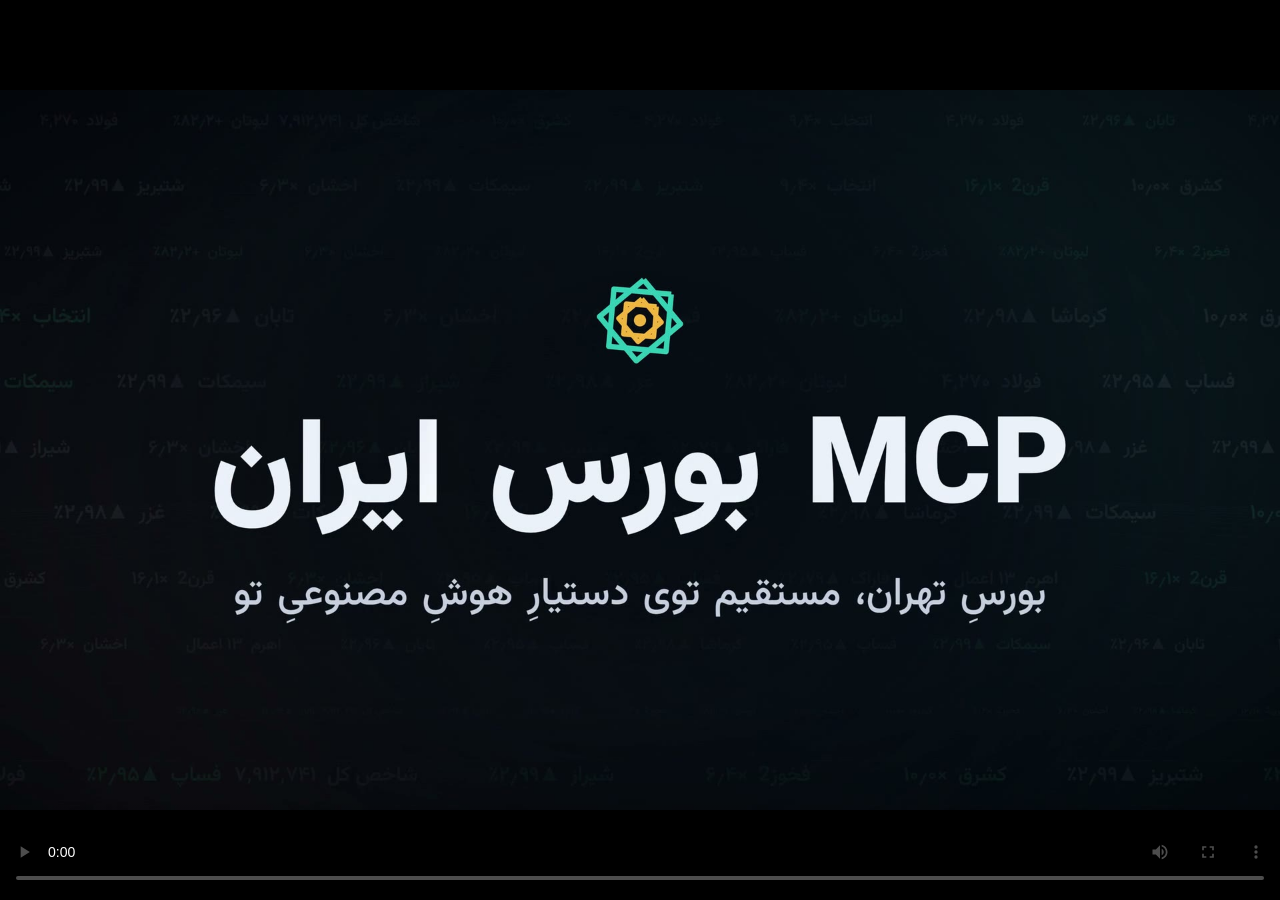
<file: docs/embed.html>
<!doctype html>
<html lang="en">
<head>
<meta charset="utf-8">
<meta name="viewport" content="width=device-width, initial-scale=1">
<meta name="robots" content="noindex">
<title>iran-bourse-mcp launch film</title>
<style>
html, body { margin: 0; height: 100%; background: #000; }
video { display: block; width: 100%; height: 100%; object-fit: contain; background: #000; }
a.back { position: fixed; inset-inline-start: 10px; top: 10px; z-index: 2; padding: 5px 10px; border-radius: 8px; background: rgba(10, 16, 32, 0.72); color: #e8eef9; font: 600 12px system-ui, sans-serif; text-decoration: none; opacity: 0; transition: opacity .2s; }
body:hover a.back, a.back:focus { opacity: 1; }
</style>
</head>
<body>
<a class="back" href="https://msmahdinejad.github.io/iran-bourse-mcp/#film" target="_blank" rel="noopener">iran-bourse-mcp</a>
<video controls playsinline preload="metadata" poster="assets/film/poster-16x9.jpg" aria-label="iran-bourse-mcp launch film, 2 minutes">
  <source src="assets/film/iran-bourse-mcp-film-16x9-social.mp4" type="video/mp4">
  <track kind="subtitles" srclang="en" label="English" src="assets/film/captions.en.vtt">
  <track kind="captions" srclang="fa" label="فارسی" src="assets/film/captions.fa.vtt">
</video>
</body>
</html>
</file>
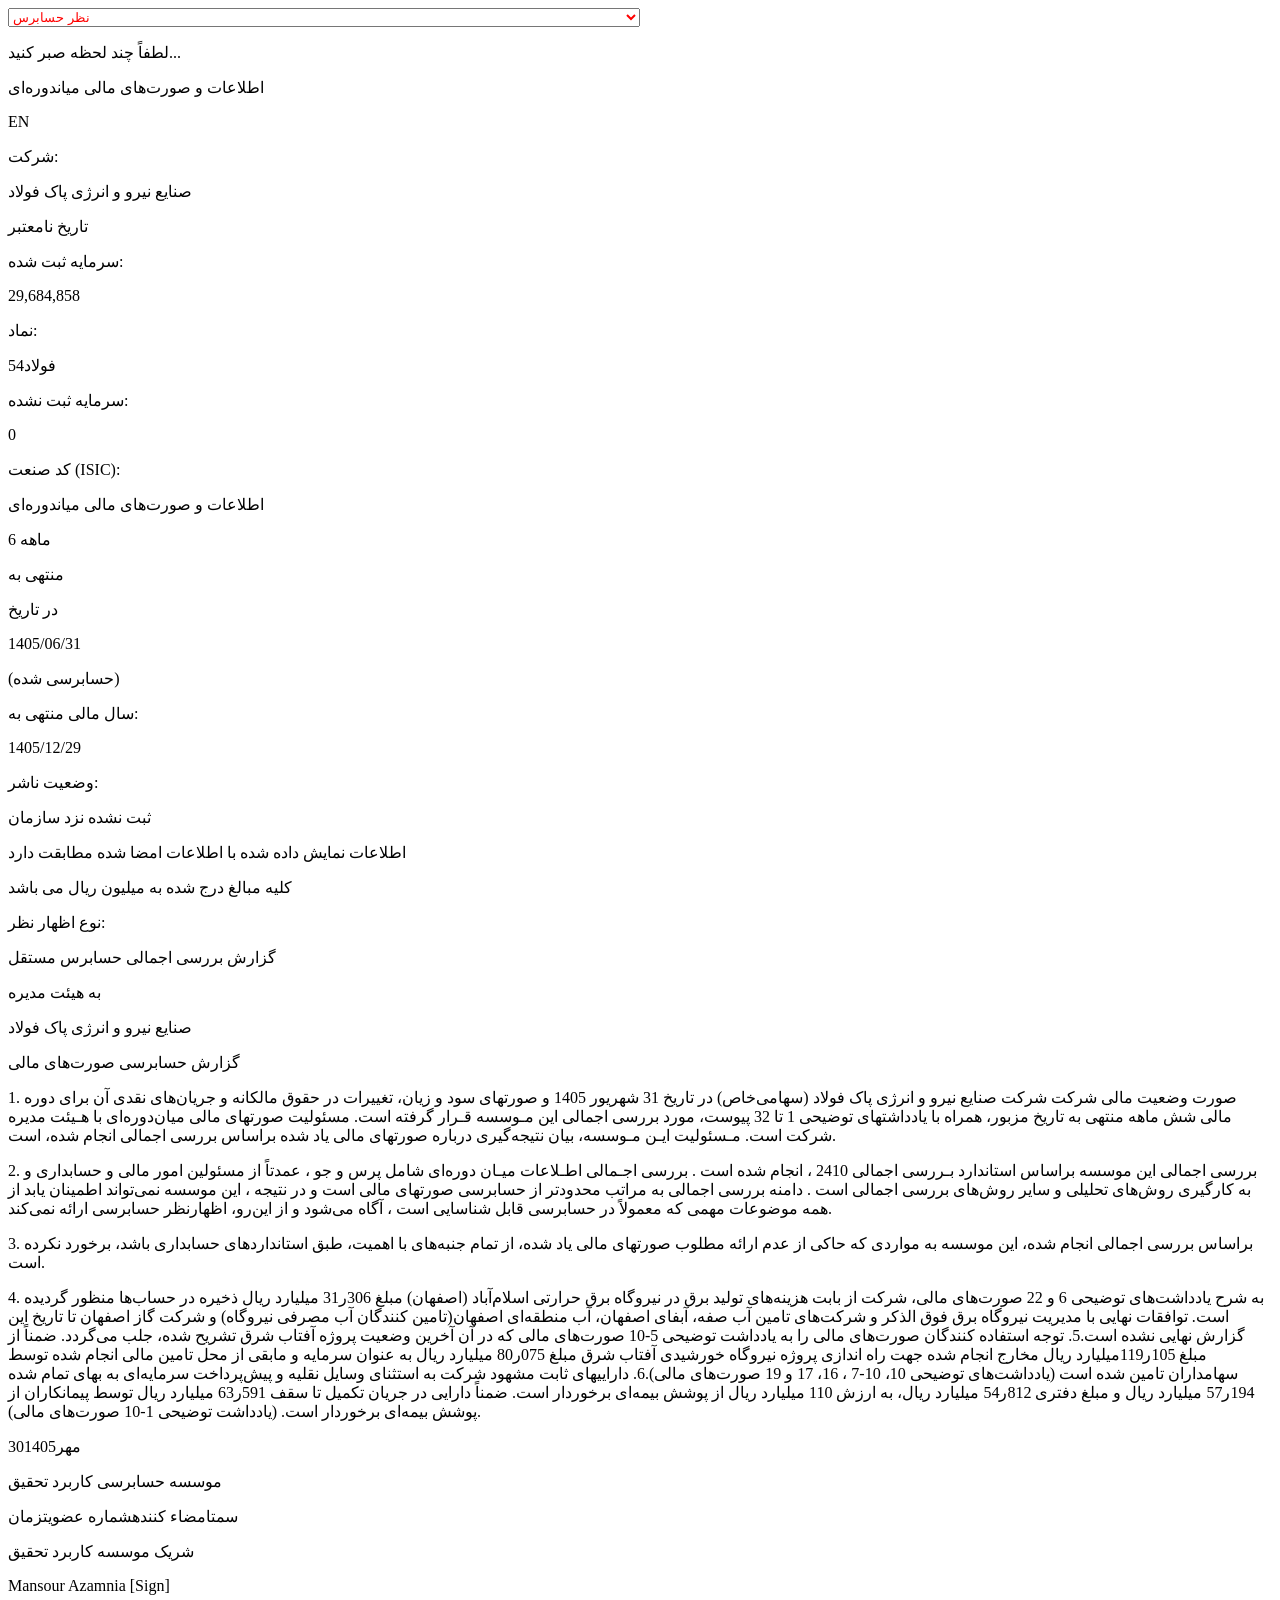
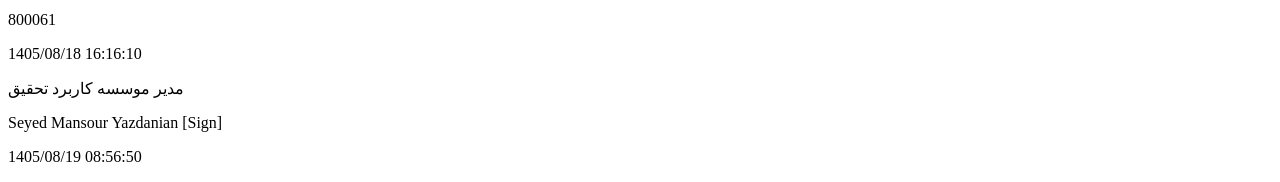
<file: tests/fixtures/codal/auditor_sheet.html>
<html><body><select name="ctl00$ddlTable" onchange="javascript:setTimeout(&#39;__doPostBack(\&#39;ctl00$ddlTable\&#39;,\&#39;\&#39;)&#39;, 0)" id="ctl00_ddlTable" class="label" style="color:Red;width:50%;">

	<option selected="selected" value="19">نظر حسابرس</option>

	<option value="1">صورت سود و زیان</option>

	<option value="1058">صورت سود و زیان جامع</option>

	<option value="0">صورت وضعیت مالی</option>

	<option value="1060">صورت تغییرات در حقوق مالکانه</option>

	<option value="9">صورت جریان های نقدی</option>

	<option value="30">اعضاي هيئت مديره</option>



</select><p>لطفاً چند لحظه صبر کنید...</p><p>اطلاعات و صورت‌های مالی میاندوره‌ای</p><p>EN</p><p>شرکت:</p><p>صنایع نیرو و انرژی پاک فولاد</p><p>تاریخ نامعتبر</p><p>سرمایه ثبت شده:</p><p>29,684,858</p><p>نماد:</p><p>فولاد54</p><p>سرمایه ثبت نشده:</p><p>0</p><p>کد صنعت (ISIC):</p><p>اطلاعات و صورت‌های مالی میاندوره‌ای</p><p>6 ماهه</p><p>منتهی به</p><p>در تاریخ</p><p>1405/06/31</p><p>(حسابرسی شده)</p><p>سال مالی منتهی به:</p><p>1405/12/29</p><p>وضعیت ناشر:</p><p>ثبت نشده نزد سازمان</p><p>اطلاعات نمایش داده شده با اطلاعات امضا شده مطابقت دارد</p><p>کلیه مبالغ درج شده به میلیون ریال می باشد</p><p>نوع اظهار نظر:</p><p>گزارش بررسی اجمالی حسابرس مستقل</p><p>به هیئت مدیره</p><p>صنایع نیرو و انرژی پاک فولاد</p><p>گزارش حسابرسی صورت‌های مالی</p><p>1. صورت وضعیت مالی شرکت شرکت صنایع نیرو و انرژی پاک فولاد (سهامی‌خاص) در تاریخ 31 شهریور 1405 و صورتهای سود و زیان، تغییرات در حقوق مالکانه و جریان‌های نقدی آن برای دوره مالی شش ماهه منتهی به تاریخ مزبور، همراه با یادداشتهای توضیحی 1 تا 32 پیوست، مورد بررسی اجمالی این مـوسسه قـرار گرفته است. مسئولیت صورتهای مالی میان‌دوره‌ای با هـیئت مدیره شرکت است. مـسئولیت ایـن مـوسسه، بیان نتیجه‌گیری درباره صورتهای مالی یاد شده براساس بررسی اجمالی انجام شده، است.</p><p>2. بررسی اجمالی این موسسه براساس استاندارد بـررسی اجمالی 2410 ، انجام شده است . بررسی اجـمالی اطـلاعات میـان دوره‌ای شامل پرس و جو ، عمدتاً از مسئولین امور مالی و حسابداری و به کارگیری روش‌های تحلیلی و سایر روش‌های بررسی اجمالی است . دامنه بررسی اجمالی به مراتب محدودتر از حسابرسی صورتهای مالی است و در نتیجه ، این موسسه نمی‌تواند اطمینان یابد از همه موضوعات مهمی که معمولاً در حسابرسی قابل شناسایی است ، آگاه می‌شود و از این‌رو، اظهارنظر حسابرسی ارائه نمی‌کند.</p><p>3. براساس بررسی اجمالی انجام شده، این موسسه به مواردی که حاکی از عدم ارائه مطلوب صورتهای مالی یاد شده، از تمام جنبه‌های با اهمیت، طبق استانداردهای حسابداری باشد، برخورد نکرده است.</p><p>4. به شرح یادداشت‌های توضیحی 6 و 22 صورت‌های مالی، شرکت از بابت هزینه‌های تولید برق در نیروگاه برق حرارتی اسلام‌آباد (اصفهان) مبلغ 306ر31 میلیارد ریال ذخیره در حساب‌ها منظور گردیده است. توافقات نهایی با مدیریت نیروگاه برق فوق الذکر و شرکت‌های تامین آب صفه، آبفای اصفهان، آب منطقه‌ای اصفهان(تامین کنندگان آب مصرفی نیروگاه) و شرکت گاز اصفهان تا تاریخ این گزارش نهایی نشده است.5. توجه استفاده کنندگان صورت‌های مالی را به یادداشت توضیحی 5-10 صورت‌های مالی که در آن آخرین وضعیت پروژه آفتاب شرق تشریح شده، جلب می‌گردد. ضمناً از مبلغ 105ر119میلیارد ریال مخارج انجام شده جهت راه اندازی پروژه نیروگاه خورشیدی آفتاب شرق مبلغ 075ر80 میلیارد ریال به عنوان سرمایه و مابقی از محل تامین مالی انجام شده توسط سهامداران تامین شده است (یادداشت‌های توضیحی 10، 10-7 ، 16، 17 و 19 صورت‌های مالی).6. داراییهای ثابت مشهود شرکت به استثنای وسایل نقلیه و پیش‌پرداخت سرمایه‌ای به بهای تمام شده 194ر57 میلیارد ریال و مبلغ دفتری 812ر54 میلیارد ریال، به ارزش 110 میلیارد ریال از پوشش بیمه‌ای برخوردار است. ضمناً دارایی در جریان تکمیل تا سقف 591ر63 میلیارد ریال توسط پیمانکاران از پوشش بیمه‌ای برخوردار است. (یادداشت توضیحی 1-10 صورت‌های مالی).</p><p>30مهر1405</p><p>موسسه حسابرسی کاربرد تحقیق</p><p>سمتامضاء کنندهشماره عضویتزمان</p><p>شریک موسسه کاربرد تحقیق</p><p>Mansour Azamnia [Sign]</p><p>800061</p><p>1405/08/18 16:16:10</p><p>مدیر موسسه کاربرد تحقیق</p><p>Seyed Mansour Yazdanian [Sign]</p><p>1405/08/19 08:56:50</p></body></html>
</file>
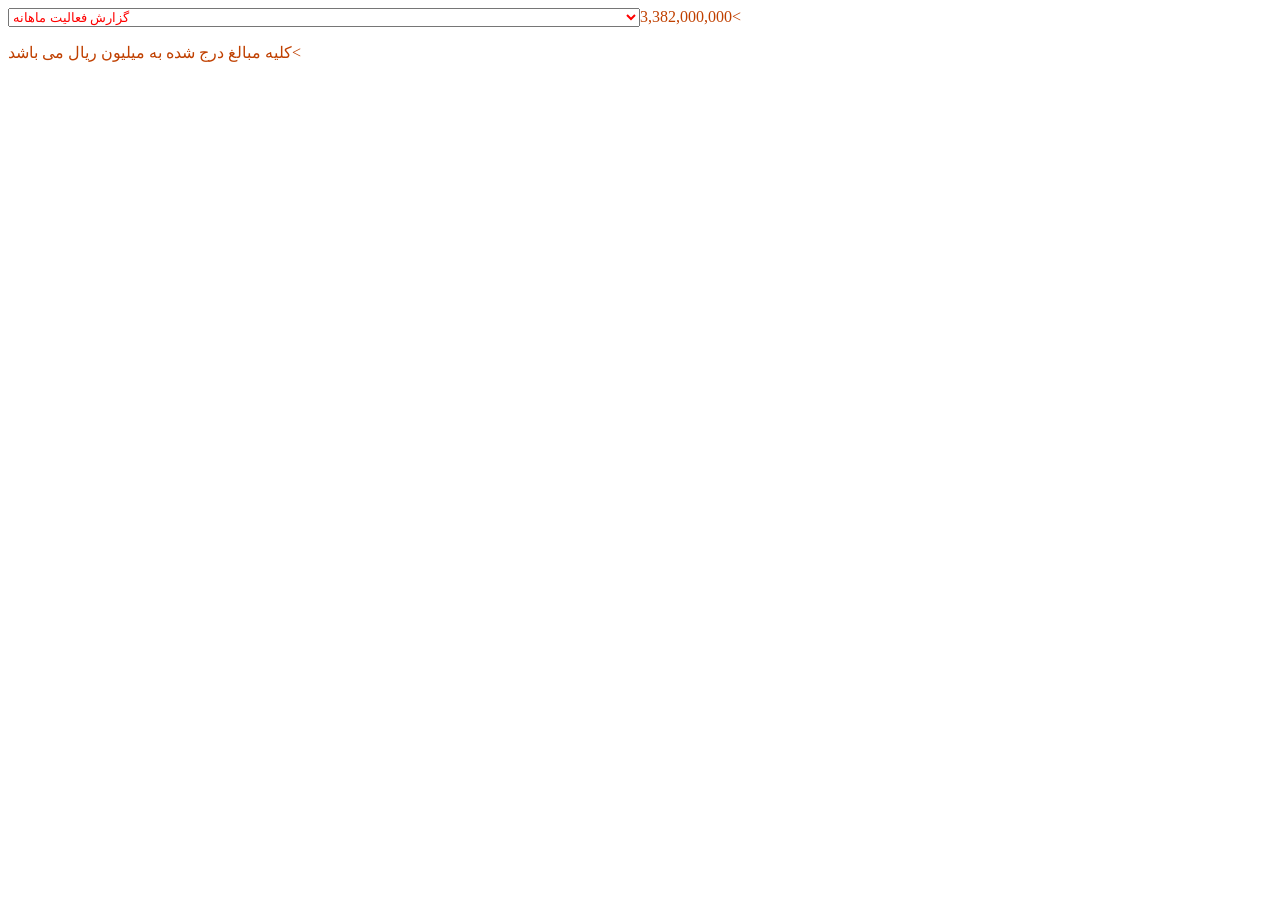
<file: tests/fixtures/codal/bank_monthly.html>
<html><body><select name="ctl00$ddlTable" onchange="javascript:setTimeout(&#39;__doPostBack(\&#39;ctl00$ddlTable\&#39;,\&#39;\&#39;)&#39;, 0)" id="ctl00_ddlTable" class="label" style="color:Red;width:50%;">
	<option selected="selected" value="1000003">گزارش فعالیت ماهانه

</select><span id="ctl00_lblListedCapital" class="label" style="color:#C04000;">3,382,000,000<<p id="ctl00_pPriceNote">کلیه مبالغ درج شده به میلیون ریال می باشد<<script>var datasource = {"title_Fa":"گزارش فعالیت ماهانه بانک- V4","title_En":"Monthly Activity Bank- V4","subject":null,"dsc":null,"type":58,"period":1,"periodEndToDate":"1405/07/30","yearEndToDate":"1405/12/29","periodExtraDay":0,"isConsolidated":false,"tracingNo":1622861,"kind":0,"isAudited":false,"auditState":-1,"registerDateTime":"1405/08/06 09:41:17","sentDateTime":"1405/08/06 18:45:43","publishDateTime":"1405/08/06 18:45:43","state":0,"isForAuditing":false,"sheets":[{"code":1000003,"title_Fa":"گزارش فعالیت ماهانه","title_En":"Monthly Activity","sequence":1,"isDynamic":true,"tables":[{"metaTableId":2548,"title_En":"Achieved Revenue","title_Fa":"درآمدهای عملیاتی محقق شده","sequence":1,"sheetCode":1000003,"code":2548,"description":"کلیه مبالغ به میلیون ریال است","aliasName":"AchievedRevenue","versionNo":"3","cells":[{"cellGroupName":"Header","rowSequence":1,"columnSequence":1,"colSpan":1,"isVisible":true,"value":"شرح"},{"cellGroupName":"Body","rowSequence":2,"columnSequence":1,"colSpan":1,"isVisible":true,"value":"درآمد تسهیلات اعطایی"},{"cellGroupName":"Body","rowSequence":3,"columnSequence":1,"colSpan":1,"isVisible":true,"value":"درآمد سپرده گذاری"},{"cellGroupName":"Body","rowSequence":4,"columnSequence":1,"colSpan":1,"isVisible":true,"value":"درآمد اوراق بدهی"},{"cellGroupName":"Body","rowSequence":5,"columnSequence":1,"colSpan":1,"isVisible":true,"value":"درآمد سرمایه گذاری ها"},{"cellGroupName":"Body","rowSequence":6,"columnSequence":1,"colSpan":1,"isVisible":true,"value":"درامد کارمزد"},{"cellGroupName":"Footer","rowSequence":7,"columnSequence":1,"colSpan":6,"isVisible":true,"value":"سرفصل های مندرج در جدول فوق الذکر دربرگیرنده تمامی اقلام درآمدهای عملیاتی صورت سود وزیان نمی باشد."},{"cellGroupName":"Header","rowSequence":1,"columnSequence":2,"colSpan":1,"isVisible":true,"value":"درآمد محقق شده از ابتدای سال مالی تا پایان  1405/06/31"},{"cellGroupName":"Body","rowSequence":2,"columnSequence":2,"colSpan":1,"isVisible":true,"value":"1816866984"},{"cellGroupName":"Body","rowSequence":3,"columnSequence":2,"colSpan":1,"isVisible":true,"value":"185495292"},{"cellGroupName":"Body","rowSequence":4,"columnSequence":2,"colSpan":1,"isVisible":true,"value":"137910183"},{"cellGroupName":"Body","rowSequence":5,"columnSequence":2,"colSpan":1,"isVisible":true,"value":"558091"},{"cellGroupName":"Body","rowSequence":6,"columnSequence":2,"colSpan":1,"isVisible":true,"value":"352564391"},{"cellGroupName":"Header","rowSequence":1,"columnSequence":3,"colSpan":1,"isVisible":true,"value":"اصلاحات"},{"cellGroupName":"Body","rowSequence":2,"columnSequence":3,"colSpan":1,"isVisible":true,"value":"0"},{"cellGroupName":"Body","rowSequence":3,"columnSequence":3,"colSpan":1,"isVisible":true,"value":"0"},{"cellGroupName":"Body","rowSequence":4,"columnSequence":3,"colSpan":1,"isVisible":true,"value":"0"},{"cellGroupName":"Body","rowSequence":5,"columnSequence":3,"colSpan":1,"isVisible":true,"value":"0"},{"cellGroupName":"Body","rowSequence":6,"columnSequence":3,"colSpan":1,"isVisible":true,"value":"0"},{"cellGroupName":"Header","rowSequence":1,"columnSequence":4,"colSpan":1,"isVisible":true,"value":"درآمد محقق شده از ابتدای سال مالی تا پایان  1405/06/31 -اصلاح شده"},{"cellGroupName":"Body","rowSequence":2,"columnSequence":4,"colSpan":1,"isVisible":true,"value":"1816866984"},{"cellGroupName":"Body","rowSequence":3,"columnSequence":4,"colSpan":1,"isVisible":true,"value":"185495292"},{"cellGroupName":"Body","rowSequence":4,"columnSequence":4,"colSpan":1,"isVisible":true,"value":"137910183"},{"cellGroupName":"Body","rowSequence":5,"columnSequence":4,"colSpan":1,"isVisible":true,"value":"558091"},{"cellGroupName":"Body","rowSequence":6,"columnSequence":4,"colSpan":1,"isVisible":true,"value":"352564391"},{"cellGroupName":"Header","rowSequence":1,"columnSequence":5,"colSpan":1,"isVisible":true,"value":"درآمد محقق شده طی دوره یک ماهه منتهی به 1405/07/30"},{"cellGroupName":"Body","rowSequence":2,"columnSequence":5,"colSpan":1,"isVisible":true,"value":"311887001"},{"cellGroupName":"Body","rowSequence":3,"columnSequence":5,"colSpan":1,"isVisible":true,"value":"17451513"},{"cellGroupName":"Body","rowSequence":4,"columnSequence":5,"colSpan":1,"isVisible":true,"value":"24244406"},{"cellGroupName":"Body","rowSequence":5,"columnSequence":5,"colSpan":1,"isVisible":true,"value":"10001216"},{"cellGroupName":"Body","rowSequence":6,"columnSequence":5,"colSpan":1,"isVisible":true,"value":"62474312"},{"cellGroupName":"Header","rowSequence":1,"columnSequence":6,"colSpan":1,"isVisible":true,"value":"جمع درآمد محقق شده از ابتدای سال مالی تا پایان  1405/07/30"},{"cellGroupName":"Body","rowSequence":2,"columnSequence":6,"colSpan":1,"isVisible":true,"value":"2128753985"},{"cellGroupName":"Body","rowSequence":3,"columnSequence":6,"colSpan":1,"isVisible":true,"value":"202946805"},{"cellGroupName":"Body","rowSequence":4,"columnSequence":6,"colSpan":1,"isVisible":true,"value":"162154589"},{"cellGroupName":"Body","rowSequence":5,"columnSequence":6,"colSpan":1,"isVisible":true,"value":"10559307"},{"cellGroupName":"Body","rowSequence":6,"columnSequence":6,"colSpan":1,"isVisible":true,"value":"415038703"}]},{"metaTableId":2549,"title_En":"Facility Info","title_Fa":"وضعیت تسهیلات اعطایی","sequence":2,"sheetCode":1000003,"code":2463,"description":"کلیه مبالغ به میلیون ریال است","aliasName":"FacilityInfo","versionNo":"3","cells":[{"cellGroupName":"Header","rowSequence":8,"columnSequence":1,"colSpan":1,"isVisible":true,"value":"شرح"},{"cellGroupName":"Body","rowSequence":9,"columnSequence":1,"colSpan":1,"isVisible":true,"value":"فروش اقساطي"},{"cellGroupName":"Body","rowSequence":10,"columnSequence":1,"colSpan":1,"isVisible":true,"value":"جعاله"},{"cellGroupName":"Body","rowSequence":11,"columnSequence":1,"colSpan":1,"isVisible":true,"value":"مرابحه"},{"cellGroupName":"Body","rowSequence":12,"columnSequence":1,"colSpan":1,"isVisible":true,"value":"اجاره به شرط تمليک"},{"cellGroupName":"Body","rowSequence":13,"columnSequence":1,"colSpan":1,"isVisible":true,"value":"سلف"},{"cellGroupName":"Body","rowSequence":14,"columnSequence":1,"colSpan":1,"isVisible":true,"value":"مضاربه"},{"cellGroupName":"Body","rowSequence":15,"columnSequence":1,"colSpan":1,"isVisible":true,"value":"مشارکت مدني"},{"cellGroupName":"Body","rowSequence":16,"columnSequence":1,"colSpan":1,"isVisible":true,"value":"خريد دين"},{"cellGroupName":"Body","rowSequence":17,"columnSequence":1,"colSpan":1,"isVisible":true,"value":"بدهکاران بابت اعتبارات اسنادي پرداخت شده"},{"cellGroupName":"Body","rowSequence":18,"columnSequence":1,"colSpan":1,"isVisible":true,"value":"بدهکاران بابت ضمانت نامه هاي پرداخت شده"},{"cellGroupName":"Body","rowSequence":19,"columnSequence":1,"colSpan":1,"isVisible":true,"value":"تسهيلات ارزي"},{"cellGroupName":"Body","rowSequence":20,"columnSequence":1,"colSpan":1,"isVisible":true,"value":"تسهيلات قرض الحسنه"},{"cellGroupName":"Body","rowSequence":21,"columnSequence":1,"colSpan":1,"isVisible":true,"value":"ساير تسهيلات"},{"cellGroupName":"Body","rowSequence":22,"columnSequence":1,"colSpan":1,"isVisible":true,"value":"جمع"},{"cellGroupName":"Header","rowSequence":8,"columnSequence":2,"colSpan":1,"isVisible":true,"value":"مانده اول ماه تسهيلات"},{"cellGroupName":"Body","rowSequence":9,"columnSequence":2,"colSpan":1,"isVisible":true,"value":"540339754"},{"cellGroupName":"Body","rowSequence":10,"columnSequence":2,"colSpan":1,"isVisible":true,"value":"78236692"},{"cellGroupName":"Body","rowSequence":11,"columnSequence":2,"colSpan":1,"isVisible":true,"value":"8937820991"},{"cellGroupName":"Body","rowSequence":12,"columnSequence":2,"colSpan":1,"isVisible":true,"value":"2341909"},{"cellGroupName":"Body","rowSequence":13,"columnSequence":2,"colSpan":1,"isVisible":true,"value":"1463745824"},{"cellGroupName":"Body","rowSequence":14,"columnSequence":2,"colSpan":1,"isVisible":true,"value":"3727843"},{"cellGroupName":"Body","rowSequence":15,"columnSequence":2,"colSpan":1,"isVisible":true,"value":"1106588792"},{"cellGroupName":"Body","rowSequence":16,"columnSequence":2,"colSpan":1,"isVisible":true,"value":"944385317"},{"cellGroupName":"Body","rowSequence":17,"columnSequence":2,"colSpan":1,"isVisible":true,"value":"1182960041"},{"cellGroupName":"Body","rowSequence":18,"columnSequence":2,"colSpan":1,"isVisible":true,"value":"162911932"},{"cellGroupName":"Body","rowSequence":19,"columnSequence":2,"colSpan":1,"isVisible":true,"value":"31659441576"},{"cellGroupName":"Body","rowSequence":20,"columnSequence":2,"colSpan":1,"isVisible":true,"value":"2670044016"},{"cellGroupName":"Body","rowSequence":21,"columnSequence":2,"colSpan":1,"isVisible":true,"value":"762238389"},{"cellGroupName":"Body","rowSequence":22,"columnSequence":2,"colSpan":1,"isVisible":true,"value":"49514783076"},{"cellGroupName":"Header","rowSequence":8,"columnSequence":3,"colSpan":1,"isVisible":true,"value":"اصلاحات"},{"cellGroupName":"Body","rowSequence":9,"columnSequence":3,"colSpan":1,"isVisible":true,"value":"0"},{"cellGroupName":"Body","rowSequence":10,"columnSequence":3,"colSpan":1,"isVisible":true,"value":"0"},{"cellGroupName":"Body","rowSequence":11,"columnSequence":3,"colSpan":1,"isVisible":true,"value":"0"},{"cellGroupName":"Body","rowSequence":12,"columnSequence":3,"colSpan":1,"isVisible":true,"value":"0"},{"cellGroupName":"Body","rowSequence":13,"columnSequence":3,"colSpan":1,"isVisible":true,"value":"0"},{"cellGroupName":"Body","rowSequence":14,"columnSequence":3,"colSpan":1,"isVisible":true,"value":"0"},{"cellGroupName":"Body","rowSequence":15,"columnSequence":3,"colSpan":1,"isVisible":true,"value":"0"},{"cellGroupName":"Body","rowSequence":16,"columnSequence":3,"colSpan":1,"isVisible":true,"value":"0"},{"cellGroupName":"Body","rowSequence":17,"columnSequence":3,"colSpan":1,"isVisible":true,"value":"0"},{"cellGroupName":"Body","rowSequence":18,"columnSequence":3,"colSpan":1,"isVisible":true,"value":"0"},{"cellGroupName":"Body","rowSequence":19,"columnSequence":3,"colSpan":1,"isVisible":true,"value":"0"},{"cellGroupName":"Body","rowSequence":20,"columnSequence":3,"colSpan":1,"isVisible":true,"value":"0"},{"cellGroupName":"Body","rowSequence":21,"columnSequence":3,"colSpan":1,"isVisible":true,"value":"0"},{"cellGroupName":"Body","rowSequence":22,"columnSequence":3,"colSpan":1,"isVisible":true,"value":"0"},{"cellGroupName":"Header","rowSequence":8,"columnSequence":4,"colSpan":1,"isVisible":true,"value":"مانده اول ماه تسهيلات - اصلاح شده"},{"cellGroupName":"Body","rowSequence":9,"columnSequence":4,"colSpan":1,"isVisible":true,"value":"540339754"},{"cellGroupName":"Body","rowSequence":10,"columnSequence":4,"colSpan":1,"isVisible":true,"value":"78236692"},{"cellGroupName":"Body","rowSequence":11,"columnSequence":4,"colSpan":1,"isVisible":true,"value":"8937820991"},{"cellGroupName":"Body","rowSequence":12,"columnSequence":4,"colSpan":1,"isVisible":true,"value":"2341909"},{"cellGroupName":"Body","rowSequence":13,"columnSequence":4,"colSpan":1,"isVisible":true,"value":"1463745824"},{"cellGroupName":"Body","rowSequence":14,"columnSequence":4,"colSpan":1,"isVisible":true,"value":"3727843"},{"cellGroupName":"Body","rowSequence":15,"columnSequence":4,"colSpan":1,"isVisible":true,"value":"1106588792"},{"cellGroupName":"Body","rowSequence":16,"columnSequence":4,"colSpan":1,"isVisible":true,"value":"944385317"},{"cellGroupName":"Body","rowSequence":17,"columnSequence":4,"colSpan":1,"isVisible":true,"value":"1182960041"},{"cellGroupName":"Body","rowSequence":18,"columnSequence":4,"colSpan":1,"isVisible":true,"value":"162911932"},{"cellGroupName":"Body","rowSequence":19,"columnSequence":4,"colSpan":1,"isVisible":true,"value":"31659441576"},{"cellGroupName":"Body","rowSequence":20,"columnSequence":4,"colSpan":1,"isVisible":true,"value":"2670044016"},{"cellGroupName":"Body","rowSequence":21,"columnSequence":4,"colSpan":1,"isVisible":true,"value":"762238389"},{"cellGroupName":"Body","rowSequence":22,"columnSequence":4,"colSpan":1,"isVisible":true,"value":"49514783076"},{"cellGroupName":"Header","rowSequence":8,"columnSequence":5,"colSpan":1,"isVisible":true,"value":"تسهيلات اعطايي طي دوره"},{"cellGroupName":"Body","rowSequence":9,"columnSequence":5,"colSpan":1,"isVisible":true,"value":"136297365"},{"cellGroupName":"Body","rowSequence":10,"columnSequence":5,"colSpan":1,"isVisible":true,"value":"20286697"},{"cellGroupName":"Body","rowSequence":11,"columnSequence":5,"colSpan":1,"isVisible":true,"value":"1469154783"},{"cellGroupName":"Body","rowSequence":12,"columnSequence":5,"colSpan":1,"isVisible":true,"value":"112829"},{"cellGroupName":"Body","rowSequence":13,"columnSequence":5,"colSpan":1,"isVisible":true,"value":"545004466"},{"cellGroupName":"Body","rowSequence":14,"columnSequence":5,"colSpan":1,"isVisible":true,"value":"157291"},{"cellGroupName":"Body","rowSequence":15,"columnSequence":5,"colSpan":1,"isVisible":true,"value":"34171712"},{"cellGroupName":"Body","rowSequence":16,"columnSequence":5,"colSpan":1,"isVisible":true,"value":"311084781"},{"cellGroupName":"Body","rowSequence":17,"columnSequence":5,"colSpan":1,"isVisible":true,"value":"370439609"},{"cellGroupName":"Body","rowSequence":18,"columnSequence":5,"colSpan":1,"isVisible":true,"value":"121619671"},{"cellGroupName":"Body","rowSequence":19,"columnSequence":5,"colSpan":1,"isVisible":true,"value":"3392683387"},{"cellGroupName":"Body","rowSequence":20,"columnSequence":5,"colSpan":1,"isVisible":true,"value":"160919989"},{"cellGroupName":"Body","rowSequence":21,"columnSequence":5,"colSpan":1,"isVisible":true,"value":"24716094"},{"cellGroupName":"Body","rowSequence":22,"columnSequence":5,"colSpan":1,"isVisible":true,"value":"6586648674"},{"cellGroupName":"Header","rowSequence":8,"columnSequence":6,"colSpan":1,"isVisible":true,"value":"تسهيلات وصولي طي دوره"},{"cellGroupName":"Body","rowSequence":9,"columnSequence":6,"colSpan":1,"isVisible":true,"value":"-101965463"},{"cellGroupName":"Body","rowSequence":10,"columnSequence":6,"colSpan":1,"isVisible":true,"value":"-11077284"},{"cellGroupName":"Body","rowSequence":11,"columnSequence":6,"colSpan":1,"isVisible":true,"value":"-998768278"},{"cellGroupName":"Body","rowSequence":12,"columnSequence":6,"colSpan":1,"isVisible":true,"value":"-155400"},{"cellGroupName":"Body","rowSequence":13,"columnSequence":6,"colSpan":1,"isVisible":true,"value":"-524424395"},{"cellGroupName":"Body","rowSequence":14,"columnSequence":6,"colSpan":1,"isVisible":true,"value":"-214505"},{"cellGroupName":"Body","rowSequence":15,"columnSequence":6,"colSpan":1,"isVisible":true,"value":"-64737179"},{"cellGroupName":"Body","rowSequence":16,"columnSequence":6,"colSpan":1,"isVisible":true,"value":"-269806392"},{"cellGroupName":"Body","rowSequence":17,"columnSequence":6,"colSpan":1,"isVisible":true,"value":"-327174320"},{"cellGroupName":"Body","rowSequence":18,"columnSequence":6,"colSpan":1,"isVisible":true,"value":"-110373705"},{"cellGroupName":"Body","rowSequence":19,"columnSequence":6,"colSpan":1,"isVisible":true,"value":"-286017193"},{"cellGroupName":"Body","rowSequence":20,"columnSequence":6,"colSpan":1,"isVisible":true,"value":"-79194838"},{"cellGroupName":"Body","rowSequence":21,"columnSequence":6,"colSpan":1,"isVisible":true,"value":"-28229423"},{"cellGroupName":"Body","rowSequence":22,"columnSequence":6,"colSpan":1,"isVisible":true,"value":"-2802138375"},{"cellGroupName":"Header","rowSequence":8,"columnSequence":7,"colSpan":1,"isVisible":true,"value":"مانده تسهيلات اعطايي پايان دوره"},{"cellGroupName":"Body","rowSequence":9,"columnSequence":7,"colSpan":1,"isVisible":true,"value":"574671656"},{"cellGroupName":"Body","rowSequence":10,"columnSequence":7,"colSpan":1,"isVisible":true,"value":"87446105"},{"cellGroupName":"Body","rowSequence":11,"columnSequence":7,"colSpan":1,"isVisible":true,"value":"9408207496"},{"cellGroupName":"Body","rowSequence":12,"columnSequence":7,"colSpan":1,"isVisible":true,"value":"2299338"},{"cellGroupName":"Body","rowSequence":13,"columnSequence":7,"colSpan":1,"isVisible":true,"value":"1484325895"},{"cellGroupName":"Body","rowSequence":14,"columnSequence":7,"colSpan":1,"isVisible":true,"value":"3670629"},{"cellGroupName":"Body","rowSequence":15,"columnSequence":7,"colSpan":1,"isVisible":true,"value":"1076023325"},{"cellGroupName":"Body","rowSequence":16,"columnSequence":7,"colSpan":1,"isVisible":true,"value":"985663706"},{"cellGroupName":"Body","rowSequence":17,"columnSequence":7,"colSpan":1,"isVisible":true,"value":"1226225330"},{"cellGroupName":"Body","rowSequence":18,"columnSequence":7,"colSpan":1,"isVisible":true,"value":"174157898"},{"cellGroupName":"Body","rowSequence":19,"columnSequence":7,"colSpan":1,"isVisible":true,"value":"34766107770"},{"cellGroupName":"Body","rowSequence":20,"columnSequence":7,"colSpan":1,"isVisible":true,"value":"2751769167"},{"cellGroupName":"Body","rowSequence":21,"columnSequence":7,"colSpan":1,"isVisible":true,"value":"758725060"},{"cellGroupName":"Body","rowSequence":22,"columnSequence":7,"colSpan":1,"isVisible":true,"value":"53299293375"},{"cellGroupName":"Header","rowSequence":8,"columnSequence":8,"colSpan":1,"isVisible":true,"value":"درآمد تسهیلات - از ابتدای سال مالی تا پایان 1405/06/31"},{"cellGroupName":"Body","rowSequence":9,"columnSequence":8,"colSpan":1,"isVisible":true,"value":"57531500"},{"cellGroupName":"Body","rowSequence":10,"columnSequence":8,"colSpan":1,"isVisible":true,"value":"8016802"},{"cellGroupName":"Body","rowSequence":11,"columnSequence":8,"colSpan":1,"isVisible":true,"value":"787020589"},{"cellGroupName":"Body","rowSequence":12,"columnSequence":8,"colSpan":1,"isVisible":true,"value":"218240"},{"cellGroupName":"Body","rowSequence":13,"columnSequence":8,"colSpan":1,"isVisible":true,"value":"149097905"},{"cellGroupName":"Body","rowSequence":14,"columnSequence":8,"colSpan":1,"isVisible":true,"value":"628886"},{"cellGroupName":"Body","rowSequence":15,"columnSequence":8,"colSpan":1,"isVisible":true,"value":"104099517"},{"cellGroupName":"Body","rowSequence":16,"columnSequence":8,"colSpan":1,"isVisible":true,"value":"89790815"},{"cellGroupName":"Body","rowSequence":17,"columnSequence":8,"colSpan":1,"isVisible":true,"value":"56472215"},{"cellGroupName":"Body","rowSequence":18,"columnSequence":8,"colSpan":1,"isVisible":true,"value":"12233060"},{"cellGroupName":"Body","rowSequence":19,"columnSequence":8,"colSpan":1,"isVisible":true,"value":"545208337"},{"cellGroupName":"Body","rowSequence":20,"columnSequence":8,"colSpan":1,"isVisible":true,"value":"1839485"},{"cellGroupName":"Body","rowSequence":21,"columnSequence":8,"colSpan":1,"isVisible":true,"value":"4709633"},{"cellGroupName":"Body","rowSequence":22,"columnSequence":8,"colSpan":1,"isVisible":true,"value":"1816866984"},{"cellGroupName":"Header","rowSequence":8,"columnSequence":9,"colSpan":1,"isVisible":true,"value":"اصلاحات"},{"cellGroupName":"Body","rowSequence":9,"columnSequence":9,"colSpan":1,"isVisible":true,"value":"0"},{"cellGroupName":"Body","rowSequence":10,"columnSequence":9,"colSpan":1,"isVisible":true,"value":"0"},{"cellGroupName":"Body","rowSequence":11,"columnSequence":9,"colSpan":1,"isVisible":true,"value":"0"},{"cellGroupName":"Body","rowSequence":12,"columnSequence":9,"colSpan":1,"isVisible":true,"value":"0"},{"cellGroupName":"Body","rowSequence":13,"columnSequence":9,"colSpan":1,"isVisible":true,"value":"0"},{"cellGroupName":"Body","rowSequence":14,"columnSequence":9,"colSpan":1,"isVisible":true,"value":"0"},{"cellGroupName":"Body","rowSequence":15,"columnSequence":9,"colSpan":1,"isVisible":true,"value":"0"},{"cellGroupName":"Body","rowSequence":16,"columnSequence":9,"colSpan":1,"isVisible":true,"value":"0"},{"cellGroupName":"Body","rowSequence":17,"columnSequence":9,"colSpan":1,"isVisible":true,"value":"0"},{"cellGroupName":"Body","rowSequence":18,"columnSequence":9,"colSpan":1,"isVisible":true,"value":"0"},{"cellGroupName":"Body","rowSequence":19,"columnSequence":9,"colSpan":1,"isVisible":true,"value":"0"},{"cellGroupName":"Body","rowSequence":20,"columnSequence":9,"colSpan":1,"isVisible":true,"value":"0"},{"cellGroupName":"Body","rowSequence":21,"columnSequence":9,"colSpan":1,"isVisible":true,"value":"0"},{"cellGroupName":"Body","rowSequence":22,"columnSequence":9,"colSpan":1,"isVisible":true,"value":"0"},{"cellGroupName":"Header","rowSequence":8,"columnSequence":10,"colSpan":1,"isVisible":true,"value":"درآمد تسهيلات - از ابتداي سال مالي تا پايان 1405/06/31- اصلاح شده"},{"cellGroupName":"Body","rowSequence":9,"columnSequence":10,"colSpan":1,"isVisible":true,"value":"57531500"},{"cellGroupName":"Body","rowSequence":10,"columnSequence":10,"colSpan":1,"isVisible":true,"value":"8016802"},{"cellGroupName":"Body","rowSequence":11,"columnSequence":10,"colSpan":1,"isVisible":true,"value":"787020589"},{"cellGroupName":"Body","rowSequence":12,"columnSequence":10,"colSpan":1,"isVisible":true,"value":"218240"},{"cellGroupName":"Body","rowSequence":13,"columnSequence":10,"colSpan":1,"isVisible":true,"value":"149097905"},{"cellGroupName":"Body","rowSequence":14,"columnSequence":10,"colSpan":1,"isVisible":true,"value":"628886"},{"cellGroupName":"Body","rowSequence":15,"columnSequence":10,"colSpan":1,"isVisible":true,"value":"104099517"},{"cellGroupName":"Body","rowSequence":16,"columnSequence":10,"colSpan":1,"isVisible":true,"value":"89790815"},{"cellGroupName":"Body","rowSequence":17,"columnSequence":10,"colSpan":1,"isVisible":true,"value":"56472215"},{"cellGroupName":"Body","rowSequence":18,"columnSequence":10,"colSpan":1,"isVisible":true,"value":"12233060"},{"cellGroupName":"Body","rowSequence":19,"columnSequence":10,"colSpan":1,"isVisible":true,"value":"545208337"},{"cellGroupName":"Body","rowSequence":20,"columnSequence":10,"colSpan":1,"isVisible":true,"value":"1839485"},{"cellGroupName":"Body","rowSequence":21,"columnSequence":10,"colSpan":1,"isVisible":true,"value":"4709633"},{"cellGroupName":"Body","rowSequence":22,"columnSequence":10,"colSpan":1,"isVisible":true,"value":"1816866984"},{"cellGroupName":"Header","rowSequence":8,"columnSequence":11,"colSpan":1,"isVisible":true,"value":"درآمد تسهيلات اعطايي طي دوره يک ماهه منتهي به 1405/07/30"},{"cellGroupName":"Body","rowSequence":9,"columnSequence":11,"colSpan":1,"isVisible":true,"value":"10538802"},{"cellGroupName":"Body","rowSequence":10,"columnSequence":11,"colSpan":1,"isVisible":true,"value":"1291215"},{"cellGroupName":"Body","rowSequence":11,"columnSequence":11,"colSpan":1,"isVisible":true,"value":"129313449"},{"cellGroupName":"Body","rowSequence":12,"columnSequence":11,"colSpan":1,"isVisible":true,"value":"39155"},{"cellGroupName":"Body","rowSequence":13,"columnSequence":11,"colSpan":1,"isVisible":true,"value":"26361996"},{"cellGroupName":"Body","rowSequence":14,"columnSequence":11,"colSpan":1,"isVisible":true,"value":"28011"},{"cellGroupName":"Body","rowSequence":15,"columnSequence":11,"colSpan":1,"isVisible":true,"value":"21678687"},{"cellGroupName":"Body","rowSequence":16,"columnSequence":11,"colSpan":1,"isVisible":true,"value":"17787698"},{"cellGroupName":"Body","rowSequence":17,"columnSequence":11,"colSpan":1,"isVisible":true,"value":"6487691"},{"cellGroupName":"Body","rowSequence":18,"columnSequence":11,"colSpan":1,"isVisible":true,"value":"1485472"},{"cellGroupName":"Body","rowSequence":19,"columnSequence":11,"colSpan":1,"isVisible":true,"value":"96204386"},{"cellGroupName":"Body","rowSequence":20,"columnSequence":11,"colSpan":1,"isVisible":true,"value":"299994"},{"cellGroupName":"Body","rowSequence":21,"columnSequence":11,"colSpan":1,"isVisible":true,"value":"370445"},{"cellGroupName":"Body","rowSequence":22,"columnSequence":11,"colSpan":1,"isVisible":true,"value":"311887001"},{"cellGroupName":"Header","rowSequence":8,"columnSequence":12,"colSpan":1,"isVisible":true,"value":"جمع درآمد تسهيلات اعطايي از ابتداي سال مالي تا پايان ماه جاري"},{"cellGroupName":"Body","rowSequence":9,"columnSequence":12,"colSpan":1,"isVisible":true,"value":"68070302"},{"cellGroupName":"Body","rowSequence":10,"columnSequence":12,"colSpan":1,"isVisible":true,"value":"9308017"},{"cellGroupName":"Body","rowSequence":11,"columnSequence":12,"colSpan":1,"isVisible":true,"value":"916334038"},{"cellGroupName":"Body","rowSequence":12,"columnSequence":12,"colSpan":1,"isVisible":true,"value":"257395"},{"cellGroupName":"Body","rowSequence":13,"columnSequence":12,"colSpan":1,"isVisible":true,"value":"175459901"},{"cellGroupName":"Body","rowSequence":14,"columnSequence":12,"colSpan":1,"isVisible":true,"value":"656897"},{"cellGroupName":"Body","rowSequence":15,"columnSequence":12,"colSpan":1,"isVisible":true,"value":"125778204"},{"cellGroupName":"Body","rowSequence":16,"columnSequence":12,"colSpan":1,"isVisible":true,"value":"107578513"},{"cellGroupName":"Body","rowSequence":17,"columnSequence":12,"colSpan":1,"isVisible":true,"value":"62959906"},{"cellGroupName":"Body","rowSequence":18,"columnSequence":12,"colSpan":1,"isVisible":true,"value":"13718532"},{"cellGroupName":"Body","rowSequence":19,"columnSequence":12,"colSpan":1,"isVisible":true,"value":"641412723"},{"cellGroupName":"Body","rowSequence":20,"columnSequence":12,"colSpan":1,"isVisible":true,"value":"2139479"},{"cellGroupName":"Body","rowSequence":21,"columnSequence":12,"colSpan":1,"isVisible":true,"value":"5080078"},{"cellGroupName":"Body","rowSequence":22,"columnSequence":12,"colSpan":1,"isVisible":true,"value":"2128753985"}]},{"metaTableId":2550,"title_En":"Deposite","title_Fa":"سپرده گذاری ها","sequence":3,"sheetCode":1000003,"code":2550,"description":"کلیه مبالغ به میلیون ریال است","aliasName":"Deposite","versionNo":"3","cells":[{"cellGroupName":"Header","rowSequence":23,"columnSequence":1,"colSpan":1,"isVisible":true,"value":"شرح"},{"cellGroupName":"Body","rowSequence":24,"columnSequence":1,"colSpan":1,"isVisible":true,"value":"سپرده هاي ديداري ريالي نزد بانک ها"},{"cellGroupName":"Body","rowSequence":25,"columnSequence":1,"colSpan":1,"isVisible":true,"value":"سپرده هاي ديداري ارزي نزد بانک ها"},{"cellGroupName":"Body","rowSequence":26,"columnSequence":1,"colSpan":1,"isVisible":true,"value":"سپرده هاي مدت دار ريالي نزد بانک ها"},{"cellGroupName":"Body","rowSequence":27,"columnSequence":1,"colSpan":1,"isVisible":true,"value":"سپرده هاي مدت دار ارزي نزد بانک ها"},{"cellGroupName":"Body","rowSequence":28,"columnSequence":1,"colSpan":1,"isVisible":true,"value":"جمع"},{"cellGroupName":"Header","rowSequence":23,"columnSequence":2,"colSpan":1,"isVisible":true,"value":"مانده سپرده در 1405/06/31"},{"cellGroupName":"Body","rowSequence":24,"columnSequence":2,"colSpan":1,"isVisible":true,"value":"517206"},{"cellGroupName":"Body","rowSequence":25,"columnSequence":2,"colSpan":1,"isVisible":true,"value":"3321730725"},{"cellGroupName":"Body","rowSequence":26,"columnSequence":2,"colSpan":1,"isVisible":true,"value":"1300916338"},{"cellGroupName":"Body","rowSequence":27,"columnSequence":2,"colSpan":1,"isVisible":true,"value":"204383491"},{"cellGroupName":"Body","rowSequence":28,"columnSequence":2,"colSpan":1,"isVisible":true,"value":"4827547760"},{"cellGroupName":"Header","rowSequence":23,"columnSequence":3,"colSpan":1,"isVisible":true,"value":"اصلاحات"},{"cellGroupName":"Body","rowSequence":24,"columnSequence":3,"colSpan":1,"isVisible":true,"value":"0"},{"cellGroupName":"Body","rowSequence":25,"columnSequence":3,"colSpan":1,"isVisible":true,"value":"0"},{"cellGroupName":"Body","rowSequence":26,"columnSequence":3,"colSpan":1,"isVisible":true,"value":"0"},{"cellGroupName":"Body","rowSequence":27,"columnSequence":3,"colSpan":1,"isVisible":true,"value":"0"},{"cellGroupName":"Body","rowSequence":28,"columnSequence":3,"colSpan":1,"isVisible":true,"value":"0"},{"cellGroupName":"Header","rowSequence":23,"columnSequence":4,"colSpan":1,"isVisible":true,"value":"مانده سپرده در 1405/06/31 -اصلاح شده"},{"cellGroupName":"Body","rowSequence":24,"columnSequence":4,"colSpan":1,"isVisible":true,"value":"517206"},{"cellGroupName":"Body","rowSequence":25,"columnSequence":4,"colSpan":1,"isVisible":true,"value":"3321730725"},{"cellGroupName":"Body","rowSequence":26,"columnSequence":4,"colSpan":1,"isVisible":true,"value":"1300916338"},{"cellGroupName":"Body","rowSequence":27,"columnSequence":4,"colSpan":1,"isVisible":true,"value":"204383491"},{"cellGroupName":"Body","rowSequence":28,"columnSequence":4,"colSpan":1,"isVisible":true,"value":"4827547760"},{"cellGroupName":"Header","rowSequence":23,"columnSequence":5,"colSpan":1,"isVisible":true,"value":"خالص افزايش(کاهش) سپرده گذاري ها طي دوره 1 ماهه منتهي 1405/07/30"},{"cellGroupName":"Body","rowSequence":24,"columnSequence":5,"colSpan":1,"isVisible":true,"value":"102567"},{"cellGroupName":"Body","rowSequence":25,"columnSequence":5,"colSpan":1,"isVisible":true,"value":"445527976"},{"cellGroupName":"Body","rowSequence":26,"columnSequence":5,"colSpan":1,"isVisible":true,"value":"-441099934"},{"cellGroupName":"Body","rowSequence":27,"columnSequence":5,"colSpan":1,"isVisible":true,"value":"17695690"},{"cellGroupName":"Body","rowSequence":28,"columnSequence":5,"colSpan":1,"isVisible":true,"value":"22226299"},{"cellGroupName":"Header","rowSequence":23,"columnSequence":6,"colSpan":1,"isVisible":true,"value":"مانده سپرده در تاريخ 1405/07/30"},{"cellGroupName":"Body","rowSequence":24,"columnSequence":6,"colSpan":1,"isVisible":true,"value":"619773"},{"cellGroupName":"Body","rowSequence":25,"columnSequence":6,"colSpan":1,"isVisible":true,"value":"3767258701"},{"cellGroupName":"Body","rowSequence":26,"columnSequence":6,"colSpan":1,"isVisible":true,"value":"859816404"},{"cellGroupName":"Body","rowSequence":27,"columnSequence":6,"colSpan":1,"isVisible":true,"value":"222079181"},{"cellGroupName":"Body","rowSequence":28,"columnSequence":6,"colSpan":1,"isVisible":true,"value":"4849774059"}]},{"metaTableId":2551,"title_En":"Invest Debt Security","title_Fa":"سرمایه گذاری در اوراق بدهی","sequence":4,"sheetCode":1000003,"code":2551,"description":"کلیه مبالغ به میلیون ریال است","aliasName":"InvestDebtSecurity","versionNo":"3","cells":[{"cellGroupName":"Header","rowSequence":29,"columnSequence":1,"colSpan":1,"isVisible":true,"value":"شرح"},{"cellGroupName":"Body","rowSequence":30,"columnSequence":1,"colSpan":1,"isVisible":true,"value":"اوراق بهادار دولتي"},{"cellGroupName":"Body","rowSequence":31,"columnSequence":1,"colSpan":1,"isVisible":true,"value":"ساير اوراق"},{"cellGroupName":"Body","rowSequence":32,"columnSequence":1,"colSpan":1,"isVisible":true,"value":"جمع"},{"cellGroupName":"Header","rowSequence":29,"columnSequence":2,"colSpan":1,"isVisible":true,"value":"مانده سرمايه گذاري دراوراق بدهي در 1405/06/31"},{"cellGroupName":"Body","rowSequence":30,"columnSequence":2,"colSpan":1,"isVisible":true,"value":"750640061"},{"cellGroupName":"Body","rowSequence":31,"columnSequence":2,"colSpan":1,"isVisible":true,"value":"337128741"},{"cellGroupName":"Body","rowSequence":32,"columnSequence":2,"colSpan":1,"isVisible":true,"value":"1087768802"},{"cellGroupName":"Header","rowSequence":29,"columnSequence":3,"colSpan":1,"isVisible":true,"value":"اصلاحات"},{"cellGroupName":"Body","rowSequence":30,"columnSequence":3,"colSpan":1,"isVisible":true,"value":"0"},{"cellGroupName":"Body","rowSequence":31,"columnSequence":3,"colSpan":1,"isVisible":true,"value":"0"},{"cellGroupName":"Body","rowSequence":32,"columnSequence":3,"colSpan":1,"isVisible":true,"value":"0"},{"cellGroupName":"Header","rowSequence":29,"columnSequence":4,"colSpan":1,"isVisible":true,"value":"مانده سرمايه گذاري در اوراق بدهي در 1405/06/31 -اصلاح شده"},{"cellGroupName":"Body","rowSequence":30,"columnSequence":4,"colSpan":1,"isVisible":true,"value":"750640061"},{"cellGroupName":"Body","rowSequence":31,"columnSequence":4,"colSpan":1,"isVisible":true,"value":"337128741"},{"cellGroupName":"Body","rowSequence":32,"columnSequence":4,"colSpan":1,"isVisible":true,"value":"1087768802"},{"cellGroupName":"Header","rowSequence":29,"columnSequence":5,"colSpan":1,"isVisible":true,"value":"خالص افزايش(کاهش) در سرمايه گذاري در اوراق بدهي طي دوره 1 ماهه منتهي1405/07/30"},{"cellGroupName":"Body","rowSequence":30,"columnSequence":5,"colSpan":1,"isVisible":true,"value":"208968499"},{"cellGroupName":"Body","rowSequence":31,"columnSequence":5,"colSpan":1,"isVisible":true,"value":"-7472009"},{"cellGroupName":"Body","rowSequence":32,"columnSequence":5,"colSpan":1,"isVisible":true,"value":"201496490"},{"cellGroupName":"Header","rowSequence":29,"columnSequence":6,"colSpan":1,"isVisible":true,"value":"مانده سرمايه گذاري در اوراق بدهي در تاريخ 1405/07/30"},{"cellGroupName":"Body","rowSequence":30,"columnSequence":6,"colSpan":1,"isVisible":true,"value":"959608560"},{"cellGroupName":"Body","rowSequence":31,"columnSequence":6,"colSpan":1,"isVisible":true,"value":"329656732"},{"cellGroupName":"Body","rowSequence":32,"columnSequence":6,"colSpan":1,"isVisible":true,"value":"1289265292"}]},{"metaTableId":2552,"title_En":"Invest Stocks","title_Fa":"سرمایه گذاری در سهام","sequence":5,"sheetCode":1000003,"code":2552,"description":"کلیه مبالغ به میلیون ریال است","aliasName":"InvestStocks","versionNo":"3","cells":[{"cellGroupName":"Header","rowSequence":33,"columnSequence":1,"colSpan":1,"isVisible":true,"value":"شرح"},{"cellGroupName":"Body","rowSequence":34,"columnSequence":1,"colSpan":1,"isVisible":true,"value":"کوتاه مدت"},{"cellGroupName":"Body","rowSequence":35,"columnSequence":1,"colSpan":1,"isVisible":true,"value":"بلندمدت"},{"cellGroupName":"Body","rowSequence":36,"columnSequence":1,"colSpan":1,"isVisible":true,"value":"ذخيره کاهش ارزش"},{"cellGroupName":"Body","rowSequence":37,"columnSequence":1,"colSpan":1,"isVisible":true,"value":"جمع"},{"cellGroupName":"Header","rowSequence":33,"columnSequence":2,"colSpan":1,"isVisible":true,"value":"مانده سرمايه گذاري ها در 1405/06/31"},{"cellGroupName":"Body","rowSequence":34,"columnSequence":2,"colSpan":1,"isVisible":true,"value":"0"},{"cellGroupName":"Body","rowSequence":35,"columnSequence":2,"colSpan":1,"isVisible":true,"value":"168675287"},{"cellGroupName":"Body","rowSequence":36,"columnSequence":2,"colSpan":1,"isVisible":true,"value":"-124"},{"cellGroupName":"Body","rowSequence":37,"columnSequence":2,"colSpan":1,"isVisible":true,"value":"168675163"},{"cellGroupName":"Header","rowSequence":33,"columnSequence":3,"colSpan":1,"isVisible":true,"value":"اصلاحات"},{"cellGroupName":"Body","rowSequence":34,"columnSequence":3,"colSpan":1,"isVisible":true,"value":"0"},{"cellGroupName":"Body","rowSequence":35,"columnSequence":3,"colSpan":1,"isVisible":true,"value":"0"},{"cellGroupName":"Body","rowSequence":36,"columnSequence":3,"colSpan":1,"isVisible":true,"value":"0"},{"cellGroupName":"Body","rowSequence":37,"columnSequence":3,"colSpan":1,"isVisible":true,"value":"0"},{"cellGroupName":"Header","rowSequence":33,"columnSequence":4,"colSpan":1,"isVisible":true,"value":"مانده سرمايه گذاري ها در 1405/06/31 -اصلاح شده"},{"cellGroupName":"Body","rowSequence":34,"columnSequence":4,"colSpan":1,"isVisible":true,"value":"0"},{"cellGroupName":"Body","rowSequence":35,"columnSequence":4,"colSpan":1,"isVisible":true,"value":"168675287"},{"cellGroupName":"Body","rowSequence":36,"columnSequence":4,"colSpan":1,"isVisible":true,"value":"-124"},{"cellGroupName":"Body","rowSequence":37,"columnSequence":4,"colSpan":1,"isVisible":true,"value":"168675163"},{"cellGroupName":"Header","rowSequence":33,"columnSequence":5,"colSpan":1,"isVisible":true,"value":"افزايش(کاهش) سرمايه گذاري هاطي دوره 1 ماهه منتهي1405/07/30"},{"cellGroupName":"Body","rowSequence":34,"columnSequence":5,"colSpan":1,"isVisible":true,"value":"0"},{"cellGroupName":"Body","rowSequence":35,"columnSequence":5,"colSpan":1,"isVisible":true,"value":"0"},{"cellGroupName":"Body","rowSequence":36,"columnSequence":5,"colSpan":1,"isVisible":true,"value":"0"},{"cellGroupName":"Body","rowSequence":37,"columnSequence":5,"colSpan":1,"isVisible":true,"value":"0"},{"cellGroupName":"Header","rowSequence":33,"columnSequence":6,"colSpan":1,"isVisible":true,"value":"مانده سرمايه ها گذاري در تاريخ 1405/07/30"},{"cellGroupName":"Body","rowSequence":34,"columnSequence":6,"colSpan":1,"isVisible":true,"value":"0"},{"cellGroupName":"Body","rowSequence":35,"columnSequence":6,"colSpan":1,"isVisible":true,"value":"168675287"},{"cellGroupName":"Body","rowSequence":36,"columnSequence":6,"colSpan":1,"isVisible":true,"value":"-124"},{"cellGroupName":"Body","rowSequence":37,"columnSequence":6,"colSpan":1,"isVisible":true,"value":"168675163"}]},{"metaTableId":2553,"title_En":"Operation Costs","title_Fa":"هزینه های مرتبط با عملیات","sequence":6,"sheetCode":1000003,"code":2553,"description":"کلیه مبالغ به میلیون ریال است","aliasName":"OperationCosts","versionNo":"3","cells":[{"cellGroupName":"Header","rowSequence":38,"columnSequence":1,"colSpan":1,"isVisible":true,"value":"شرح"},{"cellGroupName":"Body","rowSequence":39,"columnSequence":1,"colSpan":1,"isVisible":true,"value":"هزینه سود سپرده ها"},{"cellGroupName":"Body","rowSequence":40,"columnSequence":1,"colSpan":1,"isVisible":true,"value":"هزینه های مالی"},{"cellGroupName":"Body","rowSequence":41,"columnSequence":1,"colSpan":1,"isVisible":true,"value":"هزینه کارمزد"},{"cellGroupName":"Footer","rowSequence":42,"columnSequence":1,"colSpan":6,"isVisible":true,"value":"سرفصل های مندرج در جدول فوق الذکر دربرگیرنده تمامی اقلام هزینه های عملیاتی در صورت سود وزیان نمی باشد."},{"cellGroupName":"Header","rowSequence":38,"columnSequence":2,"colSpan":1,"isVisible":true,"value":"هزینه محقق شده از ابتدای سال مالی تا پایان  1405/06/31"},{"cellGroupName":"Body","rowSequence":39,"columnSequence":2,"colSpan":1,"isVisible":true,"value":"1289783766"},{"cellGroupName":"Body","rowSequence":40,"columnSequence":2,"colSpan":1,"isVisible":true,"value":"177797191"},{"cellGroupName":"Body","rowSequence":41,"columnSequence":2,"colSpan":1,"isVisible":true,"value":"34809984"},{"cellGroupName":"Header","rowSequence":38,"columnSequence":3,"colSpan":1,"isVisible":true,"value":"اصلاحات"},{"cellGroupName":"Body","rowSequence":39,"columnSequence":3,"colSpan":1,"isVisible":true,"value":"0"},{"cellGroupName":"Body","rowSequence":40,"columnSequence":3,"colSpan":1,"isVisible":true,"value":"0"},{"cellGroupName":"Body","rowSequence":41,"columnSequence":3,"colSpan":1,"isVisible":true,"value":"0"},{"cellGroupName":"Header","rowSequence":38,"columnSequence":4,"colSpan":1,"isVisible":true,"value":"هزینه محقق شده از ابتدای سال مالی تا پایان  1405/06/31 -اصلاح شده"},{"cellGroupName":"Body","rowSequence":39,"columnSequence":4,"colSpan":1,"isVisible":true,"value":"1289783766"},{"cellGroupName":"Body","rowSequence":40,"columnSequence":4,"colSpan":1,"isVisible":true,"value":"177797191"},{"cellGroupName":"Body","rowSequence":41,"columnSequence":4,"colSpan":1,"isVisible":true,"value":"34809984"},{"cellGroupName":"Header","rowSequence":38,"columnSequence":5,"colSpan":1,"isVisible":true,"value":"هزینه محقق شده طی دوره یک ماهه منتهی به 1405/07/30"},{"cellGroupName":"Body","rowSequence":39,"columnSequence":5,"colSpan":1,"isVisible":true,"value":"201896614"},{"cellGroupName":"Body","rowSequence":40,"columnSequence":5,"colSpan":1,"isVisible":true,"value":"33936964"},{"cellGroupName":"Body","rowSequence":41,"columnSequence":5,"colSpan":1,"isVisible":true,"value":"7714831"},{"cellGroupName":"Header","rowSequence":38,"columnSequence":6,"colSpan":1,"isVisible":true,"value":"جمع هزینه محقق شده از ابتدای سال مالی تا پایان  1405/07/30"},{"cellGroupName":"Body","rowSequence":39,"columnSequence":6,"colSpan":1,"isVisible":true,"value":"1491680380"},{"cellGroupName":"Body","rowSequence":40,"columnSequence":6,"colSpan":1,"isVisible":true,"value":"211734155"},{"cellGroupName":"Body","rowSequence":41,"columnSequence":6,"colSpan":1,"isVisible":true,"value":"42524815"}]},{"metaTableId":2554,"title_En":"Deposit Info","title_Fa":"وضعیت سپرده ها","sequence":7,"sheetCode":1000003,"code":2464,"description":"کلیه مبالغ به میلیون ریال است","aliasName":"DepositInfo","versionNo":"3","cells":[{"cellGroupName":"Header","rowSequence":43,"columnSequence":1,"colSpan":1,"isVisible":true,"value":"شرح"},{"cellGroupName":"Body","rowSequence":44,"columnSequence":1,"colSpan":1,"isVisible":true,"value":"سپرده هاي قرض الحسنه جاري ريالي"},{"cellGroupName":"Body","rowSequence":45,"columnSequence":1,"colSpan":1,"isVisible":true,"value":"سپرده هاي قرض الحسنه جاري ارزي"},{"cellGroupName":"Body","rowSequence":46,"columnSequence":1,"colSpan":1,"isVisible":true,"value":"سپرده هاي قرض الحسنه پس انداز ريالي"},{"cellGroupName":"Body","rowSequence":47,"columnSequence":1,"colSpan":1,"isVisible":true,"value":"سپرده هاي قرض الحسنه پس انداز ارزي"},{"cellGroupName":"Body","rowSequence":48,"columnSequence":1,"colSpan":1,"isVisible":true,"value":"سپرده هاي کوتاه مدت"},{"cellGroupName":"Body","rowSequence":49,"columnSequence":1,"colSpan":1,"isVisible":true,"value":"سپرده هاي کوتاه مدت ويژه"},{"cellGroupName":"Body","rowSequence":50,"columnSequence":1,"colSpan":1,"isVisible":true,"value":"سپرده هاي بلند مدت يک ساله"},{"cellGroupName":"Body","rowSequence":51,"columnSequence":1,"colSpan":1,"isVisible":true,"value":"سپرده هاي بلند مدت دو ساله"},{"cellGroupName":"Body","rowSequence":52,"columnSequence":1,"colSpan":1,"isVisible":true,"value":"سپرده هاي بلند مدت سه ساله"},{"cellGroupName":"Body","rowSequence":53,"columnSequence":1,"colSpan":1,"isVisible":true,"value":"سپرده هاي بلند مدت چهار ساله"},{"cellGroupName":"Body","rowSequence":54,"columnSequence":1,"colSpan":1,"isVisible":true,"value":"سپرده هاي بلند مدت پنج ساله"},{"cellGroupName":"Body","rowSequence":55,"columnSequence":1,"colSpan":1,"isVisible":true,"value":"گواهي سپرده ويژه سرمايه گذاري عام"},{"cellGroupName":"Body","rowSequence":56,"columnSequence":1,"colSpan":1,"isVisible":true,"value":"سپرده هاي کوتاه مدت ارزي"},{"cellGroupName":"Body","rowSequence":57,"columnSequence":1,"colSpan":1,"isVisible":true,"value":"سپرده هاي بلندمدت ارزي"},{"cellGroupName":"Body","rowSequence":58,"columnSequence":1,"colSpan":1,"isVisible":true,"value":"ساير"},{"cellGroupName":"Body","rowSequence":59,"columnSequence":1,"colSpan":1,"isVisible":true,"value":"جمع"},{"cellGroupName":"Header","rowSequence":43,"columnSequence":2,"colSpan":1,"isVisible":true,"value":"مانده اول ماه سپرده هاي سرمايه گذاري"},{"cellGroupName":"Body","rowSequence":44,"columnSequence":2,"colSpan":1,"isVisible":true,"value":"6994845153"},{"cellGroupName":"Body","rowSequence":45,"columnSequence":2,"colSpan":1,"isVisible":true,"value":"511132036"},{"cellGroupName":"Body","rowSequence":46,"columnSequence":2,"colSpan":1,"isVisible":true,"value":"2909368865"},{"cellGroupName":"Body","rowSequence":47,"columnSequence":2,"colSpan":1,"isVisible":true,"value":"606798851"},{"cellGroupName":"Body","rowSequence":48,"columnSequence":2,"colSpan":1,"isVisible":true,"value":"4704066751"},{"cellGroupName":"Body","rowSequence":49,"columnSequence":2,"colSpan":1,"isVisible":true,"value":"1705454572"},{"cellGroupName":"Body","rowSequence":50,"columnSequence":2,"colSpan":1,"isVisible":true,"value":"3179287353"},{"cellGroupName":"Body","rowSequence":51,"columnSequence":2,"colSpan":1,"isVisible":true,"value":"141817361"},{"cellGroupName":"Body","rowSequence":52,"columnSequence":2,"colSpan":1,"isVisible":true,"value":"2892002428"},{"cellGroupName":"Body","rowSequence":53,"columnSequence":2,"colSpan":1,"isVisible":true,"value":"0"},{"cellGroupName":"Body","rowSequence":54,"columnSequence":2,"colSpan":1,"isVisible":true,"value":"0"},{"cellGroupName":"Body","rowSequence":55,"columnSequence":2,"colSpan":1,"isVisible":true,"value":"294302134"},{"cellGroupName":"Body","rowSequence":56,"columnSequence":2,"colSpan":1,"isVisible":true,"value":"445742255"},{"cellGroupName":"Body","rowSequence":57,"columnSequence":2,"colSpan":1,"isVisible":true,"value":"1624696547"},{"cellGroupName":"Body","rowSequence":58,"columnSequence":2,"colSpan":1,"isVisible":true,"value":"1465007104"},{"cellGroupName":"Body","rowSequence":59,"columnSequence":2,"colSpan":1,"isVisible":true,"value":"27474521410"},{"cellGroupName":"Header","rowSequence":43,"columnSequence":3,"colSpan":1,"isVisible":true,"value":"اصلاحات"},{"cellGroupName":"Body","rowSequence":44,"columnSequence":3,"colSpan":1,"isVisible":true,"value":"0"},{"cellGroupName":"Body","rowSequence":45,"columnSequence":3,"colSpan":1,"isVisible":true,"value":"0"},{"cellGroupName":"Body","rowSequence":46,"columnSequence":3,"colSpan":1,"isVisible":true,"value":"0"},{"cellGroupName":"Body","rowSequence":47,"columnSequence":3,"colSpan":1,"isVisible":true,"value":"0"},{"cellGroupName":"Body","rowSequence":48,"columnSequence":3,"colSpan":1,"isVisible":true,"value":"0"},{"cellGroupName":"Body","rowSequence":49,"columnSequence":3,"colSpan":1,"isVisible":true,"value":"0"},{"cellGroupName":"Body","rowSequence":50,"columnSequence":3,"colSpan":1,"isVisible":true,"value":"0"},{"cellGroupName":"Body","rowSequence":51,"columnSequence":3,"colSpan":1,"isVisible":true,"value":"0"},{"cellGroupName":"Body","rowSequence":52,"columnSequence":3,"colSpan":1,"isVisible":true,"value":"0"},{"cellGroupName":"Body","rowSequence":53,"columnSequence":3,"colSpan":1,"isVisible":true,"value":"0"},{"cellGroupName":"Body","rowSequence":54,"columnSequence":3,"colSpan":1,"isVisible":true,"value":"0"},{"cellGroupName":"Body","rowSequence":55,"columnSequence":3,"colSpan":1,"isVisible":true,"value":"0"},{"cellGroupName":"Body","rowSequence":56,"columnSequence":3,"colSpan":1,"isVisible":true,"value":"0"},{"cellGroupName":"Body","rowSequence":57,"columnSequence":3,"colSpan":1,"isVisible":true,"value":"0"},{"cellGroupName":"Body","rowSequence":58,"columnSequence":3,"colSpan":1,"isVisible":true,"value":"0"},{"cellGroupName":"Body","rowSequence":59,"columnSequence":3,"colSpan":1,"isVisible":true,"value":"0"},{"cellGroupName":"Header","rowSequence":43,"columnSequence":4,"colSpan":1,"isVisible":true,"value":"سپرده هاي دريافتي طي دوره- اصلاح شده"},{"cellGroupName":"Body","rowSequence":44,"columnSequence":4,"colSpan":1,"isVisible":true,"value":"6994845153"},{"cellGroupName":"Body","rowSequence":45,"columnSequence":4,"colSpan":1,"isVisible":true,"value":"511132036"},{"cellGroupName":"Body","rowSequence":46,"columnSequence":4,"colSpan":1,"isVisible":true,"value":"2909368865"},{"cellGroupName":"Body","rowSequence":47,"columnSequence":4,"colSpan":1,"isVisible":true,"value":"606798851"},{"cellGroupName":"Body","rowSequence":48,"columnSequence":4,"colSpan":1,"isVisible":true,"value":"4704066751"},{"cellGroupName":"Body","rowSequence":49,"columnSequence":4,"colSpan":1,"isVisible":true,"value":"1705454572"},{"cellGroupName":"Body","rowSequence":50,"columnSequence":4,"colSpan":1,"isVisible":true,"value":"3179287353"},{"cellGroupName":"Body","rowSequence":51,"columnSequence":4,"colSpan":1,"isVisible":true,"value":"141817361"},{"cellGroupName":"Body","rowSequence":52,"columnSequence":4,"colSpan":1,"isVisible":true,"value":"2892002428"},{"cellGroupName":"Body","rowSequence":53,"columnSequence":4,"colSpan":1,"isVisible":true,"value":"0"},{"cellGroupName":"Body","rowSequence":54,"columnSequence":4,"colSpan":1,"isVisible":true,"value":"0"},{"cellGroupName":"Body","rowSequence":55,"columnSequence":4,"colSpan":1,"isVisible":true,"value":"294302134"},{"cellGroupName":"Body","rowSequence":56,"columnSequence":4,"colSpan":1,"isVisible":true,"value":"445742255"},{"cellGroupName":"Body","rowSequence":57,"columnSequence":4,"colSpan":1,"isVisible":true,"value":"1624696547"},{"cellGroupName":"Body","rowSequence":58,"columnSequence":4,"colSpan":1,"isVisible":true,"value":"1465007104"},{"cellGroupName":"Body","rowSequence":59,"columnSequence":4,"colSpan":1,"isVisible":true,"value":"27474521410"},{"cellGroupName":"Header","rowSequence":43,"columnSequence":5,"colSpan":1,"isVisible":true,"value":"سپرده هاي دريافتي طي دوره"},{"cellGroupName":"Body","rowSequence":44,"columnSequence":5,"colSpan":1,"isVisible":true,"value":"57692753037"},{"cellGroupName":"Body","rowSequence":45,"columnSequence":5,"colSpan":1,"isVisible":true,"value":"350492080"},{"cellGroupName":"Body","rowSequence":46,"columnSequence":5,"colSpan":1,"isVisible":true,"value":"14765031120"},{"cellGroupName":"Body","rowSequence":47,"columnSequence":5,"colSpan":1,"isVisible":true,"value":"22620646597"},{"cellGroupName":"Body","rowSequence":48,"columnSequence":5,"colSpan":1,"isVisible":true,"value":"26772755399"},{"cellGroupName":"Body","rowSequence":49,"columnSequence":5,"colSpan":1,"isVisible":true,"value":"353845826"},{"cellGroupName":"Body","rowSequence":50,"columnSequence":5,"colSpan":1,"isVisible":true,"value":"760042557"},{"cellGroupName":"Body","rowSequence":51,"columnSequence":5,"colSpan":1,"isVisible":true,"value":"7540089"},{"cellGroupName":"Body","rowSequence":52,"columnSequence":5,"colSpan":1,"isVisible":true,"value":"481539684"},{"cellGroupName":"Body","rowSequence":53,"columnSequence":5,"colSpan":1,"isVisible":true,"value":"0"},{"cellGroupName":"Body","rowSequence":54,"columnSequence":5,"colSpan":1,"isVisible":true,"value":"0"},{"cellGroupName":"Body","rowSequence":55,"columnSequence":5,"colSpan":1,"isVisible":true,"value":"619515527"},{"cellGroupName":"Body","rowSequence":56,"columnSequence":5,"colSpan":1,"isVisible":true,"value":"228970145"},{"cellGroupName":"Body","rowSequence":57,"columnSequence":5,"colSpan":1,"isVisible":true,"value":"278553557"},{"cellGroupName":"Body","rowSequence":58,"columnSequence":5,"colSpan":1,"isVisible":true,"value":"140705030614"},{"cellGroupName":"Body","rowSequence":59,"columnSequence":5,"colSpan":1,"isVisible":true,"value":"265636716232"},{"cellGroupName":"Header","rowSequence":43,"columnSequence":6,"colSpan":1,"isVisible":true,"value":"سپرده هاي تسويه شده طي دوره"},{"cellGroupName":"Body","rowSequence":44,"columnSequence":6,"colSpan":1,"isVisible":true,"value":"-57570939064"},{"cellGroupName":"Body","rowSequence":45,"columnSequence":6,"colSpan":1,"isVisible":true,"value":"-226441245"},{"cellGroupName":"Body","rowSequence":46,"columnSequence":6,"colSpan":1,"isVisible":true,"value":"-14686100419"},{"cellGroupName":"Body","rowSequence":47,"columnSequence":6,"colSpan":1,"isVisible":true,"value":"-22628141119"},{"cellGroupName":"Body","rowSequence":48,"columnSequence":6,"colSpan":1,"isVisible":true,"value":"-26555954417"},{"cellGroupName":"Body","rowSequence":49,"columnSequence":6,"colSpan":1,"isVisible":true,"value":"-340452498"},{"cellGroupName":"Body","rowSequence":50,"columnSequence":6,"colSpan":1,"isVisible":true,"value":"-931859352"},{"cellGroupName":"Body","rowSequence":51,"columnSequence":6,"colSpan":1,"isVisible":true,"value":"-14827981"},{"cellGroupName":"Body","rowSequence":52,"columnSequence":6,"colSpan":1,"isVisible":true,"value":"-304676877"},{"cellGroupName":"Body","rowSequence":53,"columnSequence":6,"colSpan":1,"isVisible":true,"value":"0"},{"cellGroupName":"Body","rowSequence":54,"columnSequence":6,"colSpan":1,"isVisible":true,"value":"0"},{"cellGroupName":"Body","rowSequence":55,"columnSequence":6,"colSpan":1,"isVisible":true,"value":"-574553016"},{"cellGroupName":"Body","rowSequence":56,"columnSequence":6,"colSpan":1,"isVisible":true,"value":"-144288634"},{"cellGroupName":"Body","rowSequence":57,"columnSequence":6,"colSpan":1,"isVisible":true,"value":"-154211235"},{"cellGroupName":"Body","rowSequence":58,"columnSequence":6,"colSpan":1,"isVisible":true,"value":"-140330296476"},{"cellGroupName":"Body","rowSequence":59,"columnSequence":6,"colSpan":1,"isVisible":true,"value":"-264462742333"},{"cellGroupName":"Header","rowSequence":43,"columnSequence":7,"colSpan":1,"isVisible":true,"value":"مانده سپرده هاي سرمايه گذاري پايان دوره"},{"cellGroupName":"Body","rowSequence":44,"columnSequence":7,"colSpan":1,"isVisible":true,"value":"7116659126"},{"cellGroupName":"Body","rowSequence":45,"columnSequence":7,"colSpan":1,"isVisible":true,"value":"635182871"},{"cellGroupName":"Body","rowSequence":46,"columnSequence":7,"colSpan":1,"isVisible":true,"value":"2988299566"},{"cellGroupName":"Body","rowSequence":47,"columnSequence":7,"colSpan":1,"isVisible":true,"value":"599304329"},{"cellGroupName":"Body","rowSequence":48,"columnSequence":7,"colSpan":1,"isVisible":true,"value":"4920867733"},{"cellGroupName":"Body","rowSequence":49,"columnSequence":7,"colSpan":1,"isVisible":true,"value":"1718847900"},{"cellGroupName":"Body","rowSequence":50,"columnSequence":7,"colSpan":1,"isVisible":true,"value":"3007470558"},{"cellGroupName":"Body","rowSequence":51,"columnSequence":7,"colSpan":1,"isVisible":true,"value":"134529469"},{"cellGroupName":"Body","rowSequence":52,"columnSequence":7,"colSpan":1,"isVisible":true,"value":"3068865235"},{"cellGroupName":"Body","rowSequence":53,"columnSequence":7,"colSpan":1,"isVisible":true,"value":"0"},{"cellGroupName":"Body","rowSequence":54,"columnSequence":7,"colSpan":1,"isVisible":true,"value":"0"},{"cellGroupName":"Body","rowSequence":55,"columnSequence":7,"colSpan":1,"isVisible":true,"value":"339264645"},{"cellGroupName":"Body","rowSequence":56,"columnSequence":7,"colSpan":1,"isVisible":true,"value":"530423766"},{"cellGroupName":"Body","rowSequence":57,"columnSequence":7,"colSpan":1,"isVisible":true,"value":"1749038869"},{"cellGroupName":"Body","rowSequence":58,"columnSequence":7,"colSpan":1,"isVisible":true,"value":"1839741242"},{"cellGroupName":"Body","rowSequence":59,"columnSequence":7,"colSpan":1,"isVisible":true,"value":"28648495309"},{"cellGroupName":"Header","rowSequence":43,"columnSequence":8,"colSpan":1,"isVisible":true,"value":"سود سپرده هاي سرمايه گذاري -از ابتداي سال تا پايان  1405/06/31"},{"cellGroupName":"Body","rowSequence":44,"columnSequence":8,"colSpan":1,"isVisible":true,"value":"0"},{"cellGroupName":"Body","rowSequence":45,"columnSequence":8,"colSpan":1,"isVisible":true,"value":"0"},{"cellGroupName":"Body","rowSequence":46,"columnSequence":8,"colSpan":1,"isVisible":true,"value":"0"},{"cellGroupName":"Body","rowSequence":47,"columnSequence":8,"colSpan":1,"isVisible":true,"value":"0"},{"cellGroupName":"Body","rowSequence":48,"columnSequence":8,"colSpan":1,"isVisible":true,"value":"243036412"},{"cellGroupName":"Body","rowSequence":49,"columnSequence":8,"colSpan":1,"isVisible":true,"value":"150916150"},{"cellGroupName":"Body","rowSequence":50,"columnSequence":8,"colSpan":1,"isVisible":true,"value":"393365581"},{"cellGroupName":"Body","rowSequence":51,"columnSequence":8,"colSpan":1,"isVisible":true,"value":"18061849"},{"cellGroupName":"Body","rowSequence":52,"columnSequence":8,"colSpan":1,"isVisible":true,"value":"443323843"},{"cellGroupName":"Body","rowSequence":53,"columnSequence":8,"colSpan":1,"isVisible":true,"value":"0"},{"cellGroupName":"Body","rowSequence":54,"columnSequence":8,"colSpan":1,"isVisible":true,"value":"0"},{"cellGroupName":"Body","rowSequence":55,"columnSequence":8,"colSpan":1,"isVisible":true,"value":"19630166"},{"cellGroupName":"Body","rowSequence":56,"columnSequence":8,"colSpan":1,"isVisible":true,"value":"268305"},{"cellGroupName":"Body","rowSequence":57,"columnSequence":8,"colSpan":1,"isVisible":true,"value":"21181460"},{"cellGroupName":"Body","rowSequence":58,"columnSequence":8,"colSpan":1,"isVisible":true,"value":"0"},{"cellGroupName":"Body","rowSequence":59,"columnSequence":8,"colSpan":1,"isVisible":true,"value":"1289783766"},{"cellGroupName":"Header","rowSequence":43,"columnSequence":9,"colSpan":1,"isVisible":true,"value":"اصلاحات"},{"cellGroupName":"Body","rowSequence":44,"columnSequence":9,"colSpan":1,"isVisible":true,"value":"0"},{"cellGroupName":"Body","rowSequence":45,"columnSequence":9,"colSpan":1,"isVisible":true,"value":"0"},{"cellGroupName":"Body","rowSequence":46,"columnSequence":9,"colSpan":1,"isVisible":true,"value":"0"},{"cellGroupName":"Body","rowSequence":47,"columnSequence":9,"colSpan":1,"isVisible":true,"value":"0"},{"cellGroupName":"Body","rowSequence":48,"columnSequence":9,"colSpan":1,"isVisible":true,"value":"0"},{"cellGroupName":"Body","rowSequence":49,"columnSequence":9,"colSpan":1,"isVisible":true,"value":"0"},{"cellGroupName":"Body","rowSequence":50,"columnSequence":9,"colSpan":1,"isVisible":true,"value":"0"},{"cellGroupName":"Body","rowSequence":51,"columnSequence":9,"colSpan":1,"isVisible":true,"value":"0"},{"cellGroupName":"Body","rowSequence":52,"columnSequence":9,"colSpan":1,"isVisible":true,"value":"0"},{"cellGroupName":"Body","rowSequence":53,"columnSequence":9,"colSpan":1,"isVisible":true,"value":"0"},{"cellGroupName":"Body","rowSequence":54,"columnSequence":9,"colSpan":1,"isVisible":true,"value":"0"},{"cellGroupName":"Body","rowSequence":55,"columnSequence":9,"colSpan":1,"isVisible":true,"value":"0"},{"cellGroupName":"Body","rowSequence":56,"columnSequence":9,"colSpan":1,"isVisible":true,"value":"0"},{"cellGroupName":"Body","rowSequence":57,"columnSequence":9,"colSpan":1,"isVisible":true,"value":"0"},{"cellGroupName":"Body","rowSequence":58,"columnSequence":9,"colSpan":1,"isVisible":true,"value":"0"},{"cellGroupName":"Body","rowSequence":59,"columnSequence":9,"colSpan":1,"isVisible":true,"value":"0"},{"cellGroupName":"Header","rowSequence":43,"columnSequence":10,"colSpan":1,"isVisible":true,"value":"سود سپرده هاي سرمايه گذاري - از ابتداي سال تا پايان 1405/06/31- اصلاح شده"},{"cellGroupName":"Body","rowSequence":44,"columnSequence":10,"colSpan":1,"isVisible":true,"value":"0"},{"cellGroupName":"Body","rowSequence":45,"columnSequence":10,"colSpan":1,"isVisible":true,"value":"0"},{"cellGroupName":"Body","rowSequence":46,"columnSequence":10,"colSpan":1,"isVisible":true,"value":"0"},{"cellGroupName":"Body","rowSequence":47,"columnSequence":10,"colSpan":1,"isVisible":true,"value":"0"},{"cellGroupName":"Body","rowSequence":48,"columnSequence":10,"colSpan":1,"isVisible":true,"value":"243036412"},{"cellGroupName":"Body","rowSequence":49,"columnSequence":10,"colSpan":1,"isVisible":true,"value":"150916150"},{"cellGroupName":"Body","rowSequence":50,"columnSequence":10,"colSpan":1,"isVisible":true,"value":"393365581"},{"cellGroupName":"Body","rowSequence":51,"columnSequence":10,"colSpan":1,"isVisible":true,"value":"18061849"},{"cellGroupName":"Body","rowSequence":52,"columnSequence":10,"colSpan":1,"isVisible":true,"value":"443323843"},{"cellGroupName":"Body","rowSequence":53,"columnSequence":10,"colSpan":1,"isVisible":true,"value":"0"},{"cellGroupName":"Body","rowSequence":54,"columnSequence":10,"colSpan":1,"isVisible":true,"value":"0"},{"cellGroupName":"Body","rowSequence":55,"columnSequence":10,"colSpan":1,"isVisible":true,"value":"19630166"},{"cellGroupName":"Body","rowSequence":56,"columnSequence":10,"colSpan":1,"isVisible":true,"value":"268305"},{"cellGroupName":"Body","rowSequence":57,"columnSequence":10,"colSpan":1,"isVisible":true,"value":"21181460"},{"cellGroupName":"Body","rowSequence":58,"columnSequence":10,"colSpan":1,"isVisible":true,"value":"0"},{"cellGroupName":"Body","rowSequence":59,"columnSequence":10,"colSpan":1,"isVisible":true,"value":"1289783766"},{"cellGroupName":"Header","rowSequence":43,"columnSequence":11,"colSpan":1,"isVisible":true,"value":"سود سپرده هاي سرمايه گذاري طي دوره يک ماهه منتهي به 1405/07/30"},{"cellGroupName":"Body","rowSequence":44,"columnSequence":11,"colSpan":1,"isVisible":true,"value":"0"},{"cellGroupName":"Body","rowSequence":45,"columnSequence":11,"colSpan":1,"isVisible":true,"value":"0"},{"cellGroupName":"Body","rowSequence":46,"columnSequence":11,"colSpan":1,"isVisible":true,"value":"0"},{"cellGroupName":"Body","rowSequence":47,"columnSequence":11,"colSpan":1,"isVisible":true,"value":"0"},{"cellGroupName":"Body","rowSequence":48,"columnSequence":11,"colSpan":1,"isVisible":true,"value":"46415916"},{"cellGroupName":"Body","rowSequence":49,"columnSequence":11,"colSpan":1,"isVisible":true,"value":"25848440"},{"cellGroupName":"Body","rowSequence":50,"columnSequence":11,"colSpan":1,"isVisible":true,"value":"57372880"},{"cellGroupName":"Body","rowSequence":51,"columnSequence":11,"colSpan":1,"isVisible":true,"value":"2574463"},{"cellGroupName":"Body","rowSequence":52,"columnSequence":11,"colSpan":1,"isVisible":true,"value":"57926879"},{"cellGroupName":"Body","rowSequence":53,"columnSequence":11,"colSpan":1,"isVisible":true,"value":"0"},{"cellGroupName":"Body","rowSequence":54,"columnSequence":11,"colSpan":1,"isVisible":true,"value":"0"},{"cellGroupName":"Body","rowSequence":55,"columnSequence":11,"colSpan":1,"isVisible":true,"value":"7686909"},{"cellGroupName":"Body","rowSequence":56,"columnSequence":11,"colSpan":1,"isVisible":true,"value":"39918"},{"cellGroupName":"Body","rowSequence":57,"columnSequence":11,"colSpan":1,"isVisible":true,"value":"4031209"},{"cellGroupName":"Body","rowSequence":58,"columnSequence":11,"colSpan":1,"isVisible":true,"value":"0"},{"cellGroupName":"Body","rowSequence":59,"columnSequence":11,"colSpan":1,"isVisible":true,"value":"201896614"},{"cellGroupName":"Header","rowSequence":43,"columnSequence":12,"colSpan":1,"isVisible":true,"value":"جمع سود سپرده هاي سرمايه گذاري از ابتداي سال مالي تا پايان ماه جاري"},{"cellGroupName":"Body","rowSequence":44,"columnSequence":12,"colSpan":1,"isVisible":true,"value":"0"},{"cellGroupName":"Body","rowSequence":45,"columnSequence":12,"colSpan":1,"isVisible":true,"value":"0"},{"cellGroupName":"Body","rowSequence":46,"columnSequence":12,"colSpan":1,"isVisible":true,"value":"0"},{"cellGroupName":"Body","rowSequence":47,"columnSequence":12,"colSpan":1,"isVisible":true,"value":"0"},{"cellGroupName":"Body","rowSequence":48,"columnSequence":12,"colSpan":1,"isVisible":true,"value":"289452328"},{"cellGroupName":"Body","rowSequence":49,"columnSequence":12,"colSpan":1,"isVisible":true,"value":"176764590"},{"cellGroupName":"Body","rowSequence":50,"columnSequence":12,"colSpan":1,"isVisible":true,"value":"450738461"},{"cellGroupName":"Body","rowSequence":51,"columnSequence":12,"colSpan":1,"isVisible":true,"value":"20636312"},{"cellGroupName":"Body","rowSequence":52,"columnSequence":12,"colSpan":1,"isVisible":true,"value":"501250722"},{"cellGroupName":"Body","rowSequence":53,"columnSequence":12,"colSpan":1,"isVisible":true,"value":"0"},{"cellGroupName":"Body","rowSequence":54,"columnSequence":12,"colSpan":1,"isVisible":true,"value":"0"},{"cellGroupName":"Body","rowSequence":55,"columnSequence":12,"colSpan":1,"isVisible":true,"value":"27317075"},{"cellGroupName":"Body","rowSequence":56,"columnSequence":12,"colSpan":1,"isVisible":true,"value":"308223"},{"cellGroupName":"Body","rowSequence":57,"columnSequence":12,"colSpan":1,"isVisible":true,"value":"25212669"},{"cellGroupName":"Body","rowSequence":58,"columnSequence":12,"colSpan":1,"isVisible":true,"value":"0"},{"cellGroupName":"Body","rowSequence":59,"columnSequence":12,"colSpan":1,"isVisible":true,"value":"1491680380"}]},{"metaTableId":2555,"title_En":"Financial Costs","title_Fa":"هزینه های مالی","sequence":8,"sheetCode":1000003,"code":2555,"description":"کلیه مبالغ به میلیون ریال است","aliasName":"FinancialCosts","versionNo":"3","cells":[{"cellGroupName":"Header","rowSequence":60,"columnSequence":1,"colSpan":1,"isVisible":true,"value":"شرح"},{"cellGroupName":"Body","rowSequence":61,"columnSequence":1,"colSpan":1,"isVisible":true,"value":"هزینه مالی تسهیلات دریافتی از سایر بانک ها و موسسات اعتباری"},{"cellGroupName":"Body","rowSequence":62,"columnSequence":1,"colSpan":1,"isVisible":true,"value":"هزینه مالی تسهیلات دریافتی از بانک مرکزی"},{"cellGroupName":"Body","rowSequence":63,"columnSequence":1,"colSpan":1,"isVisible":true,"value":"سایر هزینه های مالی"},{"cellGroupName":"Body","rowSequence":64,"columnSequence":1,"colSpan":1,"isVisible":true,"value":"جمع"},{"cellGroupName":"Header","rowSequence":60,"columnSequence":2,"colSpan":1,"isVisible":true,"value":"هزینه محقق شده از ابتدای سال مالی تا پایان  1405/06/31"},{"cellGroupName":"Body","rowSequence":61,"columnSequence":2,"colSpan":1,"isVisible":true,"value":"1428989"},{"cellGroupName":"Body","rowSequence":62,"columnSequence":2,"colSpan":1,"isVisible":true,"value":"176368202"},{"cellGroupName":"Body","rowSequence":63,"columnSequence":2,"colSpan":1,"isVisible":true,"value":"0"},{"cellGroupName":"Body","rowSequence":64,"columnSequence":2,"colSpan":1,"isVisible":true,"value":"177797191"},{"cellGroupName":"Header","rowSequence":60,"columnSequence":3,"colSpan":1,"isVisible":true,"value":"اصلاحات"},{"cellGroupName":"Body","rowSequence":61,"columnSequence":3,"colSpan":1,"isVisible":true,"value":"0"},{"cellGroupName":"Body","rowSequence":62,"columnSequence":3,"colSpan":1,"isVisible":true,"value":"0"},{"cellGroupName":"Body","rowSequence":63,"columnSequence":3,"colSpan":1,"isVisible":true,"value":"0"},{"cellGroupName":"Body","rowSequence":64,"columnSequence":3,"colSpan":1,"isVisible":true,"value":"0"},{"cellGroupName":"Header","rowSequence":60,"columnSequence":4,"colSpan":1,"isVisible":true,"value":"هزینه محقق شده از ابتدای سال مالی تا پایان  1405/06/31 -اصلاح شده"},{"cellGroupName":"Body","rowSequence":61,"columnSequence":4,"colSpan":1,"isVisible":true,"value":"1428989"},{"cellGroupName":"Body","rowSequence":62,"columnSequence":4,"colSpan":1,"isVisible":true,"value":"176368202"},{"cellGroupName":"Body","rowSequence":63,"columnSequence":4,"colSpan":1,"isVisible":true,"value":"0"},{"cellGroupName":"Body","rowSequence":64,"columnSequence":4,"colSpan":1,"isVisible":true,"value":"177797191"},{"cellGroupName":"Header","rowSequence":60,"columnSequence":5,"colSpan":1,"isVisible":true,"value":"هزینه محقق شده طی دوره یک ماهه منتهی به 1405/07/30"},{"cellGroupName":"Body","rowSequence":61,"columnSequence":5,"colSpan":1,"isVisible":true,"value":"222871"},{"cellGroupName":"Body","rowSequence":62,"columnSequence":5,"colSpan":1,"isVisible":true,"value":"33714093"},{"cellGroupName":"Body","rowSequence":63,"columnSequence":5,"colSpan":1,"isVisible":true,"value":"0"},{"cellGroupName":"Body","rowSequence":64,"columnSequence":5,"colSpan":1,"isVisible":true,"value":"33936964"},{"cellGroupName":"Header","rowSequence":60,"columnSequence":6,"colSpan":1,"isVisible":true,"value":"جمع هزینه محقق شده از ابتدای سال مالی تا پایان  1405/07/30"},{"cellGroupName":"Body","rowSequence":61,"columnSequence":6,"colSpan":1,"isVisible":true,"value":"1651860"},{"cellGroupName":"Body","rowSequence":62,"columnSequence":6,"colSpan":1,"isVisible":true,"value":"210082295"},{"cellGroupName":"Body","rowSequence":63,"columnSequence":6,"colSpan":1,"isVisible":true,"value":"0"},{"cellGroupName":"Body","rowSequence":64,"columnSequence":6,"colSpan":1,"isVisible":true,"value":"211734155"}]},{"metaTableId":4391,"title_En":null,"title_Fa":null,"sequence":11,"sheetCode":1000003,"code":2556,"description":null,"aliasName":"Description","versionNo":"4","cells":[{"cellGroupName":"Header","rowSequence":89,"columnSequence":1,"colSpan":1,"isVisible":true,"value":"کادر توضیحات در مورد اصلاحات:"},{"cellGroupName":"Body","rowSequence":90,"columnSequence":1,"colSpan":1,"isVisible":true,"value":""},{"cellGroupName":"Body","rowSequence":91,"columnSequence":1,"colSpan":1,"isVisible":true,"value":"کادر توضیحی مربوط به اطلاعات دوره 1 ماهه منتهی به 1405/07/30"},{"cellGroupName":"Body","rowSequence":92,"columnSequence":1,"colSpan":1,"isVisible":true,"value":""},{"cellGroupName":"Body","rowSequence":93,"columnSequence":1,"colSpan":1,"isVisible":true,"value":"کادر توضیحی مربوط اطلاعات تجمعی از ابتدای سال تا پایان مورخ 1405/07/30"},{"cellGroupName":"Body","rowSequence":94,"columnSequence":1,"colSpan":1,"isVisible":true,"value":"با توجه به اینکه رقم حساب های محدود شده نزد بانک های خارجی قابل توجه نبوده و در مقایسه با مجموع وضعیت ارزی بانک، از سطح اهمیت برخوردار نمی باشد، از افشای آن در قالب فرم جداگانه در گزارش های فعالیت ماهانه صرفنظر گردیده است."}]},{"metaTableId":4392,"title_En":"Income And Expenses","title_Fa":"سایر درآمد ها و هزینه های غیر عملیاتی","sequence":9,"sheetCode":1000003,"code":4392,"description":"کلیه مبالغ به میلیون ریال است","aliasName":"IncomeAndExpenses","versionNo":"1","cells":[{"cellGroupName":"Header","rowSequence":65,"columnSequence":1,"colSpan":1,"isVisible":true,"value":"شرح"},{"cellGroupName":"Body","rowSequence":66,"columnSequence":1,"colSpan":1,"isVisible":true,"value":"سود  (زيان) ناشي از فروش داراييهای ثابت مشهود و نامشهود"},{"cellGroupName":"Body","rowSequence":67,"columnSequence":1,"colSpan":1,"isVisible":true,"value":"سود( زيان)  ناشي از فروش وثايق تمليکي"},{"cellGroupName":"Body","rowSequence":68,"columnSequence":1,"colSpan":1,"isVisible":true,"value":"سود( زيان)  ناشي از فروش سرمایه گذاری ها"},{"cellGroupName":"Body","rowSequence":69,"columnSequence":1,"colSpan":1,"isVisible":true,"value":"سایر"},{"cellGroupName":"Body","rowSequence":70,"columnSequence":1,"colSpan":1,"isVisible":true,"value":"جمع"},{"cellGroupName":"Header","rowSequence":65,"columnSequence":2,"colSpan":1,"isVisible":true,"value":"سود(زیان) محقق شده از ابتدای سال مالی تا پایان  1405/06/31"},{"cellGroupName":"Body","rowSequence":66,"columnSequence":2,"colSpan":1,"isVisible":true,"value":"1514405"},{"cellGroupName":"Body","rowSequence":67,"columnSequence":2,"colSpan":1,"isVisible":true,"value":"7096069"},{"cellGroupName":"Body","rowSequence":68,"columnSequence":2,"colSpan":1,"isVisible":true,"value":"0"},{"cellGroupName":"Body","rowSequence":69,"columnSequence":2,"colSpan":1,"isVisible":true,"value":"1230"},{"cellGroupName":"Body","rowSequence":70,"columnSequence":2,"colSpan":1,"isVisible":true,"value":"8611704"},{"cellGroupName":"Header","rowSequence":65,"columnSequence":3,"colSpan":1,"isVisible":true,"value":"اصلاحات"},{"cellGroupName":"Body","rowSequence":66,"columnSequence":3,"colSpan":1,"isVisible":true,"value":"0"},{"cellGroupName":"Body","rowSequence":67,"columnSequence":3,"colSpan":1,"isVisible":true,"value":"0"},{"cellGroupName":"Body","rowSequence":68,"columnSequence":3,"colSpan":1,"isVisible":true,"value":"0"},{"cellGroupName":"Body","rowSequence":69,"columnSequence":3,"colSpan":1,"isVisible":true,"value":"0"},{"cellGroupName":"Body","rowSequence":70,"columnSequence":3,"colSpan":1,"isVisible":true,"value":"0"},{"cellGroupName":"Header","rowSequence":65,"columnSequence":4,"colSpan":1,"isVisible":true,"value":"سود(زیان) محقق شده از ابتدای سال مالی تا پایان  1405/06/31 -اصلاح شده"},{"cellGroupName":"Body","rowSequence":66,"columnSequence":4,"colSpan":1,"isVisible":true,"value":"1514405"},{"cellGroupName":"Body","rowSequence":67,"columnSequence":4,"colSpan":1,"isVisible":true,"value":"7096069"},{"cellGroupName":"Body","rowSequence":68,"columnSequence":4,"colSpan":1,"isVisible":true,"value":"0"},{"cellGroupName":"Body","rowSequence":69,"columnSequence":4,"colSpan":1,"isVisible":true,"value":"1230"},{"cellGroupName":"Body","rowSequence":70,"columnSequence":4,"colSpan":1,"isVisible":true,"value":"8611704"},{"cellGroupName":"Header","rowSequence":65,"columnSequence":5,"colSpan":1,"isVisible":true,"value":"سود(زیان) محقق شده طی دوره یک ماهه منتهی به 1405/07/30"},{"cellGroupName":"Body","rowSequence":66,"columnSequence":5,"colSpan":1,"isVisible":true,"value":"-18276"},{"cellGroupName":"Body","rowSequence":67,"columnSequence":5,"colSpan":1,"isVisible":true,"value":"559752"},{"cellGroupName":"Body","rowSequence":68,"columnSequence":5,"colSpan":1,"isVisible":true,"value":"0"},{"cellGroupName":"Body","rowSequence":69,"columnSequence":5,"colSpan":1,"isVisible":true,"value":"0"},{"cellGroupName":"Body","rowSequence":70,"columnSequence":5,"colSpan":1,"isVisible":true,"value":"541476"},{"cellGroupName":"Header","rowSequence":65,"columnSequence":6,"colSpan":1,"isVisible":true,"value":"جمع سود(زیان) محقق شده از ابتدای سال مالی تا پایان  1405/07/30"},{"cellGroupName":"Body","rowSequence":66,"columnSequence":6,"colSpan":1,"isVisible":true,"value":"1496129"},{"cellGroupName":"Body","rowSequence":67,"columnSequence":6,"colSpan":1,"isVisible":true,"value":"7655821"},{"cellGroupName":"Body","rowSequence":68,"columnSequence":6,"colSpan":1,"isVisible":true,"value":"0"},{"cellGroupName":"Body","rowSequence":69,"columnSequence":6,"colSpan":1,"isVisible":true,"value":"1230"},{"cellGroupName":"Body","rowSequence":70,"columnSequence":6,"colSpan":1,"isVisible":true,"value":"9153180"}]},{"metaTableId":4393,"title_En":"Exchange Position","title_Fa":"خالص وضعیت باز ارزی","sequence":10,"sheetCode":1000003,"code":4393,"description":"کلیه مبالغ به میلیون ریال است","aliasName":"ExchangePosition","versionNo":"1","cells":[{"cellGroupName":"Header","rowSequence":71,"columnSequence":1,"colSpan":1,"isVisible":true,"value":"نوع ارز"},{"cellGroupName":"Body","rowSequence":76,"columnSequence":1,"colSpan":1,"isVisible":true,"value":"درهم"},{"cellGroupName":"Body","rowSequence":82,"columnSequence":1,"colSpan":1,"isVisible":true,"value":"ريال قطر"},{"cellGroupName":"Body","rowSequence":83,"columnSequence":1,"colSpan":1,"isVisible":true,"value":"پوند"},{"cellGroupName":"Body","rowSequence":73,"columnSequence":1,"colSpan":1,"isVisible":true,"value":"يورو"},{"cellGroupName":"Body","rowSequence":74,"columnSequence":1,"colSpan":1,"isVisible":true,"value":"دلار"},{"cellGroupName":"Body","rowSequence":75,"columnSequence":1,"colSpan":1,"isVisible":true,"value":"يوان"},{"cellGroupName":"Body","rowSequence":81,"columnSequence":1,"colSpan":1,"isVisible":true,"value":"روبل"},{"cellGroupName":"Body","rowSequence":80,"columnSequence":1,"colSpan":1,"isVisible":true,"value":"ريال عربستان"},{"cellGroupName":"Body","rowSequence":87,"columnSequence":1,"colSpan":1,"isVisible":true,"value":""},{"cellGroupName":"Body","rowSequence":86,"columnSequence":1,"colSpan":1,"isVisible":true,"value":""},{"cellGroupName":"Body","rowSequence":88,"columnSequence":1,"colSpan":1,"isVisible":true,"value":""},{"cellGroupName":"Body","rowSequence":84,"columnSequence":1,"colSpan":1,"isVisible":true,"value":"روپيه هند"},{"cellGroupName":"Body","rowSequence":85,"columnSequence":1,"colSpan":1,"isVisible":true,"value":"فرانک"},{"cellGroupName":"Body","rowSequence":77,"columnSequence":1,"colSpan":1,"isVisible":true,"value":"وون"},{"cellGroupName":"Body","rowSequence":78,"columnSequence":1,"colSpan":1,"isVisible":true,"value":"ين"},{"cellGroupName":"Body","rowSequence":79,"columnSequence":1,"colSpan":1,"isVisible":true,"value":"لير ترکيه"},{"cellGroupName":"Header","rowSequence":71,"columnSequence":2,"colSpan":5,"isVisible":true,"value":"مبلغ ارزی"},{"cellGroupName":"Header","rowSequence":72,"columnSequence":2,"colSpan":1,"isVisible":true,"value":"ابتدای سال مالی تا پایان 1405/06/31"},{"cellGroupName":"Body","rowSequence":73,"columnSequence":2,"colSpan":1,"isVisible":true,"value":"3162516421"},{"cellGroupName":"Body","rowSequence":75,"columnSequence":2,"colSpan":1,"isVisible":true,"value":"1093531091"},{"cellGroupName":"Body","rowSequence":74,"columnSequence":2,"colSpan":1,"isVisible":true,"value":"1925461858"},{"cellGroupName":"Body","rowSequence":76,"columnSequence":2,"colSpan":1,"isVisible":true,"value":"22184299"},{"cellGroupName":"Body","rowSequence":83,"columnSequence":2,"colSpan":1,"isVisible":true,"value":"371239"},{"cellGroupName":"Body","rowSequence":82,"columnSequence":2,"colSpan":1,"isVisible":true,"value":"4757749"},{"cellGroupName":"Body","rowSequence":81,"columnSequence":2,"colSpan":1,"isVisible":true,"value":"127255108"},{"cellGroupName":"Body","rowSequence":80,"columnSequence":2,"colSpan":1,"isVisible":true,"value":"14138856"},{"cellGroupName":"Body","rowSequence":86,"columnSequence":2,"colSpan":1,"isVisible":true,"value":"100"},{"cellGroupName":"Body","rowSequence":87,"columnSequence":2,"colSpan":1,"isVisible":true,"value":"0"},{"cellGroupName":"Body","rowSequence":88,"columnSequence":2,"colSpan":1,"isVisible":true,"value":"0"},{"cellGroupName":"Body","rowSequence":85,"columnSequence":2,"colSpan":1,"isVisible":true,"value":"185523"},{"cellGroupName":"Body","rowSequence":84,"columnSequence":2,"colSpan":1,"isVisible":true,"value":"43546654"},{"cellGroupName":"Body","rowSequence":77,"columnSequence":2,"colSpan":1,"isVisible":true,"value":"147341649561"},{"cellGroupName":"Body","rowSequence":79,"columnSequence":2,"colSpan":1,"isVisible":true,"value":"195818009"},{"cellGroupName":"Body","rowSequence":78,"columnSequence":2,"colSpan":1,"isVisible":true,"value":"2538547232"},{"cellGroupName":"Header","rowSequence":72,"columnSequence":3,"colSpan":1,"isVisible":true,"value":"اصلاحات"},{"cellGroupName":"Body","rowSequence":73,"columnSequence":3,"colSpan":1,"isVisible":true,"value":"0"},{"cellGroupName":"Body","rowSequence":74,"columnSequence":3,"colSpan":1,"isVisible":true,"value":"0"},{"cellGroupName":"Body","rowSequence":75,"columnSequence":3,"colSpan":1,"isVisible":true,"value":"0"},{"cellGroupName":"Body","rowSequence":82,"columnSequence":3,"colSpan":1,"isVisible":true,"value":"0"},{"cellGroupName":"Body","rowSequence":83,"columnSequence":3,"colSpan":1,"isVisible":true,"value":"0"},{"cellGroupName":"Body","rowSequence":76,"columnSequence":3,"colSpan":1,"isVisible":true,"value":"0"},{"cellGroupName":"Body","rowSequence":81,"columnSequence":3,"colSpan":1,"isVisible":true,"value":"0"},{"cellGroupName":"Body","rowSequence":80,"columnSequence":3,"colSpan":1,"isVisible":true,"value":"0"},{"cellGroupName":"Body","rowSequence":87,"columnSequence":3,"colSpan":1,"isVisible":true,"value":"0"},{"cellGroupName":"Body","rowSequence":86,"columnSequence":3,"colSpan":1,"isVisible":true,"value":"0"},{"cellGroupName":"Body","rowSequence":88,"columnSequence":3,"colSpan":1,"isVisible":true,"value":"0"},{"cellGroupName":"Body","rowSequence":84,"columnSequence":3,"colSpan":1,"isVisible":true,"value":"0"},{"cellGroupName":"Body","rowSequence":85,"columnSequence":3,"colSpan":1,"isVisible":true,"value":"0"},{"cellGroupName":"Body","rowSequence":77,"columnSequence":3,"colSpan":1,"isVisible":true,"value":"0"},{"cellGroupName":"Body","rowSequence":78,"columnSequence":3,"colSpan":1,"isVisible":true,"value":"0"},{"cellGroupName":"Body","rowSequence":79,"columnSequence":3,"colSpan":1,"isVisible":true,"value":"0"},{"cellGroupName":"Header","rowSequence":72,"columnSequence":4,"colSpan":1,"isVisible":true,"value":"ابتدای سال مالی تا پایان 1405/06/31-اصلاح شده"},{"cellGroupName":"Body","rowSequence":73,"columnSequence":4,"colSpan":1,"isVisible":true,"value":"3162516421"},{"cellGroupName":"Body","rowSequence":75,"columnSequence":4,"colSpan":1,"isVisible":true,"value":"1093531091"},{"cellGroupName":"Body","rowSequence":74,"columnSequence":4,"colSpan":1,"isVisible":true,"value":"1925461858"},{"cellGroupName":"Body","rowSequence":81,"columnSequence":4,"colSpan":1,"isVisible":true,"value":"127255108"},{"cellGroupName":"Body","rowSequence":76,"columnSequence":4,"colSpan":1,"isVisible":true,"value":"22184299"},{"cellGroupName":"Body","rowSequence":83,"columnSequence":4,"colSpan":1,"isVisible":true,"value":"371239"},{"cellGroupName":"Body","rowSequence":82,"columnSequence":4,"colSpan":1,"isVisible":true,"value":"4757749"},{"cellGroupName":"Body","rowSequence":80,"columnSequence":4,"colSpan":1,"isVisible":true,"value":"14138856"},{"cellGroupName":"Body","rowSequence":86,"columnSequence":4,"colSpan":1,"isVisible":true,"value":"100"},{"cellGroupName":"Body","rowSequence":87,"columnSequence":4,"colSpan":1,"isVisible":true,"value":"0"},{"cellGroupName":"Body","rowSequence":88,"columnSequence":4,"colSpan":1,"isVisible":true,"value":"0"},{"cellGroupName":"Body","rowSequence":85,"columnSequence":4,"colSpan":1,"isVisible":true,"value":"185523"},{"cellGroupName":"Body","rowSequence":84,"columnSequence":4,"colSpan":1,"isVisible":true,"value":"43546654"},{"cellGroupName":"Body","rowSequence":77,"columnSequence":4,"colSpan":1,"isVisible":true,"value":"147341649561"},{"cellGroupName":"Body","rowSequence":79,"columnSequence":4,"colSpan":1,"isVisible":true,"value":"195818009"},{"cellGroupName":"Body","rowSequence":78,"columnSequence":4,"colSpan":1,"isVisible":true,"value":"2538547232"},{"cellGroupName":"Header","rowSequence":72,"columnSequence":5,"colSpan":1,"isVisible":true,"value":"تغییرات طی دوره"},{"cellGroupName":"Body","rowSequence":73,"columnSequence":5,"colSpan":1,"isVisible":true,"value":"8967301"},{"cellGroupName":"Body","rowSequence":74,"columnSequence":5,"colSpan":1,"isVisible":true,"value":"20260962"},{"cellGroupName":"Body","rowSequence":75,"columnSequence":5,"colSpan":1,"isVisible":true,"value":"7091359"},{"cellGroupName":"Body","rowSequence":82,"columnSequence":5,"colSpan":1,"isVisible":true,"value":"1161246843"},{"cellGroupName":"Body","rowSequence":83,"columnSequence":5,"colSpan":1,"isVisible":true,"value":"43175415"},{"cellGroupName":"Body","rowSequence":76,"columnSequence":5,"colSpan":1,"isVisible":true,"value":"174620011"},{"cellGroupName":"Body","rowSequence":81,"columnSequence":5,"colSpan":1,"isVisible":true,"value":"-122497359"},{"cellGroupName":"Body","rowSequence":85,"columnSequence":5,"colSpan":1,"isVisible":true,"value":"1449849"},{"cellGroupName":"Body","rowSequence":80,"columnSequence":5,"colSpan":1,"isVisible":true,"value":"113096252"},{"cellGroupName":"Body","rowSequence":87,"columnSequence":5,"colSpan":1,"isVisible":true,"value":"0"},{"cellGroupName":"Body","rowSequence":86,"columnSequence":5,"colSpan":1,"isVisible":true,"value":"0"},{"cellGroupName":"Body","rowSequence":88,"columnSequence":5,"colSpan":1,"isVisible":true,"value":"0"},{"cellGroupName":"Body","rowSequence":84,"columnSequence":5,"colSpan":1,"isVisible":true,"value":"-43361131"},{"cellGroupName":"Body","rowSequence":77,"columnSequence":5,"colSpan":1,"isVisible":true,"value":"206000"},{"cellGroupName":"Body","rowSequence":78,"columnSequence":5,"colSpan":1,"isVisible":true,"value":"0"},{"cellGroupName":"Body","rowSequence":79,"columnSequence":5,"colSpan":1,"isVisible":true,"value":"-181679153"},{"cellGroupName":"Header","rowSequence":72,"columnSequence":6,"colSpan":1,"isVisible":true,"value":"ابتدای سال مالی تا پایان 1405/07/30"},{"cellGroupName":"Body","rowSequence":73,"columnSequence":6,"colSpan":1,"isVisible":true,"value":"3171483722"},{"cellGroupName":"Body","rowSequence":75,"columnSequence":6,"colSpan":1,"isVisible":true,"value":"1100622450"},{"cellGroupName":"Body","rowSequence":74,"columnSequence":6,"colSpan":1,"isVisible":true,"value":"1945722820"},{"cellGroupName":"Body","rowSequence":81,"columnSequence":6,"colSpan":1,"isVisible":true,"value":"4757749"},{"cellGroupName":"Body","rowSequence":76,"columnSequence":6,"colSpan":1,"isVisible":true,"value":"196804310"},{"cellGroupName":"Body","rowSequence":83,"columnSequence":6,"colSpan":1,"isVisible":true,"value":"43546654"},{"cellGroupName":"Body","rowSequence":82,"columnSequence":6,"colSpan":1,"isVisible":true,"value":"1166004592"},{"cellGroupName":"Body","rowSequence":88,"columnSequence":6,"colSpan":1,"isVisible":true,"value":"0"},{"cellGroupName":"Body","rowSequence":86,"columnSequence":6,"colSpan":1,"isVisible":true,"value":"100"},{"cellGroupName":"Body","rowSequence":87,"columnSequence":6,"colSpan":1,"isVisible":true,"value":"0"},{"cellGroupName":"Body","rowSequence":80,"columnSequence":6,"colSpan":1,"isVisible":true,"value":"127235108"},{"cellGroupName":"Body","rowSequence":85,"columnSequence":6,"colSpan":1,"isVisible":true,"value":"1635372"},{"cellGroupName":"Body","rowSequence":84,"columnSequence":6,"colSpan":1,"isVisible":true,"value":"185523"},{"cellGroupName":"Body","rowSequence":77,"columnSequence":6,"colSpan":1,"isVisible":true,"value":"147341855561"},{"cellGroupName":"Body","rowSequence":79,"columnSequence":6,"colSpan":1,"isVisible":true,"value":"14138856"},{"cellGroupName":"Body","rowSequence":78,"columnSequence":6,"colSpan":1,"isVisible":true,"value":"2538547232"},{"cellGroupName":"Header","rowSequence":71,"columnSequence":7,"colSpan":2,"isVisible":true,"value":"مبنای تسعیر"},{"cellGroupName":"Header","rowSequence":72,"columnSequence":7,"colSpan":1,"isVisible":true,"value":"تاریخ نرخ حواله"},{"cellGroupName":"Body","rowSequence":87,"columnSequence":7,"colSpan":1,"isVisible":true,"value":"1405/07/30"},{"cellGroupName":"Body","rowSequence":73,"columnSequence":7,"colSpan":1,"isVisible":true,"value":"1405/07/30"},{"cellGroupName":"Body","rowSequence":74,"columnSequence":7,"colSpan":1,"isVisible":true,"value":"1405/07/30"},{"cellGroupName":"Body","rowSequence":75,"columnSequence":7,"colSpan":1,"isVisible":true,"value":"1405/07/30"},{"cellGroupName":"Body","rowSequence":81,"columnSequence":7,"colSpan":1,"isVisible":true,"value":"1405/07/30"},{"cellGroupName":"Body","rowSequence":76,"columnSequence":7,"colSpan":1,"isVisible":true,"value":"1405/07/30"},{"cellGroupName":"Body","rowSequence":82,"columnSequence":7,"colSpan":1,"isVisible":true,"value":"1405/07/30"},{"cellGroupName":"Body","rowSequence":83,"columnSequence":7,"colSpan":1,"isVisible":true,"value":"1405/07/30"},{"cellGroupName":"Body","rowSequence":85,"columnSequence":7,"colSpan":1,"isVisible":true,"value":"1405/07/30"},{"cellGroupName":"Body","rowSequence":80,"columnSequence":7,"colSpan":1,"isVisible":true,"value":"1405/07/30"},{"cellGroupName":"Body","rowSequence":86,"columnSequence":7,"colSpan":1,"isVisible":true,"value":"1405/07/30"},{"cellGroupName":"Body","rowSequence":88,"columnSequence":7,"colSpan":1,"isVisible":true,"value":""},{"cellGroupName":"Body","rowSequence":84,"columnSequence":7,"colSpan":1,"isVisible":true,"value":"1405/07/30"},{"cellGroupName":"Body","rowSequence":78,"columnSequence":7,"colSpan":1,"isVisible":true,"value":"1405/07/30"},{"cellGroupName":"Body","rowSequence":79,"columnSequence":7,"colSpan":1,"isVisible":true,"value":"1405/07/30"},{"cellGroupName":"Body","rowSequence":77,"columnSequence":7,"colSpan":1,"isVisible":true,"value":"1405/07/30"},{"cellGroupName":"Header","rowSequence":72,"columnSequence":8,"colSpan":1,"isVisible":true,"value":"نرخ-ریال"},{"cellGroupName":"Body","rowSequence":84,"columnSequence":8,"colSpan":1,"isVisible":true,"value":"2214104"},{"cellGroupName":"Body","rowSequence":88,"columnSequence":8,"colSpan":1,"isVisible":true,"value":"0"},{"cellGroupName":"Body","rowSequence":86,"columnSequence":8,"colSpan":1,"isVisible":true,"value":"0"},{"cellGroupName":"Body","rowSequence":80,"columnSequence":8,"colSpan":1,"isVisible":true,"value":"22291"},{"cellGroupName":"Body","rowSequence":85,"columnSequence":8,"colSpan":1,"isVisible":true,"value":"184623"},{"cellGroupName":"Body","rowSequence":83,"columnSequence":8,"colSpan":1,"isVisible":true,"value":"19360"},{"cellGroupName":"Body","rowSequence":82,"columnSequence":8,"colSpan":1,"isVisible":true,"value":"1208"},{"cellGroupName":"Body","rowSequence":76,"columnSequence":8,"colSpan":1,"isVisible":true,"value":"36836"},{"cellGroupName":"Body","rowSequence":81,"columnSequence":8,"colSpan":1,"isVisible":true,"value":"501987"},{"cellGroupName":"Body","rowSequence":75,"columnSequence":8,"colSpan":1,"isVisible":true,"value":"273655"},{"cellGroupName":"Body","rowSequence":74,"columnSequence":8,"colSpan":1,"isVisible":true,"value":"1827232"},{"cellGroupName":"Body","rowSequence":73,"columnSequence":8,"colSpan":1,"isVisible":true,"value":"2050154"},{"cellGroupName":"Body","rowSequence":87,"columnSequence":8,"colSpan":1,"isVisible":true,"value":"0"},{"cellGroupName":"Body","rowSequence":77,"columnSequence":8,"colSpan":1,"isVisible":true,"value":"1377"},{"cellGroupName":"Body","rowSequence":79,"columnSequence":8,"colSpan":1,"isVisible":true,"value":"487263"},{"cellGroupName":"Body","rowSequence":78,"columnSequence":8,"colSpan":1,"isVisible":true,"value":"11555"}]}],"aliasName":"MonthlyActivity","versionNo":"3","sheetComponents":{"82373":[{"id":31,"typeName":"Date","formControlTypeName":"Label","dataTypeName":"String","serviceUrl":null,"parameters":null,"resourceAddresses":null,"data":"1405/06/31"}],"82497":[{"id":31,"typeName":"Date","formControlTypeName":"Label","dataTypeName":"String","serviceUrl":null,"parameters":null,"resourceAddresses":null,"data":"1405/06/31"}],"82559":[{"id":2,"typeName":"Date","formControlTypeName":"Label","dataTypeName":"String","serviceUrl":null,"parameters":null,"resourceAddresses":null,"data":"1405/07/30"}],"82621":[{"id":2,"typeName":"Date","formControlTypeName":"Label","dataTypeName":"String","serviceUrl":null,"parameters":null,"resourceAddresses":null,"data":"1405/07/30"}],"82715":[{"id":31,"typeName":"Date","formControlTypeName":"Label","dataTypeName":"String","serviceUrl":null,"parameters":null,"resourceAddresses":null,"data":"1405/06/31"}],"82779":[{"id":31,"typeName":"Date","formControlTypeName":"Label","dataTypeName":"String","serviceUrl":null,"parameters":null,"resourceAddresses":null,"data":"1405/06/31"}],"82811":[{"id":2,"typeName":"Date","formControlTypeName":"Label","dataTypeName":"String","serviceUrl":null,"parameters":null,"resourceAddresses":null,"data":"1405/07/30"}],"82394":[{"id":31,"typeName":"Date","formControlTypeName":"Label","dataTypeName":"String","serviceUrl":null,"parameters":null,"resourceAddresses":null,"data":"1405/06/31"}],"82518":[{"id":31,"typeName":"Date","formControlTypeName":"Label","dataTypeName":"String","serviceUrl":null,"parameters":null,"resourceAddresses":null,"data":"1405/06/31"}],"82580":[{"id":2,"typeName":"Date","formControlTypeName":"Label","dataTypeName":"String","serviceUrl":null,"parameters":null,"resourceAddresses":null,"data":"1405/07/30"}],"82642":[{"id":2,"typeName":"Date","formControlTypeName":"Label","dataTypeName":"String","serviceUrl":null,"parameters":null,"resourceAddresses":null,"data":"1405/07/30"}],"82400":[{"id":31,"typeName":"Date","formControlTypeName":"Label","dataTypeName":"String","serviceUrl":null,"parameters":null,"resourceAddresses":null,"data":"1405/06/31"}],"82524":[{"id":31,"typeName":"Date","formControlTypeName":"Label","dataTypeName":"String","serviceUrl":null,"parameters":null,"resourceAddresses":null,"data":"1405/06/31"}],"82586":[{"id":2,"typeName":"Date","formControlTypeName":"Label","dataTypeName":"String","serviceUrl":null,"parameters":null,"resourceAddresses":null,"data":"1405/07/30"}],"82648":[{"id":2,"typeName":"Date","formControlTypeName":"Label","dataTypeName":"String","serviceUrl":null,"parameters":null,"resourceAddresses":null,"data":"1405/07/30"}],"82404":[{"id":31,"typeName":"Date","formControlTypeName":"Label","dataTypeName":"String","serviceUrl":null,"parameters":null,"resourceAddresses":null,"data":"1405/06/31"}],"82528":[{"id":31,"typeName":"Date","formControlTypeName":"Label","dataTypeName":"String","serviceUrl":null,"parameters":null,"resourceAddresses":null,"data":"1405/06/31"}],"82590":[{"id":2,"typeName":"Date","formControlTypeName":"Label","dataTypeName":"String","serviceUrl":null,"parameters":null,"resourceAddresses":null,"data":"1405/07/30"}],"82652":[{"id":2,"typeName":"Date","formControlTypeName":"Label","dataTypeName":"String","serviceUrl":null,"parameters":null,"resourceAddresses":null,"data":"1405/07/30"}],"82409":[{"id":31,"typeName":"Date","formControlTypeName":"Label","dataTypeName":"String","serviceUrl":null,"parameters":null,"resourceAddresses":null,"data":"1405/06/31"}],"82533":[{"id":31,"typeName":"Date","formControlTypeName":"Label","dataTypeName":"String","serviceUrl":null,"parameters":null,"resourceAddresses":null,"data":"1405/06/31"}],"82595":[{"id":2,"typeName":"Date","formControlTypeName":"Label","dataTypeName":"String","serviceUrl":null,"parameters":null,"resourceAddresses":null,"data":"1405/07/30"}],"82657":[{"id":2,"typeName":"Date","formControlTypeName":"Label","dataTypeName":"String","serviceUrl":null,"parameters":null,"resourceAddresses":null,"data":"1405/07/30"}],"82730":[{"id":31,"typeName":"Date","formControlTypeName":"Label","dataTypeName":"String","serviceUrl":null,"parameters":null,"resourceAddresses":null,"data":"1405/06/31"}],"82794":[{"id":31,"typeName":"Date","formControlTypeName":"Label","dataTypeName":"String","serviceUrl":null,"parameters":null,"resourceAddresses":null,"data":"1405/06/31"}],"82826":[{"id":2,"typeName":"Date","formControlTypeName":"Label","dataTypeName":"String","serviceUrl":null,"parameters":null,"resourceAddresses":null,"data":"1405/07/30"}],"82430":[{"id":31,"typeName":"Date","formControlTypeName":"Label","dataTypeName":"String","serviceUrl":null,"parameters":null,"resourceAddresses":null,"data":"1405/06/31"}],"82554":[{"id":31,"typeName":"Date","formControlTypeName":"Label","dataTypeName":"String","serviceUrl":null,"parameters":null,"resourceAddresses":null,"data":"1405/06/31"}],"82616":[{"id":2,"typeName":"Date","formControlTypeName":"Label","dataTypeName":"String","serviceUrl":null,"parameters":null,"resourceAddresses":null,"data":"1405/07/30"}],"82678":[{"id":2,"typeName":"Date","formControlTypeName":"Label","dataTypeName":"String","serviceUrl":null,"parameters":null,"resourceAddresses":null,"data":"1405/07/30"}],"126166":[{"id":2,"typeName":"Date","formControlTypeName":"Label","dataTypeName":"String","serviceUrl":null,"parameters":null,"resourceAddresses":null,"data":"1405/07/30"}],"126168":[{"id":2,"typeName":"Date","formControlTypeName":"Label","dataTypeName":"String","serviceUrl":null,"parameters":null,"resourceAddresses":null,"data":"1405/07/30"}],"126170":[{"id":31,"typeName":"Date","formControlTypeName":"Label","dataTypeName":"String","serviceUrl":null,"parameters":null,"resourceAddresses":null,"data":"1405/06/31"}],"126187":[{"id":31,"typeName":"Date","formControlTypeName":"Label","dataTypeName":"String","serviceUrl":null,"parameters":null,"resourceAddresses":null,"data":"1405/06/31"}],"126195":[{"id":2,"typeName":"Date","formControlTypeName":"Label","dataTypeName":"String","serviceUrl":null,"parameters":null,"resourceAddresses":null,"data":"1405/07/30"}],"126203":[{"id":2,"typeName":"Date","formControlTypeName":"Label","dataTypeName":"String","serviceUrl":null,"parameters":null,"resourceAddresses":null,"data":"1405/07/30"}],"126163":[{"id":22,"typeName":"Other","formControlTypeName":"Label","dataTypeName":"StringPair","serviceUrl":null,"parameters":null,"resourceAddresses":null,"data":[{"text":"","value":"-1","params":null},{"text":"دلار","value":"1","params":null},{"text":"يورو","value":"2","params":null},{"text":"يوان","value":"3","params":null},{"text":"وون","value":"4","params":null},{"text":"درهم","value":"5","params":null},{"text":"لير ترکيه","value":"6","params":null},{"text":"ين","value":"7","params":null},{"text":"فرانک","value":"8","params":null},{"text":"روپيه هند","value":"9","params":null},{"text":"روبل","value":"10","params":null},{"text":"پوند","value":"11","params":null},{"text":"ريال عمان","value":"12","params":null},{"text":"دينار عراق","value":"13","params":null},{"text":"بات تايلند","value":"14","params":null},{"text":"کرون","value":"15","params":null},{"text":"ريال عربستان","value":"16","params":null},{"text":"دلار استراليا","value":"17","params":null},{"text":"دينار بحرين","value":"18","params":null},{"text":"دلار کانادا","value":"19","params":null},{"text":"ريال قطر","value":"20","params":null},{"text":"لاري","value":"21","params":null},{"text":"ساماني","value":"22","params":null},{"text":"منات آذربايجان","value":"23","params":null},{"text":"پوند سودان","value":"24","params":null},{"text":"دينار کويت","value":"25","params":null},{"text":"دلار سنگاپور","value":"26","params":null},{"text":"لير سوريه","value":"27","params":null},{"text":"دينار اردن","value":"28","params":null},{"text":"رینگت مالزی","value":"29","params":null},{"text":"دلار تایوان","value":"30","params":null},{"text":"روپیه اندونزی","value":"31","params":null},{"text":"راند آفریقای جنوبی","value":"32","params":null}]}],"126177":[{"id":31,"typeName":"Date","formControlTypeName":"Label","dataTypeName":"String","serviceUrl":null,"parameters":null,"resourceAddresses":null,"data":"1405/06/31"}],"126193":[{"id":31,"typeName":"Date","formControlTypeName":"Label","dataTypeName":"String","serviceUrl":null,"parameters":null,"resourceAddresses":null,"data":"1405/06/31"}],"126209":[{"id":2,"typeName":"Date","formControlTypeName":"Label","dataTypeName":"String","serviceUrl":null,"parameters":null,"resourceAddresses":null,"data":"1405/07/30"}]}}]};</script></body></html>
</file>
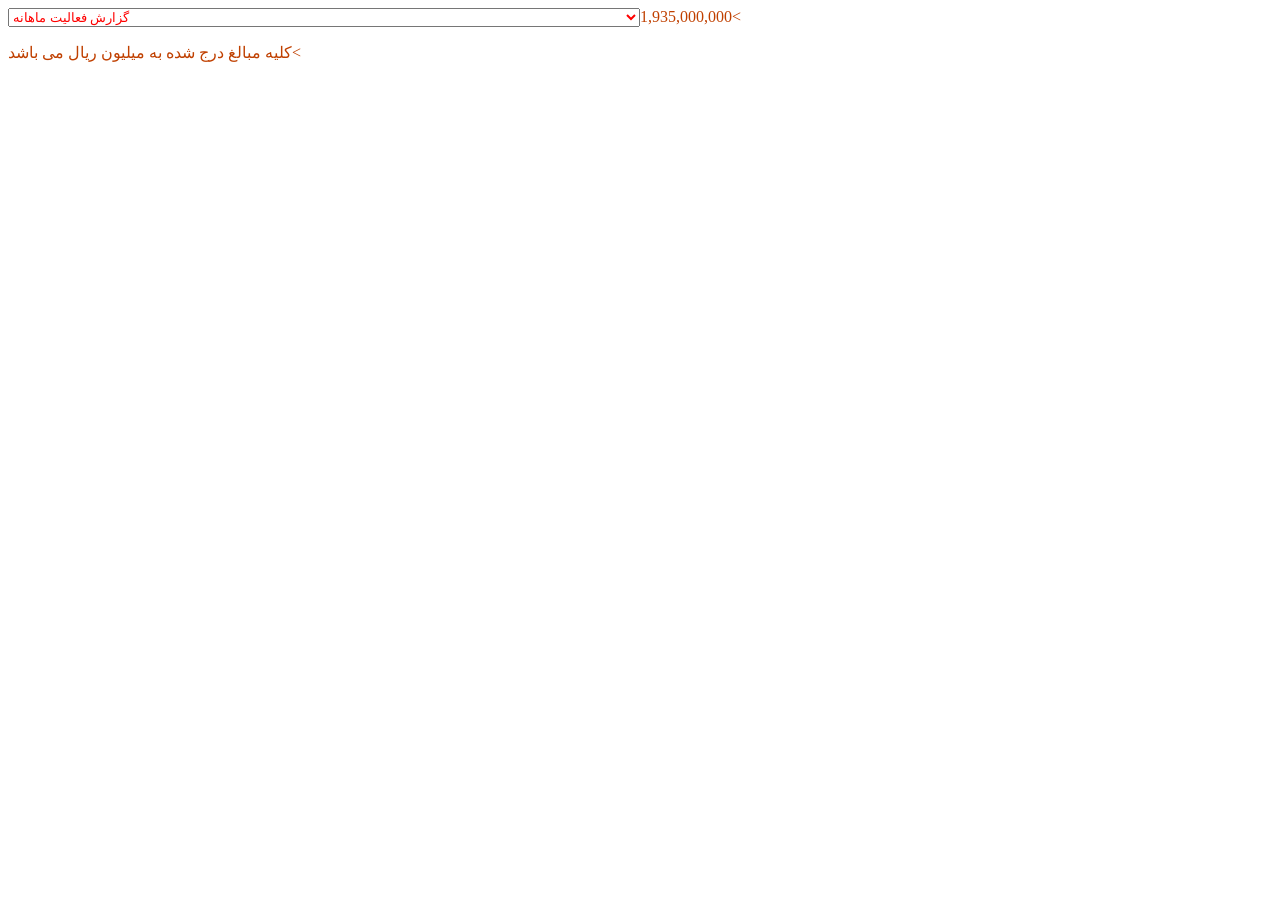
<file: tests/fixtures/codal/monthly.html>
<html><body><select name="ctl00$ddlTable" onchange="javascript:setTimeout(&#39;__doPostBack(\&#39;ctl00$ddlTable\&#39;,\&#39;\&#39;)&#39;, 0)" id="ctl00_ddlTable" class="label" style="color:Red;width:50%;">

	<option selected="selected" value="1000000">گزارش فعالیت ماهانه



</select><span id="ctl00_lblListedCapital" class="label" style="color:#C04000;">1,935,000,000<<p id="ctl00_pPriceNote">کلیه مبالغ درج شده به میلیون ریال می باشد<<script>var datasource = {"title_Fa":"گزارش فعالیت ماهانه تولیدی - V4","title_En":"Monthly Activity Product - V4","subject":null,"dsc":null,"type":58,"period":1,"periodEndToDate":"1405/07/30","yearEndToDate":"1405/12/29","periodExtraDay":0,"isConsolidated":false,"tracingNo":1621524,"kind":0,"isAudited":false,"auditState":-1,"registerDateTime":"1405/08/05 15:20:50","sentDateTime":"1405/08/06 16:01:48","publishDateTime":"1405/08/06 16:01:48","state":0,"isForAuditing":false,"sheets":[{"code":1000000,"title_Fa":"گزارش فعالیت ماهانه","title_En":"Monthly Activity","sequence":1,"isDynamic":true,"tables":[{"metaTableId":3464,"title_En":"Buy Raw Material","title_Fa":"خرید مواد اولیه","sequence":1,"sheetCode":1000000,"code":3464,"description":null,"aliasName":"BuyRawMaterial","versionNo":"1","cells":[{"cellGroupName":"Header","rowSequence":31,"columnSequence":1,"colSpan":1,"isVisible":true,"value":"شرح"},{"cellGroupName":"Body","rowSequence":33,"columnSequence":1,"colSpan":1,"isVisible":true,"value":"مواد اولیه داخلی"},{"cellGroupName":"Body","rowSequence":42,"columnSequence":1,"colSpan":1,"isVisible":true,"value":""},{"cellGroupName":"Body","rowSequence":36,"columnSequence":1,"colSpan":1,"isVisible":true,"value":"آهن اسفنجي"},{"cellGroupName":"Body","rowSequence":41,"columnSequence":1,"colSpan":1,"isVisible":true,"value":"ساير"},{"cellGroupName":"Body","rowSequence":34,"columnSequence":1,"colSpan":1,"isVisible":true,"value":"سنگ آهن"},{"cellGroupName":"Body","rowSequence":38,"columnSequence":1,"colSpan":1,"isVisible":true,"value":"فروآلياژ"},{"cellGroupName":"Body","rowSequence":35,"columnSequence":1,"colSpan":1,"isVisible":true,"value":"گندله"},{"cellGroupName":"Body","rowSequence":39,"columnSequence":1,"colSpan":1,"isVisible":true,"value":"تختال"},{"cellGroupName":"Body","rowSequence":40,"columnSequence":1,"colSpan":1,"isVisible":true,"value":"گاز مصرفي"},{"cellGroupName":"Body","rowSequence":37,"columnSequence":1,"colSpan":1,"isVisible":true,"value":"آهن قراضه و چدن"},{"cellGroupName":"Body","rowSequence":43,"columnSequence":1,"colSpan":1,"isVisible":true,"value":"جمع مواد اولیه داخلی"},{"cellGroupName":"Body","rowSequence":44,"columnSequence":1,"colSpan":1,"isVisible":true,"value":"مواد اولیه وارداتی"},{"cellGroupName":"Body","rowSequence":47,"columnSequence":1,"colSpan":1,"isVisible":true,"value":""},{"cellGroupName":"Body","rowSequence":45,"columnSequence":1,"colSpan":1,"isVisible":true,"value":"فروآلياژ"},{"cellGroupName":"Body","rowSequence":46,"columnSequence":1,"colSpan":1,"isVisible":true,"value":"ساير"},{"cellGroupName":"Body","rowSequence":48,"columnSequence":1,"colSpan":1,"isVisible":true,"value":"جمع مواد اولیه وارداتی"},{"cellGroupName":"Body","rowSequence":49,"columnSequence":1,"colSpan":1,"isVisible":true,"value":"جمع کل"},{"cellGroupName":"Header","rowSequence":31,"columnSequence":2,"colSpan":1,"isVisible":true,"value":"واحد"},{"cellGroupName":"Body","rowSequence":33,"columnSequence":2,"colSpan":1,"isVisible":true,"value":""},{"cellGroupName":"Body","rowSequence":42,"columnSequence":2,"colSpan":1,"isVisible":true,"value":""},{"cellGroupName":"Body","rowSequence":38,"columnSequence":2,"colSpan":1,"isVisible":true,"value":"تن ."},{"cellGroupName":"Body","rowSequence":34,"columnSequence":2,"colSpan":1,"isVisible":true,"value":"هزار تن"},{"cellGroupName":"Body","rowSequence":39,"columnSequence":2,"colSpan":1,"isVisible":true,"value":"هزار تن"},{"cellGroupName":"Body","rowSequence":35,"columnSequence":2,"colSpan":1,"isVisible":true,"value":"هزار تن"},{"cellGroupName":"Body","rowSequence":37,"columnSequence":2,"colSpan":1,"isVisible":true,"value":"هزارتن"},{"cellGroupName":"Body","rowSequence":40,"columnSequence":2,"colSpan":1,"isVisible":true,"value":"کيلو نرمال متر مکعب"},{"cellGroupName":"Body","rowSequence":41,"columnSequence":2,"colSpan":1,"isVisible":true,"value":"هزارتن"},{"cellGroupName":"Body","rowSequence":36,"columnSequence":2,"colSpan":1,"isVisible":true,"value":"هزارتن"},{"cellGroupName":"Body","rowSequence":43,"columnSequence":2,"colSpan":1,"isVisible":true,"value":""},{"cellGroupName":"Body","rowSequence":44,"columnSequence":2,"colSpan":1,"isVisible":true,"value":""},{"cellGroupName":"Body","rowSequence":47,"columnSequence":2,"colSpan":1,"isVisible":true,"value":""},{"cellGroupName":"Body","rowSequence":45,"columnSequence":2,"colSpan":1,"isVisible":true,"value":"تن ."},{"cellGroupName":"Body","rowSequence":46,"columnSequence":2,"colSpan":1,"isVisible":true,"value":"هزارتن"},{"cellGroupName":"Body","rowSequence":48,"columnSequence":2,"colSpan":1,"isVisible":true,"value":""},{"cellGroupName":"Body","rowSequence":49,"columnSequence":2,"colSpan":1,"isVisible":true,"value":""},{"cellGroupName":"Header","rowSequence":31,"columnSequence":3,"colSpan":3,"isVisible":true,"value":"از ابتدای سال مالی تا تاریخ 1405/06/31"},{"cellGroupName":"Header","rowSequence":32,"columnSequence":3,"colSpan":1,"isVisible":true,"value":"مقدار"},{"cellGroupName":"Body","rowSequence":33,"columnSequence":3,"colSpan":1,"isVisible":true,"value":""},{"cellGroupName":"Body","rowSequence":42,"columnSequence":3,"colSpan":1,"isVisible":true,"value":"0"},{"cellGroupName":"Body","rowSequence":38,"columnSequence":3,"colSpan":1,"isVisible":true,"value":"0"},{"cellGroupName":"Body","rowSequence":34,"columnSequence":3,"colSpan":1,"isVisible":true,"value":"2465"},{"cellGroupName":"Body","rowSequence":40,"columnSequence":3,"colSpan":1,"isVisible":true,"value":"196722"},{"cellGroupName":"Body","rowSequence":35,"columnSequence":3,"colSpan":1,"isVisible":true,"value":"244"},{"cellGroupName":"Body","rowSequence":39,"columnSequence":3,"colSpan":1,"isVisible":true,"value":"693"},{"cellGroupName":"Body","rowSequence":37,"columnSequence":3,"colSpan":1,"isVisible":true,"value":"0"},{"cellGroupName":"Body","rowSequence":36,"columnSequence":3,"colSpan":1,"isVisible":true,"value":"776"},{"cellGroupName":"Body","rowSequence":41,"columnSequence":3,"colSpan":1,"isVisible":true,"value":"148"},{"cellGroupName":"Body","rowSequence":43,"columnSequence":3,"colSpan":1,"isVisible":true,"value":"0"},{"cellGroupName":"Body","rowSequence":44,"columnSequence":3,"colSpan":1,"isVisible":true,"value":""},{"cellGroupName":"Body","rowSequence":47,"columnSequence":3,"colSpan":1,"isVisible":true,"value":"0"},{"cellGroupName":"Body","rowSequence":45,"columnSequence":3,"colSpan":1,"isVisible":true,"value":"4227"},{"cellGroupName":"Body","rowSequence":46,"columnSequence":3,"colSpan":1,"isVisible":true,"value":"11"},{"cellGroupName":"Body","rowSequence":48,"columnSequence":3,"colSpan":1,"isVisible":true,"value":"0"},{"cellGroupName":"Body","rowSequence":49,"columnSequence":3,"colSpan":1,"isVisible":true,"value":"0"},{"cellGroupName":"Header","rowSequence":32,"columnSequence":4,"colSpan":1,"isVisible":true,"value":"نرخ (ریال)"},{"cellGroupName":"Body","rowSequence":33,"columnSequence":4,"colSpan":1,"isVisible":true,"value":""},{"cellGroupName":"Body","rowSequence":42,"columnSequence":4,"colSpan":1,"isVisible":true,"value":"0"},{"cellGroupName":"Body","rowSequence":38,"columnSequence":4,"colSpan":1,"isVisible":true,"value":"0"},{"cellGroupName":"Body","rowSequence":40,"columnSequence":4,"colSpan":1,"isVisible":true,"value":"171094606"},{"cellGroupName":"Body","rowSequence":34,"columnSequence":4,"colSpan":1,"isVisible":true,"value":"110197072211"},{"cellGroupName":"Body","rowSequence":39,"columnSequence":4,"colSpan":1,"isVisible":true,"value":"684489888889"},{"cellGroupName":"Body","rowSequence":35,"columnSequence":4,"colSpan":1,"isVisible":true,"value":"103033844262"},{"cellGroupName":"Body","rowSequence":37,"columnSequence":4,"colSpan":1,"isVisible":true,"value":"0"},{"cellGroupName":"Body","rowSequence":41,"columnSequence":4,"colSpan":1,"isVisible":true,"value":"82479952703"},{"cellGroupName":"Body","rowSequence":36,"columnSequence":4,"colSpan":1,"isVisible":true,"value":"378583509021"},{"cellGroupName":"Body","rowSequence":43,"columnSequence":4,"colSpan":1,"isVisible":true,"value":"0"},{"cellGroupName":"Body","rowSequence":44,"columnSequence":4,"colSpan":1,"isVisible":true,"value":""},{"cellGroupName":"Body","rowSequence":47,"columnSequence":4,"colSpan":1,"isVisible":true,"value":"0"},{"cellGroupName":"Body","rowSequence":45,"columnSequence":4,"colSpan":1,"isVisible":true,"value":"1354404542"},{"cellGroupName":"Body","rowSequence":46,"columnSequence":4,"colSpan":1,"isVisible":true,"value":"555456000000"},{"cellGroupName":"Body","rowSequence":48,"columnSequence":4,"colSpan":1,"isVisible":true,"value":"0"},{"cellGroupName":"Body","rowSequence":49,"columnSequence":4,"colSpan":1,"isVisible":true,"value":"0"},{"cellGroupName":"Header","rowSequence":32,"columnSequence":5,"colSpan":1,"isVisible":true,"value":"مبلغ (میلیون ریال)"},{"cellGroupName":"Body","rowSequence":33,"columnSequence":5,"colSpan":1,"isVisible":true,"value":""},{"cellGroupName":"Body","rowSequence":42,"columnSequence":5,"colSpan":1,"isVisible":true,"value":"0"},{"cellGroupName":"Body","rowSequence":38,"columnSequence":5,"colSpan":1,"isVisible":true,"value":"0"},{"cellGroupName":"Body","rowSequence":34,"columnSequence":5,"colSpan":1,"isVisible":true,"value":"271635783"},{"cellGroupName":"Body","rowSequence":40,"columnSequence":5,"colSpan":1,"isVisible":true,"value":"33658073"},{"cellGroupName":"Body","rowSequence":35,"columnSequence":5,"colSpan":1,"isVisible":true,"value":"25140258"},{"cellGroupName":"Body","rowSequence":39,"columnSequence":5,"colSpan":1,"isVisible":true,"value":"474351493"},{"cellGroupName":"Body","rowSequence":37,"columnSequence":5,"colSpan":1,"isVisible":true,"value":"0"},{"cellGroupName":"Body","rowSequence":36,"columnSequence":5,"colSpan":1,"isVisible":true,"value":"293780803"},{"cellGroupName":"Body","rowSequence":41,"columnSequence":5,"colSpan":1,"isVisible":true,"value":"12207033"},{"cellGroupName":"Body","rowSequence":43,"columnSequence":5,"colSpan":1,"isVisible":true,"value":"1110773443"},{"cellGroupName":"Body","rowSequence":44,"columnSequence":5,"colSpan":1,"isVisible":true,"value":""},{"cellGroupName":"Body","rowSequence":47,"columnSequence":5,"colSpan":1,"isVisible":true,"value":"0"},{"cellGroupName":"Body","rowSequence":45,"columnSequence":5,"colSpan":1,"isVisible":true,"value":"5725068"},{"cellGroupName":"Body","rowSequence":46,"columnSequence":5,"colSpan":1,"isVisible":true,"value":"6110016"},{"cellGroupName":"Body","rowSequence":48,"columnSequence":5,"colSpan":1,"isVisible":true,"value":"11835084"},{"cellGroupName":"Body","rowSequence":49,"columnSequence":5,"colSpan":1,"isVisible":true,"value":"1122608527"},{"cellGroupName":"Header","rowSequence":31,"columnSequence":6,"colSpan":3,"isVisible":true,"value":"اصلاحات"},{"cellGroupName":"Header","rowSequence":32,"columnSequence":6,"colSpan":1,"isVisible":true,"value":"مقدار"},{"cellGroupName":"Body","rowSequence":33,"columnSequence":6,"colSpan":1,"isVisible":true,"value":""},{"cellGroupName":"Body","rowSequence":42,"columnSequence":6,"colSpan":1,"isVisible":true,"value":"0"},{"cellGroupName":"Body","rowSequence":38,"columnSequence":6,"colSpan":1,"isVisible":true,"value":"0"},{"cellGroupName":"Body","rowSequence":40,"columnSequence":6,"colSpan":1,"isVisible":true,"value":"12205"},{"cellGroupName":"Body","rowSequence":34,"columnSequence":6,"colSpan":1,"isVisible":true,"value":"27"},{"cellGroupName":"Body","rowSequence":39,"columnSequence":6,"colSpan":1,"isVisible":true,"value":"18"},{"cellGroupName":"Body","rowSequence":35,"columnSequence":6,"colSpan":1,"isVisible":true,"value":"6"},{"cellGroupName":"Body","rowSequence":37,"columnSequence":6,"colSpan":1,"isVisible":true,"value":"0"},{"cellGroupName":"Body","rowSequence":41,"columnSequence":6,"colSpan":1,"isVisible":true,"value":"2"},{"cellGroupName":"Body","rowSequence":36,"columnSequence":6,"colSpan":1,"isVisible":true,"value":"101"},{"cellGroupName":"Body","rowSequence":43,"columnSequence":6,"colSpan":1,"isVisible":true,"value":"0"},{"cellGroupName":"Body","rowSequence":44,"columnSequence":6,"colSpan":1,"isVisible":true,"value":""},{"cellGroupName":"Body","rowSequence":47,"columnSequence":6,"colSpan":1,"isVisible":true,"value":"0"},{"cellGroupName":"Body","rowSequence":45,"columnSequence":6,"colSpan":1,"isVisible":true,"value":"-1"},{"cellGroupName":"Body","rowSequence":46,"columnSequence":6,"colSpan":1,"isVisible":true,"value":"1"},{"cellGroupName":"Body","rowSequence":48,"columnSequence":6,"colSpan":1,"isVisible":true,"value":"0"},{"cellGroupName":"Body","rowSequence":49,"columnSequence":6,"colSpan":1,"isVisible":true,"value":"0"},{"cellGroupName":"Header","rowSequence":32,"columnSequence":7,"colSpan":1,"isVisible":true,"value":"نرخ (ريال)"},{"cellGroupName":"Body","rowSequence":33,"columnSequence":7,"colSpan":1,"isVisible":true,"value":""},{"cellGroupName":"Body","rowSequence":42,"columnSequence":7,"colSpan":1,"isVisible":true,"value":"0"},{"cellGroupName":"Body","rowSequence":38,"columnSequence":7,"colSpan":1,"isVisible":true,"value":"0"},{"cellGroupName":"Body","rowSequence":34,"columnSequence":7,"colSpan":1,"isVisible":true,"value":"-712197666666"},{"cellGroupName":"Body","rowSequence":40,"columnSequence":7,"colSpan":1,"isVisible":true,"value":"607246620"},{"cellGroupName":"Body","rowSequence":35,"columnSequence":7,"colSpan":1,"isVisible":true,"value":"1978500000"},{"cellGroupName":"Body","rowSequence":39,"columnSequence":7,"colSpan":1,"isVisible":true,"value":"1991414500000"},{"cellGroupName":"Body","rowSequence":37,"columnSequence":7,"colSpan":1,"isVisible":true,"value":"0"},{"cellGroupName":"Body","rowSequence":36,"columnSequence":7,"colSpan":1,"isVisible":true,"value":"410159386138"},{"cellGroupName":"Body","rowSequence":41,"columnSequence":7,"colSpan":1,"isVisible":true,"value":"-237212500000"},{"cellGroupName":"Body","rowSequence":43,"columnSequence":7,"colSpan":1,"isVisible":true,"value":"0"},{"cellGroupName":"Body","rowSequence":44,"columnSequence":7,"colSpan":1,"isVisible":true,"value":""},{"cellGroupName":"Body","rowSequence":47,"columnSequence":7,"colSpan":1,"isVisible":true,"value":"0"},{"cellGroupName":"Body","rowSequence":45,"columnSequence":7,"colSpan":1,"isVisible":true,"value":"280231000000"},{"cellGroupName":"Body","rowSequence":46,"columnSequence":7,"colSpan":1,"isVisible":true,"value":"714619000000"},{"cellGroupName":"Body","rowSequence":48,"columnSequence":7,"colSpan":1,"isVisible":true,"value":"0"},{"cellGroupName":"Body","rowSequence":49,"columnSequence":7,"colSpan":1,"isVisible":true,"value":"0"},{"cellGroupName":"Header","rowSequence":32,"columnSequence":8,"colSpan":1,"isVisible":true,"value":"مبلغ ( میلیون ریال)"},{"cellGroupName":"Body","rowSequence":33,"columnSequence":8,"colSpan":1,"isVisible":true,"value":""},{"cellGroupName":"Body","rowSequence":42,"columnSequence":8,"colSpan":1,"isVisible":true,"value":"0"},{"cellGroupName":"Body","rowSequence":38,"columnSequence":8,"colSpan":1,"isVisible":true,"value":"0"},{"cellGroupName":"Body","rowSequence":40,"columnSequence":8,"colSpan":1,"isVisible":true,"value":"7411445"},{"cellGroupName":"Body","rowSequence":39,"columnSequence":8,"colSpan":1,"isVisible":true,"value":"35845461"},{"cellGroupName":"Body","rowSequence":35,"columnSequence":8,"colSpan":1,"isVisible":true,"value":"11871"},{"cellGroupName":"Body","rowSequence":34,"columnSequence":8,"colSpan":1,"isVisible":true,"value":"-19229337"},{"cellGroupName":"Body","rowSequence":37,"columnSequence":8,"colSpan":1,"isVisible":true,"value":"0"},{"cellGroupName":"Body","rowSequence":41,"columnSequence":8,"colSpan":1,"isVisible":true,"value":"-474425"},{"cellGroupName":"Body","rowSequence":36,"columnSequence":8,"colSpan":1,"isVisible":true,"value":"41426098"},{"cellGroupName":"Body","rowSequence":43,"columnSequence":8,"colSpan":1,"isVisible":true,"value":"64991113"},{"cellGroupName":"Body","rowSequence":44,"columnSequence":8,"colSpan":1,"isVisible":true,"value":""},{"cellGroupName":"Body","rowSequence":47,"columnSequence":8,"colSpan":1,"isVisible":true,"value":"0"},{"cellGroupName":"Body","rowSequence":45,"columnSequence":8,"colSpan":1,"isVisible":true,"value":"-280231"},{"cellGroupName":"Body","rowSequence":46,"columnSequence":8,"colSpan":1,"isVisible":true,"value":"714619"},{"cellGroupName":"Body","rowSequence":48,"columnSequence":8,"colSpan":1,"isVisible":true,"value":"434388"},{"cellGroupName":"Body","rowSequence":49,"columnSequence":8,"colSpan":1,"isVisible":true,"value":"65425501"},{"cellGroupName":"Header","rowSequence":31,"columnSequence":9,"colSpan":3,"isVisible":true,"value":"ازابتدای سال مالی تا تاریخ 1405/06/31 (اصلاح شده)"},{"cellGroupName":"Header","rowSequence":32,"columnSequence":9,"colSpan":1,"isVisible":true,"value":"مقدار"},{"cellGroupName":"Body","rowSequence":33,"columnSequence":9,"colSpan":1,"isVisible":true,"value":""},{"cellGroupName":"Body","rowSequence":42,"columnSequence":9,"colSpan":1,"isVisible":true,"value":"0"},{"cellGroupName":"Body","rowSequence":38,"columnSequence":9,"colSpan":1,"isVisible":true,"value":"0"},{"cellGroupName":"Body","rowSequence":40,"columnSequence":9,"colSpan":1,"isVisible":true,"value":"208927"},{"cellGroupName":"Body","rowSequence":34,"columnSequence":9,"colSpan":1,"isVisible":true,"value":"2492"},{"cellGroupName":"Body","rowSequence":35,"columnSequence":9,"colSpan":1,"isVisible":true,"value":"250"},{"cellGroupName":"Body","rowSequence":39,"columnSequence":9,"colSpan":1,"isVisible":true,"value":"711"},{"cellGroupName":"Body","rowSequence":41,"columnSequence":9,"colSpan":1,"isVisible":true,"value":"150"},{"cellGroupName":"Body","rowSequence":37,"columnSequence":9,"colSpan":1,"isVisible":true,"value":"0"},{"cellGroupName":"Body","rowSequence":36,"columnSequence":9,"colSpan":1,"isVisible":true,"value":"877"},{"cellGroupName":"Body","rowSequence":43,"columnSequence":9,"colSpan":1,"isVisible":true,"value":"0"},{"cellGroupName":"Body","rowSequence":44,"columnSequence":9,"colSpan":1,"isVisible":true,"value":""},{"cellGroupName":"Body","rowSequence":47,"columnSequence":9,"colSpan":1,"isVisible":true,"value":"0"},{"cellGroupName":"Body","rowSequence":45,"columnSequence":9,"colSpan":1,"isVisible":true,"value":"4226"},{"cellGroupName":"Body","rowSequence":46,"columnSequence":9,"colSpan":1,"isVisible":true,"value":"12"},{"cellGroupName":"Body","rowSequence":48,"columnSequence":9,"colSpan":1,"isVisible":true,"value":"0"},{"cellGroupName":"Body","rowSequence":49,"columnSequence":9,"colSpan":1,"isVisible":true,"value":"0"},{"cellGroupName":"Header","rowSequence":32,"columnSequence":10,"colSpan":1,"isVisible":true,"value":"نرخ (ريال)"},{"cellGroupName":"Body","rowSequence":33,"columnSequence":10,"colSpan":1,"isVisible":true,"value":""},{"cellGroupName":"Body","rowSequence":42,"columnSequence":10,"colSpan":1,"isVisible":true,"value":"0"},{"cellGroupName":"Body","rowSequence":38,"columnSequence":10,"colSpan":1,"isVisible":true,"value":"0"},{"cellGroupName":"Body","rowSequence":40,"columnSequence":10,"colSpan":1,"isVisible":true,"value":"196573530"},{"cellGroupName":"Body","rowSequence":39,"columnSequence":10,"colSpan":1,"isVisible":true,"value":"717576587904"},{"cellGroupName":"Body","rowSequence":34,"columnSequence":10,"colSpan":1,"isVisible":true,"value":"101286695827"},{"cellGroupName":"Body","rowSequence":37,"columnSequence":10,"colSpan":1,"isVisible":true,"value":"0"},{"cellGroupName":"Body","rowSequence":41,"columnSequence":10,"colSpan":1,"isVisible":true,"value":"78217386667"},{"cellGroupName":"Body","rowSequence":36,"columnSequence":10,"colSpan":1,"isVisible":true,"value":"382219955530"},{"cellGroupName":"Body","rowSequence":35,"columnSequence":10,"colSpan":1,"isVisible":true,"value":"100608516000"},{"cellGroupName":"Body","rowSequence":43,"columnSequence":10,"colSpan":1,"isVisible":true,"value":"0"},{"cellGroupName":"Body","rowSequence":44,"columnSequence":10,"colSpan":1,"isVisible":true,"value":""},{"cellGroupName":"Body","rowSequence":47,"columnSequence":10,"colSpan":1,"isVisible":true,"value":"0"},{"cellGroupName":"Body","rowSequence":45,"columnSequence":10,"colSpan":1,"isVisible":true,"value":"1288413867"},{"cellGroupName":"Body","rowSequence":46,"columnSequence":10,"colSpan":1,"isVisible":true,"value":"568719583333"},{"cellGroupName":"Body","rowSequence":48,"columnSequence":10,"colSpan":1,"isVisible":true,"value":"0"},{"cellGroupName":"Body","rowSequence":49,"columnSequence":10,"colSpan":1,"isVisible":true,"value":"0"},{"cellGroupName":"Header","rowSequence":32,"columnSequence":11,"colSpan":1,"isVisible":true,"value":"مبلغ (میلیون ریال)"},{"cellGroupName":"Body","rowSequence":33,"columnSequence":11,"colSpan":1,"isVisible":true,"value":""},{"cellGroupName":"Body","rowSequence":42,"columnSequence":11,"colSpan":1,"isVisible":true,"value":"0"},{"cellGroupName":"Body","rowSequence":38,"columnSequence":11,"colSpan":1,"isVisible":true,"value":"0"},{"cellGroupName":"Body","rowSequence":40,"columnSequence":11,"colSpan":1,"isVisible":true,"value":"41069518"},{"cellGroupName":"Body","rowSequence":34,"columnSequence":11,"colSpan":1,"isVisible":true,"value":"252406446"},{"cellGroupName":"Body","rowSequence":39,"columnSequence":11,"colSpan":1,"isVisible":true,"value":"510196954"},{"cellGroupName":"Body","rowSequence":41,"columnSequence":11,"colSpan":1,"isVisible":true,"value":"11732608"},{"cellGroupName":"Body","rowSequence":37,"columnSequence":11,"colSpan":1,"isVisible":true,"value":"0"},{"cellGroupName":"Body","rowSequence":35,"columnSequence":11,"colSpan":1,"isVisible":true,"value":"25152129"},{"cellGroupName":"Body","rowSequence":36,"columnSequence":11,"colSpan":1,"isVisible":true,"value":"335206901"},{"cellGroupName":"Body","rowSequence":43,"columnSequence":11,"colSpan":1,"isVisible":true,"value":"1175764556"},{"cellGroupName":"Body","rowSequence":44,"columnSequence":11,"colSpan":1,"isVisible":true,"value":""},{"cellGroupName":"Body","rowSequence":47,"columnSequence":11,"colSpan":1,"isVisible":true,"value":"0"},{"cellGroupName":"Body","rowSequence":45,"columnSequence":11,"colSpan":1,"isVisible":true,"value":"5444837"},{"cellGroupName":"Body","rowSequence":46,"columnSequence":11,"colSpan":1,"isVisible":true,"value":"6824635"},{"cellGroupName":"Body","rowSequence":48,"columnSequence":11,"colSpan":1,"isVisible":true,"value":"12269472"},{"cellGroupName":"Body","rowSequence":49,"columnSequence":11,"colSpan":1,"isVisible":true,"value":"1188034028"},{"cellGroupName":"Header","rowSequence":31,"columnSequence":12,"colSpan":3,"isVisible":true,"value":"خرید دوره یک ماهه منتهی به 1405/07/30"},{"cellGroupName":"Header","rowSequence":32,"columnSequence":12,"colSpan":1,"isVisible":true,"value":"مقدار"},{"cellGroupName":"Body","rowSequence":33,"columnSequence":12,"colSpan":1,"isVisible":true,"value":""},{"cellGroupName":"Body","rowSequence":42,"columnSequence":12,"colSpan":1,"isVisible":true,"value":"0"},{"cellGroupName":"Body","rowSequence":36,"columnSequence":12,"colSpan":1,"isVisible":true,"value":"227"},{"cellGroupName":"Body","rowSequence":35,"columnSequence":12,"colSpan":1,"isVisible":true,"value":"0"},{"cellGroupName":"Body","rowSequence":40,"columnSequence":12,"colSpan":1,"isVisible":true,"value":"113162"},{"cellGroupName":"Body","rowSequence":38,"columnSequence":12,"colSpan":1,"isVisible":true,"value":"0"},{"cellGroupName":"Body","rowSequence":39,"columnSequence":12,"colSpan":1,"isVisible":true,"value":"103"},{"cellGroupName":"Body","rowSequence":34,"columnSequence":12,"colSpan":1,"isVisible":true,"value":"719"},{"cellGroupName":"Body","rowSequence":37,"columnSequence":12,"colSpan":1,"isVisible":true,"value":"0"},{"cellGroupName":"Body","rowSequence":41,"columnSequence":12,"colSpan":1,"isVisible":true,"value":"82"},{"cellGroupName":"Body","rowSequence":43,"columnSequence":12,"colSpan":1,"isVisible":true,"value":"0"},{"cellGroupName":"Body","rowSequence":44,"columnSequence":12,"colSpan":1,"isVisible":true,"value":""},{"cellGroupName":"Body","rowSequence":47,"columnSequence":12,"colSpan":1,"isVisible":true,"value":"0"},{"cellGroupName":"Body","rowSequence":46,"columnSequence":12,"colSpan":1,"isVisible":true,"value":"1"},{"cellGroupName":"Body","rowSequence":45,"columnSequence":12,"colSpan":1,"isVisible":true,"value":"592"},{"cellGroupName":"Body","rowSequence":48,"columnSequence":12,"colSpan":1,"isVisible":true,"value":"0"},{"cellGroupName":"Body","rowSequence":49,"columnSequence":12,"colSpan":1,"isVisible":true,"value":"0"},{"cellGroupName":"Header","rowSequence":32,"columnSequence":13,"colSpan":1,"isVisible":true,"value":"نرخ (ريال)"},{"cellGroupName":"Body","rowSequence":33,"columnSequence":13,"colSpan":1,"isVisible":true,"value":""},{"cellGroupName":"Body","rowSequence":42,"columnSequence":13,"colSpan":1,"isVisible":true,"value":"0"},{"cellGroupName":"Body","rowSequence":35,"columnSequence":13,"colSpan":1,"isVisible":true,"value":"0"},{"cellGroupName":"Body","rowSequence":36,"columnSequence":13,"colSpan":1,"isVisible":true,"value":"534782841410"},{"cellGroupName":"Body","rowSequence":38,"columnSequence":13,"colSpan":1,"isVisible":true,"value":"0"},{"cellGroupName":"Body","rowSequence":40,"columnSequence":13,"colSpan":1,"isVisible":true,"value":"249999311"},{"cellGroupName":"Body","rowSequence":34,"columnSequence":13,"colSpan":1,"isVisible":true,"value":"154998954103"},{"cellGroupName":"Body","rowSequence":39,"columnSequence":13,"colSpan":1,"isVisible":true,"value":"897603223301"},{"cellGroupName":"Body","rowSequence":41,"columnSequence":13,"colSpan":1,"isVisible":true,"value":"86473987805"},{"cellGroupName":"Body","rowSequence":37,"columnSequence":13,"colSpan":1,"isVisible":true,"value":"0"},{"cellGroupName":"Body","rowSequence":43,"columnSequence":13,"colSpan":1,"isVisible":true,"value":"0"},{"cellGroupName":"Body","rowSequence":44,"columnSequence":13,"colSpan":1,"isVisible":true,"value":""},{"cellGroupName":"Body","rowSequence":47,"columnSequence":13,"colSpan":1,"isVisible":true,"value":"0"},{"cellGroupName":"Body","rowSequence":45,"columnSequence":13,"colSpan":1,"isVisible":true,"value":"1499630068"},{"cellGroupName":"Body","rowSequence":46,"columnSequence":13,"colSpan":1,"isVisible":true,"value":"72536000000"},{"cellGroupName":"Body","rowSequence":48,"columnSequence":13,"colSpan":1,"isVisible":true,"value":"0"},{"cellGroupName":"Body","rowSequence":49,"columnSequence":13,"colSpan":1,"isVisible":true,"value":"0"},{"cellGroupName":"Header","rowSequence":32,"columnSequence":14,"colSpan":1,"isVisible":true,"value":"مبلغ (میلیون ریال)"},{"cellGroupName":"Body","rowSequence":33,"columnSequence":14,"colSpan":1,"isVisible":true,"value":""},{"cellGroupName":"Body","rowSequence":42,"columnSequence":14,"colSpan":1,"isVisible":true,"value":"0"},{"cellGroupName":"Body","rowSequence":35,"columnSequence":14,"colSpan":1,"isVisible":true,"value":"0"},{"cellGroupName":"Body","rowSequence":40,"columnSequence":14,"colSpan":1,"isVisible":true,"value":"28290422"},{"cellGroupName":"Body","rowSequence":38,"columnSequence":14,"colSpan":1,"isVisible":true,"value":"0"},{"cellGroupName":"Body","rowSequence":39,"columnSequence":14,"colSpan":1,"isVisible":true,"value":"92453132"},{"cellGroupName":"Body","rowSequence":34,"columnSequence":14,"colSpan":1,"isVisible":true,"value":"111444248"},{"cellGroupName":"Body","rowSequence":37,"columnSequence":14,"colSpan":1,"isVisible":true,"value":"0"},{"cellGroupName":"Body","rowSequence":41,"columnSequence":14,"colSpan":1,"isVisible":true,"value":"7090867"},{"cellGroupName":"Body","rowSequence":36,"columnSequence":14,"colSpan":1,"isVisible":true,"value":"121395705"},{"cellGroupName":"Body","rowSequence":43,"columnSequence":14,"colSpan":1,"isVisible":true,"value":"360674374"},{"cellGroupName":"Body","rowSequence":44,"columnSequence":14,"colSpan":1,"isVisible":true,"value":""},{"cellGroupName":"Body","rowSequence":47,"columnSequence":14,"colSpan":1,"isVisible":true,"value":"0"},{"cellGroupName":"Body","rowSequence":46,"columnSequence":14,"colSpan":1,"isVisible":true,"value":"72536"},{"cellGroupName":"Body","rowSequence":45,"columnSequence":14,"colSpan":1,"isVisible":true,"value":"887781"},{"cellGroupName":"Body","rowSequence":48,"columnSequence":14,"colSpan":1,"isVisible":true,"value":"960317"},{"cellGroupName":"Body","rowSequence":49,"columnSequence":14,"colSpan":1,"isVisible":true,"value":"361634691"},{"cellGroupName":"Header","rowSequence":31,"columnSequence":15,"colSpan":3,"isVisible":true,"value":"مواد اولیه خریداری شده از ابتدای دوره تا پایان دوره منتهی به 1405/07/30"},{"cellGroupName":"Header","rowSequence":32,"columnSequence":15,"colSpan":1,"isVisible":true,"value":"مقدار"},{"cellGroupName":"Body","rowSequence":33,"columnSequence":15,"colSpan":1,"isVisible":true,"value":""},{"cellGroupName":"Body","rowSequence":42,"columnSequence":15,"colSpan":1,"isVisible":true,"value":"0"},{"cellGroupName":"Body","rowSequence":35,"columnSequence":15,"colSpan":1,"isVisible":true,"value":"250"},{"cellGroupName":"Body","rowSequence":38,"columnSequence":15,"colSpan":1,"isVisible":true,"value":"0"},{"cellGroupName":"Body","rowSequence":40,"columnSequence":15,"colSpan":1,"isVisible":true,"value":"322089"},{"cellGroupName":"Body","rowSequence":34,"columnSequence":15,"colSpan":1,"isVisible":true,"value":"3211"},{"cellGroupName":"Body","rowSequence":39,"columnSequence":15,"colSpan":1,"isVisible":true,"value":"814"},{"cellGroupName":"Body","rowSequence":36,"columnSequence":15,"colSpan":1,"isVisible":true,"value":"1104"},{"cellGroupName":"Body","rowSequence":41,"columnSequence":15,"colSpan":1,"isVisible":true,"value":"232"},{"cellGroupName":"Body","rowSequence":37,"columnSequence":15,"colSpan":1,"isVisible":true,"value":"0"},{"cellGroupName":"Body","rowSequence":43,"columnSequence":15,"colSpan":1,"isVisible":true,"value":"0"},{"cellGroupName":"Body","rowSequence":44,"columnSequence":15,"colSpan":1,"isVisible":true,"value":""},{"cellGroupName":"Body","rowSequence":47,"columnSequence":15,"colSpan":1,"isVisible":true,"value":"0"},{"cellGroupName":"Body","rowSequence":45,"columnSequence":15,"colSpan":1,"isVisible":true,"value":"4818"},{"cellGroupName":"Body","rowSequence":46,"columnSequence":15,"colSpan":1,"isVisible":true,"value":"13"},{"cellGroupName":"Body","rowSequence":48,"columnSequence":15,"colSpan":1,"isVisible":true,"value":"0"},{"cellGroupName":"Body","rowSequence":49,"columnSequence":15,"colSpan":1,"isVisible":true,"value":"0"},{"cellGroupName":"Header","rowSequence":32,"columnSequence":16,"colSpan":1,"isVisible":true,"value":"نرخ (ريال)"},{"cellGroupName":"Body","rowSequence":33,"columnSequence":16,"colSpan":1,"isVisible":true,"value":""},{"cellGroupName":"Body","rowSequence":42,"columnSequence":16,"colSpan":1,"isVisible":true,"value":"0"},{"cellGroupName":"Body","rowSequence":40,"columnSequence":16,"colSpan":1,"isVisible":true,"value":"215344020"},{"cellGroupName":"Body","rowSequence":38,"columnSequence":16,"colSpan":1,"isVisible":true,"value":"0"},{"cellGroupName":"Body","rowSequence":37,"columnSequence":16,"colSpan":1,"isVisible":true,"value":"0"},{"cellGroupName":"Body","rowSequence":39,"columnSequence":16,"colSpan":1,"isVisible":true,"value":"740356371007"},{"cellGroupName":"Body","rowSequence":34,"columnSequence":16,"colSpan":1,"isVisible":true,"value":"113313825600"},{"cellGroupName":"Body","rowSequence":41,"columnSequence":16,"colSpan":1,"isVisible":true,"value":"81135668103"},{"cellGroupName":"Body","rowSequence":36,"columnSequence":16,"colSpan":1,"isVisible":true,"value":"413589317029"},{"cellGroupName":"Body","rowSequence":35,"columnSequence":16,"colSpan":1,"isVisible":true,"value":"100608516000"},{"cellGroupName":"Body","rowSequence":43,"columnSequence":16,"colSpan":1,"isVisible":true,"value":"0"},{"cellGroupName":"Body","rowSequence":44,"columnSequence":16,"colSpan":1,"isVisible":true,"value":""},{"cellGroupName":"Body","rowSequence":47,"columnSequence":16,"colSpan":1,"isVisible":true,"value":"0"},{"cellGroupName":"Body","rowSequence":46,"columnSequence":16,"colSpan":1,"isVisible":true,"value":"530551615385"},{"cellGroupName":"Body","rowSequence":45,"columnSequence":16,"colSpan":1,"isVisible":true,"value":"1314366542"},{"cellGroupName":"Body","rowSequence":48,"columnSequence":16,"colSpan":1,"isVisible":true,"value":"0"},{"cellGroupName":"Body","rowSequence":49,"columnSequence":16,"colSpan":1,"isVisible":true,"value":"0"},{"cellGroupName":"Header","rowSequence":32,"columnSequence":17,"colSpan":1,"isVisible":true,"value":"مبلغ (میلیون ریال)"},{"cellGroupName":"Body","rowSequence":33,"columnSequence":17,"colSpan":1,"isVisible":true,"value":""},{"cellGroupName":"Body","rowSequence":42,"columnSequence":17,"colSpan":1,"isVisible":true,"value":"0"},{"cellGroupName":"Body","rowSequence":37,"columnSequence":17,"colSpan":1,"isVisible":true,"value":"0"},{"cellGroupName":"Body","rowSequence":38,"columnSequence":17,"colSpan":1,"isVisible":true,"value":"0"},{"cellGroupName":"Body","rowSequence":40,"columnSequence":17,"colSpan":1,"isVisible":true,"value":"69359940"},{"cellGroupName":"Body","rowSequence":34,"columnSequence":17,"colSpan":1,"isVisible":true,"value":"363850694"},{"cellGroupName":"Body","rowSequence":39,"columnSequence":17,"colSpan":1,"isVisible":true,"value":"602650086"},{"cellGroupName":"Body","rowSequence":36,"columnSequence":17,"colSpan":1,"isVisible":true,"value":"456602606"},{"cellGroupName":"Body","rowSequence":41,"columnSequence":17,"colSpan":1,"isVisible":true,"value":"18823475"},{"cellGroupName":"Body","rowSequence":35,"columnSequence":17,"colSpan":1,"isVisible":true,"value":"25152129"},{"cellGroupName":"Body","rowSequence":43,"columnSequence":17,"colSpan":1,"isVisible":true,"value":"1536438930"},{"cellGroupName":"Body","rowSequence":44,"columnSequence":17,"colSpan":1,"isVisible":true,"value":""},{"cellGroupName":"Body","rowSequence":47,"columnSequence":17,"colSpan":1,"isVisible":true,"value":"0"},{"cellGroupName":"Body","rowSequence":45,"columnSequence":17,"colSpan":1,"isVisible":true,"value":"6332618"},{"cellGroupName":"Body","rowSequence":46,"columnSequence":17,"colSpan":1,"isVisible":true,"value":"6897171"},{"cellGroupName":"Body","rowSequence":48,"columnSequence":17,"colSpan":1,"isVisible":true,"value":"13229789"},{"cellGroupName":"Body","rowSequence":49,"columnSequence":17,"colSpan":1,"isVisible":true,"value":"1549668719"},{"cellGroupName":"Header","rowSequence":31,"columnSequence":18,"colSpan":3,"isVisible":true,"value":"از ابتدای سال مالی تا تاریخ 1404/07/30"},{"cellGroupName":"Header","rowSequence":32,"columnSequence":18,"colSpan":1,"isVisible":true,"value":"مقدار"},{"cellGroupName":"Body","rowSequence":33,"columnSequence":18,"colSpan":1,"isVisible":true,"value":""},{"cellGroupName":"Body","rowSequence":42,"columnSequence":18,"colSpan":1,"isVisible":true,"value":"0"},{"cellGroupName":"Body","rowSequence":35,"columnSequence":18,"colSpan":1,"isVisible":true,"value":"948"},{"cellGroupName":"Body","rowSequence":36,"columnSequence":18,"colSpan":1,"isVisible":true,"value":"1493"},{"cellGroupName":"Body","rowSequence":41,"columnSequence":18,"colSpan":1,"isVisible":true,"value":"579"},{"cellGroupName":"Body","rowSequence":34,"columnSequence":18,"colSpan":1,"isVisible":true,"value":"3472"},{"cellGroupName":"Body","rowSequence":39,"columnSequence":18,"colSpan":1,"isVisible":true,"value":"0"},{"cellGroupName":"Body","rowSequence":40,"columnSequence":18,"colSpan":1,"isVisible":true,"value":"1858283"},{"cellGroupName":"Body","rowSequence":38,"columnSequence":18,"colSpan":1,"isVisible":true,"value":"359"},{"cellGroupName":"Body","rowSequence":37,"columnSequence":18,"colSpan":1,"isVisible":true,"value":"0"},{"cellGroupName":"Body","rowSequence":43,"columnSequence":18,"colSpan":1,"isVisible":true,"value":"0"},{"cellGroupName":"Body","rowSequence":44,"columnSequence":18,"colSpan":1,"isVisible":true,"value":""},{"cellGroupName":"Body","rowSequence":47,"columnSequence":18,"colSpan":1,"isVisible":true,"value":"0"},{"cellGroupName":"Body","rowSequence":46,"columnSequence":18,"colSpan":1,"isVisible":true,"value":"19"},{"cellGroupName":"Body","rowSequence":45,"columnSequence":18,"colSpan":1,"isVisible":true,"value":"26032"},{"cellGroupName":"Body","rowSequence":48,"columnSequence":18,"colSpan":1,"isVisible":true,"value":"0"},{"cellGroupName":"Body","rowSequence":49,"columnSequence":18,"colSpan":1,"isVisible":true,"value":"0"},{"cellGroupName":"Header","rowSequence":32,"columnSequence":19,"colSpan":1,"isVisible":true,"value":"نرخ (ريال)"},{"cellGroupName":"Body","rowSequence":33,"columnSequence":19,"colSpan":1,"isVisible":true,"value":""},{"cellGroupName":"Body","rowSequence":42,"columnSequence":19,"colSpan":1,"isVisible":true,"value":"0"},{"cellGroupName":"Body","rowSequence":35,"columnSequence":19,"colSpan":1,"isVisible":true,"value":"79982767932"},{"cellGroupName":"Body","rowSequence":37,"columnSequence":19,"colSpan":1,"isVisible":true,"value":"0"},{"cellGroupName":"Body","rowSequence":38,"columnSequence":19,"colSpan":1,"isVisible":true,"value":"846707521"},{"cellGroupName":"Body","rowSequence":40,"columnSequence":19,"colSpan":1,"isVisible":true,"value":"97120110"},{"cellGroupName":"Body","rowSequence":39,"columnSequence":19,"colSpan":1,"isVisible":true,"value":"0"},{"cellGroupName":"Body","rowSequence":34,"columnSequence":19,"colSpan":1,"isVisible":true,"value":"58196858295"},{"cellGroupName":"Body","rowSequence":41,"columnSequence":19,"colSpan":1,"isVisible":true,"value":"47580659758"},{"cellGroupName":"Body","rowSequence":36,"columnSequence":19,"colSpan":1,"isVisible":true,"value":"183855092431"},{"cellGroupName":"Body","rowSequence":43,"columnSequence":19,"colSpan":1,"isVisible":true,"value":"0"},{"cellGroupName":"Body","rowSequence":44,"columnSequence":19,"colSpan":1,"isVisible":true,"value":""},{"cellGroupName":"Body","rowSequence":47,"columnSequence":19,"colSpan":1,"isVisible":true,"value":"0"},{"cellGroupName":"Body","rowSequence":45,"columnSequence":19,"colSpan":1,"isVisible":true,"value":"1165445797"},{"cellGroupName":"Body","rowSequence":46,"columnSequence":19,"colSpan":1,"isVisible":true,"value":"557543684211"},{"cellGroupName":"Body","rowSequence":48,"columnSequence":19,"colSpan":1,"isVisible":true,"value":"0"},{"cellGroupName":"Body","rowSequence":49,"columnSequence":19,"colSpan":1,"isVisible":true,"value":"0"},{"cellGroupName":"Header","rowSequence":32,"columnSequence":20,"colSpan":1,"isVisible":true,"value":"مبلغ (میلیون ریال)"},{"cellGroupName":"Body","rowSequence":33,"columnSequence":20,"colSpan":1,"isVisible":true,"value":""},{"cellGroupName":"Body","rowSequence":42,"columnSequence":20,"colSpan":1,"isVisible":true,"value":"0"},{"cellGroupName":"Body","rowSequence":35,"columnSequence":20,"colSpan":1,"isVisible":true,"value":"75823664"},{"cellGroupName":"Body","rowSequence":40,"columnSequence":20,"colSpan":1,"isVisible":true,"value":"180476649"},{"cellGroupName":"Body","rowSequence":38,"columnSequence":20,"colSpan":1,"isVisible":true,"value":"303968"},{"cellGroupName":"Body","rowSequence":37,"columnSequence":20,"colSpan":1,"isVisible":true,"value":"0"},{"cellGroupName":"Body","rowSequence":34,"columnSequence":20,"colSpan":1,"isVisible":true,"value":"202059492"},{"cellGroupName":"Body","rowSequence":39,"columnSequence":20,"colSpan":1,"isVisible":true,"value":"0"},{"cellGroupName":"Body","rowSequence":36,"columnSequence":20,"colSpan":1,"isVisible":true,"value":"274495653"},{"cellGroupName":"Body","rowSequence":41,"columnSequence":20,"colSpan":1,"isVisible":true,"value":"27549202"},{"cellGroupName":"Body","rowSequence":43,"columnSequence":20,"colSpan":1,"isVisible":true,"value":"760708628"},{"cellGroupName":"Body","rowSequence":44,"columnSequence":20,"colSpan":1,"isVisible":true,"value":""},{"cellGroupName":"Body","rowSequence":47,"columnSequence":20,"colSpan":1,"isVisible":true,"value":"0"},{"cellGroupName":"Body","rowSequence":46,"columnSequence":20,"colSpan":1,"isVisible":true,"value":"10593330"},{"cellGroupName":"Body","rowSequence":45,"columnSequence":20,"colSpan":1,"isVisible":true,"value":"30338885"},{"cellGroupName":"Body","rowSequence":48,"columnSequence":20,"colSpan":1,"isVisible":true,"value":"40932215"},{"cellGroupName":"Body","rowSequence":49,"columnSequence":20,"colSpan":1,"isVisible":true,"value":"801640843"}]},{"metaTableId":3465,"title_En":"Production and sales","title_Fa":"تولید و فروش","sequence":0,"sheetCode":1000000,"code":1197,"description":"کلیه مبالغ به میلیون ریال است","aliasName":"ProductionAndSales","versionNo":"4","cells":[{"cellGroupName":"Header","rowSequence":1,"columnSequence":1,"colSpan":2,"isVisible":true,"value":"شرح"},{"cellGroupName":"Header","rowSequence":2,"columnSequence":1,"colSpan":1,"isVisible":true,"value":"نام محصول"},{"cellGroupName":"Body","rowSequence":3,"columnSequence":1,"colSpan":1,"isVisible":true,"value":"فروش داخلی:"},{"cellGroupName":"Body","rowSequence":10,"columnSequence":1,"colSpan":1,"isVisible":true,"value":""},{"cellGroupName":"Body","rowSequence":5,"columnSequence":1,"colSpan":1,"isVisible":true,"value":"محصولات گرم"},{"cellGroupName":"Body","rowSequence":4,"columnSequence":1,"colSpan":1,"isVisible":true,"value":"محصولات سرد"},{"cellGroupName":"Body","rowSequence":6,"columnSequence":1,"colSpan":1,"isVisible":true,"value":"محصولات پوشش دار"},{"cellGroupName":"Body","rowSequence":7,"columnSequence":1,"colSpan":1,"isVisible":true,"value":"تختال"},{"cellGroupName":"Body","rowSequence":8,"columnSequence":1,"colSpan":1,"isVisible":true,"value":"گندله"},{"cellGroupName":"Body","rowSequence":9,"columnSequence":1,"colSpan":1,"isVisible":true,"value":"آهن اسفنجي"},{"cellGroupName":"Body","rowSequence":11,"columnSequence":1,"colSpan":1,"isVisible":true,"value":"جمع فروش داخلی"},{"cellGroupName":"Body","rowSequence":12,"columnSequence":1,"colSpan":1,"isVisible":true,"value":"فروش صادراتی:"},{"cellGroupName":"Body","rowSequence":19,"columnSequence":1,"colSpan":1,"isVisible":true,"value":""},{"cellGroupName":"Body","rowSequence":17,"columnSequence":1,"colSpan":1,"isVisible":true,"value":"گندله"},{"cellGroupName":"Body","rowSequence":13,"columnSequence":1,"colSpan":1,"isVisible":true,"value":"محصولات پوشش دار"},{"cellGroupName":"Body","rowSequence":15,"columnSequence":1,"colSpan":1,"isVisible":true,"value":"محصولات سرد"},{"cellGroupName":"Body","rowSequence":14,"columnSequence":1,"colSpan":1,"isVisible":true,"value":"محصولات گرم"},{"cellGroupName":"Body","rowSequence":18,"columnSequence":1,"colSpan":1,"isVisible":true,"value":"آهن اسفنجي"},{"cellGroupName":"Body","rowSequence":16,"columnSequence":1,"colSpan":1,"isVisible":true,"value":"تختال"},{"cellGroupName":"Body","rowSequence":20,"columnSequence":1,"colSpan":1,"isVisible":true,"value":"جمع فروش صادراتی"},{"cellGroupName":"Body","rowSequence":21,"columnSequence":1,"colSpan":1,"isVisible":true,"value":"درآمد ارائه خدمات:"},{"cellGroupName":"Body","rowSequence":24,"columnSequence":1,"colSpan":1,"isVisible":true,"value":""},{"cellGroupName":"Body","rowSequence":22,"columnSequence":1,"colSpan":1,"isVisible":true,"value":"محصولات گرم"},{"cellGroupName":"Body","rowSequence":23,"columnSequence":1,"colSpan":1,"isVisible":true,"value":"ساير"},{"cellGroupName":"Body","rowSequence":25,"columnSequence":1,"colSpan":1,"isVisible":true,"value":"جمع درآمد ارائه خدمات"},{"cellGroupName":"Body","rowSequence":26,"columnSequence":1,"colSpan":1,"isVisible":true,"value":"برگشت از فروش:"},{"cellGroupName":"Body","rowSequence":27,"columnSequence":1,"colSpan":1,"isVisible":true,"value":""},{"cellGroupName":"Body","rowSequence":28,"columnSequence":1,"colSpan":1,"isVisible":true,"value":"جمع برگشت از فروش"},{"cellGroupName":"Body","rowSequence":29,"columnSequence":1,"colSpan":1,"isVisible":true,"value":"تخفيفات"},{"cellGroupName":"Body","rowSequence":30,"columnSequence":1,"colSpan":1,"isVisible":true,"value":"جمع"},{"cellGroupName":"Header","rowSequence":2,"columnSequence":2,"colSpan":1,"isVisible":true,"value":"واحد"},{"cellGroupName":"Body","rowSequence":3,"columnSequence":2,"colSpan":1,"isVisible":true,"value":""},{"cellGroupName":"Body","rowSequence":10,"columnSequence":2,"colSpan":1,"isVisible":true,"value":""},{"cellGroupName":"Body","rowSequence":9,"columnSequence":2,"colSpan":1,"isVisible":true,"value":"هزار تن"},{"cellGroupName":"Body","rowSequence":8,"columnSequence":2,"colSpan":1,"isVisible":true,"value":"هزار تن "},{"cellGroupName":"Body","rowSequence":7,"columnSequence":2,"colSpan":1,"isVisible":true,"value":"هزارتن"},{"cellGroupName":"Body","rowSequence":6,"columnSequence":2,"colSpan":1,"isVisible":true,"value":"هزار تن "},{"cellGroupName":"Body","rowSequence":4,"columnSequence":2,"colSpan":1,"isVisible":true,"value":"هزار تن "},{"cellGroupName":"Body","rowSequence":5,"columnSequence":2,"colSpan":1,"isVisible":true,"value":"هزار تن"},{"cellGroupName":"Body","rowSequence":11,"columnSequence":2,"colSpan":1,"isVisible":true,"value":""},{"cellGroupName":"Body","rowSequence":12,"columnSequence":2,"colSpan":1,"isVisible":true,"value":""},{"cellGroupName":"Body","rowSequence":19,"columnSequence":2,"colSpan":1,"isVisible":true,"value":""},{"cellGroupName":"Body","rowSequence":14,"columnSequence":2,"colSpan":1,"isVisible":true,"value":"هزار تن"},{"cellGroupName":"Body","rowSequence":15,"columnSequence":2,"colSpan":1,"isVisible":true,"value":"هزار تن "},{"cellGroupName":"Body","rowSequence":18,"columnSequence":2,"colSpan":1,"isVisible":true,"value":"هزار تن"},{"cellGroupName":"Body","rowSequence":16,"columnSequence":2,"colSpan":1,"isVisible":true,"value":"هزارتن"},{"cellGroupName":"Body","rowSequence":13,"columnSequence":2,"colSpan":1,"isVisible":true,"value":"هزار تن "},{"cellGroupName":"Body","rowSequence":17,"columnSequence":2,"colSpan":1,"isVisible":true,"value":"هزار تن "},{"cellGroupName":"Body","rowSequence":20,"columnSequence":2,"colSpan":1,"isVisible":true,"value":""},{"cellGroupName":"Body","rowSequence":21,"columnSequence":2,"colSpan":1,"isVisible":true,"value":""},{"cellGroupName":"Body","rowSequence":24,"columnSequence":2,"colSpan":1,"isVisible":true,"value":""},{"cellGroupName":"Body","rowSequence":23,"columnSequence":2,"colSpan":1,"isVisible":true,"value":"هزار تن "},{"cellGroupName":"Body","rowSequence":22,"columnSequence":2,"colSpan":1,"isVisible":true,"value":"هزار تن"},{"cellGroupName":"Body","rowSequence":25,"columnSequence":2,"colSpan":1,"isVisible":true,"value":""},{"cellGroupName":"Body","rowSequence":26,"columnSequence":2,"colSpan":1,"isVisible":true,"value":""},{"cellGroupName":"Body","rowSequence":27,"columnSequence":2,"colSpan":1,"isVisible":true,"value":""},{"cellGroupName":"Body","rowSequence":28,"columnSequence":2,"colSpan":1,"isVisible":true,"value":""},{"cellGroupName":"Body","rowSequence":29,"columnSequence":2,"colSpan":1,"isVisible":true,"value":""},{"cellGroupName":"Body","rowSequence":30,"columnSequence":2,"colSpan":1,"isVisible":true,"value":""},{"cellGroupName":"Header","rowSequence":1,"columnSequence":3,"colSpan":4,"isVisible":true,"value":"از ابتدای سال مالی تا تاریخ 1405/06/31"},{"cellGroupName":"Header","rowSequence":2,"columnSequence":3,"colSpan":1,"isVisible":true,"value":"تعداد تولید"},{"cellGroupName":"Body","rowSequence":3,"columnSequence":3,"colSpan":1,"isVisible":true,"value":""},{"cellGroupName":"Body","rowSequence":10,"columnSequence":3,"colSpan":1,"isVisible":true,"value":"0"},{"cellGroupName":"Body","rowSequence":8,"columnSequence":3,"colSpan":1,"isVisible":true,"value":"1614"},{"cellGroupName":"Body","rowSequence":9,"columnSequence":3,"colSpan":1,"isVisible":true,"value":"117"},{"cellGroupName":"Body","rowSequence":6,"columnSequence":3,"colSpan":1,"isVisible":true,"value":"114"},{"cellGroupName":"Body","rowSequence":7,"columnSequence":3,"colSpan":1,"isVisible":true,"value":"67.68"},{"cellGroupName":"Body","rowSequence":5,"columnSequence":3,"colSpan":1,"isVisible":true,"value":"913"},{"cellGroupName":"Body","rowSequence":4,"columnSequence":3,"colSpan":1,"isVisible":true,"value":"559"},{"cellGroupName":"Body","rowSequence":11,"columnSequence":3,"colSpan":1,"isVisible":true,"value":"3384.6800000000003"},{"cellGroupName":"Body","rowSequence":12,"columnSequence":3,"colSpan":1,"isVisible":true,"value":""},{"cellGroupName":"Body","rowSequence":19,"columnSequence":3,"colSpan":1,"isVisible":true,"value":"0"},{"cellGroupName":"Body","rowSequence":14,"columnSequence":3,"colSpan":1,"isVisible":true,"value":"0"},{"cellGroupName":"Body","rowSequence":18,"columnSequence":3,"colSpan":1,"isVisible":true,"value":"0"},{"cellGroupName":"Body","rowSequence":16,"columnSequence":3,"colSpan":1,"isVisible":true,"value":"0"},{"cellGroupName":"Body","rowSequence":15,"columnSequence":3,"colSpan":1,"isVisible":true,"value":"0"},{"cellGroupName":"Body","rowSequence":17,"columnSequence":3,"colSpan":1,"isVisible":true,"value":"0"},{"cellGroupName":"Body","rowSequence":13,"columnSequence":3,"colSpan":1,"isVisible":true,"value":"0"},{"cellGroupName":"Body","rowSequence":20,"columnSequence":3,"colSpan":1,"isVisible":true,"value":"0"},{"cellGroupName":"Body","rowSequence":21,"columnSequence":3,"colSpan":1,"isVisible":true,"value":""},{"cellGroupName":"Body","rowSequence":24,"columnSequence":3,"colSpan":1,"isVisible":true,"value":"0"},{"cellGroupName":"Body","rowSequence":22,"columnSequence":3,"colSpan":1,"isVisible":true,"value":"781"},{"cellGroupName":"Body","rowSequence":23,"columnSequence":3,"colSpan":1,"isVisible":true,"value":"23"},{"cellGroupName":"Body","rowSequence":25,"columnSequence":3,"colSpan":1,"isVisible":true,"value":"804"},{"cellGroupName":"Body","rowSequence":26,"columnSequence":3,"colSpan":1,"isVisible":true,"value":""},{"cellGroupName":"Body","rowSequence":27,"columnSequence":3,"colSpan":1,"isVisible":true,"value":""},{"cellGroupName":"Body","rowSequence":28,"columnSequence":3,"colSpan":1,"isVisible":true,"value":""},{"cellGroupName":"Body","rowSequence":29,"columnSequence":3,"colSpan":1,"isVisible":true,"value":""},{"cellGroupName":"Body","rowSequence":30,"columnSequence":3,"colSpan":1,"isVisible":true,"value":""},{"cellGroupName":"Header","rowSequence":2,"columnSequence":4,"colSpan":1,"isVisible":true,"value":"تعداد فروش"},{"cellGroupName":"Body","rowSequence":3,"columnSequence":4,"colSpan":1,"isVisible":true,"value":""},{"cellGroupName":"Body","rowSequence":10,"columnSequence":4,"colSpan":1,"isVisible":true,"value":"0"},{"cellGroupName":"Body","rowSequence":9,"columnSequence":4,"colSpan":1,"isVisible":true,"value":"117"},{"cellGroupName":"Body","rowSequence":8,"columnSequence":4,"colSpan":1,"isVisible":true,"value":"1490"},{"cellGroupName":"Body","rowSequence":7,"columnSequence":4,"colSpan":1,"isVisible":true,"value":"116"},{"cellGroupName":"Body","rowSequence":6,"columnSequence":4,"colSpan":1,"isVisible":true,"value":"108"},{"cellGroupName":"Body","rowSequence":4,"columnSequence":4,"colSpan":1,"isVisible":true,"value":"553"},{"cellGroupName":"Body","rowSequence":5,"columnSequence":4,"colSpan":1,"isVisible":true,"value":"841"},{"cellGroupName":"Body","rowSequence":11,"columnSequence":4,"colSpan":1,"isVisible":true,"value":"3225"},{"cellGroupName":"Body","rowSequence":12,"columnSequence":4,"colSpan":1,"isVisible":true,"value":""},{"cellGroupName":"Body","rowSequence":19,"columnSequence":4,"colSpan":1,"isVisible":true,"value":"0"},{"cellGroupName":"Body","rowSequence":14,"columnSequence":4,"colSpan":1,"isVisible":true,"value":"108"},{"cellGroupName":"Body","rowSequence":18,"columnSequence":4,"colSpan":1,"isVisible":true,"value":"0"},{"cellGroupName":"Body","rowSequence":15,"columnSequence":4,"colSpan":1,"isVisible":true,"value":"17.1"},{"cellGroupName":"Body","rowSequence":16,"columnSequence":4,"colSpan":1,"isVisible":true,"value":"83"},{"cellGroupName":"Body","rowSequence":17,"columnSequence":4,"colSpan":1,"isVisible":true,"value":"0"},{"cellGroupName":"Body","rowSequence":13,"columnSequence":4,"colSpan":1,"isVisible":true,"value":"5"},{"cellGroupName":"Body","rowSequence":20,"columnSequence":4,"colSpan":1,"isVisible":true,"value":"213.1"},{"cellGroupName":"Body","rowSequence":21,"columnSequence":4,"colSpan":1,"isVisible":true,"value":""},{"cellGroupName":"Body","rowSequence":24,"columnSequence":4,"colSpan":1,"isVisible":true,"value":"0"},{"cellGroupName":"Body","rowSequence":23,"columnSequence":4,"colSpan":1,"isVisible":true,"value":"0"},{"cellGroupName":"Body","rowSequence":22,"columnSequence":4,"colSpan":1,"isVisible":true,"value":"736"},{"cellGroupName":"Body","rowSequence":25,"columnSequence":4,"colSpan":1,"isVisible":true,"value":"736"},{"cellGroupName":"Body","rowSequence":26,"columnSequence":4,"colSpan":1,"isVisible":true,"value":""},{"cellGroupName":"Body","rowSequence":27,"columnSequence":4,"colSpan":1,"isVisible":true,"value":"0"},{"cellGroupName":"Body","rowSequence":28,"columnSequence":4,"colSpan":1,"isVisible":true,"value":"0"},{"cellGroupName":"Body","rowSequence":29,"columnSequence":4,"colSpan":1,"isVisible":true,"value":""},{"cellGroupName":"Body","rowSequence":30,"columnSequence":4,"colSpan":1,"isVisible":true,"value":""},{"cellGroupName":"Header","rowSequence":2,"columnSequence":5,"colSpan":1,"isVisible":true,"value":"نرخ فروش (ریال)"},{"cellGroupName":"Body","rowSequence":3,"columnSequence":5,"colSpan":1,"isVisible":true,"value":""},{"cellGroupName":"Body","rowSequence":10,"columnSequence":5,"colSpan":1,"isVisible":true,"value":"0"},{"cellGroupName":"Body","rowSequence":8,"columnSequence":5,"colSpan":1,"isVisible":true,"value":"107057200000"},{"cellGroupName":"Body","rowSequence":9,"columnSequence":5,"colSpan":1,"isVisible":true,"value":"293628478632"},{"cellGroupName":"Body","rowSequence":6,"columnSequence":5,"colSpan":1,"isVisible":true,"value":"1597514324074"},{"cellGroupName":"Body","rowSequence":7,"columnSequence":5,"colSpan":1,"isVisible":true,"value":"625027724138"},{"cellGroupName":"Body","rowSequence":5,"columnSequence":5,"colSpan":1,"isVisible":true,"value":"877029726516"},{"cellGroupName":"Body","rowSequence":4,"columnSequence":5,"colSpan":1,"isVisible":true,"value":"999744918626"},{"cellGroupName":"Body","rowSequence":11,"columnSequence":5,"colSpan":1,"isVisible":true,"value":""},{"cellGroupName":"Body","rowSequence":12,"columnSequence":5,"colSpan":1,"isVisible":true,"value":""},{"cellGroupName":"Body","rowSequence":19,"columnSequence":5,"colSpan":1,"isVisible":true,"value":"0"},{"cellGroupName":"Body","rowSequence":14,"columnSequence":5,"colSpan":1,"isVisible":true,"value":"740473277778"},{"cellGroupName":"Body","rowSequence":18,"columnSequence":5,"colSpan":1,"isVisible":true,"value":"0"},{"cellGroupName":"Body","rowSequence":16,"columnSequence":5,"colSpan":1,"isVisible":true,"value":"641115843373"},{"cellGroupName":"Body","rowSequence":15,"columnSequence":5,"colSpan":1,"isVisible":true,"value":"758998888889"},{"cellGroupName":"Body","rowSequence":17,"columnSequence":5,"colSpan":1,"isVisible":true,"value":"0"},{"cellGroupName":"Body","rowSequence":13,"columnSequence":5,"colSpan":1,"isVisible":true,"value":"853923400000"},{"cellGroupName":"Body","rowSequence":20,"columnSequence":5,"colSpan":1,"isVisible":true,"value":""},{"cellGroupName":"Body","rowSequence":21,"columnSequence":5,"colSpan":1,"isVisible":true,"value":""},{"cellGroupName":"Body","rowSequence":24,"columnSequence":5,"colSpan":1,"isVisible":true,"value":"0"},{"cellGroupName":"Body","rowSequence":23,"columnSequence":5,"colSpan":1,"isVisible":true,"value":"0"},{"cellGroupName":"Body","rowSequence":22,"columnSequence":5,"colSpan":1,"isVisible":true,"value":"855495236413"},{"cellGroupName":"Body","rowSequence":25,"columnSequence":5,"colSpan":1,"isVisible":true,"value":""},{"cellGroupName":"Body","rowSequence":26,"columnSequence":5,"colSpan":1,"isVisible":true,"value":""},{"cellGroupName":"Body","rowSequence":27,"columnSequence":5,"colSpan":1,"isVisible":true,"value":"0"},{"cellGroupName":"Body","rowSequence":28,"columnSequence":5,"colSpan":1,"isVisible":true,"value":""},{"cellGroupName":"Body","rowSequence":29,"columnSequence":5,"colSpan":1,"isVisible":true,"value":""},{"cellGroupName":"Body","rowSequence":30,"columnSequence":5,"colSpan":1,"isVisible":true,"value":""},{"cellGroupName":"Header","rowSequence":2,"columnSequence":6,"colSpan":1,"isVisible":true,"value":"مبلغ فروش (میلیون ریال)"},{"cellGroupName":"Body","rowSequence":3,"columnSequence":6,"colSpan":1,"isVisible":true,"value":""},{"cellGroupName":"Body","rowSequence":10,"columnSequence":6,"colSpan":1,"isVisible":true,"value":"0"},{"cellGroupName":"Body","rowSequence":9,"columnSequence":6,"colSpan":1,"isVisible":true,"value":"34354532"},{"cellGroupName":"Body","rowSequence":8,"columnSequence":6,"colSpan":1,"isVisible":true,"value":"159515228"},{"cellGroupName":"Body","rowSequence":7,"columnSequence":6,"colSpan":1,"isVisible":true,"value":"72503216"},{"cellGroupName":"Body","rowSequence":6,"columnSequence":6,"colSpan":1,"isVisible":true,"value":"172531547"},{"cellGroupName":"Body","rowSequence":4,"columnSequence":6,"colSpan":1,"isVisible":true,"value":"552858940"},{"cellGroupName":"Body","rowSequence":5,"columnSequence":6,"colSpan":1,"isVisible":true,"value":"737582000"},{"cellGroupName":"Body","rowSequence":11,"columnSequence":6,"colSpan":1,"isVisible":true,"value":"1729345463"},{"cellGroupName":"Body","rowSequence":12,"columnSequence":6,"colSpan":1,"isVisible":true,"value":""},{"cellGroupName":"Body","rowSequence":19,"columnSequence":6,"colSpan":1,"isVisible":true,"value":"0"},{"cellGroupName":"Body","rowSequence":14,"columnSequence":6,"colSpan":1,"isVisible":true,"value":"79971114"},{"cellGroupName":"Body","rowSequence":18,"columnSequence":6,"colSpan":1,"isVisible":true,"value":"0"},{"cellGroupName":"Body","rowSequence":15,"columnSequence":6,"colSpan":1,"isVisible":true,"value":"12978881"},{"cellGroupName":"Body","rowSequence":16,"columnSequence":6,"colSpan":1,"isVisible":true,"value":"53212615"},{"cellGroupName":"Body","rowSequence":17,"columnSequence":6,"colSpan":1,"isVisible":true,"value":"0"},{"cellGroupName":"Body","rowSequence":13,"columnSequence":6,"colSpan":1,"isVisible":true,"value":"4269617"},{"cellGroupName":"Body","rowSequence":20,"columnSequence":6,"colSpan":1,"isVisible":true,"value":"150432227"},{"cellGroupName":"Body","rowSequence":21,"columnSequence":6,"colSpan":1,"isVisible":true,"value":""},{"cellGroupName":"Body","rowSequence":24,"columnSequence":6,"colSpan":1,"isVisible":true,"value":"0"},{"cellGroupName":"Body","rowSequence":23,"columnSequence":6,"colSpan":1,"isVisible":true,"value":"0"},{"cellGroupName":"Body","rowSequence":22,"columnSequence":6,"colSpan":1,"isVisible":true,"value":"629644494"},{"cellGroupName":"Body","rowSequence":25,"columnSequence":6,"colSpan":1,"isVisible":true,"value":"629644494"},{"cellGroupName":"Body","rowSequence":26,"columnSequence":6,"colSpan":1,"isVisible":true,"value":""},{"cellGroupName":"Body","rowSequence":27,"columnSequence":6,"colSpan":1,"isVisible":true,"value":"0"},{"cellGroupName":"Body","rowSequence":28,"columnSequence":6,"colSpan":1,"isVisible":true,"value":"0"},{"cellGroupName":"Body","rowSequence":29,"columnSequence":6,"colSpan":1,"isVisible":true,"value":"0"},{"cellGroupName":"Body","rowSequence":30,"columnSequence":6,"colSpan":1,"isVisible":true,"value":"2509422184"},{"cellGroupName":"Header","rowSequence":1,"columnSequence":7,"colSpan":3,"isVisible":true,"value":"اصلاحات"},{"cellGroupName":"Header","rowSequence":2,"columnSequence":7,"colSpan":1,"isVisible":true,"value":"تعداد تولید"},{"cellGroupName":"Body","rowSequence":3,"columnSequence":7,"colSpan":1,"isVisible":true,"value":""},{"cellGroupName":"Body","rowSequence":10,"columnSequence":7,"colSpan":1,"isVisible":true,"value":"0"},{"cellGroupName":"Body","rowSequence":8,"columnSequence":7,"colSpan":1,"isVisible":true,"value":"-1"},{"cellGroupName":"Body","rowSequence":9,"columnSequence":7,"colSpan":1,"isVisible":true,"value":"0"},{"cellGroupName":"Body","rowSequence":6,"columnSequence":7,"colSpan":1,"isVisible":true,"value":"0"},{"cellGroupName":"Body","rowSequence":7,"columnSequence":7,"colSpan":1,"isVisible":true,"value":"0"},{"cellGroupName":"Body","rowSequence":5,"columnSequence":7,"colSpan":1,"isVisible":true,"value":"-1"},{"cellGroupName":"Body","rowSequence":4,"columnSequence":7,"colSpan":1,"isVisible":true,"value":"-1"},{"cellGroupName":"Body","rowSequence":11,"columnSequence":7,"colSpan":1,"isVisible":true,"value":"-3"},{"cellGroupName":"Body","rowSequence":12,"columnSequence":7,"colSpan":1,"isVisible":true,"value":""},{"cellGroupName":"Body","rowSequence":19,"columnSequence":7,"colSpan":1,"isVisible":true,"value":"0"},{"cellGroupName":"Body","rowSequence":14,"columnSequence":7,"colSpan":1,"isVisible":true,"value":"0"},{"cellGroupName":"Body","rowSequence":18,"columnSequence":7,"colSpan":1,"isVisible":true,"value":"0"},{"cellGroupName":"Body","rowSequence":16,"columnSequence":7,"colSpan":1,"isVisible":true,"value":"0"},{"cellGroupName":"Body","rowSequence":15,"columnSequence":7,"colSpan":1,"isVisible":true,"value":"0"},{"cellGroupName":"Body","rowSequence":17,"columnSequence":7,"colSpan":1,"isVisible":true,"value":"0"},{"cellGroupName":"Body","rowSequence":13,"columnSequence":7,"colSpan":1,"isVisible":true,"value":"0"},{"cellGroupName":"Body","rowSequence":20,"columnSequence":7,"colSpan":1,"isVisible":true,"value":"0"},{"cellGroupName":"Body","rowSequence":21,"columnSequence":7,"colSpan":1,"isVisible":true,"value":""},{"cellGroupName":"Body","rowSequence":24,"columnSequence":7,"colSpan":1,"isVisible":true,"value":"0"},{"cellGroupName":"Body","rowSequence":23,"columnSequence":7,"colSpan":1,"isVisible":true,"value":"5"},{"cellGroupName":"Body","rowSequence":22,"columnSequence":7,"colSpan":1,"isVisible":true,"value":"0"},{"cellGroupName":"Body","rowSequence":25,"columnSequence":7,"colSpan":1,"isVisible":true,"value":"5"},{"cellGroupName":"Body","rowSequence":26,"columnSequence":7,"colSpan":1,"isVisible":true,"value":""},{"cellGroupName":"Body","rowSequence":27,"columnSequence":7,"colSpan":1,"isVisible":true,"value":""},{"cellGroupName":"Body","rowSequence":28,"columnSequence":7,"colSpan":1,"isVisible":true,"value":""},{"cellGroupName":"Body","rowSequence":29,"columnSequence":7,"colSpan":1,"isVisible":true,"value":""},{"cellGroupName":"Body","rowSequence":30,"columnSequence":7,"colSpan":1,"isVisible":true,"value":""},{"cellGroupName":"Header","rowSequence":2,"columnSequence":8,"colSpan":1,"isVisible":true,"value":"تعداد فروش"},{"cellGroupName":"Body","rowSequence":3,"columnSequence":8,"colSpan":1,"isVisible":true,"value":""},{"cellGroupName":"Body","rowSequence":10,"columnSequence":8,"colSpan":1,"isVisible":true,"value":"0"},{"cellGroupName":"Body","rowSequence":9,"columnSequence":8,"colSpan":1,"isVisible":true,"value":"0"},{"cellGroupName":"Body","rowSequence":8,"columnSequence":8,"colSpan":1,"isVisible":true,"value":"-1"},{"cellGroupName":"Body","rowSequence":7,"columnSequence":8,"colSpan":1,"isVisible":true,"value":"0"},{"cellGroupName":"Body","rowSequence":6,"columnSequence":8,"colSpan":1,"isVisible":true,"value":"1"},{"cellGroupName":"Body","rowSequence":4,"columnSequence":8,"colSpan":1,"isVisible":true,"value":"0"},{"cellGroupName":"Body","rowSequence":5,"columnSequence":8,"colSpan":1,"isVisible":true,"value":"1"},{"cellGroupName":"Body","rowSequence":11,"columnSequence":8,"colSpan":1,"isVisible":true,"value":"1"},{"cellGroupName":"Body","rowSequence":12,"columnSequence":8,"colSpan":1,"isVisible":true,"value":""},{"cellGroupName":"Body","rowSequence":19,"columnSequence":8,"colSpan":1,"isVisible":true,"value":"0"},{"cellGroupName":"Body","rowSequence":14,"columnSequence":8,"colSpan":1,"isVisible":true,"value":"0"},{"cellGroupName":"Body","rowSequence":18,"columnSequence":8,"colSpan":1,"isVisible":true,"value":"0"},{"cellGroupName":"Body","rowSequence":15,"columnSequence":8,"colSpan":1,"isVisible":true,"value":"0"},{"cellGroupName":"Body","rowSequence":16,"columnSequence":8,"colSpan":1,"isVisible":true,"value":"1"},{"cellGroupName":"Body","rowSequence":17,"columnSequence":8,"colSpan":1,"isVisible":true,"value":"0"},{"cellGroupName":"Body","rowSequence":13,"columnSequence":8,"colSpan":1,"isVisible":true,"value":"0"},{"cellGroupName":"Body","rowSequence":20,"columnSequence":8,"colSpan":1,"isVisible":true,"value":"1"},{"cellGroupName":"Body","rowSequence":21,"columnSequence":8,"colSpan":1,"isVisible":true,"value":""},{"cellGroupName":"Body","rowSequence":24,"columnSequence":8,"colSpan":1,"isVisible":true,"value":"0"},{"cellGroupName":"Body","rowSequence":23,"columnSequence":8,"colSpan":1,"isVisible":true,"value":"0"},{"cellGroupName":"Body","rowSequence":22,"columnSequence":8,"colSpan":1,"isVisible":true,"value":"-1"},{"cellGroupName":"Body","rowSequence":25,"columnSequence":8,"colSpan":1,"isVisible":true,"value":"-1"},{"cellGroupName":"Body","rowSequence":26,"columnSequence":8,"colSpan":1,"isVisible":true,"value":""},{"cellGroupName":"Body","rowSequence":27,"columnSequence":8,"colSpan":1,"isVisible":true,"value":"0"},{"cellGroupName":"Body","rowSequence":28,"columnSequence":8,"colSpan":1,"isVisible":true,"value":"0"},{"cellGroupName":"Body","rowSequence":29,"columnSequence":8,"colSpan":1,"isVisible":true,"value":""},{"cellGroupName":"Body","rowSequence":30,"columnSequence":8,"colSpan":1,"isVisible":true,"value":""},{"cellGroupName":"Header","rowSequence":2,"columnSequence":9,"colSpan":1,"isVisible":true,"value":"مبلغ فروش (میلیون ریال)"},{"cellGroupName":"Body","rowSequence":3,"columnSequence":9,"colSpan":1,"isVisible":true,"value":""},{"cellGroupName":"Body","rowSequence":10,"columnSequence":9,"colSpan":1,"isVisible":true,"value":"0"},{"cellGroupName":"Body","rowSequence":8,"columnSequence":9,"colSpan":1,"isVisible":true,"value":"0"},{"cellGroupName":"Body","rowSequence":9,"columnSequence":9,"colSpan":1,"isVisible":true,"value":"0"},{"cellGroupName":"Body","rowSequence":6,"columnSequence":9,"colSpan":1,"isVisible":true,"value":"0"},{"cellGroupName":"Body","rowSequence":7,"columnSequence":9,"colSpan":1,"isVisible":true,"value":"0"},{"cellGroupName":"Body","rowSequence":5,"columnSequence":9,"colSpan":1,"isVisible":true,"value":"0"},{"cellGroupName":"Body","rowSequence":4,"columnSequence":9,"colSpan":1,"isVisible":true,"value":"0"},{"cellGroupName":"Body","rowSequence":11,"columnSequence":9,"colSpan":1,"isVisible":true,"value":"0"},{"cellGroupName":"Body","rowSequence":12,"columnSequence":9,"colSpan":1,"isVisible":true,"value":""},{"cellGroupName":"Body","rowSequence":19,"columnSequence":9,"colSpan":1,"isVisible":true,"value":"0"},{"cellGroupName":"Body","rowSequence":14,"columnSequence":9,"colSpan":1,"isVisible":true,"value":"0"},{"cellGroupName":"Body","rowSequence":18,"columnSequence":9,"colSpan":1,"isVisible":true,"value":"0"},{"cellGroupName":"Body","rowSequence":16,"columnSequence":9,"colSpan":1,"isVisible":true,"value":"1"},{"cellGroupName":"Body","rowSequence":15,"columnSequence":9,"colSpan":1,"isVisible":true,"value":"0"},{"cellGroupName":"Body","rowSequence":17,"columnSequence":9,"colSpan":1,"isVisible":true,"value":"0"},{"cellGroupName":"Body","rowSequence":13,"columnSequence":9,"colSpan":1,"isVisible":true,"value":"0"},{"cellGroupName":"Body","rowSequence":20,"columnSequence":9,"colSpan":1,"isVisible":true,"value":"1"},{"cellGroupName":"Body","rowSequence":21,"columnSequence":9,"colSpan":1,"isVisible":true,"value":""},{"cellGroupName":"Body","rowSequence":24,"columnSequence":9,"colSpan":1,"isVisible":true,"value":"0"},{"cellGroupName":"Body","rowSequence":23,"columnSequence":9,"colSpan":1,"isVisible":true,"value":"0"},{"cellGroupName":"Body","rowSequence":22,"columnSequence":9,"colSpan":1,"isVisible":true,"value":"0"},{"cellGroupName":"Body","rowSequence":25,"columnSequence":9,"colSpan":1,"isVisible":true,"value":"0"},{"cellGroupName":"Body","rowSequence":26,"columnSequence":9,"colSpan":1,"isVisible":true,"value":""},{"cellGroupName":"Body","rowSequence":27,"columnSequence":9,"colSpan":1,"isVisible":true,"value":"0"},{"cellGroupName":"Body","rowSequence":28,"columnSequence":9,"colSpan":1,"isVisible":true,"value":"0"},{"cellGroupName":"Body","rowSequence":29,"columnSequence":9,"colSpan":1,"isVisible":true,"value":"0"},{"cellGroupName":"Body","rowSequence":30,"columnSequence":9,"colSpan":1,"isVisible":true,"value":"1"},{"cellGroupName":"Header","rowSequence":1,"columnSequence":10,"colSpan":4,"isVisible":true,"value":"از ابتدای سال مالی تا تاریخ 1405/06/31 (اصلاح شده)"},{"cellGroupName":"Header","rowSequence":2,"columnSequence":10,"colSpan":1,"isVisible":true,"value":"تعداد تولید"},{"cellGroupName":"Body","rowSequence":3,"columnSequence":10,"colSpan":1,"isVisible":true,"value":""},{"cellGroupName":"Body","rowSequence":10,"columnSequence":10,"colSpan":1,"isVisible":true,"value":"0"},{"cellGroupName":"Body","rowSequence":9,"columnSequence":10,"colSpan":1,"isVisible":true,"value":"117"},{"cellGroupName":"Body","rowSequence":8,"columnSequence":10,"colSpan":1,"isVisible":true,"value":"1613"},{"cellGroupName":"Body","rowSequence":7,"columnSequence":10,"colSpan":1,"isVisible":true,"value":"67.68"},{"cellGroupName":"Body","rowSequence":6,"columnSequence":10,"colSpan":1,"isVisible":true,"value":"114"},{"cellGroupName":"Body","rowSequence":4,"columnSequence":10,"colSpan":1,"isVisible":true,"value":"558"},{"cellGroupName":"Body","rowSequence":5,"columnSequence":10,"colSpan":1,"isVisible":true,"value":"912"},{"cellGroupName":"Body","rowSequence":11,"columnSequence":10,"colSpan":1,"isVisible":true,"value":"3381.6800000000003"},{"cellGroupName":"Body","rowSequence":12,"columnSequence":10,"colSpan":1,"isVisible":true,"value":""},{"cellGroupName":"Body","rowSequence":19,"columnSequence":10,"colSpan":1,"isVisible":true,"value":"0"},{"cellGroupName":"Body","rowSequence":14,"columnSequence":10,"colSpan":1,"isVisible":true,"value":"0"},{"cellGroupName":"Body","rowSequence":18,"columnSequence":10,"colSpan":1,"isVisible":true,"value":"0"},{"cellGroupName":"Body","rowSequence":15,"columnSequence":10,"colSpan":1,"isVisible":true,"value":"0"},{"cellGroupName":"Body","rowSequence":16,"columnSequence":10,"colSpan":1,"isVisible":true,"value":"0"},{"cellGroupName":"Body","rowSequence":17,"columnSequence":10,"colSpan":1,"isVisible":true,"value":"0"},{"cellGroupName":"Body","rowSequence":13,"columnSequence":10,"colSpan":1,"isVisible":true,"value":"0"},{"cellGroupName":"Body","rowSequence":20,"columnSequence":10,"colSpan":1,"isVisible":true,"value":"0"},{"cellGroupName":"Body","rowSequence":21,"columnSequence":10,"colSpan":1,"isVisible":true,"value":""},{"cellGroupName":"Body","rowSequence":24,"columnSequence":10,"colSpan":1,"isVisible":true,"value":"0"},{"cellGroupName":"Body","rowSequence":23,"columnSequence":10,"colSpan":1,"isVisible":true,"value":"28"},{"cellGroupName":"Body","rowSequence":22,"columnSequence":10,"colSpan":1,"isVisible":true,"value":"781"},{"cellGroupName":"Body","rowSequence":25,"columnSequence":10,"colSpan":1,"isVisible":true,"value":"809"},{"cellGroupName":"Body","rowSequence":26,"columnSequence":10,"colSpan":1,"isVisible":true,"value":""},{"cellGroupName":"Body","rowSequence":27,"columnSequence":10,"colSpan":1,"isVisible":true,"value":""},{"cellGroupName":"Body","rowSequence":28,"columnSequence":10,"colSpan":1,"isVisible":true,"value":""},{"cellGroupName":"Body","rowSequence":29,"columnSequence":10,"colSpan":1,"isVisible":true,"value":""},{"cellGroupName":"Body","rowSequence":30,"columnSequence":10,"colSpan":1,"isVisible":true,"value":""},{"cellGroupName":"Header","rowSequence":2,"columnSequence":11,"colSpan":1,"isVisible":true,"value":"تعداد فروش"},{"cellGroupName":"Body","rowSequence":3,"columnSequence":11,"colSpan":1,"isVisible":true,"value":""},{"cellGroupName":"Body","rowSequence":10,"columnSequence":11,"colSpan":1,"isVisible":true,"value":"0"},{"cellGroupName":"Body","rowSequence":8,"columnSequence":11,"colSpan":1,"isVisible":true,"value":"1489"},{"cellGroupName":"Body","rowSequence":9,"columnSequence":11,"colSpan":1,"isVisible":true,"value":"117"},{"cellGroupName":"Body","rowSequence":6,"columnSequence":11,"colSpan":1,"isVisible":true,"value":"109"},{"cellGroupName":"Body","rowSequence":7,"columnSequence":11,"colSpan":1,"isVisible":true,"value":"116"},{"cellGroupName":"Body","rowSequence":5,"columnSequence":11,"colSpan":1,"isVisible":true,"value":"842"},{"cellGroupName":"Body","rowSequence":4,"columnSequence":11,"colSpan":1,"isVisible":true,"value":"553"},{"cellGroupName":"Body","rowSequence":11,"columnSequence":11,"colSpan":1,"isVisible":true,"value":"3226"},{"cellGroupName":"Body","rowSequence":12,"columnSequence":11,"colSpan":1,"isVisible":true,"value":""},{"cellGroupName":"Body","rowSequence":19,"columnSequence":11,"colSpan":1,"isVisible":true,"value":"0"},{"cellGroupName":"Body","rowSequence":14,"columnSequence":11,"colSpan":1,"isVisible":true,"value":"108"},{"cellGroupName":"Body","rowSequence":18,"columnSequence":11,"colSpan":1,"isVisible":true,"value":"0"},{"cellGroupName":"Body","rowSequence":16,"columnSequence":11,"colSpan":1,"isVisible":true,"value":"84"},{"cellGroupName":"Body","rowSequence":15,"columnSequence":11,"colSpan":1,"isVisible":true,"value":"17.1"},{"cellGroupName":"Body","rowSequence":17,"columnSequence":11,"colSpan":1,"isVisible":true,"value":"0"},{"cellGroupName":"Body","rowSequence":13,"columnSequence":11,"colSpan":1,"isVisible":true,"value":"5"},{"cellGroupName":"Body","rowSequence":20,"columnSequence":11,"colSpan":1,"isVisible":true,"value":"214.1"},{"cellGroupName":"Body","rowSequence":21,"columnSequence":11,"colSpan":1,"isVisible":true,"value":""},{"cellGroupName":"Body","rowSequence":24,"columnSequence":11,"colSpan":1,"isVisible":true,"value":"0"},{"cellGroupName":"Body","rowSequence":23,"columnSequence":11,"colSpan":1,"isVisible":true,"value":"0"},{"cellGroupName":"Body","rowSequence":22,"columnSequence":11,"colSpan":1,"isVisible":true,"value":"735"},{"cellGroupName":"Body","rowSequence":25,"columnSequence":11,"colSpan":1,"isVisible":true,"value":"735"},{"cellGroupName":"Body","rowSequence":26,"columnSequence":11,"colSpan":1,"isVisible":true,"value":""},{"cellGroupName":"Body","rowSequence":27,"columnSequence":11,"colSpan":1,"isVisible":true,"value":"0"},{"cellGroupName":"Body","rowSequence":28,"columnSequence":11,"colSpan":1,"isVisible":true,"value":"0"},{"cellGroupName":"Body","rowSequence":29,"columnSequence":11,"colSpan":1,"isVisible":true,"value":""},{"cellGroupName":"Body","rowSequence":30,"columnSequence":11,"colSpan":1,"isVisible":true,"value":""},{"cellGroupName":"Header","rowSequence":2,"columnSequence":12,"colSpan":1,"isVisible":true,"value":"نرخ فروش (ریال)"},{"cellGroupName":"Body","rowSequence":3,"columnSequence":12,"colSpan":1,"isVisible":true,"value":""},{"cellGroupName":"Body","rowSequence":10,"columnSequence":12,"colSpan":1,"isVisible":true,"value":"0"},{"cellGroupName":"Body","rowSequence":9,"columnSequence":12,"colSpan":1,"isVisible":true,"value":"293628478632"},{"cellGroupName":"Body","rowSequence":8,"columnSequence":12,"colSpan":1,"isVisible":true,"value":"107129098724"},{"cellGroupName":"Body","rowSequence":7,"columnSequence":12,"colSpan":1,"isVisible":true,"value":"625027724138"},{"cellGroupName":"Body","rowSequence":6,"columnSequence":12,"colSpan":1,"isVisible":true,"value":"1582858229358"},{"cellGroupName":"Body","rowSequence":4,"columnSequence":12,"colSpan":1,"isVisible":true,"value":"999744918626"},{"cellGroupName":"Body","rowSequence":5,"columnSequence":12,"colSpan":1,"isVisible":true,"value":"875988123515"},{"cellGroupName":"Body","rowSequence":11,"columnSequence":12,"colSpan":1,"isVisible":true,"value":""},{"cellGroupName":"Body","rowSequence":12,"columnSequence":12,"colSpan":1,"isVisible":true,"value":""},{"cellGroupName":"Body","rowSequence":19,"columnSequence":12,"colSpan":1,"isVisible":true,"value":"0"},{"cellGroupName":"Body","rowSequence":13,"columnSequence":12,"colSpan":1,"isVisible":true,"value":"853923400000"},{"cellGroupName":"Body","rowSequence":14,"columnSequence":12,"colSpan":1,"isVisible":true,"value":"740473277778"},{"cellGroupName":"Body","rowSequence":18,"columnSequence":12,"colSpan":1,"isVisible":true,"value":"0"},{"cellGroupName":"Body","rowSequence":15,"columnSequence":12,"colSpan":1,"isVisible":true,"value":"758998888889"},{"cellGroupName":"Body","rowSequence":16,"columnSequence":12,"colSpan":1,"isVisible":true,"value":"633483523810"},{"cellGroupName":"Body","rowSequence":17,"columnSequence":12,"colSpan":1,"isVisible":true,"value":"0"},{"cellGroupName":"Body","rowSequence":20,"columnSequence":12,"colSpan":1,"isVisible":true,"value":""},{"cellGroupName":"Body","rowSequence":21,"columnSequence":12,"colSpan":1,"isVisible":true,"value":""},{"cellGroupName":"Body","rowSequence":24,"columnSequence":12,"colSpan":1,"isVisible":true,"value":"0"},{"cellGroupName":"Body","rowSequence":22,"columnSequence":12,"colSpan":1,"isVisible":true,"value":"856659175510"},{"cellGroupName":"Body","rowSequence":23,"columnSequence":12,"colSpan":1,"isVisible":true,"value":"0"},{"cellGroupName":"Body","rowSequence":25,"columnSequence":12,"colSpan":1,"isVisible":true,"value":""},{"cellGroupName":"Body","rowSequence":26,"columnSequence":12,"colSpan":1,"isVisible":true,"value":""},{"cellGroupName":"Body","rowSequence":27,"columnSequence":12,"colSpan":1,"isVisible":true,"value":"0"},{"cellGroupName":"Body","rowSequence":28,"columnSequence":12,"colSpan":1,"isVisible":true,"value":""},{"cellGroupName":"Body","rowSequence":29,"columnSequence":12,"colSpan":1,"isVisible":true,"value":""},{"cellGroupName":"Body","rowSequence":30,"columnSequence":12,"colSpan":1,"isVisible":true,"value":""},{"cellGroupName":"Header","rowSequence":2,"columnSequence":13,"colSpan":1,"isVisible":true,"value":"مبلغ فروش (میلیون ریال)"},{"cellGroupName":"Body","rowSequence":3,"columnSequence":13,"colSpan":1,"isVisible":true,"value":""},{"cellGroupName":"Body","rowSequence":10,"columnSequence":13,"colSpan":1,"isVisible":true,"value":"0"},{"cellGroupName":"Body","rowSequence":8,"columnSequence":13,"colSpan":1,"isVisible":true,"value":"159515228"},{"cellGroupName":"Body","rowSequence":9,"columnSequence":13,"colSpan":1,"isVisible":true,"value":"34354532"},{"cellGroupName":"Body","rowSequence":6,"columnSequence":13,"colSpan":1,"isVisible":true,"value":"172531547"},{"cellGroupName":"Body","rowSequence":7,"columnSequence":13,"colSpan":1,"isVisible":true,"value":"72503216"},{"cellGroupName":"Body","rowSequence":5,"columnSequence":13,"colSpan":1,"isVisible":true,"value":"737582000"},{"cellGroupName":"Body","rowSequence":4,"columnSequence":13,"colSpan":1,"isVisible":true,"value":"552858940"},{"cellGroupName":"Body","rowSequence":11,"columnSequence":13,"colSpan":1,"isVisible":true,"value":"1729345463"},{"cellGroupName":"Body","rowSequence":12,"columnSequence":13,"colSpan":1,"isVisible":true,"value":""},{"cellGroupName":"Body","rowSequence":19,"columnSequence":13,"colSpan":1,"isVisible":true,"value":"0"},{"cellGroupName":"Body","rowSequence":13,"columnSequence":13,"colSpan":1,"isVisible":true,"value":"4269617"},{"cellGroupName":"Body","rowSequence":14,"columnSequence":13,"colSpan":1,"isVisible":true,"value":"79971114"},{"cellGroupName":"Body","rowSequence":18,"columnSequence":13,"colSpan":1,"isVisible":true,"value":"0"},{"cellGroupName":"Body","rowSequence":16,"columnSequence":13,"colSpan":1,"isVisible":true,"value":"53212616"},{"cellGroupName":"Body","rowSequence":15,"columnSequence":13,"colSpan":1,"isVisible":true,"value":"12978881"},{"cellGroupName":"Body","rowSequence":17,"columnSequence":13,"colSpan":1,"isVisible":true,"value":"0"},{"cellGroupName":"Body","rowSequence":20,"columnSequence":13,"colSpan":1,"isVisible":true,"value":"150432228"},{"cellGroupName":"Body","rowSequence":21,"columnSequence":13,"colSpan":1,"isVisible":true,"value":""},{"cellGroupName":"Body","rowSequence":24,"columnSequence":13,"colSpan":1,"isVisible":true,"value":"0"},{"cellGroupName":"Body","rowSequence":23,"columnSequence":13,"colSpan":1,"isVisible":true,"value":"0"},{"cellGroupName":"Body","rowSequence":22,"columnSequence":13,"colSpan":1,"isVisible":true,"value":"629644494"},{"cellGroupName":"Body","rowSequence":25,"columnSequence":13,"colSpan":1,"isVisible":true,"value":"629644494"},{"cellGroupName":"Body","rowSequence":26,"columnSequence":13,"colSpan":1,"isVisible":true,"value":""},{"cellGroupName":"Body","rowSequence":27,"columnSequence":13,"colSpan":1,"isVisible":true,"value":"0"},{"cellGroupName":"Body","rowSequence":28,"columnSequence":13,"colSpan":1,"isVisible":true,"value":"0"},{"cellGroupName":"Body","rowSequence":29,"columnSequence":13,"colSpan":1,"isVisible":true,"value":"0"},{"cellGroupName":"Body","rowSequence":30,"columnSequence":13,"colSpan":1,"isVisible":true,"value":"2509422185"},{"cellGroupName":"Header","rowSequence":1,"columnSequence":14,"colSpan":4,"isVisible":true,"value":"دوره یک ماهه منتهی به 1405/07/30"},{"cellGroupName":"Header","rowSequence":2,"columnSequence":14,"colSpan":1,"isVisible":true,"value":"تعداد تولید"},{"cellGroupName":"Body","rowSequence":3,"columnSequence":14,"colSpan":1,"isVisible":true,"value":""},{"cellGroupName":"Body","rowSequence":10,"columnSequence":14,"colSpan":1,"isVisible":true,"value":""},{"cellGroupName":"Body","rowSequence":8,"columnSequence":14,"colSpan":1,"isVisible":true,"value":"35"},{"cellGroupName":"Body","rowSequence":7,"columnSequence":14,"colSpan":1,"isVisible":true,"value":"22"},{"cellGroupName":"Body","rowSequence":6,"columnSequence":14,"colSpan":1,"isVisible":true,"value":"24"},{"cellGroupName":"Body","rowSequence":4,"columnSequence":14,"colSpan":1,"isVisible":true,"value":"118"},{"cellGroupName":"Body","rowSequence":5,"columnSequence":14,"colSpan":1,"isVisible":true,"value":"294"},{"cellGroupName":"Body","rowSequence":9,"columnSequence":14,"colSpan":1,"isVisible":true,"value":"0"},{"cellGroupName":"Body","rowSequence":11,"columnSequence":14,"colSpan":1,"isVisible":true,"value":"493"},{"cellGroupName":"Body","rowSequence":12,"columnSequence":14,"colSpan":1,"isVisible":true,"value":""},{"cellGroupName":"Body","rowSequence":19,"columnSequence":14,"colSpan":1,"isVisible":true,"value":""},{"cellGroupName":"Body","rowSequence":18,"columnSequence":14,"colSpan":1,"isVisible":true,"value":""},{"cellGroupName":"Body","rowSequence":15,"columnSequence":14,"colSpan":1,"isVisible":true,"value":"0"},{"cellGroupName":"Body","rowSequence":16,"columnSequence":14,"colSpan":1,"isVisible":true,"value":"0"},{"cellGroupName":"Body","rowSequence":13,"columnSequence":14,"colSpan":1,"isVisible":true,"value":"0"},{"cellGroupName":"Body","rowSequence":14,"columnSequence":14,"colSpan":1,"isVisible":true,"value":"0"},{"cellGroupName":"Body","rowSequence":17,"columnSequence":14,"colSpan":1,"isVisible":true,"value":""},{"cellGroupName":"Body","rowSequence":20,"columnSequence":14,"colSpan":1,"isVisible":true,"value":"0"},{"cellGroupName":"Body","rowSequence":21,"columnSequence":14,"colSpan":1,"isVisible":true,"value":""},{"cellGroupName":"Body","rowSequence":24,"columnSequence":14,"colSpan":1,"isVisible":true,"value":"0"},{"cellGroupName":"Body","rowSequence":23,"columnSequence":14,"colSpan":1,"isVisible":true,"value":"3"},{"cellGroupName":"Body","rowSequence":22,"columnSequence":14,"colSpan":1,"isVisible":true,"value":"146"},{"cellGroupName":"Body","rowSequence":25,"columnSequence":14,"colSpan":1,"isVisible":true,"value":"149"},{"cellGroupName":"Body","rowSequence":26,"columnSequence":14,"colSpan":1,"isVisible":true,"value":""},{"cellGroupName":"Body","rowSequence":27,"columnSequence":14,"colSpan":1,"isVisible":true,"value":""},{"cellGroupName":"Body","rowSequence":28,"columnSequence":14,"colSpan":1,"isVisible":true,"value":""},{"cellGroupName":"Body","rowSequence":29,"columnSequence":14,"colSpan":1,"isVisible":true,"value":""},{"cellGroupName":"Body","rowSequence":30,"columnSequence":14,"colSpan":1,"isVisible":true,"value":""},{"cellGroupName":"Header","rowSequence":2,"columnSequence":15,"colSpan":1,"isVisible":true,"value":"تعداد فروش"},{"cellGroupName":"Body","rowSequence":3,"columnSequence":15,"colSpan":1,"isVisible":true,"value":""},{"cellGroupName":"Body","rowSequence":10,"columnSequence":15,"colSpan":1,"isVisible":true,"value":""},{"cellGroupName":"Body","rowSequence":8,"columnSequence":15,"colSpan":1,"isVisible":true,"value":"35"},{"cellGroupName":"Body","rowSequence":6,"columnSequence":15,"colSpan":1,"isVisible":true,"value":"23"},{"cellGroupName":"Body","rowSequence":7,"columnSequence":15,"colSpan":1,"isVisible":true,"value":"16"},{"cellGroupName":"Body","rowSequence":5,"columnSequence":15,"colSpan":1,"isVisible":true,"value":"267"},{"cellGroupName":"Body","rowSequence":4,"columnSequence":15,"colSpan":1,"isVisible":true,"value":"123"},{"cellGroupName":"Body","rowSequence":9,"columnSequence":15,"colSpan":1,"isVisible":true,"value":"0"},{"cellGroupName":"Body","rowSequence":11,"columnSequence":15,"colSpan":1,"isVisible":true,"value":"464"},{"cellGroupName":"Body","rowSequence":12,"columnSequence":15,"colSpan":1,"isVisible":true,"value":""},{"cellGroupName":"Body","rowSequence":19,"columnSequence":15,"colSpan":1,"isVisible":true,"value":""},{"cellGroupName":"Body","rowSequence":18,"columnSequence":15,"colSpan":1,"isVisible":true,"value":""},{"cellGroupName":"Body","rowSequence":16,"columnSequence":15,"colSpan":1,"isVisible":true,"value":"0"},{"cellGroupName":"Body","rowSequence":15,"columnSequence":15,"colSpan":1,"isVisible":true,"value":"2"},{"cellGroupName":"Body","rowSequence":13,"columnSequence":15,"colSpan":1,"isVisible":true,"value":"1"},{"cellGroupName":"Body","rowSequence":14,"columnSequence":15,"colSpan":1,"isVisible":true,"value":"39"},{"cellGroupName":"Body","rowSequence":17,"columnSequence":15,"colSpan":1,"isVisible":true,"value":""},{"cellGroupName":"Body","rowSequence":20,"columnSequence":15,"colSpan":1,"isVisible":true,"value":"42"},{"cellGroupName":"Body","rowSequence":21,"columnSequence":15,"colSpan":1,"isVisible":true,"value":""},{"cellGroupName":"Body","rowSequence":24,"columnSequence":15,"colSpan":1,"isVisible":true,"value":"0"},{"cellGroupName":"Body","rowSequence":23,"columnSequence":15,"colSpan":1,"isVisible":true,"value":"0"},{"cellGroupName":"Body","rowSequence":22,"columnSequence":15,"colSpan":1,"isVisible":true,"value":"153"},{"cellGroupName":"Body","rowSequence":25,"columnSequence":15,"colSpan":1,"isVisible":true,"value":"153"},{"cellGroupName":"Body","rowSequence":26,"columnSequence":15,"colSpan":1,"isVisible":true,"value":""},{"cellGroupName":"Body","rowSequence":27,"columnSequence":15,"colSpan":1,"isVisible":true,"value":""},{"cellGroupName":"Body","rowSequence":28,"columnSequence":15,"colSpan":1,"isVisible":true,"value":"0"},{"cellGroupName":"Body","rowSequence":29,"columnSequence":15,"colSpan":1,"isVisible":true,"value":""},{"cellGroupName":"Body","rowSequence":30,"columnSequence":15,"colSpan":1,"isVisible":true,"value":""},{"cellGroupName":"Header","rowSequence":2,"columnSequence":16,"colSpan":1,"isVisible":true,"value":"نرخ فروش (ریال)"},{"cellGroupName":"Body","rowSequence":3,"columnSequence":16,"colSpan":1,"isVisible":true,"value":""},{"cellGroupName":"Body","rowSequence":10,"columnSequence":16,"colSpan":1,"isVisible":true,"value":"0"},{"cellGroupName":"Body","rowSequence":8,"columnSequence":16,"colSpan":1,"isVisible":true,"value":"476705685714"},{"cellGroupName":"Body","rowSequence":7,"columnSequence":16,"colSpan":1,"isVisible":true,"value":"751294250000"},{"cellGroupName":"Body","rowSequence":6,"columnSequence":16,"colSpan":1,"isVisible":true,"value":"1947948130435"},{"cellGroupName":"Body","rowSequence":4,"columnSequence":16,"colSpan":1,"isVisible":true,"value":"1120755211382"},{"cellGroupName":"Body","rowSequence":5,"columnSequence":16,"colSpan":1,"isVisible":true,"value":"966612044944"},{"cellGroupName":"Body","rowSequence":9,"columnSequence":16,"colSpan":1,"isVisible":true,"value":"0"},{"cellGroupName":"Body","rowSequence":11,"columnSequence":16,"colSpan":1,"isVisible":true,"value":""},{"cellGroupName":"Body","rowSequence":12,"columnSequence":16,"colSpan":1,"isVisible":true,"value":""},{"cellGroupName":"Body","rowSequence":19,"columnSequence":16,"colSpan":1,"isVisible":true,"value":"0"},{"cellGroupName":"Body","rowSequence":18,"columnSequence":16,"colSpan":1,"isVisible":true,"value":"0"},{"cellGroupName":"Body","rowSequence":15,"columnSequence":16,"colSpan":1,"isVisible":true,"value":"869424000000"},{"cellGroupName":"Body","rowSequence":16,"columnSequence":16,"colSpan":1,"isVisible":true,"value":"0"},{"cellGroupName":"Body","rowSequence":13,"columnSequence":16,"colSpan":1,"isVisible":true,"value":"1316886000000"},{"cellGroupName":"Body","rowSequence":14,"columnSequence":16,"colSpan":1,"isVisible":true,"value":"883632769231"},{"cellGroupName":"Body","rowSequence":17,"columnSequence":16,"colSpan":1,"isVisible":true,"value":"0"},{"cellGroupName":"Body","rowSequence":20,"columnSequence":16,"colSpan":1,"isVisible":true,"value":""},{"cellGroupName":"Body","rowSequence":21,"columnSequence":16,"colSpan":1,"isVisible":true,"value":""},{"cellGroupName":"Body","rowSequence":24,"columnSequence":16,"colSpan":1,"isVisible":true,"value":"0"},{"cellGroupName":"Body","rowSequence":23,"columnSequence":16,"colSpan":1,"isVisible":true,"value":"0"},{"cellGroupName":"Body","rowSequence":22,"columnSequence":16,"colSpan":1,"isVisible":true,"value":"1017487294118"},{"cellGroupName":"Body","rowSequence":25,"columnSequence":16,"colSpan":1,"isVisible":true,"value":""},{"cellGroupName":"Body","rowSequence":26,"columnSequence":16,"colSpan":1,"isVisible":true,"value":""},{"cellGroupName":"Body","rowSequence":27,"columnSequence":16,"colSpan":1,"isVisible":true,"value":"0"},{"cellGroupName":"Body","rowSequence":28,"columnSequence":16,"colSpan":1,"isVisible":true,"value":""},{"cellGroupName":"Body","rowSequence":29,"columnSequence":16,"colSpan":1,"isVisible":true,"value":""},{"cellGroupName":"Body","rowSequence":30,"columnSequence":16,"colSpan":1,"isVisible":true,"value":""},{"cellGroupName":"Header","rowSequence":2,"columnSequence":17,"colSpan":1,"isVisible":true,"value":"مبلغ فروش (میلیون ریال)"},{"cellGroupName":"Body","rowSequence":3,"columnSequence":17,"colSpan":1,"isVisible":true,"value":""},{"cellGroupName":"Body","rowSequence":10,"columnSequence":17,"colSpan":1,"isVisible":true,"value":"0"},{"cellGroupName":"Body","rowSequence":8,"columnSequence":17,"colSpan":1,"isVisible":true,"value":"16684699"},{"cellGroupName":"Body","rowSequence":7,"columnSequence":17,"colSpan":1,"isVisible":true,"value":"12020708"},{"cellGroupName":"Body","rowSequence":6,"columnSequence":17,"colSpan":1,"isVisible":true,"value":"44802807"},{"cellGroupName":"Body","rowSequence":5,"columnSequence":17,"colSpan":1,"isVisible":true,"value":"258085416"},{"cellGroupName":"Body","rowSequence":4,"columnSequence":17,"colSpan":1,"isVisible":true,"value":"137852891"},{"cellGroupName":"Body","rowSequence":9,"columnSequence":17,"colSpan":1,"isVisible":true,"value":"0"},{"cellGroupName":"Body","rowSequence":11,"columnSequence":17,"colSpan":1,"isVisible":true,"value":"469446521"},{"cellGroupName":"Body","rowSequence":12,"columnSequence":17,"colSpan":1,"isVisible":true,"value":""},{"cellGroupName":"Body","rowSequence":19,"columnSequence":17,"colSpan":1,"isVisible":true,"value":"0"},{"cellGroupName":"Body","rowSequence":18,"columnSequence":17,"colSpan":1,"isVisible":true,"value":"0"},{"cellGroupName":"Body","rowSequence":16,"columnSequence":17,"colSpan":1,"isVisible":true,"value":"0"},{"cellGroupName":"Body","rowSequence":15,"columnSequence":17,"colSpan":1,"isVisible":true,"value":"1738848"},{"cellGroupName":"Body","rowSequence":13,"columnSequence":17,"colSpan":1,"isVisible":true,"value":"1316886"},{"cellGroupName":"Body","rowSequence":14,"columnSequence":17,"colSpan":1,"isVisible":true,"value":"34461678"},{"cellGroupName":"Body","rowSequence":17,"columnSequence":17,"colSpan":1,"isVisible":true,"value":"0"},{"cellGroupName":"Body","rowSequence":20,"columnSequence":17,"colSpan":1,"isVisible":true,"value":"37517412"},{"cellGroupName":"Body","rowSequence":21,"columnSequence":17,"colSpan":1,"isVisible":true,"value":""},{"cellGroupName":"Body","rowSequence":24,"columnSequence":17,"colSpan":1,"isVisible":true,"value":"0"},{"cellGroupName":"Body","rowSequence":23,"columnSequence":17,"colSpan":1,"isVisible":true,"value":"0"},{"cellGroupName":"Body","rowSequence":22,"columnSequence":17,"colSpan":1,"isVisible":true,"value":"155675556"},{"cellGroupName":"Body","rowSequence":25,"columnSequence":17,"colSpan":1,"isVisible":true,"value":"155675556"},{"cellGroupName":"Body","rowSequence":26,"columnSequence":17,"colSpan":1,"isVisible":true,"value":""},{"cellGroupName":"Body","rowSequence":27,"columnSequence":17,"colSpan":1,"isVisible":true,"value":""},{"cellGroupName":"Body","rowSequence":28,"columnSequence":17,"colSpan":1,"isVisible":true,"value":"0"},{"cellGroupName":"Body","rowSequence":29,"columnSequence":17,"colSpan":1,"isVisible":true,"value":"0"},{"cellGroupName":"Body","rowSequence":30,"columnSequence":17,"colSpan":1,"isVisible":true,"value":"662639489"},{"cellGroupName":"Header","rowSequence":1,"columnSequence":18,"colSpan":4,"isVisible":true,"value":"از ابتدای سال مالی تا تاریخ 1405/07/30"},{"cellGroupName":"Header","rowSequence":2,"columnSequence":18,"colSpan":1,"isVisible":true,"value":"تعداد تولید"},{"cellGroupName":"Body","rowSequence":3,"columnSequence":18,"colSpan":1,"isVisible":true,"value":""},{"cellGroupName":"Body","rowSequence":10,"columnSequence":18,"colSpan":1,"isVisible":true,"value":"0"},{"cellGroupName":"Body","rowSequence":7,"columnSequence":18,"colSpan":1,"isVisible":true,"value":"89.68"},{"cellGroupName":"Body","rowSequence":8,"columnSequence":18,"colSpan":1,"isVisible":true,"value":"1648"},{"cellGroupName":"Body","rowSequence":6,"columnSequence":18,"colSpan":1,"isVisible":true,"value":"138"},{"cellGroupName":"Body","rowSequence":4,"columnSequence":18,"colSpan":1,"isVisible":true,"value":"676"},{"cellGroupName":"Body","rowSequence":5,"columnSequence":18,"colSpan":1,"isVisible":true,"value":"1206"},{"cellGroupName":"Body","rowSequence":9,"columnSequence":18,"colSpan":1,"isVisible":true,"value":"117"},{"cellGroupName":"Body","rowSequence":11,"columnSequence":18,"colSpan":1,"isVisible":true,"value":"3874.68"},{"cellGroupName":"Body","rowSequence":12,"columnSequence":18,"colSpan":1,"isVisible":true,"value":""},{"cellGroupName":"Body","rowSequence":19,"columnSequence":18,"colSpan":1,"isVisible":true,"value":"0"},{"cellGroupName":"Body","rowSequence":18,"columnSequence":18,"colSpan":1,"isVisible":true,"value":"0"},{"cellGroupName":"Body","rowSequence":15,"columnSequence":18,"colSpan":1,"isVisible":true,"value":"0"},{"cellGroupName":"Body","rowSequence":16,"columnSequence":18,"colSpan":1,"isVisible":true,"value":"0"},{"cellGroupName":"Body","rowSequence":13,"columnSequence":18,"colSpan":1,"isVisible":true,"value":"0"},{"cellGroupName":"Body","rowSequence":14,"columnSequence":18,"colSpan":1,"isVisible":true,"value":"0"},{"cellGroupName":"Body","rowSequence":17,"columnSequence":18,"colSpan":1,"isVisible":true,"value":"0"},{"cellGroupName":"Body","rowSequence":20,"columnSequence":18,"colSpan":1,"isVisible":true,"value":"0"},{"cellGroupName":"Body","rowSequence":21,"columnSequence":18,"colSpan":1,"isVisible":true,"value":""},{"cellGroupName":"Body","rowSequence":24,"columnSequence":18,"colSpan":1,"isVisible":true,"value":"0"},{"cellGroupName":"Body","rowSequence":23,"columnSequence":18,"colSpan":1,"isVisible":true,"value":"31"},{"cellGroupName":"Body","rowSequence":22,"columnSequence":18,"colSpan":1,"isVisible":true,"value":"927"},{"cellGroupName":"Body","rowSequence":25,"columnSequence":18,"colSpan":1,"isVisible":true,"value":"958"},{"cellGroupName":"Body","rowSequence":26,"columnSequence":18,"colSpan":1,"isVisible":true,"value":""},{"cellGroupName":"Body","rowSequence":27,"columnSequence":18,"colSpan":1,"isVisible":true,"value":""},{"cellGroupName":"Body","rowSequence":28,"columnSequence":18,"colSpan":1,"isVisible":true,"value":""},{"cellGroupName":"Body","rowSequence":29,"columnSequence":18,"colSpan":1,"isVisible":true,"value":""},{"cellGroupName":"Body","rowSequence":30,"columnSequence":18,"colSpan":1,"isVisible":true,"value":""},{"cellGroupName":"Header","rowSequence":2,"columnSequence":19,"colSpan":1,"isVisible":true,"value":"تعداد فروش"},{"cellGroupName":"Body","rowSequence":3,"columnSequence":19,"colSpan":1,"isVisible":true,"value":""},{"cellGroupName":"Body","rowSequence":10,"columnSequence":19,"colSpan":1,"isVisible":true,"value":"0"},{"cellGroupName":"Body","rowSequence":8,"columnSequence":19,"colSpan":1,"isVisible":true,"value":"1524"},{"cellGroupName":"Body","rowSequence":7,"columnSequence":19,"colSpan":1,"isVisible":true,"value":"132"},{"cellGroupName":"Body","rowSequence":6,"columnSequence":19,"colSpan":1,"isVisible":true,"value":"132"},{"cellGroupName":"Body","rowSequence":5,"columnSequence":19,"colSpan":1,"isVisible":true,"value":"1109"},{"cellGroupName":"Body","rowSequence":4,"columnSequence":19,"colSpan":1,"isVisible":true,"value":"676"},{"cellGroupName":"Body","rowSequence":9,"columnSequence":19,"colSpan":1,"isVisible":true,"value":"117"},{"cellGroupName":"Body","rowSequence":11,"columnSequence":19,"colSpan":1,"isVisible":true,"value":"3690"},{"cellGroupName":"Body","rowSequence":12,"columnSequence":19,"colSpan":1,"isVisible":true,"value":""},{"cellGroupName":"Body","rowSequence":19,"columnSequence":19,"colSpan":1,"isVisible":true,"value":"0"},{"cellGroupName":"Body","rowSequence":18,"columnSequence":19,"colSpan":1,"isVisible":true,"value":"0"},{"cellGroupName":"Body","rowSequence":16,"columnSequence":19,"colSpan":1,"isVisible":true,"value":"84"},{"cellGroupName":"Body","rowSequence":15,"columnSequence":19,"colSpan":1,"isVisible":true,"value":"19.1"},{"cellGroupName":"Body","rowSequence":13,"columnSequence":19,"colSpan":1,"isVisible":true,"value":"6"},{"cellGroupName":"Body","rowSequence":14,"columnSequence":19,"colSpan":1,"isVisible":true,"value":"147"},{"cellGroupName":"Body","rowSequence":17,"columnSequence":19,"colSpan":1,"isVisible":true,"value":"0"},{"cellGroupName":"Body","rowSequence":20,"columnSequence":19,"colSpan":1,"isVisible":true,"value":"256.1"},{"cellGroupName":"Body","rowSequence":21,"columnSequence":19,"colSpan":1,"isVisible":true,"value":""},{"cellGroupName":"Body","rowSequence":24,"columnSequence":19,"colSpan":1,"isVisible":true,"value":"0"},{"cellGroupName":"Body","rowSequence":23,"columnSequence":19,"colSpan":1,"isVisible":true,"value":"0"},{"cellGroupName":"Body","rowSequence":22,"columnSequence":19,"colSpan":1,"isVisible":true,"value":"888"},{"cellGroupName":"Body","rowSequence":25,"columnSequence":19,"colSpan":1,"isVisible":true,"value":"888"},{"cellGroupName":"Body","rowSequence":26,"columnSequence":19,"colSpan":1,"isVisible":true,"value":""},{"cellGroupName":"Body","rowSequence":27,"columnSequence":19,"colSpan":1,"isVisible":true,"value":"0"},{"cellGroupName":"Body","rowSequence":28,"columnSequence":19,"colSpan":1,"isVisible":true,"value":"0"},{"cellGroupName":"Body","rowSequence":29,"columnSequence":19,"colSpan":1,"isVisible":true,"value":""},{"cellGroupName":"Body","rowSequence":30,"columnSequence":19,"colSpan":1,"isVisible":true,"value":""},{"cellGroupName":"Header","rowSequence":2,"columnSequence":20,"colSpan":1,"isVisible":true,"value":"نرخ فروش (ریال)"},{"cellGroupName":"Body","rowSequence":3,"columnSequence":20,"colSpan":1,"isVisible":true,"value":""},{"cellGroupName":"Body","rowSequence":10,"columnSequence":20,"colSpan":1,"isVisible":true,"value":"0"},{"cellGroupName":"Body","rowSequence":7,"columnSequence":20,"colSpan":1,"isVisible":true,"value":"640332757576"},{"cellGroupName":"Body","rowSequence":8,"columnSequence":20,"colSpan":1,"isVisible":true,"value":"115616750000"},{"cellGroupName":"Body","rowSequence":5,"columnSequence":20,"colSpan":1,"isVisible":true,"value":"897806506763"},{"cellGroupName":"Body","rowSequence":6,"columnSequence":20,"colSpan":1,"isVisible":true,"value":"1646472378788"},{"cellGroupName":"Body","rowSequence":4,"columnSequence":20,"colSpan":1,"isVisible":true,"value":"1021763063609"},{"cellGroupName":"Body","rowSequence":9,"columnSequence":20,"colSpan":1,"isVisible":true,"value":"293628478632"},{"cellGroupName":"Body","rowSequence":11,"columnSequence":20,"colSpan":1,"isVisible":true,"value":""},{"cellGroupName":"Body","rowSequence":12,"columnSequence":20,"colSpan":1,"isVisible":true,"value":""},{"cellGroupName":"Body","rowSequence":19,"columnSequence":20,"colSpan":1,"isVisible":true,"value":"0"},{"cellGroupName":"Body","rowSequence":18,"columnSequence":20,"colSpan":1,"isVisible":true,"value":"0"},{"cellGroupName":"Body","rowSequence":15,"columnSequence":20,"colSpan":1,"isVisible":true,"value":"770561727749"},{"cellGroupName":"Body","rowSequence":16,"columnSequence":20,"colSpan":1,"isVisible":true,"value":"633483523810"},{"cellGroupName":"Body","rowSequence":13,"columnSequence":20,"colSpan":1,"isVisible":true,"value":"931083833333"},{"cellGroupName":"Body","rowSequence":14,"columnSequence":20,"colSpan":1,"isVisible":true,"value":"778454367347"},{"cellGroupName":"Body","rowSequence":17,"columnSequence":20,"colSpan":1,"isVisible":true,"value":"0"},{"cellGroupName":"Body","rowSequence":20,"columnSequence":20,"colSpan":1,"isVisible":true,"value":""},{"cellGroupName":"Body","rowSequence":21,"columnSequence":20,"colSpan":1,"isVisible":true,"value":""},{"cellGroupName":"Body","rowSequence":24,"columnSequence":20,"colSpan":1,"isVisible":true,"value":"0"},{"cellGroupName":"Body","rowSequence":23,"columnSequence":20,"colSpan":1,"isVisible":true,"value":"0"},{"cellGroupName":"Body","rowSequence":22,"columnSequence":20,"colSpan":1,"isVisible":true,"value":"884369425676"},{"cellGroupName":"Body","rowSequence":25,"columnSequence":20,"colSpan":1,"isVisible":true,"value":""},{"cellGroupName":"Body","rowSequence":26,"columnSequence":20,"colSpan":1,"isVisible":true,"value":""},{"cellGroupName":"Body","rowSequence":27,"columnSequence":20,"colSpan":1,"isVisible":true,"value":"0"},{"cellGroupName":"Body","rowSequence":28,"columnSequence":20,"colSpan":1,"isVisible":true,"value":""},{"cellGroupName":"Body","rowSequence":29,"columnSequence":20,"colSpan":1,"isVisible":true,"value":""},{"cellGroupName":"Body","rowSequence":30,"columnSequence":20,"colSpan":1,"isVisible":true,"value":""},{"cellGroupName":"Header","rowSequence":2,"columnSequence":21,"colSpan":1,"isVisible":true,"value":"مبلغ فروش (میلیون ریال)"},{"cellGroupName":"Body","rowSequence":3,"columnSequence":21,"colSpan":1,"isVisible":true,"value":""},{"cellGroupName":"Body","rowSequence":10,"columnSequence":21,"colSpan":1,"isVisible":true,"value":"0"},{"cellGroupName":"Body","rowSequence":4,"columnSequence":21,"colSpan":1,"isVisible":true,"value":"690711831"},{"cellGroupName":"Body","rowSequence":6,"columnSequence":21,"colSpan":1,"isVisible":true,"value":"217334354"},{"cellGroupName":"Body","rowSequence":5,"columnSequence":21,"colSpan":1,"isVisible":true,"value":"995667416"},{"cellGroupName":"Body","rowSequence":8,"columnSequence":21,"colSpan":1,"isVisible":true,"value":"176199927"},{"cellGroupName":"Body","rowSequence":7,"columnSequence":21,"colSpan":1,"isVisible":true,"value":"84523924"},{"cellGroupName":"Body","rowSequence":9,"columnSequence":21,"colSpan":1,"isVisible":true,"value":"34354532"},{"cellGroupName":"Body","rowSequence":11,"columnSequence":21,"colSpan":1,"isVisible":true,"value":"2198791984"},{"cellGroupName":"Body","rowSequence":12,"columnSequence":21,"colSpan":1,"isVisible":true,"value":""},{"cellGroupName":"Body","rowSequence":19,"columnSequence":21,"colSpan":1,"isVisible":true,"value":"0"},{"cellGroupName":"Body","rowSequence":13,"columnSequence":21,"colSpan":1,"isVisible":true,"value":"5586503"},{"cellGroupName":"Body","rowSequence":18,"columnSequence":21,"colSpan":1,"isVisible":true,"value":"0"},{"cellGroupName":"Body","rowSequence":16,"columnSequence":21,"colSpan":1,"isVisible":true,"value":"53212616"},{"cellGroupName":"Body","rowSequence":15,"columnSequence":21,"colSpan":1,"isVisible":true,"value":"14717729"},{"cellGroupName":"Body","rowSequence":14,"columnSequence":21,"colSpan":1,"isVisible":true,"value":"114432792"},{"cellGroupName":"Body","rowSequence":17,"columnSequence":21,"colSpan":1,"isVisible":true,"value":"0"},{"cellGroupName":"Body","rowSequence":20,"columnSequence":21,"colSpan":1,"isVisible":true,"value":"187949640"},{"cellGroupName":"Body","rowSequence":21,"columnSequence":21,"colSpan":1,"isVisible":true,"value":""},{"cellGroupName":"Body","rowSequence":24,"columnSequence":21,"colSpan":1,"isVisible":true,"value":"0"},{"cellGroupName":"Body","rowSequence":23,"columnSequence":21,"colSpan":1,"isVisible":true,"value":"0"},{"cellGroupName":"Body","rowSequence":22,"columnSequence":21,"colSpan":1,"isVisible":true,"value":"785320050"},{"cellGroupName":"Body","rowSequence":25,"columnSequence":21,"colSpan":1,"isVisible":true,"value":"785320050"},{"cellGroupName":"Body","rowSequence":26,"columnSequence":21,"colSpan":1,"isVisible":true,"value":""},{"cellGroupName":"Body","rowSequence":27,"columnSequence":21,"colSpan":1,"isVisible":true,"value":"0"},{"cellGroupName":"Body","rowSequence":28,"columnSequence":21,"colSpan":1,"isVisible":true,"value":"0"},{"cellGroupName":"Body","rowSequence":29,"columnSequence":21,"colSpan":1,"isVisible":true,"value":"0"},{"cellGroupName":"Body","rowSequence":30,"columnSequence":21,"colSpan":1,"isVisible":true,"value":"3172061674"},{"cellGroupName":"Header","rowSequence":1,"columnSequence":22,"colSpan":4,"isVisible":true,"value":"از ابتدای سال مالی تا تاریخ 1404/07/30"},{"cellGroupName":"Header","rowSequence":2,"columnSequence":22,"colSpan":1,"isVisible":true,"value":"تعداد تولید"},{"cellGroupName":"Body","rowSequence":3,"columnSequence":22,"colSpan":1,"isVisible":true,"value":""},{"cellGroupName":"Body","rowSequence":10,"columnSequence":22,"colSpan":1,"isVisible":true,"value":"0"},{"cellGroupName":"Body","rowSequence":7,"columnSequence":22,"colSpan":1,"isVisible":true,"value":"965"},{"cellGroupName":"Body","rowSequence":8,"columnSequence":22,"colSpan":1,"isVisible":true,"value":"0"},{"cellGroupName":"Body","rowSequence":5,"columnSequence":22,"colSpan":1,"isVisible":true,"value":"2035"},{"cellGroupName":"Body","rowSequence":6,"columnSequence":22,"colSpan":1,"isVisible":true,"value":"169"},{"cellGroupName":"Body","rowSequence":4,"columnSequence":22,"colSpan":1,"isVisible":true,"value":"835"},{"cellGroupName":"Body","rowSequence":9,"columnSequence":22,"colSpan":1,"isVisible":true,"value":"0"},{"cellGroupName":"Body","rowSequence":11,"columnSequence":22,"colSpan":1,"isVisible":true,"value":"4004"},{"cellGroupName":"Body","rowSequence":12,"columnSequence":22,"colSpan":1,"isVisible":true,"value":""},{"cellGroupName":"Body","rowSequence":19,"columnSequence":22,"colSpan":1,"isVisible":true,"value":"0"},{"cellGroupName":"Body","rowSequence":13,"columnSequence":22,"colSpan":1,"isVisible":true,"value":"0"},{"cellGroupName":"Body","rowSequence":18,"columnSequence":22,"colSpan":1,"isVisible":true,"value":"0"},{"cellGroupName":"Body","rowSequence":15,"columnSequence":22,"colSpan":1,"isVisible":true,"value":"0"},{"cellGroupName":"Body","rowSequence":16,"columnSequence":22,"colSpan":1,"isVisible":true,"value":"0"},{"cellGroupName":"Body","rowSequence":17,"columnSequence":22,"colSpan":1,"isVisible":true,"value":"0"},{"cellGroupName":"Body","rowSequence":14,"columnSequence":22,"colSpan":1,"isVisible":true,"value":"0"},{"cellGroupName":"Body","rowSequence":20,"columnSequence":22,"colSpan":1,"isVisible":true,"value":"0"},{"cellGroupName":"Body","rowSequence":21,"columnSequence":22,"colSpan":1,"isVisible":true,"value":""},{"cellGroupName":"Body","rowSequence":24,"columnSequence":22,"colSpan":1,"isVisible":true,"value":"0"},{"cellGroupName":"Body","rowSequence":23,"columnSequence":22,"colSpan":1,"isVisible":true,"value":"25"},{"cellGroupName":"Body","rowSequence":22,"columnSequence":22,"colSpan":1,"isVisible":true,"value":"963"},{"cellGroupName":"Body","rowSequence":25,"columnSequence":22,"colSpan":1,"isVisible":true,"value":"988"},{"cellGroupName":"Body","rowSequence":26,"columnSequence":22,"colSpan":1,"isVisible":true,"value":""},{"cellGroupName":"Body","rowSequence":27,"columnSequence":22,"colSpan":1,"isVisible":true,"value":""},{"cellGroupName":"Body","rowSequence":28,"columnSequence":22,"colSpan":1,"isVisible":true,"value":""},{"cellGroupName":"Body","rowSequence":29,"columnSequence":22,"colSpan":1,"isVisible":true,"value":""},{"cellGroupName":"Body","rowSequence":30,"columnSequence":22,"colSpan":1,"isVisible":true,"value":""},{"cellGroupName":"Header","rowSequence":2,"columnSequence":23,"colSpan":1,"isVisible":true,"value":"تعداد فروش"},{"cellGroupName":"Body","rowSequence":3,"columnSequence":23,"colSpan":1,"isVisible":true,"value":""},{"cellGroupName":"Body","rowSequence":10,"columnSequence":23,"colSpan":1,"isVisible":true,"value":"0"},{"cellGroupName":"Body","rowSequence":8,"columnSequence":23,"colSpan":1,"isVisible":true,"value":"0"},{"cellGroupName":"Body","rowSequence":7,"columnSequence":23,"colSpan":1,"isVisible":true,"value":"369"},{"cellGroupName":"Body","rowSequence":6,"columnSequence":23,"colSpan":1,"isVisible":true,"value":"172"},{"cellGroupName":"Body","rowSequence":5,"columnSequence":23,"colSpan":1,"isVisible":true,"value":"1755"},{"cellGroupName":"Body","rowSequence":4,"columnSequence":23,"colSpan":1,"isVisible":true,"value":"818"},{"cellGroupName":"Body","rowSequence":9,"columnSequence":23,"colSpan":1,"isVisible":true,"value":"0"},{"cellGroupName":"Body","rowSequence":11,"columnSequence":23,"colSpan":1,"isVisible":true,"value":"3114"},{"cellGroupName":"Body","rowSequence":12,"columnSequence":23,"colSpan":1,"isVisible":true,"value":""},{"cellGroupName":"Body","rowSequence":19,"columnSequence":23,"colSpan":1,"isVisible":true,"value":"0"},{"cellGroupName":"Body","rowSequence":13,"columnSequence":23,"colSpan":1,"isVisible":true,"value":"5"},{"cellGroupName":"Body","rowSequence":17,"columnSequence":23,"colSpan":1,"isVisible":true,"value":"0"},{"cellGroupName":"Body","rowSequence":14,"columnSequence":23,"colSpan":1,"isVisible":true,"value":"221"},{"cellGroupName":"Body","rowSequence":16,"columnSequence":23,"colSpan":1,"isVisible":true,"value":"599"},{"cellGroupName":"Body","rowSequence":15,"columnSequence":23,"colSpan":1,"isVisible":true,"value":"13"},{"cellGroupName":"Body","rowSequence":18,"columnSequence":23,"colSpan":1,"isVisible":true,"value":"0"},{"cellGroupName":"Body","rowSequence":20,"columnSequence":23,"colSpan":1,"isVisible":true,"value":"838"},{"cellGroupName":"Body","rowSequence":21,"columnSequence":23,"colSpan":1,"isVisible":true,"value":""},{"cellGroupName":"Body","rowSequence":24,"columnSequence":23,"colSpan":1,"isVisible":true,"value":"0"},{"cellGroupName":"Body","rowSequence":22,"columnSequence":23,"colSpan":1,"isVisible":true,"value":"1003"},{"cellGroupName":"Body","rowSequence":23,"columnSequence":23,"colSpan":1,"isVisible":true,"value":"2"},{"cellGroupName":"Body","rowSequence":25,"columnSequence":23,"colSpan":1,"isVisible":true,"value":"1005"},{"cellGroupName":"Body","rowSequence":26,"columnSequence":23,"colSpan":1,"isVisible":true,"value":""},{"cellGroupName":"Body","rowSequence":27,"columnSequence":23,"colSpan":1,"isVisible":true,"value":"0"},{"cellGroupName":"Body","rowSequence":28,"columnSequence":23,"colSpan":1,"isVisible":true,"value":"0"},{"cellGroupName":"Body","rowSequence":29,"columnSequence":23,"colSpan":1,"isVisible":true,"value":""},{"cellGroupName":"Body","rowSequence":30,"columnSequence":23,"colSpan":1,"isVisible":true,"value":""},{"cellGroupName":"Header","rowSequence":2,"columnSequence":24,"colSpan":1,"isVisible":true,"value":"نرخ فروش (ریال)"},{"cellGroupName":"Body","rowSequence":3,"columnSequence":24,"colSpan":1,"isVisible":true,"value":""},{"cellGroupName":"Body","rowSequence":10,"columnSequence":24,"colSpan":1,"isVisible":true,"value":"0"},{"cellGroupName":"Body","rowSequence":7,"columnSequence":24,"colSpan":1,"isVisible":true,"value":"338080726287"},{"cellGroupName":"Body","rowSequence":8,"columnSequence":24,"colSpan":1,"isVisible":true,"value":"0"},{"cellGroupName":"Body","rowSequence":5,"columnSequence":24,"colSpan":1,"isVisible":true,"value":"382474150997"},{"cellGroupName":"Body","rowSequence":6,"columnSequence":24,"colSpan":1,"isVisible":true,"value":"643426540698"},{"cellGroupName":"Body","rowSequence":4,"columnSequence":24,"colSpan":1,"isVisible":true,"value":"459539410758"},{"cellGroupName":"Body","rowSequence":9,"columnSequence":24,"colSpan":1,"isVisible":true,"value":"0"},{"cellGroupName":"Body","rowSequence":11,"columnSequence":24,"colSpan":1,"isVisible":true,"value":""},{"cellGroupName":"Body","rowSequence":12,"columnSequence":24,"colSpan":1,"isVisible":true,"value":""},{"cellGroupName":"Body","rowSequence":19,"columnSequence":24,"colSpan":1,"isVisible":true,"value":"0"},{"cellGroupName":"Body","rowSequence":13,"columnSequence":24,"colSpan":1,"isVisible":true,"value":"487062400000"},{"cellGroupName":"Body","rowSequence":17,"columnSequence":24,"colSpan":1,"isVisible":true,"value":"0"},{"cellGroupName":"Body","rowSequence":14,"columnSequence":24,"colSpan":1,"isVisible":true,"value":"331981447964"},{"cellGroupName":"Body","rowSequence":18,"columnSequence":24,"colSpan":1,"isVisible":true,"value":"0"},{"cellGroupName":"Body","rowSequence":15,"columnSequence":24,"colSpan":1,"isVisible":true,"value":"414706000000"},{"cellGroupName":"Body","rowSequence":16,"columnSequence":24,"colSpan":1,"isVisible":true,"value":"281349021703"},{"cellGroupName":"Body","rowSequence":20,"columnSequence":24,"colSpan":1,"isVisible":true,"value":""},{"cellGroupName":"Body","rowSequence":21,"columnSequence":24,"colSpan":1,"isVisible":true,"value":""},{"cellGroupName":"Body","rowSequence":24,"columnSequence":24,"colSpan":1,"isVisible":true,"value":"0"},{"cellGroupName":"Body","rowSequence":22,"columnSequence":24,"colSpan":1,"isVisible":true,"value":"358386765703"},{"cellGroupName":"Body","rowSequence":23,"columnSequence":24,"colSpan":1,"isVisible":true,"value":"172513000000"},{"cellGroupName":"Body","rowSequence":25,"columnSequence":24,"colSpan":1,"isVisible":true,"value":""},{"cellGroupName":"Body","rowSequence":26,"columnSequence":24,"colSpan":1,"isVisible":true,"value":""},{"cellGroupName":"Body","rowSequence":27,"columnSequence":24,"colSpan":1,"isVisible":true,"value":"0"},{"cellGroupName":"Body","rowSequence":28,"columnSequence":24,"colSpan":1,"isVisible":true,"value":""},{"cellGroupName":"Body","rowSequence":29,"columnSequence":24,"colSpan":1,"isVisible":true,"value":""},{"cellGroupName":"Body","rowSequence":30,"columnSequence":24,"colSpan":1,"isVisible":true,"value":""},{"cellGroupName":"Header","rowSequence":2,"columnSequence":25,"colSpan":1,"isVisible":true,"value":"مبلغ فروش (میلیون ریال)"},{"cellGroupName":"Body","rowSequence":3,"columnSequence":25,"colSpan":1,"isVisible":true,"value":""},{"cellGroupName":"Body","rowSequence":8,"columnSequence":25,"colSpan":1,"isVisible":true,"value":"0"},{"cellGroupName":"Body","rowSequence":7,"columnSequence":25,"colSpan":1,"isVisible":true,"value":"124751788"},{"cellGroupName":"Body","rowSequence":6,"columnSequence":25,"colSpan":1,"isVisible":true,"value":"110669365"},{"cellGroupName":"Body","rowSequence":5,"columnSequence":25,"colSpan":1,"isVisible":true,"value":"671242135"},{"cellGroupName":"Body","rowSequence":4,"columnSequence":25,"colSpan":1,"isVisible":true,"value":"375903238"},{"cellGroupName":"Body","rowSequence":10,"columnSequence":25,"colSpan":1,"isVisible":true,"value":"0"},{"cellGroupName":"Body","rowSequence":9,"columnSequence":25,"colSpan":1,"isVisible":true,"value":"0"},{"cellGroupName":"Body","rowSequence":11,"columnSequence":25,"colSpan":1,"isVisible":true,"value":"1282566526"},{"cellGroupName":"Body","rowSequence":12,"columnSequence":25,"colSpan":1,"isVisible":true,"value":""},{"cellGroupName":"Body","rowSequence":19,"columnSequence":25,"colSpan":1,"isVisible":true,"value":"0"},{"cellGroupName":"Body","rowSequence":13,"columnSequence":25,"colSpan":1,"isVisible":true,"value":"2435312"},{"cellGroupName":"Body","rowSequence":16,"columnSequence":25,"colSpan":1,"isVisible":true,"value":"168528064"},{"cellGroupName":"Body","rowSequence":15,"columnSequence":25,"colSpan":1,"isVisible":true,"value":"5391178"},{"cellGroupName":"Body","rowSequence":18,"columnSequence":25,"colSpan":1,"isVisible":true,"value":"0"},{"cellGroupName":"Body","rowSequence":14,"columnSequence":25,"colSpan":1,"isVisible":true,"value":"73367900"},{"cellGroupName":"Body","rowSequence":17,"columnSequence":25,"colSpan":1,"isVisible":true,"value":"0"},{"cellGroupName":"Body","rowSequence":20,"columnSequence":25,"colSpan":1,"isVisible":true,"value":"249722454"},{"cellGroupName":"Body","rowSequence":21,"columnSequence":25,"colSpan":1,"isVisible":true,"value":""},{"cellGroupName":"Body","rowSequence":24,"columnSequence":25,"colSpan":1,"isVisible":true,"value":"0"},{"cellGroupName":"Body","rowSequence":22,"columnSequence":25,"colSpan":1,"isVisible":true,"value":"359461926"},{"cellGroupName":"Body","rowSequence":23,"columnSequence":25,"colSpan":1,"isVisible":true,"value":"345026"},{"cellGroupName":"Body","rowSequence":25,"columnSequence":25,"colSpan":1,"isVisible":true,"value":"359806952"},{"cellGroupName":"Body","rowSequence":26,"columnSequence":25,"colSpan":1,"isVisible":true,"value":""},{"cellGroupName":"Body","rowSequence":27,"columnSequence":25,"colSpan":1,"isVisible":true,"value":"0"},{"cellGroupName":"Body","rowSequence":28,"columnSequence":25,"colSpan":1,"isVisible":true,"value":"0"},{"cellGroupName":"Body","rowSequence":29,"columnSequence":25,"colSpan":1,"isVisible":true,"value":"0"},{"cellGroupName":"Body","rowSequence":30,"columnSequence":25,"colSpan":1,"isVisible":true,"value":"1892095932"},{"cellGroupName":"Header","rowSequence":1,"columnSequence":26,"colSpan":1,"isVisible":true,"value":"وضعیت محصول-واحد"},{"cellGroupName":"Body","rowSequence":3,"columnSequence":26,"colSpan":1,"isVisible":true,"value":""},{"cellGroupName":"Body","rowSequence":10,"columnSequence":26,"colSpan":1,"isVisible":true,"value":""},{"cellGroupName":"Body","rowSequence":7,"columnSequence":26,"colSpan":1,"isVisible":true,"value":"توليد"},{"cellGroupName":"Body","rowSequence":8,"columnSequence":26,"colSpan":1,"isVisible":true,"value":"توليد"},{"cellGroupName":"Body","rowSequence":5,"columnSequence":26,"colSpan":1,"isVisible":true,"value":"توليد"},{"cellGroupName":"Body","rowSequence":6,"columnSequence":26,"colSpan":1,"isVisible":true,"value":"توليد"},{"cellGroupName":"Body","rowSequence":4,"columnSequence":26,"colSpan":1,"isVisible":true,"value":"توليد"},{"cellGroupName":"Body","rowSequence":9,"columnSequence":26,"colSpan":1,"isVisible":true,"value":"توليد"},{"cellGroupName":"Body","rowSequence":11,"columnSequence":26,"colSpan":1,"isVisible":true,"value":""},{"cellGroupName":"Body","rowSequence":12,"columnSequence":26,"colSpan":1,"isVisible":true,"value":""},{"cellGroupName":"Body","rowSequence":19,"columnSequence":26,"colSpan":1,"isVisible":true,"value":""},{"cellGroupName":"Body","rowSequence":13,"columnSequence":26,"colSpan":1,"isVisible":true,"value":"توليد"},{"cellGroupName":"Body","rowSequence":17,"columnSequence":26,"colSpan":1,"isVisible":true,"value":"توليد"},{"cellGroupName":"Body","rowSequence":14,"columnSequence":26,"colSpan":1,"isVisible":true,"value":"توليد"},{"cellGroupName":"Body","rowSequence":18,"columnSequence":26,"colSpan":1,"isVisible":true,"value":"توليد"},{"cellGroupName":"Body","rowSequence":15,"columnSequence":26,"colSpan":1,"isVisible":true,"value":"توليد"},{"cellGroupName":"Body","rowSequence":16,"columnSequence":26,"colSpan":1,"isVisible":true,"value":"توليد"},{"cellGroupName":"Body","rowSequence":20,"columnSequence":26,"colSpan":1,"isVisible":true,"value":""},{"cellGroupName":"Body","rowSequence":21,"columnSequence":26,"colSpan":1,"isVisible":true,"value":""},{"cellGroupName":"Body","rowSequence":24,"columnSequence":26,"colSpan":1,"isVisible":true,"value":""},{"cellGroupName":"Body","rowSequence":22,"columnSequence":26,"colSpan":1,"isVisible":true,"value":"توليد"},{"cellGroupName":"Body","rowSequence":23,"columnSequence":26,"colSpan":1,"isVisible":true,"value":"توليد"},{"cellGroupName":"Body","rowSequence":25,"columnSequence":26,"colSpan":1,"isVisible":true,"value":""},{"cellGroupName":"Body","rowSequence":26,"columnSequence":26,"colSpan":1,"isVisible":true,"value":""},{"cellGroupName":"Body","rowSequence":27,"columnSequence":26,"colSpan":1,"isVisible":true,"value":""},{"cellGroupName":"Body","rowSequence":28,"columnSequence":26,"colSpan":1,"isVisible":true,"value":""},{"cellGroupName":"Body","rowSequence":29,"columnSequence":26,"colSpan":1,"isVisible":true,"value":""},{"cellGroupName":"Body","rowSequence":30,"columnSequence":26,"colSpan":1,"isVisible":true,"value":""}]},{"metaTableId":3466,"title_En":"Energy","title_Fa":"انرژی","sequence":2,"sheetCode":1000000,"code":3195,"description":null,"aliasName":"Energy","versionNo":"4","cells":[{"cellGroupName":"Header","rowSequence":50,"columnSequence":1,"colSpan":1,"isVisible":true,"value":"صنعت"},{"cellGroupName":"Body","rowSequence":57,"columnSequence":1,"colSpan":1,"isVisible":true,"value":""},{"cellGroupName":"Body","rowSequence":53,"columnSequence":1,"colSpan":1,"isVisible":true,"value":"فلزات اساسي"},{"cellGroupName":"Body","rowSequence":56,"columnSequence":1,"colSpan":1,"isVisible":true,"value":"فلزات اساسي"},{"cellGroupName":"Body","rowSequence":52,"columnSequence":1,"colSpan":1,"isVisible":true,"value":"فلزات اساسي"},{"cellGroupName":"Body","rowSequence":55,"columnSequence":1,"colSpan":1,"isVisible":true,"value":"فلزات اساسي"},{"cellGroupName":"Body","rowSequence":54,"columnSequence":1,"colSpan":1,"isVisible":true,"value":"فلزات اساسي"},{"cellGroupName":"Header","rowSequence":50,"columnSequence":2,"colSpan":1,"isVisible":true,"value":"طبقه بندی"},{"cellGroupName":"Body","rowSequence":57,"columnSequence":2,"colSpan":1,"isVisible":true,"value":""},{"cellGroupName":"Body","rowSequence":53,"columnSequence":2,"colSpan":1,"isVisible":true,"value":"سوخت"},{"cellGroupName":"Body","rowSequence":52,"columnSequence":2,"colSpan":1,"isVisible":true,"value":"سوخت"},{"cellGroupName":"Body","rowSequence":56,"columnSequence":2,"colSpan":1,"isVisible":true,"value":"خوراک"},{"cellGroupName":"Body","rowSequence":55,"columnSequence":2,"colSpan":1,"isVisible":true,"value":"سوخت"},{"cellGroupName":"Body","rowSequence":54,"columnSequence":2,"colSpan":1,"isVisible":true,"value":"سوخت"},{"cellGroupName":"Header","rowSequence":50,"columnSequence":3,"colSpan":1,"isVisible":true,"value":"نوع انرژی"},{"cellGroupName":"Body","rowSequence":57,"columnSequence":3,"colSpan":1,"isVisible":true,"value":""},{"cellGroupName":"Body","rowSequence":53,"columnSequence":3,"colSpan":1,"isVisible":true,"value":"برق خریداری"},{"cellGroupName":"Body","rowSequence":56,"columnSequence":3,"colSpan":1,"isVisible":true,"value":"گاز"},{"cellGroupName":"Body","rowSequence":52,"columnSequence":3,"colSpan":1,"isVisible":true,"value":"گاز"},{"cellGroupName":"Body","rowSequence":55,"columnSequence":3,"colSpan":1,"isVisible":true,"value":"برق تولیدی نیروگاه"},{"cellGroupName":"Body","rowSequence":54,"columnSequence":3,"colSpan":1,"isVisible":true,"value":"آب"},{"cellGroupName":"Header","rowSequence":50,"columnSequence":4,"colSpan":1,"isVisible":true,"value":"واحد اندازه گیری"},{"cellGroupName":"Body","rowSequence":57,"columnSequence":4,"colSpan":1,"isVisible":true,"value":""},{"cellGroupName":"Body","rowSequence":53,"columnSequence":4,"colSpan":1,"isVisible":true,"value":"مگاوات ساعت"},{"cellGroupName":"Body","rowSequence":52,"columnSequence":4,"colSpan":1,"isVisible":true,"value":"مترمکعب"},{"cellGroupName":"Body","rowSequence":56,"columnSequence":4,"colSpan":1,"isVisible":true,"value":"مترمکعب"},{"cellGroupName":"Body","rowSequence":55,"columnSequence":4,"colSpan":1,"isVisible":true,"value":"مگاوات ساعت"},{"cellGroupName":"Body","rowSequence":54,"columnSequence":4,"colSpan":1,"isVisible":true,"value":"مترمکعب"},{"cellGroupName":"Header","rowSequence":50,"columnSequence":5,"colSpan":3,"isVisible":true,"value":"از ابتدای سال مالی تا تاریخ 1405/06/31"},{"cellGroupName":"Header","rowSequence":51,"columnSequence":5,"colSpan":1,"isVisible":true,"value":"مقدار مصرف"},{"cellGroupName":"Body","rowSequence":57,"columnSequence":5,"colSpan":1,"isVisible":true,"value":"0"},{"cellGroupName":"Body","rowSequence":53,"columnSequence":5,"colSpan":1,"isVisible":true,"value":"1154567"},{"cellGroupName":"Body","rowSequence":56,"columnSequence":5,"colSpan":1,"isVisible":true,"value":"208927499"},{"cellGroupName":"Body","rowSequence":52,"columnSequence":5,"colSpan":1,"isVisible":true,"value":"302262776"},{"cellGroupName":"Body","rowSequence":55,"columnSequence":5,"colSpan":1,"isVisible":true,"value":"450365"},{"cellGroupName":"Body","rowSequence":54,"columnSequence":5,"colSpan":1,"isVisible":true,"value":"7278124"},{"cellGroupName":"Header","rowSequence":51,"columnSequence":6,"colSpan":1,"isVisible":true,"value":"نرخ - ریال"},{"cellGroupName":"Body","rowSequence":57,"columnSequence":6,"colSpan":1,"isVisible":true,"value":"0"},{"cellGroupName":"Body","rowSequence":53,"columnSequence":6,"colSpan":1,"isVisible":true,"value":"55110909"},{"cellGroupName":"Body","rowSequence":52,"columnSequence":6,"colSpan":1,"isVisible":true,"value":"156848"},{"cellGroupName":"Body","rowSequence":56,"columnSequence":6,"colSpan":1,"isVisible":true,"value":"196573"},{"cellGroupName":"Body","rowSequence":55,"columnSequence":6,"colSpan":1,"isVisible":true,"value":"76701646"},{"cellGroupName":"Body","rowSequence":54,"columnSequence":6,"colSpan":1,"isVisible":true,"value":"1761041"},{"cellGroupName":"Header","rowSequence":51,"columnSequence":7,"colSpan":1,"isVisible":true,"value":"مبلغ - میلیون ریال"},{"cellGroupName":"Body","rowSequence":57,"columnSequence":7,"colSpan":1,"isVisible":true,"value":"0"},{"cellGroupName":"Body","rowSequence":53,"columnSequence":7,"colSpan":1,"isVisible":true,"value":"63629237"},{"cellGroupName":"Body","rowSequence":56,"columnSequence":7,"colSpan":1,"isVisible":true,"value":"41069518"},{"cellGroupName":"Body","rowSequence":52,"columnSequence":7,"colSpan":1,"isVisible":true,"value":"47409344"},{"cellGroupName":"Body","rowSequence":55,"columnSequence":7,"colSpan":1,"isVisible":true,"value":"34543737"},{"cellGroupName":"Body","rowSequence":54,"columnSequence":7,"colSpan":1,"isVisible":true,"value":"12817073"},{"cellGroupName":"Header","rowSequence":50,"columnSequence":8,"colSpan":3,"isVisible":true,"value":"اصلاحات"},{"cellGroupName":"Header","rowSequence":51,"columnSequence":8,"colSpan":1,"isVisible":true,"value":"مقدار مصرف"},{"cellGroupName":"Body","rowSequence":57,"columnSequence":8,"colSpan":1,"isVisible":true,"value":"0"},{"cellGroupName":"Body","rowSequence":53,"columnSequence":8,"colSpan":1,"isVisible":true,"value":"-7812"},{"cellGroupName":"Body","rowSequence":52,"columnSequence":8,"colSpan":1,"isVisible":true,"value":"-22644000"},{"cellGroupName":"Body","rowSequence":56,"columnSequence":8,"colSpan":1,"isVisible":true,"value":"0"},{"cellGroupName":"Body","rowSequence":55,"columnSequence":8,"colSpan":1,"isVisible":true,"value":"0"},{"cellGroupName":"Body","rowSequence":54,"columnSequence":8,"colSpan":1,"isVisible":true,"value":"-483498"},{"cellGroupName":"Header","rowSequence":51,"columnSequence":9,"colSpan":1,"isVisible":true,"value":"نرخ - ریال"},{"cellGroupName":"Body","rowSequence":57,"columnSequence":9,"colSpan":1,"isVisible":true,"value":"0"},{"cellGroupName":"Body","rowSequence":53,"columnSequence":9,"colSpan":1,"isVisible":true,"value":"0"},{"cellGroupName":"Body","rowSequence":56,"columnSequence":9,"colSpan":1,"isVisible":true,"value":"0"},{"cellGroupName":"Body","rowSequence":52,"columnSequence":9,"colSpan":1,"isVisible":true,"value":"0"},{"cellGroupName":"Body","rowSequence":55,"columnSequence":9,"colSpan":1,"isVisible":true,"value":"0"},{"cellGroupName":"Body","rowSequence":54,"columnSequence":9,"colSpan":1,"isVisible":true,"value":"0"},{"cellGroupName":"Header","rowSequence":51,"columnSequence":10,"colSpan":1,"isVisible":true,"value":"مبلغ - میلیون ریال"},{"cellGroupName":"Body","rowSequence":57,"columnSequence":10,"colSpan":1,"isVisible":true,"value":"0"},{"cellGroupName":"Body","rowSequence":53,"columnSequence":10,"colSpan":1,"isVisible":true,"value":"0"},{"cellGroupName":"Body","rowSequence":52,"columnSequence":10,"colSpan":1,"isVisible":true,"value":"0"},{"cellGroupName":"Body","rowSequence":56,"columnSequence":10,"colSpan":1,"isVisible":true,"value":"0"},{"cellGroupName":"Body","rowSequence":55,"columnSequence":10,"colSpan":1,"isVisible":true,"value":"0"},{"cellGroupName":"Body","rowSequence":54,"columnSequence":10,"colSpan":1,"isVisible":true,"value":"0"},{"cellGroupName":"Header","rowSequence":50,"columnSequence":11,"colSpan":3,"isVisible":true,"value":"از ابتدای سال مالی تا تاریخ 1405/06/31 (اصلاح شده)"},{"cellGroupName":"Header","rowSequence":51,"columnSequence":11,"colSpan":1,"isVisible":true,"value":"مقدار مصرف"},{"cellGroupName":"Body","rowSequence":57,"columnSequence":11,"colSpan":1,"isVisible":true,"value":"0"},{"cellGroupName":"Body","rowSequence":53,"columnSequence":11,"colSpan":1,"isVisible":true,"value":"1146755"},{"cellGroupName":"Body","rowSequence":56,"columnSequence":11,"colSpan":1,"isVisible":true,"value":"208927499"},{"cellGroupName":"Body","rowSequence":52,"columnSequence":11,"colSpan":1,"isVisible":true,"value":"279618776"},{"cellGroupName":"Body","rowSequence":55,"columnSequence":11,"colSpan":1,"isVisible":true,"value":"450365"},{"cellGroupName":"Body","rowSequence":54,"columnSequence":11,"colSpan":1,"isVisible":true,"value":"6794626"},{"cellGroupName":"Header","rowSequence":51,"columnSequence":12,"colSpan":1,"isVisible":true,"value":"نرخ - ریال"},{"cellGroupName":"Body","rowSequence":57,"columnSequence":12,"colSpan":1,"isVisible":true,"value":"0"},{"cellGroupName":"Body","rowSequence":53,"columnSequence":12,"colSpan":1,"isVisible":true,"value":"55486339"},{"cellGroupName":"Body","rowSequence":52,"columnSequence":12,"colSpan":1,"isVisible":true,"value":"169550"},{"cellGroupName":"Body","rowSequence":55,"columnSequence":12,"colSpan":1,"isVisible":true,"value":"76701646"},{"cellGroupName":"Body","rowSequence":56,"columnSequence":12,"colSpan":1,"isVisible":true,"value":"196573"},{"cellGroupName":"Body","rowSequence":54,"columnSequence":12,"colSpan":1,"isVisible":true,"value":"1886354"},{"cellGroupName":"Header","rowSequence":51,"columnSequence":13,"colSpan":1,"isVisible":true,"value":"مبلغ - میلیون ریال"},{"cellGroupName":"Body","rowSequence":57,"columnSequence":13,"colSpan":1,"isVisible":true,"value":"0"},{"cellGroupName":"Body","rowSequence":53,"columnSequence":13,"colSpan":1,"isVisible":true,"value":"63629237"},{"cellGroupName":"Body","rowSequence":55,"columnSequence":13,"colSpan":1,"isVisible":true,"value":"34543737"},{"cellGroupName":"Body","rowSequence":52,"columnSequence":13,"colSpan":1,"isVisible":true,"value":"47409344"},{"cellGroupName":"Body","rowSequence":56,"columnSequence":13,"colSpan":1,"isVisible":true,"value":"41069518"},{"cellGroupName":"Body","rowSequence":54,"columnSequence":13,"colSpan":1,"isVisible":true,"value":"12817073"},{"cellGroupName":"Header","rowSequence":50,"columnSequence":14,"colSpan":3,"isVisible":true,"value":"دوره یک ماهه منتهی به 1405/07/30"},{"cellGroupName":"Header","rowSequence":51,"columnSequence":14,"colSpan":1,"isVisible":true,"value":"مقدار مصرف"},{"cellGroupName":"Body","rowSequence":57,"columnSequence":14,"colSpan":1,"isVisible":true,"value":"0"},{"cellGroupName":"Body","rowSequence":53,"columnSequence":14,"colSpan":1,"isVisible":true,"value":"567806"},{"cellGroupName":"Body","rowSequence":55,"columnSequence":14,"colSpan":1,"isVisible":true,"value":"104194"},{"cellGroupName":"Body","rowSequence":56,"columnSequence":14,"colSpan":1,"isVisible":true,"value":"113161689"},{"cellGroupName":"Body","rowSequence":52,"columnSequence":14,"colSpan":1,"isVisible":true,"value":"86023481"},{"cellGroupName":"Body","rowSequence":54,"columnSequence":14,"colSpan":1,"isVisible":true,"value":"1239752"},{"cellGroupName":"Header","rowSequence":51,"columnSequence":15,"colSpan":1,"isVisible":true,"value":"نرخ - ریال"},{"cellGroupName":"Body","rowSequence":57,"columnSequence":15,"colSpan":1,"isVisible":true,"value":"0"},{"cellGroupName":"Body","rowSequence":53,"columnSequence":15,"colSpan":1,"isVisible":true,"value":"67999954"},{"cellGroupName":"Body","rowSequence":55,"columnSequence":15,"colSpan":1,"isVisible":true,"value":"76999798"},{"cellGroupName":"Body","rowSequence":56,"columnSequence":15,"colSpan":1,"isVisible":true,"value":"250000"},{"cellGroupName":"Body","rowSequence":52,"columnSequence":15,"colSpan":1,"isVisible":true,"value":"220000"},{"cellGroupName":"Body","rowSequence":54,"columnSequence":15,"colSpan":1,"isVisible":true,"value":"1453340"},{"cellGroupName":"Header","rowSequence":51,"columnSequence":16,"colSpan":1,"isVisible":true,"value":"مبلغ - میلیون ریال"},{"cellGroupName":"Body","rowSequence":57,"columnSequence":16,"colSpan":1,"isVisible":true,"value":"0"},{"cellGroupName":"Body","rowSequence":53,"columnSequence":16,"colSpan":1,"isVisible":true,"value":"38610782"},{"cellGroupName":"Body","rowSequence":55,"columnSequence":16,"colSpan":1,"isVisible":true,"value":"8022917"},{"cellGroupName":"Body","rowSequence":56,"columnSequence":16,"colSpan":1,"isVisible":true,"value":"28290422"},{"cellGroupName":"Body","rowSequence":52,"columnSequence":16,"colSpan":1,"isVisible":true,"value":"18925166"},{"cellGroupName":"Body","rowSequence":54,"columnSequence":16,"colSpan":1,"isVisible":true,"value":"1801781"},{"cellGroupName":"Header","rowSequence":50,"columnSequence":17,"colSpan":3,"isVisible":true,"value":"از ابتدای سال مالی تا تاریخ 1405/07/30"},{"cellGroupName":"Header","rowSequence":51,"columnSequence":17,"colSpan":1,"isVisible":true,"value":"مقدار مصرف"},{"cellGroupName":"Body","rowSequence":57,"columnSequence":17,"colSpan":1,"isVisible":true,"value":"0"},{"cellGroupName":"Body","rowSequence":53,"columnSequence":17,"colSpan":1,"isVisible":true,"value":"1714561"},{"cellGroupName":"Body","rowSequence":55,"columnSequence":17,"colSpan":1,"isVisible":true,"value":"554559"},{"cellGroupName":"Body","rowSequence":56,"columnSequence":17,"colSpan":1,"isVisible":true,"value":"322089188"},{"cellGroupName":"Body","rowSequence":52,"columnSequence":17,"colSpan":1,"isVisible":true,"value":"365642257"},{"cellGroupName":"Body","rowSequence":54,"columnSequence":17,"colSpan":1,"isVisible":true,"value":"8034378"},{"cellGroupName":"Header","rowSequence":51,"columnSequence":18,"colSpan":1,"isVisible":true,"value":"نرخ - ریال"},{"cellGroupName":"Body","rowSequence":57,"columnSequence":18,"colSpan":1,"isVisible":true,"value":"0"},{"cellGroupName":"Body","rowSequence":53,"columnSequence":18,"colSpan":1,"isVisible":true,"value":"59630435"},{"cellGroupName":"Body","rowSequence":55,"columnSequence":18,"colSpan":1,"isVisible":true,"value":"76757665"},{"cellGroupName":"Body","rowSequence":56,"columnSequence":18,"colSpan":1,"isVisible":true,"value":"215344"},{"cellGroupName":"Body","rowSequence":52,"columnSequence":18,"colSpan":1,"isVisible":true,"value":"181419"},{"cellGroupName":"Body","rowSequence":54,"columnSequence":18,"colSpan":1,"isVisible":true,"value":"1819538"},{"cellGroupName":"Header","rowSequence":51,"columnSequence":19,"colSpan":1,"isVisible":true,"value":"مبلغ - میلیون ریال"},{"cellGroupName":"Body","rowSequence":57,"columnSequence":19,"colSpan":1,"isVisible":true,"value":"0"},{"cellGroupName":"Body","rowSequence":53,"columnSequence":19,"colSpan":1,"isVisible":true,"value":"102240019"},{"cellGroupName":"Body","rowSequence":55,"columnSequence":19,"colSpan":1,"isVisible":true,"value":"42566654"},{"cellGroupName":"Body","rowSequence":56,"columnSequence":19,"colSpan":1,"isVisible":true,"value":"69359940"},{"cellGroupName":"Body","rowSequence":52,"columnSequence":19,"colSpan":1,"isVisible":true,"value":"66334510"},{"cellGroupName":"Body","rowSequence":54,"columnSequence":19,"colSpan":1,"isVisible":true,"value":"14618854"},{"cellGroupName":"Header","rowSequence":50,"columnSequence":20,"colSpan":3,"isVisible":true,"value":"از ابتدای سال مالی تا تاریخ 1404/07/30"},{"cellGroupName":"Header","rowSequence":51,"columnSequence":20,"colSpan":1,"isVisible":true,"value":"مقدار"},{"cellGroupName":"Body","rowSequence":57,"columnSequence":20,"colSpan":1,"isVisible":true,"value":"0"},{"cellGroupName":"Body","rowSequence":54,"columnSequence":20,"colSpan":1,"isVisible":true,"value":"7692534"},{"cellGroupName":"Body","rowSequence":55,"columnSequence":20,"colSpan":1,"isVisible":true,"value":"3067840"},{"cellGroupName":"Body","rowSequence":56,"columnSequence":20,"colSpan":1,"isVisible":true,"value":"1858283270"},{"cellGroupName":"Body","rowSequence":53,"columnSequence":20,"colSpan":1,"isVisible":true,"value":"1709164"},{"cellGroupName":"Body","rowSequence":52,"columnSequence":20,"colSpan":1,"isVisible":true,"value":"722789646"},{"cellGroupName":"Header","rowSequence":51,"columnSequence":21,"colSpan":1,"isVisible":true,"value":"نرخ - ریال"},{"cellGroupName":"Body","rowSequence":57,"columnSequence":21,"colSpan":1,"isVisible":true,"value":"0"},{"cellGroupName":"Body","rowSequence":54,"columnSequence":21,"colSpan":1,"isVisible":true,"value":"1184798"},{"cellGroupName":"Body","rowSequence":55,"columnSequence":21,"colSpan":1,"isVisible":true,"value":"21905240"},{"cellGroupName":"Body","rowSequence":56,"columnSequence":21,"colSpan":1,"isVisible":true,"value":"97120"},{"cellGroupName":"Body","rowSequence":52,"columnSequence":21,"colSpan":1,"isVisible":true,"value":"56715"},{"cellGroupName":"Body","rowSequence":53,"columnSequence":21,"colSpan":1,"isVisible":true,"value":"22160500"},{"cellGroupName":"Header","rowSequence":51,"columnSequence":22,"colSpan":1,"isVisible":true,"value":"مبلغ"},{"cellGroupName":"Body","rowSequence":57,"columnSequence":22,"colSpan":1,"isVisible":true,"value":"0"},{"cellGroupName":"Body","rowSequence":54,"columnSequence":22,"colSpan":1,"isVisible":true,"value":"9114099"},{"cellGroupName":"Body","rowSequence":55,"columnSequence":22,"colSpan":1,"isVisible":true,"value":"67201773"},{"cellGroupName":"Body","rowSequence":52,"columnSequence":22,"colSpan":1,"isVisible":true,"value":"40992690"},{"cellGroupName":"Body","rowSequence":56,"columnSequence":22,"colSpan":1,"isVisible":true,"value":"180476649"},{"cellGroupName":"Body","rowSequence":53,"columnSequence":22,"colSpan":1,"isVisible":true,"value":"37875928"},{"cellGroupName":"Header","rowSequence":50,"columnSequence":23,"colSpan":1,"isVisible":true,"value":"مانده پیش بینی تا انتهای سال مالی 1405/12/29"},{"cellGroupName":"Body","rowSequence":57,"columnSequence":23,"colSpan":1,"isVisible":true,"value":"0"},{"cellGroupName":"Body","rowSequence":55,"columnSequence":23,"colSpan":1,"isVisible":true,"value":"441441"},{"cellGroupName":"Body","rowSequence":54,"columnSequence":23,"colSpan":1,"isVisible":true,"value":"6965622"},{"cellGroupName":"Body","rowSequence":52,"columnSequence":23,"colSpan":1,"isVisible":true,"value":"312357743"},{"cellGroupName":"Body","rowSequence":56,"columnSequence":23,"colSpan":1,"isVisible":true,"value":"271910812"},{"cellGroupName":"Body","rowSequence":53,"columnSequence":23,"colSpan":1,"isVisible":true,"value":"863439"},{"cellGroupName":"Header","rowSequence":51,"columnSequence":23,"colSpan":1,"isVisible":true,"value":"مقدار مصرف"},{"cellGroupName":"Header","rowSequence":50,"columnSequence":24,"colSpan":1,"isVisible":true,"value":"توضیحات در خصوص علت تغییر میزان مصرف"},{"cellGroupName":"Body","rowSequence":57,"columnSequence":24,"colSpan":1,"isVisible":true,"value":""},{"cellGroupName":"Body","rowSequence":55,"columnSequence":24,"colSpan":1,"isVisible":true,"value":""},{"cellGroupName":"Body","rowSequence":54,"columnSequence":24,"colSpan":1,"isVisible":true,"value":""},{"cellGroupName":"Body","rowSequence":52,"columnSequence":24,"colSpan":1,"isVisible":true,"value":""},{"cellGroupName":"Body","rowSequence":56,"columnSequence":24,"colSpan":1,"isVisible":true,"value":""},{"cellGroupName":"Body","rowSequence":53,"columnSequence":24,"colSpan":1,"isVisible":true,"value":""},{"cellGroupName":"Body","rowSequence":58,"columnSequence":1,"colSpan":1,"isVisible":true,"value":"جمع کل"},{"cellGroupName":"Body","rowSequence":58,"columnSequence":2,"colSpan":1,"isVisible":true,"value":""},{"cellGroupName":"Body","rowSequence":58,"columnSequence":3,"colSpan":1,"isVisible":true,"value":""},{"cellGroupName":"Body","rowSequence":58,"columnSequence":4,"colSpan":1,"isVisible":true,"value":""},{"cellGroupName":"Body","rowSequence":58,"columnSequence":5,"colSpan":1,"isVisible":true,"value":""},{"cellGroupName":"Body","rowSequence":58,"columnSequence":6,"colSpan":1,"isVisible":true,"value":""},{"cellGroupName":"Body","rowSequence":58,"columnSequence":7,"colSpan":1,"isVisible":true,"value":"199468909"},{"cellGroupName":"Body","rowSequence":58,"columnSequence":8,"colSpan":1,"isVisible":true,"value":""},{"cellGroupName":"Body","rowSequence":58,"columnSequence":9,"colSpan":1,"isVisible":true,"value":""},{"cellGroupName":"Body","rowSequence":58,"columnSequence":10,"colSpan":1,"isVisible":true,"value":"0"},{"cellGroupName":"Body","rowSequence":58,"columnSequence":11,"colSpan":1,"isVisible":true,"value":""},{"cellGroupName":"Body","rowSequence":58,"columnSequence":12,"colSpan":1,"isVisible":true,"value":""},{"cellGroupName":"Body","rowSequence":58,"columnSequence":13,"colSpan":1,"isVisible":true,"value":"199468909"},{"cellGroupName":"Body","rowSequence":58,"columnSequence":14,"colSpan":1,"isVisible":true,"value":""},{"cellGroupName":"Body","rowSequence":58,"columnSequence":15,"colSpan":1,"isVisible":true,"value":""},{"cellGroupName":"Body","rowSequence":58,"columnSequence":16,"colSpan":1,"isVisible":true,"value":"95651068"},{"cellGroupName":"Body","rowSequence":58,"columnSequence":17,"colSpan":1,"isVisible":true,"value":""},{"cellGroupName":"Body","rowSequence":58,"columnSequence":18,"colSpan":1,"isVisible":true,"value":""},{"cellGroupName":"Body","rowSequence":58,"columnSequence":19,"colSpan":1,"isVisible":true,"value":"295119977"},{"cellGroupName":"Body","rowSequence":58,"columnSequence":20,"colSpan":1,"isVisible":true,"value":""},{"cellGroupName":"Body","rowSequence":58,"columnSequence":21,"colSpan":1,"isVisible":true,"value":""},{"cellGroupName":"Body","rowSequence":58,"columnSequence":22,"colSpan":1,"isVisible":true,"value":""},{"cellGroupName":"Body","rowSequence":58,"columnSequence":23,"colSpan":1,"isVisible":true,"value":""},{"cellGroupName":"Body","rowSequence":58,"columnSequence":24,"colSpan":1,"isVisible":true,"value":""}]},{"metaTableId":3467,"title_En":null,"title_Fa":null,"sequence":4,"sheetCode":1000000,"code":1199,"description":null,"aliasName":"ProductMonthlyActivityDesc1","versionNo":"4","cells":[{"cellGroupName":"Body","rowSequence":68,"columnSequence":1,"colSpan":1,"isVisible":true,"value":"کادر توضیحات در مورد اصلاحات"},{"cellGroupName":"Body","rowSequence":69,"columnSequence":1,"colSpan":1,"isVisible":true,"value":"مقدار مصرف در ستون اصلاحات جدول خرید مواد اولیه و انرژی و سیالات به دلیل عدم امکان ثبت مقدار عدد صفر، عدد یک ثبت شده است."},{"cellGroupName":"Body","rowSequence":70,"columnSequence":1,"colSpan":1,"isVisible":true,"value":"کادر توضیحی مربوط به اطلاعات دوره 1 ماهه منتهی به 1405/07/30"},{"cellGroupName":"Body","rowSequence":71,"columnSequence":1,"colSpan":1,"isVisible":true,"value":"در آمد حاصل از ارائه خدمات مربوط به عملکرد شرکت نورد فولاد سبا اصفهان می باشد."},{"cellGroupName":"Body","rowSequence":72,"columnSequence":1,"colSpan":1,"isVisible":true,"value":"کادر توضیحی مربوط اطلاعات تجمعی از ابتدای سال تا پایان مورخ 1405/07/30"},{"cellGroupName":"Body","rowSequence":73,"columnSequence":1,"colSpan":1,"isVisible":true,"value":"0                                                                                                                                                          0"}]},{"metaTableId":3640,"title_En":"Source Uses Currency","title_Fa":"منابع و مصارف ارزی","sequence":3,"sheetCode":1000000,"code":3640,"description":null,"aliasName":"SourceUsesCurrency","versionNo":"4","cells":[{"cellGroupName":"Body","rowSequence":61,"columnSequence":1,"colSpan":1,"isVisible":true,"value":""},{"cellGroupName":"Body","rowSequence":62,"columnSequence":1,"colSpan":1,"isVisible":true,"value":"سایر"},{"cellGroupName":"Body","rowSequence":63,"columnSequence":1,"colSpan":1,"isVisible":true,"value":"جمع منابع ارزی"},{"cellGroupName":"Body","rowSequence":64,"columnSequence":1,"colSpan":1,"isVisible":true,"value":"مصارف ارزی:"},{"cellGroupName":"Body","rowSequence":65,"columnSequence":1,"colSpan":1,"isVisible":true,"value":""},{"cellGroupName":"Body","rowSequence":66,"columnSequence":1,"colSpan":1,"isVisible":true,"value":"سایر"},{"cellGroupName":"Body","rowSequence":61,"columnSequence":2,"colSpan":1,"isVisible":true,"value":""},{"cellGroupName":"Body","rowSequence":62,"columnSequence":2,"colSpan":1,"isVisible":true,"value":""},{"cellGroupName":"Body","rowSequence":63,"columnSequence":2,"colSpan":1,"isVisible":true,"value":""},{"cellGroupName":"Body","rowSequence":64,"columnSequence":2,"colSpan":1,"isVisible":true,"value":""},{"cellGroupName":"Body","rowSequence":65,"columnSequence":2,"colSpan":1,"isVisible":true,"value":""},{"cellGroupName":"Body","rowSequence":66,"columnSequence":2,"colSpan":1,"isVisible":true,"value":""},{"cellGroupName":"Header","rowSequence":59,"columnSequence":3,"colSpan":3,"isVisible":true,"value":"از ابتدای سال مالی تا تاریخ 1405/06/31"},{"cellGroupName":"Header","rowSequence":60,"columnSequence":3,"colSpan":1,"isVisible":true,"value":"مبلغ ارزی"},{"cellGroupName":"Body","rowSequence":61,"columnSequence":3,"colSpan":1,"isVisible":true,"value":"0"},{"cellGroupName":"Body","rowSequence":62,"columnSequence":3,"colSpan":1,"isVisible":true,"value":"0"},{"cellGroupName":"Body","rowSequence":63,"columnSequence":3,"colSpan":1,"isVisible":true,"value":"0"},{"cellGroupName":"Body","rowSequence":64,"columnSequence":3,"colSpan":1,"isVisible":true,"value":""},{"cellGroupName":"Body","rowSequence":65,"columnSequence":3,"colSpan":1,"isVisible":true,"value":"0"},{"cellGroupName":"Body","rowSequence":66,"columnSequence":3,"colSpan":1,"isVisible":true,"value":"0"},{"cellGroupName":"Header","rowSequence":60,"columnSequence":4,"colSpan":1,"isVisible":true,"value":"نرخ ارز(ریال)"},{"cellGroupName":"Body","rowSequence":61,"columnSequence":4,"colSpan":1,"isVisible":true,"value":"0"},{"cellGroupName":"Body","rowSequence":62,"columnSequence":4,"colSpan":1,"isVisible":true,"value":"0"},{"cellGroupName":"Body","rowSequence":63,"columnSequence":4,"colSpan":1,"isVisible":true,"value":"0"},{"cellGroupName":"Body","rowSequence":64,"columnSequence":4,"colSpan":1,"isVisible":true,"value":""},{"cellGroupName":"Body","rowSequence":65,"columnSequence":4,"colSpan":1,"isVisible":true,"value":"0"},{"cellGroupName":"Body","rowSequence":66,"columnSequence":4,"colSpan":1,"isVisible":true,"value":"0"},{"cellGroupName":"Header","rowSequence":60,"columnSequence":5,"colSpan":1,"isVisible":true,"value":"مبلغ ریالی(میلیون ریال)"},{"cellGroupName":"Body","rowSequence":61,"columnSequence":5,"colSpan":1,"isVisible":true,"value":"0"},{"cellGroupName":"Body","rowSequence":62,"columnSequence":5,"colSpan":1,"isVisible":true,"value":"0"},{"cellGroupName":"Body","rowSequence":63,"columnSequence":5,"colSpan":1,"isVisible":true,"value":"0"},{"cellGroupName":"Body","rowSequence":64,"columnSequence":5,"colSpan":1,"isVisible":true,"value":""},{"cellGroupName":"Body","rowSequence":65,"columnSequence":5,"colSpan":1,"isVisible":true,"value":"0"},{"cellGroupName":"Body","rowSequence":66,"columnSequence":5,"colSpan":1,"isVisible":true,"value":"0"},{"cellGroupName":"Header","rowSequence":59,"columnSequence":6,"colSpan":3,"isVisible":true,"value":"اصلاحات"},{"cellGroupName":"Header","rowSequence":60,"columnSequence":6,"colSpan":1,"isVisible":true,"value":"مبلغ ارزی"},{"cellGroupName":"Body","rowSequence":61,"columnSequence":6,"colSpan":1,"isVisible":true,"value":"0"},{"cellGroupName":"Body","rowSequence":62,"columnSequence":6,"colSpan":1,"isVisible":true,"value":"0"},{"cellGroupName":"Body","rowSequence":63,"columnSequence":6,"colSpan":1,"isVisible":true,"value":"0"},{"cellGroupName":"Body","rowSequence":64,"columnSequence":6,"colSpan":1,"isVisible":true,"value":""},{"cellGroupName":"Body","rowSequence":65,"columnSequence":6,"colSpan":1,"isVisible":true,"value":"0"},{"cellGroupName":"Body","rowSequence":66,"columnSequence":6,"colSpan":1,"isVisible":true,"value":"0"},{"cellGroupName":"Header","rowSequence":60,"columnSequence":7,"colSpan":1,"isVisible":true,"value":"نرخ ارز(ریال)"},{"cellGroupName":"Body","rowSequence":61,"columnSequence":7,"colSpan":1,"isVisible":true,"value":"0"},{"cellGroupName":"Body","rowSequence":62,"columnSequence":7,"colSpan":1,"isVisible":true,"value":"0"},{"cellGroupName":"Body","rowSequence":63,"columnSequence":7,"colSpan":1,"isVisible":true,"value":"0"},{"cellGroupName":"Body","rowSequence":64,"columnSequence":7,"colSpan":1,"isVisible":true,"value":""},{"cellGroupName":"Body","rowSequence":65,"columnSequence":7,"colSpan":1,"isVisible":true,"value":"0"},{"cellGroupName":"Body","rowSequence":66,"columnSequence":7,"colSpan":1,"isVisible":true,"value":"0"},{"cellGroupName":"Header","rowSequence":60,"columnSequence":8,"colSpan":1,"isVisible":true,"value":"مبلغ ریالی(میلیون ریال)"},{"cellGroupName":"Body","rowSequence":61,"columnSequence":8,"colSpan":1,"isVisible":true,"value":"0"},{"cellGroupName":"Body","rowSequence":62,"columnSequence":8,"colSpan":1,"isVisible":true,"value":"0"},{"cellGroupName":"Body","rowSequence":63,"columnSequence":8,"colSpan":1,"isVisible":true,"value":"0"},{"cellGroupName":"Body","rowSequence":64,"columnSequence":8,"colSpan":1,"isVisible":true,"value":""},{"cellGroupName":"Body","rowSequence":65,"columnSequence":8,"colSpan":1,"isVisible":true,"value":"0"},{"cellGroupName":"Body","rowSequence":66,"columnSequence":8,"colSpan":1,"isVisible":true,"value":"0"},{"cellGroupName":"Header","rowSequence":59,"columnSequence":9,"colSpan":3,"isVisible":true,"value":"از ابتدای سال مالی تا تاریخ 1405/06/31 (اصلاح شده)"},{"cellGroupName":"Header","rowSequence":60,"columnSequence":9,"colSpan":1,"isVisible":true,"value":"مبلغ ارزی"},{"cellGroupName":"Body","rowSequence":61,"columnSequence":9,"colSpan":1,"isVisible":true,"value":"0"},{"cellGroupName":"Body","rowSequence":62,"columnSequence":9,"colSpan":1,"isVisible":true,"value":"0"},{"cellGroupName":"Body","rowSequence":63,"columnSequence":9,"colSpan":1,"isVisible":true,"value":"0"},{"cellGroupName":"Body","rowSequence":64,"columnSequence":9,"colSpan":1,"isVisible":true,"value":""},{"cellGroupName":"Body","rowSequence":65,"columnSequence":9,"colSpan":1,"isVisible":true,"value":"0"},{"cellGroupName":"Body","rowSequence":66,"columnSequence":9,"colSpan":1,"isVisible":true,"value":"0"},{"cellGroupName":"Header","rowSequence":60,"columnSequence":10,"colSpan":1,"isVisible":true,"value":"نرخ ارز(ریال)"},{"cellGroupName":"Body","rowSequence":61,"columnSequence":10,"colSpan":1,"isVisible":true,"value":"0"},{"cellGroupName":"Body","rowSequence":62,"columnSequence":10,"colSpan":1,"isVisible":true,"value":"0"},{"cellGroupName":"Body","rowSequence":63,"columnSequence":10,"colSpan":1,"isVisible":true,"value":"0"},{"cellGroupName":"Body","rowSequence":64,"columnSequence":10,"colSpan":1,"isVisible":true,"value":""},{"cellGroupName":"Body","rowSequence":65,"columnSequence":10,"colSpan":1,"isVisible":true,"value":"0"},{"cellGroupName":"Body","rowSequence":66,"columnSequence":10,"colSpan":1,"isVisible":true,"value":"0"},{"cellGroupName":"Header","rowSequence":60,"columnSequence":11,"colSpan":1,"isVisible":true,"value":"مبلغ ریالی(میلیون ریال)"},{"cellGroupName":"Body","rowSequence":61,"columnSequence":11,"colSpan":1,"isVisible":true,"value":"0"},{"cellGroupName":"Body","rowSequence":62,"columnSequence":11,"colSpan":1,"isVisible":true,"value":"0"},{"cellGroupName":"Body","rowSequence":63,"columnSequence":11,"colSpan":1,"isVisible":true,"value":"0"},{"cellGroupName":"Body","rowSequence":64,"columnSequence":11,"colSpan":1,"isVisible":true,"value":""},{"cellGroupName":"Body","rowSequence":65,"columnSequence":11,"colSpan":1,"isVisible":true,"value":"0"},{"cellGroupName":"Body","rowSequence":66,"columnSequence":11,"colSpan":1,"isVisible":true,"value":"0"},{"cellGroupName":"Header","rowSequence":59,"columnSequence":12,"colSpan":3,"isVisible":true,"value":"دوره یکماهه 1405/07/30"},{"cellGroupName":"Header","rowSequence":60,"columnSequence":12,"colSpan":1,"isVisible":true,"value":"مبلغ ارزی"},{"cellGroupName":"Body","rowSequence":61,"columnSequence":12,"colSpan":1,"isVisible":true,"value":"0"},{"cellGroupName":"Body","rowSequence":62,"columnSequence":12,"colSpan":1,"isVisible":true,"value":"0"},{"cellGroupName":"Body","rowSequence":63,"columnSequence":12,"colSpan":1,"isVisible":true,"value":"0"},{"cellGroupName":"Body","rowSequence":64,"columnSequence":12,"colSpan":1,"isVisible":true,"value":""},{"cellGroupName":"Body","rowSequence":65,"columnSequence":12,"colSpan":1,"isVisible":true,"value":"0"},{"cellGroupName":"Body","rowSequence":66,"columnSequence":12,"colSpan":1,"isVisible":true,"value":"0"},{"cellGroupName":"Header","rowSequence":60,"columnSequence":13,"colSpan":1,"isVisible":true,"value":"نرخ ارز(ریال)"},{"cellGroupName":"Body","rowSequence":61,"columnSequence":13,"colSpan":1,"isVisible":true,"value":"0"},{"cellGroupName":"Body","rowSequence":62,"columnSequence":13,"colSpan":1,"isVisible":true,"value":"0"},{"cellGroupName":"Body","rowSequence":63,"columnSequence":13,"colSpan":1,"isVisible":true,"value":"0"},{"cellGroupName":"Body","rowSequence":64,"columnSequence":13,"colSpan":1,"isVisible":true,"value":""},{"cellGroupName":"Body","rowSequence":65,"columnSequence":13,"colSpan":1,"isVisible":true,"value":"0"},{"cellGroupName":"Body","rowSequence":66,"columnSequence":13,"colSpan":1,"isVisible":true,"value":"0"},{"cellGroupName":"Header","rowSequence":60,"columnSequence":14,"colSpan":1,"isVisible":true,"value":"مبلغ ریالی(میلیون ریال)"},{"cellGroupName":"Body","rowSequence":61,"columnSequence":14,"colSpan":1,"isVisible":true,"value":"0"},{"cellGroupName":"Body","rowSequence":62,"columnSequence":14,"colSpan":1,"isVisible":true,"value":"0"},{"cellGroupName":"Body","rowSequence":63,"columnSequence":14,"colSpan":1,"isVisible":true,"value":"0"},{"cellGroupName":"Body","rowSequence":64,"columnSequence":14,"colSpan":1,"isVisible":true,"value":""},{"cellGroupName":"Body","rowSequence":65,"columnSequence":14,"colSpan":1,"isVisible":true,"value":"0"},{"cellGroupName":"Body","rowSequence":66,"columnSequence":14,"colSpan":1,"isVisible":true,"value":"0"},{"cellGroupName":"Header","rowSequence":59,"columnSequence":15,"colSpan":3,"isVisible":true,"value":"از ابتدای سال مالی تا تاریخ 1405/07/30"},{"cellGroupName":"Header","rowSequence":60,"columnSequence":15,"colSpan":1,"isVisible":true,"value":"مبلغ ارزی"},{"cellGroupName":"Body","rowSequence":61,"columnSequence":15,"colSpan":1,"isVisible":true,"value":"0"},{"cellGroupName":"Body","rowSequence":62,"columnSequence":15,"colSpan":1,"isVisible":true,"value":"0"},{"cellGroupName":"Body","rowSequence":63,"columnSequence":15,"colSpan":1,"isVisible":true,"value":"0"},{"cellGroupName":"Body","rowSequence":64,"columnSequence":15,"colSpan":1,"isVisible":true,"value":""},{"cellGroupName":"Body","rowSequence":65,"columnSequence":15,"colSpan":1,"isVisible":true,"value":"0"},{"cellGroupName":"Body","rowSequence":66,"columnSequence":15,"colSpan":1,"isVisible":true,"value":"0"},{"cellGroupName":"Header","rowSequence":60,"columnSequence":16,"colSpan":1,"isVisible":true,"value":"نرخ ارز(ریال)"},{"cellGroupName":"Body","rowSequence":61,"columnSequence":16,"colSpan":1,"isVisible":true,"value":"0"},{"cellGroupName":"Body","rowSequence":62,"columnSequence":16,"colSpan":1,"isVisible":true,"value":"0"},{"cellGroupName":"Body","rowSequence":63,"columnSequence":16,"colSpan":1,"isVisible":true,"value":"0"},{"cellGroupName":"Body","rowSequence":64,"columnSequence":16,"colSpan":1,"isVisible":true,"value":""},{"cellGroupName":"Body","rowSequence":65,"columnSequence":16,"colSpan":1,"isVisible":true,"value":"0"},{"cellGroupName":"Body","rowSequence":66,"columnSequence":16,"colSpan":1,"isVisible":true,"value":"0"},{"cellGroupName":"Header","rowSequence":60,"columnSequence":17,"colSpan":1,"isVisible":true,"value":"مبلغ ریالی(میلیون ریال)"},{"cellGroupName":"Body","rowSequence":61,"columnSequence":17,"colSpan":1,"isVisible":true,"value":"0"},{"cellGroupName":"Body","rowSequence":62,"columnSequence":17,"colSpan":1,"isVisible":true,"value":"0"},{"cellGroupName":"Body","rowSequence":63,"columnSequence":17,"colSpan":1,"isVisible":true,"value":"0"},{"cellGroupName":"Body","rowSequence":64,"columnSequence":17,"colSpan":1,"isVisible":true,"value":""},{"cellGroupName":"Body","rowSequence":65,"columnSequence":17,"colSpan":1,"isVisible":true,"value":"0"},{"cellGroupName":"Body","rowSequence":66,"columnSequence":17,"colSpan":1,"isVisible":true,"value":"0"},{"cellGroupName":"Header","rowSequence":59,"columnSequence":18,"colSpan":3,"isVisible":true,"value":"از ابتدای سال مالی تا تاریخ 1404/07/30"},{"cellGroupName":"Header","rowSequence":60,"columnSequence":18,"colSpan":1,"isVisible":true,"value":"مبلغ ارزی"},{"cellGroupName":"Body","rowSequence":61,"columnSequence":18,"colSpan":1,"isVisible":true,"value":"0"},{"cellGroupName":"Body","rowSequence":62,"columnSequence":18,"colSpan":1,"isVisible":true,"value":"0"},{"cellGroupName":"Body","rowSequence":63,"columnSequence":18,"colSpan":1,"isVisible":true,"value":"0"},{"cellGroupName":"Body","rowSequence":64,"columnSequence":18,"colSpan":1,"isVisible":true,"value":""},{"cellGroupName":"Body","rowSequence":65,"columnSequence":18,"colSpan":1,"isVisible":true,"value":"0"},{"cellGroupName":"Body","rowSequence":66,"columnSequence":18,"colSpan":1,"isVisible":true,"value":"0"},{"cellGroupName":"Header","rowSequence":60,"columnSequence":19,"colSpan":1,"isVisible":true,"value":"نرخ ارز(ریال)"},{"cellGroupName":"Body","rowSequence":61,"columnSequence":19,"colSpan":1,"isVisible":true,"value":"0"},{"cellGroupName":"Body","rowSequence":62,"columnSequence":19,"colSpan":1,"isVisible":true,"value":"0"},{"cellGroupName":"Body","rowSequence":63,"columnSequence":19,"colSpan":1,"isVisible":true,"value":"0"},{"cellGroupName":"Body","rowSequence":64,"columnSequence":19,"colSpan":1,"isVisible":true,"value":""},{"cellGroupName":"Body","rowSequence":65,"columnSequence":19,"colSpan":1,"isVisible":true,"value":"0"},{"cellGroupName":"Body","rowSequence":66,"columnSequence":19,"colSpan":1,"isVisible":true,"value":"0"},{"cellGroupName":"Header","rowSequence":60,"columnSequence":20,"colSpan":1,"isVisible":true,"value":"مبلغ ریالی(میلیون ریال)"},{"cellGroupName":"Body","rowSequence":61,"columnSequence":20,"colSpan":1,"isVisible":true,"value":"0"},{"cellGroupName":"Body","rowSequence":62,"columnSequence":20,"colSpan":1,"isVisible":true,"value":"0"},{"cellGroupName":"Body","rowSequence":63,"columnSequence":20,"colSpan":1,"isVisible":true,"value":"0"},{"cellGroupName":"Body","rowSequence":64,"columnSequence":20,"colSpan":1,"isVisible":true,"value":""},{"cellGroupName":"Body","rowSequence":65,"columnSequence":20,"colSpan":1,"isVisible":true,"value":"0"},{"cellGroupName":"Body","rowSequence":66,"columnSequence":20,"colSpan":1,"isVisible":true,"value":"0"},{"cellGroupName":"Header","rowSequence":59,"columnSequence":21,"colSpan":3,"isVisible":true,"value":"برآورد مانده تا پایان سال مالی 1405/12/29"},{"cellGroupName":"Header","rowSequence":60,"columnSequence":21,"colSpan":1,"isVisible":true,"value":"مبلغ ارزی"},{"cellGroupName":"Body","rowSequence":61,"columnSequence":21,"colSpan":1,"isVisible":true,"value":"0"},{"cellGroupName":"Body","rowSequence":62,"columnSequence":21,"colSpan":1,"isVisible":true,"value":"0"},{"cellGroupName":"Body","rowSequence":63,"columnSequence":21,"colSpan":1,"isVisible":true,"value":"0"},{"cellGroupName":"Body","rowSequence":64,"columnSequence":21,"colSpan":1,"isVisible":true,"value":""},{"cellGroupName":"Body","rowSequence":65,"columnSequence":21,"colSpan":1,"isVisible":true,"value":"0"},{"cellGroupName":"Body","rowSequence":66,"columnSequence":21,"colSpan":1,"isVisible":true,"value":"0"},{"cellGroupName":"Header","rowSequence":60,"columnSequence":22,"colSpan":1,"isVisible":true,"value":"نرخ ارز(ریال)"},{"cellGroupName":"Body","rowSequence":61,"columnSequence":22,"colSpan":1,"isVisible":true,"value":"0"},{"cellGroupName":"Body","rowSequence":62,"columnSequence":22,"colSpan":1,"isVisible":true,"value":"0"},{"cellGroupName":"Body","rowSequence":63,"columnSequence":22,"colSpan":1,"isVisible":true,"value":"0"},{"cellGroupName":"Body","rowSequence":64,"columnSequence":22,"colSpan":1,"isVisible":true,"value":""},{"cellGroupName":"Body","rowSequence":65,"columnSequence":22,"colSpan":1,"isVisible":true,"value":"0"},{"cellGroupName":"Body","rowSequence":66,"columnSequence":22,"colSpan":1,"isVisible":true,"value":"0"},{"cellGroupName":"Header","rowSequence":60,"columnSequence":23,"colSpan":1,"isVisible":true,"value":"مبلغ ریالی(میلیون ریال)"},{"cellGroupName":"Body","rowSequence":61,"columnSequence":23,"colSpan":1,"isVisible":true,"value":"0"},{"cellGroupName":"Body","rowSequence":62,"columnSequence":23,"colSpan":1,"isVisible":true,"value":"0"},{"cellGroupName":"Body","rowSequence":63,"columnSequence":23,"colSpan":1,"isVisible":true,"value":"0"},{"cellGroupName":"Body","rowSequence":64,"columnSequence":23,"colSpan":1,"isVisible":true,"value":""},{"cellGroupName":"Body","rowSequence":65,"columnSequence":23,"colSpan":1,"isVisible":true,"value":"0"},{"cellGroupName":"Body","rowSequence":66,"columnSequence":23,"colSpan":1,"isVisible":true,"value":"0"},{"cellGroupName":"Header","rowSequence":59,"columnSequence":1,"colSpan":1,"isVisible":true,"value":"منابع ارزی"},{"cellGroupName":"Body","rowSequence":67,"columnSequence":1,"colSpan":1,"isVisible":true,"value":"جمع مصارف ارزی"},{"cellGroupName":"Header","rowSequence":59,"columnSequence":2,"colSpan":1,"isVisible":true,"value":"نوع ارز"},{"cellGroupName":"Body","rowSequence":67,"columnSequence":2,"colSpan":1,"isVisible":true,"value":""},{"cellGroupName":"Body","rowSequence":67,"columnSequence":3,"colSpan":1,"isVisible":true,"value":"0"},{"cellGroupName":"Body","rowSequence":67,"columnSequence":4,"colSpan":1,"isVisible":true,"value":"0"},{"cellGroupName":"Body","rowSequence":67,"columnSequence":5,"colSpan":1,"isVisible":true,"value":"0"},{"cellGroupName":"Body","rowSequence":67,"columnSequence":6,"colSpan":1,"isVisible":true,"value":"0"},{"cellGroupName":"Body","rowSequence":67,"columnSequence":7,"colSpan":1,"isVisible":true,"value":"0"},{"cellGroupName":"Body","rowSequence":67,"columnSequence":8,"colSpan":1,"isVisible":true,"value":"0"},{"cellGroupName":"Body","rowSequence":67,"columnSequence":9,"colSpan":1,"isVisible":true,"value":"0"},{"cellGroupName":"Body","rowSequence":67,"columnSequence":10,"colSpan":1,"isVisible":true,"value":"0"},{"cellGroupName":"Body","rowSequence":67,"columnSequence":11,"colSpan":1,"isVisible":true,"value":"0"},{"cellGroupName":"Body","rowSequence":67,"columnSequence":12,"colSpan":1,"isVisible":true,"value":"0"},{"cellGroupName":"Body","rowSequence":67,"columnSequence":13,"colSpan":1,"isVisible":true,"value":"0"},{"cellGroupName":"Body","rowSequence":67,"columnSequence":14,"colSpan":1,"isVisible":true,"value":"0"},{"cellGroupName":"Body","rowSequence":67,"columnSequence":15,"colSpan":1,"isVisible":true,"value":"0"},{"cellGroupName":"Body","rowSequence":67,"columnSequence":16,"colSpan":1,"isVisible":true,"value":"0"},{"cellGroupName":"Body","rowSequence":67,"columnSequence":17,"colSpan":1,"isVisible":true,"value":"0"},{"cellGroupName":"Body","rowSequence":67,"columnSequence":18,"colSpan":1,"isVisible":true,"value":"0"},{"cellGroupName":"Body","rowSequence":67,"columnSequence":19,"colSpan":1,"isVisible":true,"value":"0"},{"cellGroupName":"Body","rowSequence":67,"columnSequence":20,"colSpan":1,"isVisible":true,"value":"0"},{"cellGroupName":"Body","rowSequence":67,"columnSequence":21,"colSpan":1,"isVisible":true,"value":"0"},{"cellGroupName":"Body","rowSequence":67,"columnSequence":22,"colSpan":1,"isVisible":true,"value":"0"},{"cellGroupName":"Body","rowSequence":67,"columnSequence":23,"colSpan":1,"isVisible":true,"value":"0"}]}],"aliasName":"MonthlyActivity","versionNo":"4","sheetComponents":{"104507":[{"id":16,"typeName":"Other","formControlTypeName":"Label","dataTypeName":"StringPair","serviceUrl":null,"parameters":null,"resourceAddresses":null,"data":[{"text":"سنگ آهن","value":"78","params":[]},{"text":"آهن قراضه","value":"79","params":[]},{"text":"ساير","value":"80","params":[]},{"text":"قراضه و چدن ","value":"96","params":[]},{"text":"آهن قراضه(شامل هرمزگان)","value":"1789","params":[]},{"text":"گندله(شامل هرمزگان)","value":"1790","params":[]},{"text":"ساير(شامل هرمزگان)","value":"1791","params":[]},{"text":"گندله","value":"1880","params":[]},{"text":"خريد مواد اوليه","value":"2558","params":[]},{"text":"بازپرداخت تعهدات ارزي","value":"2559","params":[]},{"text":"توسعه","value":"2560","params":[]},{"text":"آهن اسفنجي","value":"2567","params":[]},{"text":"تختال","value":"2568","params":[]},{"text":"فروآلياژ","value":"2569","params":[]},{"text":"گندله خريداري خارجي","value":"2634","params":[]},{"text":"آهن اسفنجي","value":"3977","params":[]},{"text":"آهن قراضه و چدن","value":"3978","params":[]},{"text":"فروآلياژ","value":"3980","params":[]},{"text":"ساير","value":"3981","params":[]},{"text":"گاز مصرفي","value":"5738","params":[]},{"text":"فروآلياژ","value":"5803","params":[]},{"text":"فروآلياژ","value":"5966","params":[]},{"text":"فروآلياژ","value":"5988","params":[]}]}],"104510":[{"id":16,"typeName":"Other","formControlTypeName":"Label","dataTypeName":"StringPair","serviceUrl":null,"parameters":null,"resourceAddresses":null,"data":[{"text":"سنگ آهن","value":"78","params":[]},{"text":"آهن قراضه","value":"79","params":[]},{"text":"ساير","value":"80","params":[]},{"text":"قراضه و چدن ","value":"96","params":[]},{"text":"آهن قراضه(شامل هرمزگان)","value":"1789","params":[]},{"text":"گندله(شامل هرمزگان)","value":"1790","params":[]},{"text":"ساير(شامل هرمزگان)","value":"1791","params":[]},{"text":"گندله","value":"1880","params":[]},{"text":"خريد مواد اوليه","value":"2558","params":[]},{"text":"بازپرداخت تعهدات ارزي","value":"2559","params":[]},{"text":"توسعه","value":"2560","params":[]},{"text":"آهن اسفنجي","value":"2567","params":[]},{"text":"تختال","value":"2568","params":[]},{"text":"فروآلياژ","value":"2569","params":[]},{"text":"گندله خريداري خارجي","value":"2634","params":[]},{"text":"آهن اسفنجي","value":"3977","params":[]},{"text":"آهن قراضه و چدن","value":"3978","params":[]},{"text":"فروآلياژ","value":"3980","params":[]},{"text":"ساير","value":"3981","params":[]},{"text":"گاز مصرفي","value":"5738","params":[]},{"text":"فروآلياژ","value":"5803","params":[]},{"text":"فروآلياژ","value":"5966","params":[]},{"text":"فروآلياژ","value":"5988","params":[]}]}],"104538":[{"id":17,"typeName":"Other","formControlTypeName":"Label","dataTypeName":"StringPair","serviceUrl":null,"parameters":null,"resourceAddresses":null,"data":[{"text":"هزار تن","value":"78","params":[]},{"text":"هزار تن","value":"79","params":[]},{"text":"هزار تن","value":"80","params":[]},{"text":"هزار تن ","value":"96","params":[]},{"text":"هزارتن","value":"1789","params":[]},{"text":"هزارتن","value":"1790","params":[]},{"text":"هزارتن","value":"1791","params":[]},{"text":"هزار تن","value":"1880","params":[]},{"text":"هزار تن","value":"2558","params":[]},{"text":"دلار","value":"2559","params":[]},{"text":"دلار","value":"2560","params":[]},{"text":"هزار تن","value":"2567","params":[]},{"text":"هزار تن","value":"2568","params":[]},{"text":"هزار تن","value":"2569","params":[]},{"text":"هزارتن","value":"2634","params":[]},{"text":"هزارتن","value":"3977","params":[]},{"text":"هزارتن","value":"3978","params":[]},{"text":"هزارتن","value":"3980","params":[]},{"text":"هزارتن","value":"3981","params":[]},{"text":"کيلو نرمال متر مکعب","value":"5738","params":[]},{"text":"تن","value":"5803","params":[]},{"text":"هزار تن","value":"5966","params":[]},{"text":"تن .","value":"5988","params":[]}]}],"104541":[{"id":17,"typeName":"Other","formControlTypeName":"Label","dataTypeName":"StringPair","serviceUrl":null,"parameters":null,"resourceAddresses":null,"data":[{"text":"هزار تن","value":"78","params":[]},{"text":"هزار تن","value":"79","params":[]},{"text":"هزار تن","value":"80","params":[]},{"text":"هزار تن ","value":"96","params":[]},{"text":"هزارتن","value":"1789","params":[]},{"text":"هزارتن","value":"1790","params":[]},{"text":"هزارتن","value":"1791","params":[]},{"text":"هزار تن","value":"1880","params":[]},{"text":"هزار تن","value":"2558","params":[]},{"text":"دلار","value":"2559","params":[]},{"text":"دلار","value":"2560","params":[]},{"text":"هزار تن","value":"2567","params":[]},{"text":"هزار تن","value":"2568","params":[]},{"text":"هزار تن","value":"2569","params":[]},{"text":"هزارتن","value":"2634","params":[]},{"text":"هزارتن","value":"3977","params":[]},{"text":"هزارتن","value":"3978","params":[]},{"text":"هزارتن","value":"3980","params":[]},{"text":"هزارتن","value":"3981","params":[]},{"text":"کيلو نرمال متر مکعب","value":"5738","params":[]},{"text":"تن","value":"5803","params":[]},{"text":"هزار تن","value":"5966","params":[]},{"text":"تن .","value":"5988","params":[]}]}],"104562":[{"id":31,"typeName":"Date","formControlTypeName":"Label","dataTypeName":"String","serviceUrl":null,"parameters":null,"resourceAddresses":null,"data":"1405/06/31"}],"104721":[{"id":31,"typeName":"Date","formControlTypeName":"Label","dataTypeName":"String","serviceUrl":null,"parameters":null,"resourceAddresses":null,"data":"1405/06/31"}],"104801":[{"id":2,"typeName":"Date","formControlTypeName":"Label","dataTypeName":"String","serviceUrl":null,"parameters":null,"resourceAddresses":null,"data":"1405/07/30"}],"104881":[{"id":2,"typeName":"Date","formControlTypeName":"Label","dataTypeName":"String","serviceUrl":null,"parameters":null,"resourceAddresses":null,"data":"1405/07/30"}],"109578":[{"id":7,"typeName":"Date","formControlTypeName":"Label","dataTypeName":"String","serviceUrl":null,"parameters":null,"resourceAddresses":null,"data":"1404/07/30"}],"105100":[{"id":11,"typeName":"Other","formControlTypeName":"Label","dataTypeName":"StringPair","serviceUrl":null,"parameters":null,"resourceAddresses":null,"data":[{"text":"محصولات گرم","value":"223","params":[]},{"text":"محصولات سرد","value":"231","params":[]},{"text":"محصولات پوشش دار","value":"232","params":[]},{"text":"گندله","value":"233","params":[]},{"text":"ساير","value":"275","params":[]},{"text":"کلاف گرم (خط نورد گرم مبارکه و سبا)","value":"2544","params":[]},{"text":"ساير (شامل هرمزگان)","value":"3491","params":[]},{"text":"تختال (هرمزگان)","value":"3492","params":[]},{"text":"تختال (مبارکه و سبا)","value":"4021","params":[]},{"text":"کلاف رنگي","value":"4022","params":[]},{"text":"کلاف گالوانيزه","value":"4023","params":[]},{"text":"کلاف قلع اندود","value":"4024","params":[]},{"text":"نورد گرم-کلاف گرم","value":"5146","params":[]},{"text":"تختال سبا","value":"5147","params":[]},{"text":"تختال مبارکه","value":"5148","params":[]},{"text":"کلاف گرم سبا","value":"5149","params":[]},{"text":"فروش صادراتي","value":"5161","params":[]},{"text":"کلاف سرد","value":"5667","params":[]},{"text":"محصولات گرم داخلي","value":"9995","params":[]},{"text":"محصولات گرم صادراتي","value":"9996","params":[]},{"text":"محصولات سرد داخلي","value":"9997","params":[]},{"text":"محصولات سرد صادراتي","value":"9998","params":[]},{"text":"محصولات پوشش دار داخلي","value":"9999","params":[]},{"text":"محصولات پوشش دار صادراتي","value":"10000","params":[]},{"text":"ساير داخلي","value":"10001","params":[]},{"text":"ساير صادراتي","value":"10002","params":[]},{"text":"تختال","value":"10545","params":[]},{"text":"درآمد حاصل از فروش خدمات","value":"14710","params":[]},{"text":"خدمات نورد گرم","value":"14738","params":[]},{"text":"آهن اسفنجي","value":"15429","params":[]}]}],"105103":[{"id":11,"typeName":"Other","formControlTypeName":"Label","dataTypeName":"StringPair","serviceUrl":null,"parameters":null,"resourceAddresses":null,"data":[{"text":"محصولات گرم","value":"223","params":[]},{"text":"محصولات سرد","value":"231","params":[]},{"text":"محصولات پوشش دار","value":"232","params":[]},{"text":"گندله","value":"233","params":[]},{"text":"ساير","value":"275","params":[]},{"text":"کلاف گرم (خط نورد گرم مبارکه و سبا)","value":"2544","params":[]},{"text":"ساير (شامل هرمزگان)","value":"3491","params":[]},{"text":"تختال (هرمزگان)","value":"3492","params":[]},{"text":"تختال (مبارکه و سبا)","value":"4021","params":[]},{"text":"کلاف رنگي","value":"4022","params":[]},{"text":"کلاف گالوانيزه","value":"4023","params":[]},{"text":"کلاف قلع اندود","value":"4024","params":[]},{"text":"نورد گرم-کلاف گرم","value":"5146","params":[]},{"text":"تختال سبا","value":"5147","params":[]},{"text":"تختال مبارکه","value":"5148","params":[]},{"text":"کلاف گرم سبا","value":"5149","params":[]},{"text":"فروش صادراتي","value":"5161","params":[]},{"text":"کلاف سرد","value":"5667","params":[]},{"text":"محصولات گرم داخلي","value":"9995","params":[]},{"text":"محصولات گرم صادراتي","value":"9996","params":[]},{"text":"محصولات سرد داخلي","value":"9997","params":[]},{"text":"محصولات سرد صادراتي","value":"9998","params":[]},{"text":"محصولات پوشش دار داخلي","value":"9999","params":[]},{"text":"محصولات پوشش دار صادراتي","value":"10000","params":[]},{"text":"ساير داخلي","value":"10001","params":[]},{"text":"ساير صادراتي","value":"10002","params":[]},{"text":"تختال","value":"10545","params":[]},{"text":"درآمد حاصل از فروش خدمات","value":"14710","params":[]},{"text":"خدمات نورد گرم","value":"14738","params":[]},{"text":"آهن اسفنجي","value":"15429","params":[]}]}],"105106":[{"id":11,"typeName":"Other","formControlTypeName":"Label","dataTypeName":"StringPair","serviceUrl":null,"parameters":null,"resourceAddresses":null,"data":[{"text":"محصولات گرم","value":"223","params":[]},{"text":"محصولات سرد","value":"231","params":[]},{"text":"محصولات پوشش دار","value":"232","params":[]},{"text":"گندله","value":"233","params":[]},{"text":"ساير","value":"275","params":[]},{"text":"کلاف گرم (خط نورد گرم مبارکه و سبا)","value":"2544","params":[]},{"text":"ساير (شامل هرمزگان)","value":"3491","params":[]},{"text":"تختال (هرمزگان)","value":"3492","params":[]},{"text":"تختال (مبارکه و سبا)","value":"4021","params":[]},{"text":"کلاف رنگي","value":"4022","params":[]},{"text":"کلاف گالوانيزه","value":"4023","params":[]},{"text":"کلاف قلع اندود","value":"4024","params":[]},{"text":"نورد گرم-کلاف گرم","value":"5146","params":[]},{"text":"تختال سبا","value":"5147","params":[]},{"text":"تختال مبارکه","value":"5148","params":[]},{"text":"کلاف گرم سبا","value":"5149","params":[]},{"text":"فروش صادراتي","value":"5161","params":[]},{"text":"کلاف سرد","value":"5667","params":[]},{"text":"محصولات گرم داخلي","value":"9995","params":[]},{"text":"محصولات گرم صادراتي","value":"9996","params":[]},{"text":"محصولات سرد داخلي","value":"9997","params":[]},{"text":"محصولات سرد صادراتي","value":"9998","params":[]},{"text":"محصولات پوشش دار داخلي","value":"9999","params":[]},{"text":"محصولات پوشش دار صادراتي","value":"10000","params":[]},{"text":"ساير داخلي","value":"10001","params":[]},{"text":"ساير صادراتي","value":"10002","params":[]},{"text":"تختال","value":"10545","params":[]},{"text":"درآمد حاصل از فروش خدمات","value":"14710","params":[]},{"text":"خدمات نورد گرم","value":"14738","params":[]},{"text":"آهن اسفنجي","value":"15429","params":[]}]}],"105109":[{"id":11,"typeName":"Other","formControlTypeName":"Label","dataTypeName":"StringPair","serviceUrl":null,"parameters":null,"resourceAddresses":null,"data":[{"text":"محصولات گرم","value":"223","params":[]},{"text":"محصولات سرد","value":"231","params":[]},{"text":"محصولات پوشش دار","value":"232","params":[]},{"text":"گندله","value":"233","params":[]},{"text":"ساير","value":"275","params":[]},{"text":"کلاف گرم (خط نورد گرم مبارکه و سبا)","value":"2544","params":[]},{"text":"ساير (شامل هرمزگان)","value":"3491","params":[]},{"text":"تختال (هرمزگان)","value":"3492","params":[]},{"text":"تختال (مبارکه و سبا)","value":"4021","params":[]},{"text":"کلاف رنگي","value":"4022","params":[]},{"text":"کلاف گالوانيزه","value":"4023","params":[]},{"text":"کلاف قلع اندود","value":"4024","params":[]},{"text":"نورد گرم-کلاف گرم","value":"5146","params":[]},{"text":"تختال سبا","value":"5147","params":[]},{"text":"تختال مبارکه","value":"5148","params":[]},{"text":"کلاف گرم سبا","value":"5149","params":[]},{"text":"فروش صادراتي","value":"5161","params":[]},{"text":"کلاف سرد","value":"5667","params":[]},{"text":"محصولات گرم داخلي","value":"9995","params":[]},{"text":"محصولات گرم صادراتي","value":"9996","params":[]},{"text":"محصولات سرد داخلي","value":"9997","params":[]},{"text":"محصولات سرد صادراتي","value":"9998","params":[]},{"text":"محصولات پوشش دار داخلي","value":"9999","params":[]},{"text":"محصولات پوشش دار صادراتي","value":"10000","params":[]},{"text":"ساير داخلي","value":"10001","params":[]},{"text":"ساير صادراتي","value":"10002","params":[]},{"text":"تختال","value":"10545","params":[]},{"text":"درآمد حاصل از فروش خدمات","value":"14710","params":[]},{"text":"خدمات نورد گرم","value":"14738","params":[]},{"text":"آهن اسفنجي","value":"15429","params":[]}]}],"105123":[{"id":40,"typeName":"Other","formControlTypeName":"Label","dataTypeName":"StringPair","serviceUrl":null,"parameters":null,"resourceAddresses":null,"data":[{"text":"هزار تن","value":"223","params":[{"key":"productId","value":"223"}]},{"text":"هزار تن ","value":"231","params":[{"key":"productId","value":"231"}]},{"text":"هزار تن ","value":"232","params":[{"key":"productId","value":"232"}]},{"text":"هزار تن ","value":"233","params":[{"key":"productId","value":"233"}]},{"text":"هزار تن ","value":"275","params":[{"key":"productId","value":"275"}]},{"text":"هزار تن","value":"2544","params":[{"key":"productId","value":"2544"}]},{"text":"هزار تن","value":"3491","params":[{"key":"productId","value":"3491"}]},{"text":"هزار تن","value":"3492","params":[{"key":"productId","value":"3492"}]},{"text":"هزارتن","value":"4021","params":[{"key":"productId","value":"4021"}]},{"text":"هزار تن","value":"4022","params":[{"key":"productId","value":"4022"}]},{"text":"هزار تن","value":"4023","params":[{"key":"productId","value":"4023"}]},{"text":"هزار تن","value":"4024","params":[{"key":"productId","value":"4024"}]},{"text":"هزار تن","value":"5146","params":[{"key":"productId","value":"5146"}]},{"text":"هزار تن","value":"5147","params":[{"key":"productId","value":"5147"}]},{"text":"هزار تن","value":"5148","params":[{"key":"productId","value":"5148"}]},{"text":"هزار تن","value":"5149","params":[{"key":"productId","value":"5149"}]},{"text":"هزار تن","value":"5161","params":[{"key":"productId","value":"5161"}]},{"text":"هزار تن","value":"5667","params":[{"key":"productId","value":"5667"}]},{"text":"هزارتن","value":"9995","params":[{"key":"productId","value":"9995"}]},{"text":"هزارتن","value":"9996","params":[{"key":"productId","value":"9996"}]},{"text":"هزارتن","value":"9997","params":[{"key":"productId","value":"9997"}]},{"text":"تن","value":"9998","params":[{"key":"productId","value":"9998"}]},{"text":"هزارتن","value":"9999","params":[{"key":"productId","value":"9999"}]},{"text":"تن","value":"10000","params":[{"key":"productId","value":"10000"}]},{"text":"تن ","value":"10001","params":[{"key":"productId","value":"10001"}]},{"text":"تن","value":"10002","params":[{"key":"productId","value":"10002"}]},{"text":"هزارتن","value":"10545","params":[{"key":"productId","value":"10545"}]},{"text":"هزارتن","value":"17445","params":[{"key":"productId","value":"14710"}]},{"text":"هزارتن","value":"17471","params":[{"key":"productId","value":"14738"}]},{"text":"هزار تن","value":"18285","params":[{"key":"productId","value":"15429"}]}]}],"105126":[{"id":40,"typeName":"Other","formControlTypeName":"Label","dataTypeName":"StringPair","serviceUrl":null,"parameters":null,"resourceAddresses":null,"data":[{"text":"هزار تن","value":"223","params":[{"key":"productId","value":"223"}]},{"text":"هزار تن ","value":"231","params":[{"key":"productId","value":"231"}]},{"text":"هزار تن ","value":"232","params":[{"key":"productId","value":"232"}]},{"text":"هزار تن ","value":"233","params":[{"key":"productId","value":"233"}]},{"text":"هزار تن ","value":"275","params":[{"key":"productId","value":"275"}]},{"text":"هزار تن","value":"2544","params":[{"key":"productId","value":"2544"}]},{"text":"هزار تن","value":"3491","params":[{"key":"productId","value":"3491"}]},{"text":"هزار تن","value":"3492","params":[{"key":"productId","value":"3492"}]},{"text":"هزارتن","value":"4021","params":[{"key":"productId","value":"4021"}]},{"text":"هزار تن","value":"4022","params":[{"key":"productId","value":"4022"}]},{"text":"هزار تن","value":"4023","params":[{"key":"productId","value":"4023"}]},{"text":"هزار تن","value":"4024","params":[{"key":"productId","value":"4024"}]},{"text":"هزار تن","value":"5146","params":[{"key":"productId","value":"5146"}]},{"text":"هزار تن","value":"5147","params":[{"key":"productId","value":"5147"}]},{"text":"هزار تن","value":"5148","params":[{"key":"productId","value":"5148"}]},{"text":"هزار تن","value":"5149","params":[{"key":"productId","value":"5149"}]},{"text":"هزار تن","value":"5161","params":[{"key":"productId","value":"5161"}]},{"text":"هزار تن","value":"5667","params":[{"key":"productId","value":"5667"}]},{"text":"هزارتن","value":"9995","params":[{"key":"productId","value":"9995"}]},{"text":"هزارتن","value":"9996","params":[{"key":"productId","value":"9996"}]},{"text":"هزارتن","value":"9997","params":[{"key":"productId","value":"9997"}]},{"text":"تن","value":"9998","params":[{"key":"productId","value":"9998"}]},{"text":"هزارتن","value":"9999","params":[{"key":"productId","value":"9999"}]},{"text":"تن","value":"10000","params":[{"key":"productId","value":"10000"}]},{"text":"تن ","value":"10001","params":[{"key":"productId","value":"10001"}]},{"text":"تن","value":"10002","params":[{"key":"productId","value":"10002"}]},{"text":"هزارتن","value":"10545","params":[{"key":"productId","value":"10545"}]},{"text":"هزارتن","value":"17445","params":[{"key":"productId","value":"14710"}]},{"text":"هزارتن","value":"17471","params":[{"key":"productId","value":"14738"}]},{"text":"هزار تن","value":"18285","params":[{"key":"productId","value":"15429"}]}]}],"105129":[{"id":40,"typeName":"Other","formControlTypeName":"Label","dataTypeName":"StringPair","serviceUrl":null,"parameters":null,"resourceAddresses":null,"data":[{"text":"هزار تن","value":"223","params":[{"key":"productId","value":"223"}]},{"text":"هزار تن ","value":"231","params":[{"key":"productId","value":"231"}]},{"text":"هزار تن ","value":"232","params":[{"key":"productId","value":"232"}]},{"text":"هزار تن ","value":"233","params":[{"key":"productId","value":"233"}]},{"text":"هزار تن ","value":"275","params":[{"key":"productId","value":"275"}]},{"text":"هزار تن","value":"2544","params":[{"key":"productId","value":"2544"}]},{"text":"هزار تن","value":"3491","params":[{"key":"productId","value":"3491"}]},{"text":"هزار تن","value":"3492","params":[{"key":"productId","value":"3492"}]},{"text":"هزارتن","value":"4021","params":[{"key":"productId","value":"4021"}]},{"text":"هزار تن","value":"4022","params":[{"key":"productId","value":"4022"}]},{"text":"هزار تن","value":"4023","params":[{"key":"productId","value":"4023"}]},{"text":"هزار تن","value":"4024","params":[{"key":"productId","value":"4024"}]},{"text":"هزار تن","value":"5146","params":[{"key":"productId","value":"5146"}]},{"text":"هزار تن","value":"5147","params":[{"key":"productId","value":"5147"}]},{"text":"هزار تن","value":"5148","params":[{"key":"productId","value":"5148"}]},{"text":"هزار تن","value":"5149","params":[{"key":"productId","value":"5149"}]},{"text":"هزار تن","value":"5161","params":[{"key":"productId","value":"5161"}]},{"text":"هزار تن","value":"5667","params":[{"key":"productId","value":"5667"}]},{"text":"هزارتن","value":"9995","params":[{"key":"productId","value":"9995"}]},{"text":"هزارتن","value":"9996","params":[{"key":"productId","value":"9996"}]},{"text":"هزارتن","value":"9997","params":[{"key":"productId","value":"9997"}]},{"text":"تن","value":"9998","params":[{"key":"productId","value":"9998"}]},{"text":"هزارتن","value":"9999","params":[{"key":"productId","value":"9999"}]},{"text":"تن","value":"10000","params":[{"key":"productId","value":"10000"}]},{"text":"تن ","value":"10001","params":[{"key":"productId","value":"10001"}]},{"text":"تن","value":"10002","params":[{"key":"productId","value":"10002"}]},{"text":"هزارتن","value":"10545","params":[{"key":"productId","value":"10545"}]},{"text":"هزارتن","value":"17445","params":[{"key":"productId","value":"14710"}]},{"text":"هزارتن","value":"17471","params":[{"key":"productId","value":"14738"}]},{"text":"هزار تن","value":"18285","params":[{"key":"productId","value":"15429"}]}]}],"105132":[{"id":40,"typeName":"Other","formControlTypeName":"Label","dataTypeName":"StringPair","serviceUrl":null,"parameters":null,"resourceAddresses":null,"data":[{"text":"هزار تن","value":"223","params":[{"key":"productId","value":"223"}]},{"text":"هزار تن ","value":"231","params":[{"key":"productId","value":"231"}]},{"text":"هزار تن ","value":"232","params":[{"key":"productId","value":"232"}]},{"text":"هزار تن ","value":"233","params":[{"key":"productId","value":"233"}]},{"text":"هزار تن ","value":"275","params":[{"key":"productId","value":"275"}]},{"text":"هزار تن","value":"2544","params":[{"key":"productId","value":"2544"}]},{"text":"هزار تن","value":"3491","params":[{"key":"productId","value":"3491"}]},{"text":"هزار تن","value":"3492","params":[{"key":"productId","value":"3492"}]},{"text":"هزارتن","value":"4021","params":[{"key":"productId","value":"4021"}]},{"text":"هزار تن","value":"4022","params":[{"key":"productId","value":"4022"}]},{"text":"هزار تن","value":"4023","params":[{"key":"productId","value":"4023"}]},{"text":"هزار تن","value":"4024","params":[{"key":"productId","value":"4024"}]},{"text":"هزار تن","value":"5146","params":[{"key":"productId","value":"5146"}]},{"text":"هزار تن","value":"5147","params":[{"key":"productId","value":"5147"}]},{"text":"هزار تن","value":"5148","params":[{"key":"productId","value":"5148"}]},{"text":"هزار تن","value":"5149","params":[{"key":"productId","value":"5149"}]},{"text":"هزار تن","value":"5161","params":[{"key":"productId","value":"5161"}]},{"text":"هزار تن","value":"5667","params":[{"key":"productId","value":"5667"}]},{"text":"هزارتن","value":"9995","params":[{"key":"productId","value":"9995"}]},{"text":"هزارتن","value":"9996","params":[{"key":"productId","value":"9996"}]},{"text":"هزارتن","value":"9997","params":[{"key":"productId","value":"9997"}]},{"text":"تن","value":"9998","params":[{"key":"productId","value":"9998"}]},{"text":"هزارتن","value":"9999","params":[{"key":"productId","value":"9999"}]},{"text":"تن","value":"10000","params":[{"key":"productId","value":"10000"}]},{"text":"تن ","value":"10001","params":[{"key":"productId","value":"10001"}]},{"text":"تن","value":"10002","params":[{"key":"productId","value":"10002"}]},{"text":"هزارتن","value":"10545","params":[{"key":"productId","value":"10545"}]},{"text":"هزارتن","value":"17445","params":[{"key":"productId","value":"14710"}]},{"text":"هزارتن","value":"17471","params":[{"key":"productId","value":"14738"}]},{"text":"هزار تن","value":"18285","params":[{"key":"productId","value":"15429"}]}]}],"105138":[{"id":31,"typeName":"Date","formControlTypeName":"Label","dataTypeName":"String","serviceUrl":null,"parameters":null,"resourceAddresses":null,"data":"1405/06/31"}],"105261":[{"id":31,"typeName":"Date","formControlTypeName":"Label","dataTypeName":"String","serviceUrl":null,"parameters":null,"resourceAddresses":null,"data":"1405/06/31"}],"105331":[{"id":2,"typeName":"Date","formControlTypeName":"Label","dataTypeName":"String","serviceUrl":null,"parameters":null,"resourceAddresses":null,"data":"1405/07/30"}],"105402":[{"id":2,"typeName":"Date","formControlTypeName":"Label","dataTypeName":"String","serviceUrl":null,"parameters":null,"resourceAddresses":null,"data":"1405/07/30"}],"105472":[{"id":7,"typeName":"Date","formControlTypeName":"Label","dataTypeName":"String","serviceUrl":null,"parameters":null,"resourceAddresses":null,"data":"1404/07/30"}],"105540":[{"id":22,"typeName":"Other","formControlTypeName":"Label","dataTypeName":"StringPair","serviceUrl":null,"parameters":null,"resourceAddresses":null,"data":[{"text":"توليد","value":"0","params":null},{"text":"حذف شده","value":"1","params":null}]}],"105543":[{"id":22,"typeName":"Other","formControlTypeName":"Label","dataTypeName":"StringPair","serviceUrl":null,"parameters":null,"resourceAddresses":null,"data":[{"text":"توليد","value":"0","params":null},{"text":"حذف شده","value":"1","params":null}]}],"105546":[{"id":22,"typeName":"Other","formControlTypeName":"Label","dataTypeName":"StringPair","serviceUrl":null,"parameters":null,"resourceAddresses":null,"data":[{"text":"توليد","value":"0","params":null},{"text":"حذف شده","value":"1","params":null}]}],"105549":[{"id":22,"typeName":"Other","formControlTypeName":"Label","dataTypeName":"StringPair","serviceUrl":null,"parameters":null,"resourceAddresses":null,"data":[{"text":"توليد","value":"0","params":null},{"text":"حذف شده","value":"1","params":null}]}],"105114":[{"id":54,"typeName":"Other","formControlTypeName":"Label","dataTypeName":"StringPair","serviceUrl":null,"parameters":null,"resourceAddresses":null,"data":[{"text":"فلزات اساسي","value":"27","params":[]}]}],"105137":[{"id":56,"typeName":"Other","formControlTypeName":"Label","dataTypeName":"StringPair","serviceUrl":null,"parameters":null,"resourceAddresses":null,"data":[{"text":"سوخت","value":"2","params":[]},{"text":"خوراک","value":"3","params":[]}]}],"105155":[{"id":61,"typeName":"Other","formControlTypeName":"Label","dataTypeName":"StringPair","serviceUrl":null,"parameters":null,"resourceAddresses":null,"data":[{"text":"بنزین","value":"1","params":[{"key":"productId","value":"2"}]},{"text":"گاز سوخت","value":"2","params":[{"key":"productId","value":"2"}]},{"text":"گاز طبیعی","value":"3","params":[{"key":"productId","value":"2"}]},{"text":"گازوییل","value":"4","params":[{"key":"productId","value":"2"}]},{"text":"آب","value":"5","params":[{"key":"productId","value":"2"}]},{"text":"اب بدون املاح","value":"6","params":[{"key":"productId","value":"2"}]},{"text":"آب چاه","value":"7","params":[{"key":"productId","value":"2"}]},{"text":"آب خریداری","value":"8","params":[{"key":"productId","value":"2"}]},{"text":"اب دریا","value":"9","params":[{"key":"productId","value":"2"}]},{"text":"آب شیرین","value":"10","params":[{"key":"productId","value":"2"}]},{"text":"آب شور","value":"11","params":[{"key":"productId","value":"2"}]},{"text":"آب شیرین خلیج فارس","value":"12","params":[{"key":"productId","value":"2"}]},{"text":"آب لب شور","value":"13","params":[{"key":"productId","value":"2"}]},{"text":"آب مصرفی","value":"14","params":[{"key":"productId","value":"2"}]},{"text":"آب معدنی","value":"15","params":[{"key":"productId","value":"2"}]},{"text":"اب نمک زدایی شده","value":"16","params":[{"key":"productId","value":"2"}]},{"text":"بخار","value":"17","params":[{"key":"productId","value":"2"}]},{"text":"برق","value":"18","params":[{"key":"productId","value":"2"}]},{"text":"برق اکتیو","value":"19","params":[{"key":"productId","value":"2"}]},{"text":"برق انرژی","value":"20","params":[{"key":"productId","value":"2"}]},{"text":"برق تولیدی نیروگاه","value":"21","params":[{"key":"productId","value":"2"}]},{"text":"برق خریداری","value":"22","params":[{"key":"productId","value":"2"}]},{"text":"برق دیماند","value":"23","params":[{"key":"productId","value":"2"}]},{"text":"تصفیه پساب","value":"24","params":[{"key":"productId","value":"2"}]},{"text":"روغن","value":"25","params":[{"key":"productId","value":"2"}]},{"text":"زباله سوز","value":"26","params":[{"key":"productId","value":"2"}]},{"text":"سوخت مایع سبک(بنزین ویسبریکر)","value":"27","params":[{"key":"productId","value":"2"}]},{"text":"سوخت","value":"28","params":[{"key":"productId","value":"2"}]},{"text":"کک","value":"29","params":[{"key":"productId","value":"2"}]},{"text":"کندانس برگشتی","value":"30","params":[{"key":"productId","value":"2"}]},{"text":"گاز","value":"31","params":[{"key":"productId","value":"2"}]},{"text":"گاز بوتان","value":"32","params":[{"key":"productId","value":"2"}]},{"text":"گاز خودرو","value":"33","params":[{"key":"productId","value":"2"}]},{"text":"گاز شهری","value":"34","params":[{"key":"productId","value":"2"}]},{"text":"گاز صنعتی","value":"35","params":[{"key":"productId","value":"2"}]},{"text":"گاز مایع","value":"36","params":[{"key":"productId","value":"2"}]},{"text":"گاز مصرفی","value":"37","params":[{"key":"productId","value":"2"}]},{"text":"گازهای پالایشگاهی","value":"38","params":[{"key":"productId","value":"2"}]},{"text":"گریس","value":"39","params":[{"key":"productId","value":"2"}]},{"text":"مازوت","value":"40","params":[{"key":"productId","value":"2"}]},{"text":"نفت سفید","value":"41","params":[{"key":"productId","value":"2"}]},{"text":"نیتروژن","value":"42","params":[{"key":"productId","value":"2"}]},{"text":"هوای ابزاردقیق","value":"43","params":[{"key":"productId","value":"2"}]},{"text":"هوای سرویس","value":"44","params":[{"key":"productId","value":"2"}]},{"text":"گاز ترش","value":"45","params":[{"key":"productId","value":"1"}]},{"text":"گاز شیرین","value":"46","params":[{"key":"productId","value":"1"}]},{"text":"میعانات گازی","value":"47","params":[{"key":"productId","value":"1"}]},{"text":"گاز غنی","value":"48","params":[{"key":"productId","value":"1"}]},{"text":"گاز طبیعی","value":"49","params":[{"key":"productId","value":"1"}]},{"text":"فراورده های نفتی","value":"50","params":[{"key":"productId","value":"1"}]},{"text":"نفتا","value":"51","params":[{"key":"productId","value":"1"}]},{"text":"اتان","value":"52","params":[{"key":"productId","value":"1"}]},{"text":"پروپان","value":"53","params":[{"key":"productId","value":"1"}]},{"text":"بوتان","value":"54","params":[{"key":"productId","value":"1"}]},{"text":"پنتان","value":"55","params":[{"key":"productId","value":"1"}]},{"text":"نفت خام","value":"56","params":[{"key":"productId","value":"1"}]},{"text":"رافینیت","value":"57","params":[{"key":"productId","value":"1"}]},{"text":"گاز مایع","value":"58","params":[{"key":"productId","value":"1"}]},{"text":"گاز مایع","value":"59","params":[{"key":"productId","value":"2"}]},{"text":"گاز","value":"62","params":[{"key":"productId","value":"3"}]},{"text":"گازوئیل","value":"63","params":[{"key":"productId","value":"3"}]},{"text":"بخار","value":"60","params":[{"key":"productId","value":"1"}]},{"text":"اکسیژن","value":"64","params":[{"key":"productId","value":"2"}]},{"text":"اکسیژن","value":"65","params":[{"key":"productId","value":"3"}]}]}],"105172":[{"id":62,"typeName":"Other","formControlTypeName":"Label","dataTypeName":"StringPair","serviceUrl":null,"parameters":null,"resourceAddresses":null,"data":[{"text":"مترمکعب","value":"1","params":[{"key":"productId","value":"1"}]},{"text":"مترمکعب","value":"2","params":[{"key":"productId","value":"2"}]},{"text":"مترمکعب","value":"3","params":[{"key":"productId","value":"3"}]},{"text":"لیتر","value":"4","params":[{"key":"productId","value":"4"}]},{"text":"مترمکعب","value":"5","params":[{"key":"productId","value":"5"}]},{"text":"مترمکعب","value":"6","params":[{"key":"productId","value":"6"}]},{"text":"مترمکعب","value":"7","params":[{"key":"productId","value":"7"}]},{"text":"مترمکعب","value":"8","params":[{"key":"productId","value":"8"}]},{"text":"مترمکعب","value":"9","params":[{"key":"productId","value":"9"}]},{"text":"مترمکعب","value":"10","params":[{"key":"productId","value":"10"}]},{"text":"مترمکعب","value":"11","params":[{"key":"productId","value":"11"}]},{"text":"مترمکعب","value":"12","params":[{"key":"productId","value":"12"}]},{"text":"مترمکعب","value":"13","params":[{"key":"productId","value":"13"}]},{"text":"مترمکعب","value":"14","params":[{"key":"productId","value":"14"}]},{"text":"مترمکعب","value":"15","params":[{"key":"productId","value":"15"}]},{"text":"مترمکعب","value":"16","params":[{"key":"productId","value":"16"}]},{"text":"تن","value":"17","params":[{"key":"productId","value":"17"}]},{"text":"مگاوات ساعت","value":"18","params":[{"key":"productId","value":"18"}]},{"text":"مگاوات ساعت","value":"19","params":[{"key":"productId","value":"19"}]},{"text":"مگاوات ساعت","value":"20","params":[{"key":"productId","value":"20"}]},{"text":"مگاوات ساعت","value":"21","params":[{"key":"productId","value":"21"}]},{"text":"مگاوات ساعت","value":"22","params":[{"key":"productId","value":"22"}]},{"text":"مگاوات ساعت","value":"23","params":[{"key":"productId","value":"23"}]},{"text":"مترمکعب","value":"24","params":[{"key":"productId","value":"24"}]},{"text":"مترمکعب","value":"25","params":[{"key":"productId","value":"25"}]},{"text":"کیلوگرم","value":"26","params":[{"key":"productId","value":"26"}]},{"text":"مترمکعب","value":"27","params":[{"key":"productId","value":"27"}]},{"text":"مترمکعب","value":"28","params":[{"key":"productId","value":"28"}]},{"text":"مترمکعب","value":"29","params":[{"key":"productId","value":"29"}]},{"text":"مترمکعب","value":"30","params":[{"key":"productId","value":"30"}]},{"text":"مترمکعب","value":"31","params":[{"key":"productId","value":"31"}]},{"text":"مترمکعب","value":"32","params":[{"key":"productId","value":"32"}]},{"text":"مترمکعب","value":"33","params":[{"key":"productId","value":"33"}]},{"text":"مترمکعب","value":"34","params":[{"key":"productId","value":"34"}]},{"text":"مترمکعب","value":"35","params":[{"key":"productId","value":"35"}]},{"text":"مترمکعب","value":"36","params":[{"key":"productId","value":"36"}]},{"text":"مترمکعب","value":"37","params":[{"key":"productId","value":"37"}]},{"text":"مترمکعب","value":"38","params":[{"key":"productId","value":"38"}]},{"text":"مترمکعب","value":"39","params":[{"key":"productId","value":"39"}]},{"text":"لیتر","value":"40","params":[{"key":"productId","value":"40"}]},{"text":"مترمکعب","value":"41","params":[{"key":"productId","value":"41"}]},{"text":"استاندارد مترمکعب","value":"42","params":[{"key":"productId","value":"42"}]},{"text":"استاندارد مترمکعب","value":"43","params":[{"key":"productId","value":"43"}]},{"text":"استاندارد مترمکعب","value":"44","params":[{"key":"productId","value":"44"}]},{"text":"مترمکعب","value":"45","params":[{"key":"productId","value":"45"}]},{"text":"مترمکعب","value":"46","params":[{"key":"productId","value":"46"}]},{"text":"مترمکعب","value":"47","params":[{"key":"productId","value":"47"}]},{"text":"مترمکعب","value":"48","params":[{"key":"productId","value":"48"}]},{"text":"مترمکعب","value":"49","params":[{"key":"productId","value":"49"}]},{"text":"مترمکعب","value":"50","params":[{"key":"productId","value":"50"}]},{"text":"مترمکعب","value":"51","params":[{"key":"productId","value":"51"}]},{"text":"مترمکعب","value":"52","params":[{"key":"productId","value":"52"}]},{"text":"مترمکعب","value":"53","params":[{"key":"productId","value":"53"}]},{"text":"مترمکعب","value":"54","params":[{"key":"productId","value":"54"}]},{"text":"مترمکعب","value":"55","params":[{"key":"productId","value":"55"}]},{"text":"مترمکعب","value":"56","params":[{"key":"productId","value":"56"}]},{"text":"مترمکعب","value":"57","params":[{"key":"productId","value":"57"}]},{"text":"تن","value":"45","params":[{"key":"productId","value":"45"}]},{"text":"تن","value":"46","params":[{"key":"productId","value":"46"}]},{"text":"تن","value":"47","params":[{"key":"productId","value":"47"}]},{"text":"تن","value":"48","params":[{"key":"productId","value":"48"}]},{"text":"تن","value":"49","params":[{"key":"productId","value":"49"}]},{"text":"تن","value":"50","params":[{"key":"productId","value":"50"}]},{"text":"تن","value":"51","params":[{"key":"productId","value":"51"}]},{"text":"تن","value":"52","params":[{"key":"productId","value":"52"}]},{"text":"تن","value":"53","params":[{"key":"productId","value":"53"}]},{"text":"تن","value":"54","params":[{"key":"productId","value":"54"}]},{"text":"تن","value":"55","params":[{"key":"productId","value":"55"}]},{"text":"تن","value":"56","params":[{"key":"productId","value":"56"}]},{"text":"تن","value":"57","params":[{"key":"productId","value":"57"}]},{"text":"تن","value":"58","params":[{"key":"productId","value":"58"}]},{"text":"لیتر","value":"1","params":[{"key":"productId","value":"1"}]},{"text":"مترمکعب","value":"62","params":[{"key":"productId","value":"62"}]},{"text":"لیتر","value":"63","params":[{"key":"productId","value":"63"}]},{"text":"مترمکعب","value":"63","params":[{"key":"productId","value":"63"}]},{"text":"تن","value":"60","params":[{"key":"productId","value":"60"}]},{"text":"مترمکعب","value":"64","params":[{"key":"productId","value":"64"}]},{"text":"مترمکعب","value":"65","params":[{"key":"productId","value":"65"}]},{"text":"مترمکعب","value":"59","params":[{"key":"productId","value":"59"}]}]}],"105188":[{"id":31,"typeName":"Date","formControlTypeName":"Label","dataTypeName":"String","serviceUrl":null,"parameters":null,"resourceAddresses":null,"data":"1405/06/31"}],"105294":[{"id":31,"typeName":"Date","formControlTypeName":"Label","dataTypeName":"String","serviceUrl":null,"parameters":null,"resourceAddresses":null,"data":"1405/06/31"}],"105347":[{"id":2,"typeName":"Date","formControlTypeName":"Label","dataTypeName":"String","serviceUrl":null,"parameters":null,"resourceAddresses":null,"data":"1405/07/30"}],"105399":[{"id":2,"typeName":"Date","formControlTypeName":"Label","dataTypeName":"String","serviceUrl":null,"parameters":null,"resourceAddresses":null,"data":"1405/07/30"}],"105452":[{"id":7,"typeName":"Date","formControlTypeName":"Label","dataTypeName":"String","serviceUrl":null,"parameters":null,"resourceAddresses":null,"data":"1404/07/30"}],"105506":[{"id":3,"typeName":"Date","formControlTypeName":"Label","dataTypeName":"String","serviceUrl":null,"parameters":null,"resourceAddresses":null,"data":"1405/12/29"}],"109443":[{"id":2,"typeName":"Date","formControlTypeName":"Label","dataTypeName":"String","serviceUrl":null,"parameters":null,"resourceAddresses":null,"data":"1405/07/30"}],"109631":[{"id":2,"typeName":"Date","formControlTypeName":"Label","dataTypeName":"String","serviceUrl":null,"parameters":null,"resourceAddresses":null,"data":"1405/07/30"}],"109434":[{"id":22,"typeName":"Other","formControlTypeName":"Label","dataTypeName":"StringPair","serviceUrl":null,"parameters":null,"resourceAddresses":null,"data":[{"text":"فروش صادراتی","value":"0","params":null},{"text":"فروش خدمات","value":"1","params":null}]}],"109438":[{"id":22,"typeName":"Other","formControlTypeName":"Label","dataTypeName":"StringPair","serviceUrl":null,"parameters":null,"resourceAddresses":null,"data":[{"text":"خرید مواد اولیه","value":"0","params":null},{"text":"خرید خدمات","value":"1","params":null},{"text":"خرید ماشین آلات و تجهیزات","value":"2","params":null}]}],"109447":[{"id":22,"typeName":"Other","formControlTypeName":"Label","dataTypeName":"StringPair","serviceUrl":null,"parameters":null,"resourceAddresses":null,"data":[{"text":"","value":"-1","params":null},{"text":"دلار","value":"1","params":null},{"text":"يورو","value":"2","params":null},{"text":"يوان","value":"3","params":null},{"text":"وون","value":"4","params":null},{"text":"درهم","value":"5","params":null},{"text":"لير ترکيه","value":"6","params":null},{"text":"ين","value":"7","params":null},{"text":"فرانک","value":"8","params":null},{"text":"روپيه هند","value":"9","params":null},{"text":"روبل","value":"10","params":null},{"text":"پوند","value":"11","params":null},{"text":"ريال عمان","value":"12","params":null},{"text":"دينار عراق","value":"13","params":null},{"text":"بات تايلند","value":"14","params":null},{"text":"کرون","value":"15","params":null},{"text":"ريال عربستان","value":"16","params":null},{"text":"دلار استراليا","value":"17","params":null},{"text":"دينار بحرين","value":"18","params":null},{"text":"دلار کانادا","value":"19","params":null},{"text":"ريال قطر","value":"20","params":null},{"text":"لاري","value":"21","params":null},{"text":"ساماني","value":"22","params":null},{"text":"منات آذربايجان","value":"23","params":null},{"text":"پوند سودان","value":"24","params":null},{"text":"دينار کويت","value":"25","params":null},{"text":"دلار سنگاپور","value":"26","params":null},{"text":"لير سوريه","value":"27","params":null},{"text":"دينار اردن","value":"28","params":null},{"text":"رینگت مالزی","value":"29","params":null},{"text":"دلار تایوان","value":"30","params":null},{"text":"روپیه اندونزی","value":"31","params":null},{"text":"راند آفریقای جنوبی","value":"32","params":null}]}],"109448":[{"id":22,"typeName":"Other","formControlTypeName":"Label","dataTypeName":"StringPair","serviceUrl":null,"parameters":null,"resourceAddresses":null,"data":[{"text":"","value":"-1","params":null},{"text":"دلار","value":"1","params":null},{"text":"يورو","value":"2","params":null},{"text":"يوان","value":"3","params":null},{"text":"وون","value":"4","params":null},{"text":"درهم","value":"5","params":null},{"text":"لير ترکيه","value":"6","params":null},{"text":"ين","value":"7","params":null},{"text":"فرانک","value":"8","params":null},{"text":"روپيه هند","value":"9","params":null},{"text":"روبل","value":"10","params":null},{"text":"پوند","value":"11","params":null},{"text":"ريال عمان","value":"12","params":null},{"text":"دينار عراق","value":"13","params":null},{"text":"بات تايلند","value":"14","params":null},{"text":"کرون","value":"15","params":null},{"text":"ريال عربستان","value":"16","params":null},{"text":"دلار استراليا","value":"17","params":null},{"text":"دينار بحرين","value":"18","params":null},{"text":"دلار کانادا","value":"19","params":null},{"text":"ريال قطر","value":"20","params":null},{"text":"لاري","value":"21","params":null},{"text":"ساماني","value":"22","params":null},{"text":"منات آذربايجان","value":"23","params":null},{"text":"پوند سودان","value":"24","params":null},{"text":"دينار کويت","value":"25","params":null},{"text":"دلار سنگاپور","value":"26","params":null},{"text":"لير سوريه","value":"27","params":null},{"text":"دينار اردن","value":"28","params":null},{"text":"رینگت مالزی","value":"29","params":null},{"text":"دلار تایوان","value":"30","params":null},{"text":"روپیه اندونزی","value":"31","params":null},{"text":"راند آفریقای جنوبی","value":"32","params":null}]}],"109451":[{"id":22,"typeName":"Other","formControlTypeName":"Label","dataTypeName":"StringPair","serviceUrl":null,"parameters":null,"resourceAddresses":null,"data":[{"text":"","value":"-1","params":null},{"text":"دلار","value":"1","params":null},{"text":"يورو","value":"2","params":null},{"text":"يوان","value":"3","params":null},{"text":"وون","value":"4","params":null},{"text":"درهم","value":"5","params":null},{"text":"لير ترکيه","value":"6","params":null},{"text":"ين","value":"7","params":null},{"text":"فرانک","value":"8","params":null},{"text":"روپيه هند","value":"9","params":null},{"text":"روبل","value":"10","params":null},{"text":"پوند","value":"11","params":null},{"text":"ريال عمان","value":"12","params":null},{"text":"دينار عراق","value":"13","params":null},{"text":"بات تايلند","value":"14","params":null},{"text":"کرون","value":"15","params":null},{"text":"ريال عربستان","value":"16","params":null},{"text":"دلار استراليا","value":"17","params":null},{"text":"دينار بحرين","value":"18","params":null},{"text":"دلار کانادا","value":"19","params":null},{"text":"ريال قطر","value":"20","params":null},{"text":"لاري","value":"21","params":null},{"text":"ساماني","value":"22","params":null},{"text":"منات آذربايجان","value":"23","params":null},{"text":"پوند سودان","value":"24","params":null},{"text":"دينار کويت","value":"25","params":null},{"text":"دلار سنگاپور","value":"26","params":null},{"text":"لير سوريه","value":"27","params":null},{"text":"دينار اردن","value":"28","params":null},{"text":"رینگت مالزی","value":"29","params":null},{"text":"دلار تایوان","value":"30","params":null},{"text":"روپیه اندونزی","value":"31","params":null},{"text":"راند آفریقای جنوبی","value":"32","params":null}]}],"109452":[{"id":22,"typeName":"Other","formControlTypeName":"Label","dataTypeName":"StringPair","serviceUrl":null,"parameters":null,"resourceAddresses":null,"data":[{"text":"","value":"-1","params":null},{"text":"دلار","value":"1","params":null},{"text":"يورو","value":"2","params":null},{"text":"يوان","value":"3","params":null},{"text":"وون","value":"4","params":null},{"text":"درهم","value":"5","params":null},{"text":"لير ترکيه","value":"6","params":null},{"text":"ين","value":"7","params":null},{"text":"فرانک","value":"8","params":null},{"text":"روپيه هند","value":"9","params":null},{"text":"روبل","value":"10","params":null},{"text":"پوند","value":"11","params":null},{"text":"ريال عمان","value":"12","params":null},{"text":"دينار عراق","value":"13","params":null},{"text":"بات تايلند","value":"14","params":null},{"text":"کرون","value":"15","params":null},{"text":"ريال عربستان","value":"16","params":null},{"text":"دلار استراليا","value":"17","params":null},{"text":"دينار بحرين","value":"18","params":null},{"text":"دلار کانادا","value":"19","params":null},{"text":"ريال قطر","value":"20","params":null},{"text":"لاري","value":"21","params":null},{"text":"ساماني","value":"22","params":null},{"text":"منات آذربايجان","value":"23","params":null},{"text":"پوند سودان","value":"24","params":null},{"text":"دينار کويت","value":"25","params":null},{"text":"دلار سنگاپور","value":"26","params":null},{"text":"لير سوريه","value":"27","params":null},{"text":"دينار اردن","value":"28","params":null},{"text":"رینگت مالزی","value":"29","params":null},{"text":"دلار تایوان","value":"30","params":null},{"text":"روپیه اندونزی","value":"31","params":null},{"text":"راند آفریقای جنوبی","value":"32","params":null}]}],"109454":[{"id":31,"typeName":"Date","formControlTypeName":"Label","dataTypeName":"String","serviceUrl":null,"parameters":null,"resourceAddresses":null,"data":"1405/06/31"}],"109504":[{"id":31,"typeName":"Date","formControlTypeName":"Label","dataTypeName":"String","serviceUrl":null,"parameters":null,"resourceAddresses":null,"data":"1405/06/31"}],"109529":[{"id":2,"typeName":"Date","formControlTypeName":"Label","dataTypeName":"String","serviceUrl":null,"parameters":null,"resourceAddresses":null,"data":"1405/07/30"}],"109554":[{"id":2,"typeName":"Date","formControlTypeName":"Label","dataTypeName":"String","serviceUrl":null,"parameters":null,"resourceAddresses":null,"data":"1405/07/30"}],"109588":[{"id":7,"typeName":"Date","formControlTypeName":"Label","dataTypeName":"String","serviceUrl":null,"parameters":null,"resourceAddresses":null,"data":"1404/07/30"}],"109633":[{"id":3,"typeName":"Date","formControlTypeName":"Label","dataTypeName":"String","serviceUrl":null,"parameters":null,"resourceAddresses":null,"data":"1405/12/29"}]}}]};</script></body></html>
</file>
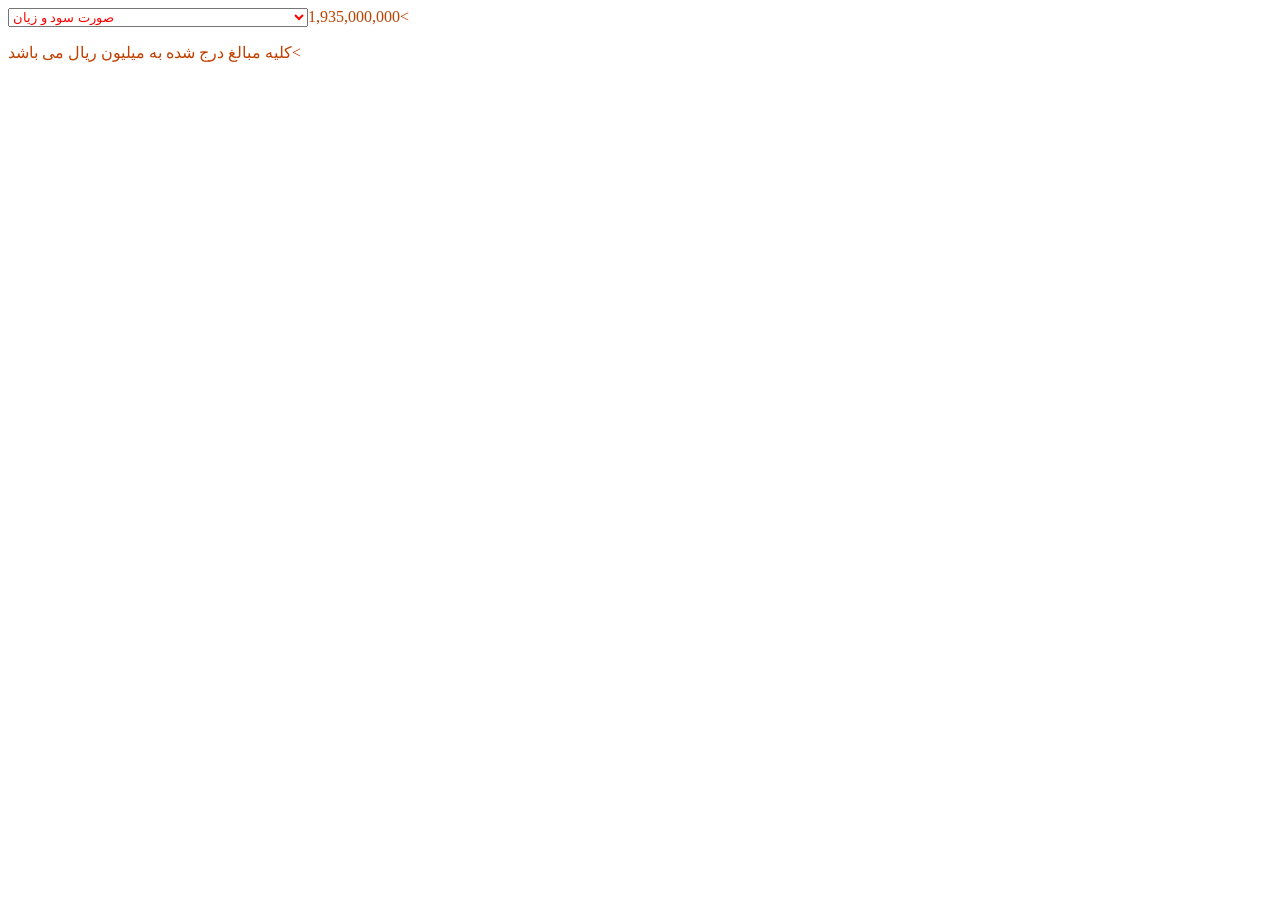
<file: tests/fixtures/codal/statement_income.html>
<html><body><select name="ctl00$ddlTable" onchange="changeSheet(this.value);" id="ddlTable" class="label" style="width: 300px; color: red;">

	<option selected="selected" value="1">صورت سود و زیان

	<option value="1058">صورت سود و زیان جامع

	<option value="0">صورت وضعیت مالی

	<option value="1060">صورت تغییرات در حقوق مالکانه

	<option value="9">صورت جریان های نقدی

	<option value="20">خلاصه اطلاعات گزارش تفسیری - صفحه 1

	<option value="21">خلاصه اطلاعات گزارش تفسیری - صفحه 2

	<option value="22">خلاصه اطلاعات گزارش تفسیری - صفحه 3

	<option value="23">خلاصه اطلاعات گزارش تفسیری - صفحه 4

	<option value="24">خلاصه اطلاعات گزارش تفسیری - صفحه 5



</select><span id="ctl00_lblListedCapital" class="label" style="color:#C04000;">1,935,000,000<<p id="ctl00_pPriceNote">کلیه مبالغ درج شده به میلیون ریال می باشد<<script>var datasource = {"title_Fa":"اطلاعات و صورت‌های مالی تولیدی - بورسی- V9","title_En":"FinancialStatement-Listed-Product-V9","subject":null,"dsc":null,"type":6,"period":6,"periodEndToDate":"1405/06/31","yearEndToDate":"1405/12/29","periodExtraDay":0,"isConsolidated":false,"tracingNo":1612323,"kind":0,"isAudited":false,"auditState":-1,"registerDateTime":"1405/07/26 09:06:51","sentDateTime":"1405/07/30 14:37:13","publishDateTime":"1405/07/30 14:37:13","state":0,"isForAuditing":false,"sheets":[{"code":1,"title_Fa":"صورت سود و زیان","title_En":"Income Statement","sequence":2,"isDynamic":true,"tables":[{"metaTableId":3220,"title_En":"Income Statement","title_Fa":"صورت سود و زيان","sequence":1,"sheetCode":1,"code":904,"description":"کليه مبالغ به ميليون ريال است","aliasName":"IncomeStatement","versionNo":"7","cells":[{"cellGroupName":"Header","rowSequence":1,"columnSequence":1,"colSpan":1,"isVisible":true,"value":"شرح"},{"cellGroupName":"Body","rowSequence":3,"columnSequence":1,"colSpan":1,"isVisible":true,"value":"عمليات در حال تداوم:"},{"cellGroupName":"Body","rowSequence":4,"columnSequence":1,"colSpan":1,"isVisible":true,"value":"درآمدهاي عملياتي"},{"cellGroupName":"Body","rowSequence":5,"columnSequence":1,"colSpan":1,"isVisible":true,"value":"بهاى تمام شده درآمدهاي عملياتي"},{"cellGroupName":"Body","rowSequence":6,"columnSequence":1,"colSpan":1,"isVisible":true,"value":"سود(زيان) ناخالص"},{"cellGroupName":"Body","rowSequence":7,"columnSequence":1,"colSpan":1,"isVisible":true,"value":"هزينه‏ هاى فروش، ادارى و عمومى"},{"cellGroupName":"Body","rowSequence":8,"columnSequence":1,"colSpan":1,"isVisible":true,"value":"هزينه کاهش ارزش دريافتني‏ ها (هزينه استثنايي)"},{"cellGroupName":"Body","rowSequence":9,"columnSequence":1,"colSpan":1,"isVisible":true,"value":"ساير درآمدها"},{"cellGroupName":"Body","rowSequence":10,"columnSequence":1,"colSpan":1,"isVisible":true,"value":"ساير هزينه‌ها"},{"cellGroupName":"Body","rowSequence":11,"columnSequence":1,"colSpan":1,"isVisible":true,"value":"سود(زيان) عملياتى"},{"cellGroupName":"Body","rowSequence":12,"columnSequence":1,"colSpan":1,"isVisible":true,"value":"هزينه‏ هاى مالى"},{"cellGroupName":"Body","rowSequence":13,"columnSequence":1,"colSpan":1,"isVisible":true,"value":"ساير درآمدها و هزينه ‏هاى غيرعملياتى"},{"cellGroupName":"Body","rowSequence":14,"columnSequence":1,"colSpan":1,"isVisible":true,"value":"سود(زيان) عمليات در حال تداوم قبل از ماليات"},{"cellGroupName":"Body","rowSequence":15,"columnSequence":1,"colSpan":1,"isVisible":true,"value":"هزينه ماليات بر درآمد:"},{"cellGroupName":"Body","rowSequence":16,"columnSequence":1,"colSpan":1,"isVisible":true,"value":"سال جاري"},{"cellGroupName":"Body","rowSequence":17,"columnSequence":1,"colSpan":1,"isVisible":true,"value":"سال‌هاي قبل"},{"cellGroupName":"Body","rowSequence":18,"columnSequence":1,"colSpan":1,"isVisible":true,"value":"سود(زيان) خالص عمليات در حال تداوم"},{"cellGroupName":"Body","rowSequence":19,"columnSequence":1,"colSpan":1,"isVisible":true,"value":"عمليات متوقف شده:"},{"cellGroupName":"Body","rowSequence":20,"columnSequence":1,"colSpan":1,"isVisible":true,"value":"سود (زيان) خالص عمليات متوقف شده"},{"cellGroupName":"Body","rowSequence":21,"columnSequence":1,"colSpan":1,"isVisible":true,"value":"سود(زيان) خالص"},{"cellGroupName":"Body","rowSequence":22,"columnSequence":1,"colSpan":1,"isVisible":true,"value":"سود(زيان) پايه هر سهم:"},{"cellGroupName":"Body","rowSequence":23,"columnSequence":1,"colSpan":1,"isVisible":true,"value":"عملياتي (ريال)"},{"cellGroupName":"Body","rowSequence":24,"columnSequence":1,"colSpan":1,"isVisible":true,"value":"غيرعملياتي (ريال)"},{"cellGroupName":"Body","rowSequence":25,"columnSequence":1,"colSpan":1,"isVisible":true,"value":"ناشي از عمليات در حال تداوم"},{"cellGroupName":"Body","rowSequence":26,"columnSequence":1,"colSpan":1,"isVisible":true,"value":"ناشي از عمليات متوقف شده"},{"cellGroupName":"Body","rowSequence":27,"columnSequence":1,"colSpan":1,"isVisible":true,"value":"سود(زيان) پايه هر سهم"},{"cellGroupName":"Body","rowSequence":28,"columnSequence":1,"colSpan":1,"isVisible":true,"value":"سود (زيان) خالص هر سهم – ريال"},{"cellGroupName":"Body","rowSequence":29,"columnSequence":1,"colSpan":1,"isVisible":true,"value":"سرمايه"},{"cellGroupName":"Body","rowSequence":30,"columnSequence":1,"colSpan":1,"isVisible":false,"value":"1000"},{"cellGroupName":"Header","rowSequence":1,"columnSequence":2,"colSpan":1,"isVisible":true,"value":"دوره منتهي به 1405/06/31"},{"cellGroupName":"Header","rowSequence":2,"columnSequence":2,"colSpan":1,"isVisible":true,"value":"حسابرسی نشده"},{"cellGroupName":"Body","rowSequence":3,"columnSequence":2,"colSpan":1,"isVisible":true,"value":""},{"cellGroupName":"Body","rowSequence":4,"columnSequence":2,"colSpan":1,"isVisible":true,"value":"2509422184"},{"cellGroupName":"Body","rowSequence":5,"columnSequence":2,"colSpan":1,"isVisible":true,"value":"-1759586964"},{"cellGroupName":"Body","rowSequence":6,"columnSequence":2,"colSpan":1,"isVisible":true,"value":"749835220"},{"cellGroupName":"Body","rowSequence":7,"columnSequence":2,"colSpan":1,"isVisible":true,"value":"-107449519"},{"cellGroupName":"Body","rowSequence":8,"columnSequence":2,"colSpan":1,"isVisible":true,"value":"0"},{"cellGroupName":"Body","rowSequence":9,"columnSequence":2,"colSpan":1,"isVisible":true,"value":"58363203"},{"cellGroupName":"Body","rowSequence":10,"columnSequence":2,"colSpan":1,"isVisible":true,"value":"-20764325"},{"cellGroupName":"Body","rowSequence":11,"columnSequence":2,"colSpan":1,"isVisible":true,"value":"679984579"},{"cellGroupName":"Body","rowSequence":12,"columnSequence":2,"colSpan":1,"isVisible":true,"value":"-113379943"},{"cellGroupName":"Body","rowSequence":13,"columnSequence":2,"colSpan":1,"isVisible":true,"value":"118706711"},{"cellGroupName":"Body","rowSequence":14,"columnSequence":2,"colSpan":1,"isVisible":true,"value":"685311347"},{"cellGroupName":"Body","rowSequence":15,"columnSequence":2,"colSpan":1,"isVisible":true,"value":""},{"cellGroupName":"Body","rowSequence":16,"columnSequence":2,"colSpan":1,"isVisible":true,"value":"-93682061"},{"cellGroupName":"Body","rowSequence":17,"columnSequence":2,"colSpan":1,"isVisible":true,"value":"0"},{"cellGroupName":"Body","rowSequence":18,"columnSequence":2,"colSpan":1,"isVisible":true,"value":"591629286"},{"cellGroupName":"Body","rowSequence":19,"columnSequence":2,"colSpan":1,"isVisible":true,"value":""},{"cellGroupName":"Body","rowSequence":20,"columnSequence":2,"colSpan":1,"isVisible":true,"value":"0"},{"cellGroupName":"Body","rowSequence":21,"columnSequence":2,"colSpan":1,"isVisible":true,"value":"591629286"},{"cellGroupName":"Body","rowSequence":22,"columnSequence":2,"colSpan":1,"isVisible":true,"value":""},{"cellGroupName":"Body","rowSequence":23,"columnSequence":2,"colSpan":1,"isVisible":true,"value":"302"},{"cellGroupName":"Body","rowSequence":24,"columnSequence":2,"colSpan":1,"isVisible":true,"value":"6"},{"cellGroupName":"Body","rowSequence":25,"columnSequence":2,"colSpan":1,"isVisible":true,"value":"308"},{"cellGroupName":"Body","rowSequence":26,"columnSequence":2,"colSpan":1,"isVisible":true,"value":"0"},{"cellGroupName":"Body","rowSequence":27,"columnSequence":2,"colSpan":1,"isVisible":true,"value":"308"},{"cellGroupName":"Body","rowSequence":28,"columnSequence":2,"colSpan":1,"isVisible":true,"value":"306"},{"cellGroupName":"Body","rowSequence":29,"columnSequence":2,"colSpan":1,"isVisible":true,"value":"1935000000"},{"cellGroupName":"Body","rowSequence":30,"columnSequence":2,"colSpan":1,"isVisible":false,"value":"1000"},{"cellGroupName":"Header","rowSequence":1,"columnSequence":3,"colSpan":1,"isVisible":true,"value":"تجديد ارائه شده دوره منتهي به 1404/06/31"},{"cellGroupName":"Header","rowSequence":2,"columnSequence":3,"colSpan":1,"isVisible":true,"value":"حسابرسی شده"},{"cellGroupName":"Body","rowSequence":3,"columnSequence":3,"colSpan":1,"isVisible":true,"value":""},{"cellGroupName":"Body","rowSequence":4,"columnSequence":3,"colSpan":1,"isVisible":true,"value":"1608734238"},{"cellGroupName":"Body","rowSequence":5,"columnSequence":3,"colSpan":1,"isVisible":true,"value":"-1124941748"},{"cellGroupName":"Body","rowSequence":6,"columnSequence":3,"colSpan":1,"isVisible":true,"value":"483792490"},{"cellGroupName":"Body","rowSequence":7,"columnSequence":3,"colSpan":1,"isVisible":true,"value":"-72776540"},{"cellGroupName":"Body","rowSequence":8,"columnSequence":3,"colSpan":1,"isVisible":true,"value":"0"},{"cellGroupName":"Body","rowSequence":9,"columnSequence":3,"colSpan":1,"isVisible":true,"value":"10386887"},{"cellGroupName":"Body","rowSequence":10,"columnSequence":3,"colSpan":1,"isVisible":true,"value":"-4539205"},{"cellGroupName":"Body","rowSequence":11,"columnSequence":3,"colSpan":1,"isVisible":true,"value":"416863632"},{"cellGroupName":"Body","rowSequence":12,"columnSequence":3,"colSpan":1,"isVisible":true,"value":"-96633010"},{"cellGroupName":"Body","rowSequence":13,"columnSequence":3,"colSpan":1,"isVisible":true,"value":"-24827501"},{"cellGroupName":"Body","rowSequence":14,"columnSequence":3,"colSpan":1,"isVisible":true,"value":"295403121"},{"cellGroupName":"Body","rowSequence":15,"columnSequence":3,"colSpan":1,"isVisible":true,"value":""},{"cellGroupName":"Body","rowSequence":16,"columnSequence":3,"colSpan":1,"isVisible":true,"value":"-41489156"},{"cellGroupName":"Body","rowSequence":17,"columnSequence":3,"colSpan":1,"isVisible":true,"value":"0"},{"cellGroupName":"Body","rowSequence":18,"columnSequence":3,"colSpan":1,"isVisible":true,"value":"253913965"},{"cellGroupName":"Body","rowSequence":19,"columnSequence":3,"colSpan":1,"isVisible":true,"value":""},{"cellGroupName":"Body","rowSequence":20,"columnSequence":3,"colSpan":1,"isVisible":true,"value":"0"},{"cellGroupName":"Body","rowSequence":21,"columnSequence":3,"colSpan":1,"isVisible":true,"value":"253913965"},{"cellGroupName":"Body","rowSequence":22,"columnSequence":3,"colSpan":1,"isVisible":true,"value":""},{"cellGroupName":"Body","rowSequence":23,"columnSequence":3,"colSpan":1,"isVisible":true,"value":"185"},{"cellGroupName":"Body","rowSequence":24,"columnSequence":3,"colSpan":1,"isVisible":true,"value":"-53"},{"cellGroupName":"Body","rowSequence":25,"columnSequence":3,"colSpan":1,"isVisible":true,"value":"132"},{"cellGroupName":"Body","rowSequence":26,"columnSequence":3,"colSpan":1,"isVisible":true,"value":"0"},{"cellGroupName":"Body","rowSequence":27,"columnSequence":3,"colSpan":1,"isVisible":true,"value":"132"},{"cellGroupName":"Body","rowSequence":28,"columnSequence":3,"colSpan":1,"isVisible":true,"value":"131"},{"cellGroupName":"Body","rowSequence":29,"columnSequence":3,"colSpan":1,"isVisible":true,"value":"1935000000"},{"cellGroupName":"Body","rowSequence":30,"columnSequence":3,"colSpan":1,"isVisible":false,"value":""},{"cellGroupName":"Header","rowSequence":1,"columnSequence":4,"colSpan":1,"isVisible":true,"value":"تجديد ارائه شده دوره منتهي به 1404/12/29"},{"cellGroupName":"Header","rowSequence":2,"columnSequence":4,"colSpan":1,"isVisible":true,"value":"حسابرسی شده"},{"cellGroupName":"Body","rowSequence":3,"columnSequence":4,"colSpan":1,"isVisible":true,"value":""},{"cellGroupName":"Body","rowSequence":4,"columnSequence":4,"colSpan":1,"isVisible":true,"value":"3668860246"},{"cellGroupName":"Body","rowSequence":5,"columnSequence":4,"colSpan":1,"isVisible":true,"value":"-2599809462"},{"cellGroupName":"Body","rowSequence":6,"columnSequence":4,"colSpan":1,"isVisible":true,"value":"1069050784"},{"cellGroupName":"Body","rowSequence":7,"columnSequence":4,"colSpan":1,"isVisible":true,"value":"-177386815"},{"cellGroupName":"Body","rowSequence":8,"columnSequence":4,"colSpan":1,"isVisible":true,"value":"0"},{"cellGroupName":"Body","rowSequence":9,"columnSequence":4,"colSpan":1,"isVisible":true,"value":"69699976"},{"cellGroupName":"Body","rowSequence":10,"columnSequence":4,"colSpan":1,"isVisible":true,"value":"-1065211"},{"cellGroupName":"Body","rowSequence":11,"columnSequence":4,"colSpan":1,"isVisible":true,"value":"960298734"},{"cellGroupName":"Body","rowSequence":12,"columnSequence":4,"colSpan":1,"isVisible":true,"value":"-219159168"},{"cellGroupName":"Body","rowSequence":13,"columnSequence":4,"colSpan":1,"isVisible":true,"value":"365418274"},{"cellGroupName":"Body","rowSequence":14,"columnSequence":4,"colSpan":1,"isVisible":true,"value":"1106557840"},{"cellGroupName":"Body","rowSequence":15,"columnSequence":4,"colSpan":1,"isVisible":true,"value":""},{"cellGroupName":"Body","rowSequence":16,"columnSequence":4,"colSpan":1,"isVisible":true,"value":"-103556826"},{"cellGroupName":"Body","rowSequence":17,"columnSequence":4,"colSpan":1,"isVisible":true,"value":"0"},{"cellGroupName":"Body","rowSequence":18,"columnSequence":4,"colSpan":1,"isVisible":true,"value":"1003001014"},{"cellGroupName":"Body","rowSequence":19,"columnSequence":4,"colSpan":1,"isVisible":true,"value":""},{"cellGroupName":"Body","rowSequence":20,"columnSequence":4,"colSpan":1,"isVisible":true,"value":"0"},{"cellGroupName":"Body","rowSequence":21,"columnSequence":4,"colSpan":1,"isVisible":true,"value":"1003001014"},{"cellGroupName":"Body","rowSequence":22,"columnSequence":4,"colSpan":1,"isVisible":true,"value":""},{"cellGroupName":"Body","rowSequence":23,"columnSequence":4,"colSpan":1,"isVisible":true,"value":"441"},{"cellGroupName":"Body","rowSequence":24,"columnSequence":4,"colSpan":1,"isVisible":true,"value":"81"},{"cellGroupName":"Body","rowSequence":25,"columnSequence":4,"colSpan":1,"isVisible":true,"value":"522"},{"cellGroupName":"Body","rowSequence":26,"columnSequence":4,"colSpan":1,"isVisible":true,"value":"0"},{"cellGroupName":"Body","rowSequence":27,"columnSequence":4,"colSpan":1,"isVisible":true,"value":"522"},{"cellGroupName":"Body","rowSequence":28,"columnSequence":4,"colSpan":1,"isVisible":true,"value":"518"},{"cellGroupName":"Body","rowSequence":29,"columnSequence":4,"colSpan":1,"isVisible":true,"value":"1935000000"},{"cellGroupName":"Body","rowSequence":30,"columnSequence":4,"colSpan":1,"isVisible":false,"value":""},{"cellGroupName":"Header","rowSequence":1,"columnSequence":5,"colSpan":1,"isVisible":true,"value":"درصد تغيير"},{"cellGroupName":"Body","rowSequence":3,"columnSequence":5,"colSpan":1,"isVisible":true,"value":""},{"cellGroupName":"Body","rowSequence":4,"columnSequence":5,"colSpan":1,"isVisible":true,"value":"56"},{"cellGroupName":"Body","rowSequence":5,"columnSequence":5,"colSpan":1,"isVisible":true,"value":"-56"},{"cellGroupName":"Body","rowSequence":6,"columnSequence":5,"colSpan":1,"isVisible":true,"value":"55"},{"cellGroupName":"Body","rowSequence":7,"columnSequence":5,"colSpan":1,"isVisible":true,"value":"-48"},{"cellGroupName":"Body","rowSequence":8,"columnSequence":5,"colSpan":1,"isVisible":true,"value":"0"},{"cellGroupName":"Body","rowSequence":9,"columnSequence":5,"colSpan":1,"isVisible":true,"value":"462"},{"cellGroupName":"Body","rowSequence":10,"columnSequence":5,"colSpan":1,"isVisible":true,"value":"-357"},{"cellGroupName":"Body","rowSequence":11,"columnSequence":5,"colSpan":1,"isVisible":true,"value":"63"},{"cellGroupName":"Body","rowSequence":12,"columnSequence":5,"colSpan":1,"isVisible":true,"value":"-17"},{"cellGroupName":"Body","rowSequence":13,"columnSequence":5,"colSpan":1,"isVisible":true,"value":"--"},{"cellGroupName":"Body","rowSequence":14,"columnSequence":5,"colSpan":1,"isVisible":true,"value":"132"},{"cellGroupName":"Body","rowSequence":15,"columnSequence":5,"colSpan":1,"isVisible":true,"value":""},{"cellGroupName":"Body","rowSequence":16,"columnSequence":5,"colSpan":1,"isVisible":true,"value":"-126"},{"cellGroupName":"Body","rowSequence":17,"columnSequence":5,"colSpan":1,"isVisible":true,"value":"0"},{"cellGroupName":"Body","rowSequence":18,"columnSequence":5,"colSpan":1,"isVisible":true,"value":"133"},{"cellGroupName":"Body","rowSequence":19,"columnSequence":5,"colSpan":1,"isVisible":true,"value":""},{"cellGroupName":"Body","rowSequence":20,"columnSequence":5,"colSpan":1,"isVisible":true,"value":"0"},{"cellGroupName":"Body","rowSequence":21,"columnSequence":5,"colSpan":1,"isVisible":true,"value":"133"},{"cellGroupName":"Body","rowSequence":22,"columnSequence":5,"colSpan":1,"isVisible":true,"value":""},{"cellGroupName":"Body","rowSequence":23,"columnSequence":5,"colSpan":1,"isVisible":true,"value":"63"},{"cellGroupName":"Body","rowSequence":24,"columnSequence":5,"colSpan":1,"isVisible":true,"value":"--"},{"cellGroupName":"Body","rowSequence":25,"columnSequence":5,"colSpan":1,"isVisible":true,"value":"133"},{"cellGroupName":"Body","rowSequence":26,"columnSequence":5,"colSpan":1,"isVisible":true,"value":"0"},{"cellGroupName":"Body","rowSequence":27,"columnSequence":5,"colSpan":1,"isVisible":true,"value":"133"},{"cellGroupName":"Body","rowSequence":28,"columnSequence":5,"colSpan":1,"isVisible":true,"value":"134"},{"cellGroupName":"Body","rowSequence":29,"columnSequence":5,"colSpan":1,"isVisible":true,"value":"0"},{"cellGroupName":"Body","rowSequence":30,"columnSequence":5,"colSpan":1,"isVisible":false,"value":""},{"cellGroupName":"Header","rowSequence":1,"columnSequence":6,"colSpan":1,"isVisible":false,"value":"درصد تغيير"},{"cellGroupName":"Body","rowSequence":3,"columnSequence":6,"colSpan":1,"isVisible":false,"value":""},{"cellGroupName":"Body","rowSequence":4,"columnSequence":6,"colSpan":1,"isVisible":false,"value":"-32"},{"cellGroupName":"Body","rowSequence":5,"columnSequence":6,"colSpan":1,"isVisible":false,"value":"32"},{"cellGroupName":"Body","rowSequence":6,"columnSequence":6,"colSpan":1,"isVisible":false,"value":"-30"},{"cellGroupName":"Body","rowSequence":7,"columnSequence":6,"colSpan":1,"isVisible":false,"value":"39"},{"cellGroupName":"Body","rowSequence":8,"columnSequence":6,"colSpan":1,"isVisible":false,"value":"0"},{"cellGroupName":"Body","rowSequence":9,"columnSequence":6,"colSpan":1,"isVisible":false,"value":"-16"},{"cellGroupName":"Body","rowSequence":10,"columnSequence":6,"colSpan":1,"isVisible":false,"value":"-1849"},{"cellGroupName":"Body","rowSequence":11,"columnSequence":6,"colSpan":1,"isVisible":false,"value":"-29"},{"cellGroupName":"Body","rowSequence":12,"columnSequence":6,"colSpan":1,"isVisible":false,"value":"48"},{"cellGroupName":"Body","rowSequence":13,"columnSequence":6,"colSpan":1,"isVisible":false,"value":"-68"},{"cellGroupName":"Body","rowSequence":14,"columnSequence":6,"colSpan":1,"isVisible":false,"value":"-38"},{"cellGroupName":"Body","rowSequence":15,"columnSequence":6,"colSpan":1,"isVisible":false,"value":""},{"cellGroupName":"Body","rowSequence":16,"columnSequence":6,"colSpan":1,"isVisible":false,"value":"10"},{"cellGroupName":"Body","rowSequence":17,"columnSequence":6,"colSpan":1,"isVisible":false,"value":"0"},{"cellGroupName":"Body","rowSequence":18,"columnSequence":6,"colSpan":1,"isVisible":false,"value":"-41"},{"cellGroupName":"Body","rowSequence":19,"columnSequence":6,"colSpan":1,"isVisible":false,"value":""},{"cellGroupName":"Body","rowSequence":20,"columnSequence":6,"colSpan":1,"isVisible":false,"value":"0"},{"cellGroupName":"Body","rowSequence":21,"columnSequence":6,"colSpan":1,"isVisible":false,"value":"-41"},{"cellGroupName":"Body","rowSequence":22,"columnSequence":6,"colSpan":1,"isVisible":false,"value":""},{"cellGroupName":"Body","rowSequence":23,"columnSequence":6,"colSpan":1,"isVisible":false,"value":"-32"},{"cellGroupName":"Body","rowSequence":24,"columnSequence":6,"colSpan":1,"isVisible":false,"value":"-93"},{"cellGroupName":"Body","rowSequence":25,"columnSequence":6,"colSpan":1,"isVisible":false,"value":"-41"},{"cellGroupName":"Body","rowSequence":26,"columnSequence":6,"colSpan":1,"isVisible":false,"value":"0"},{"cellGroupName":"Body","rowSequence":27,"columnSequence":6,"colSpan":1,"isVisible":false,"value":"-41"},{"cellGroupName":"Body","rowSequence":28,"columnSequence":6,"colSpan":1,"isVisible":false,"value":"-41"},{"cellGroupName":"Body","rowSequence":29,"columnSequence":6,"colSpan":1,"isVisible":false,"value":"0"},{"cellGroupName":"Body","rowSequence":30,"columnSequence":6,"colSpan":1,"isVisible":false,"value":""}]},{"metaTableId":3221,"title_En":null,"title_Fa":null,"sequence":2,"sheetCode":1,"code":941,"description":null,"aliasName":"IncomeStatementdesc","versionNo":"7","cells":[{"cellGroupName":"Body","rowSequence":31,"columnSequence":1,"colSpan":6,"isVisible":true,"value":"دلايل تغييرات اطلاعات واقعي دوره منتهي به 1405/06/31"},{"cellGroupName":"Body","rowSequence":32,"columnSequence":1,"colSpan":6,"isVisible":true,"value":""},{"cellGroupName":"Body","rowSequence":33,"columnSequence":1,"colSpan":6,"isVisible":true,"value":"دلايل تغييرات اطلاعات واقعي دوره منتهي به 1404/06/31"},{"cellGroupName":"Body","rowSequence":34,"columnSequence":1,"colSpan":6,"isVisible":true,"value":""},{"cellGroupName":"Body","rowSequence":35,"columnSequence":1,"colSpan":6,"isVisible":true,"value":"دلايل تغييرات اطلاعات واقعي دوره منتهي به 1404/12/29"},{"cellGroupName":"Body","rowSequence":36,"columnSequence":1,"colSpan":6,"isVisible":true,"value":""}]}],"aliasName":"IncomeStatement","versionNo":"0","sheetComponents":{"97073":[{"id":33,"typeName":"Other","formControlTypeName":"Label","dataTypeName":"String","serviceUrl":null,"parameters":null,"resourceAddresses":null,"data":"1000"}],"97080":[{"id":2,"typeName":"Date","formControlTypeName":"Label","dataTypeName":"String","serviceUrl":null,"parameters":null,"resourceAddresses":null,"data":"1405/06/31"}],"97081":[{"id":26,"typeName":"Other","formControlTypeName":"Label","dataTypeName":"StringPair","serviceUrl":null,"parameters":null,"resourceAddresses":null,"data":[{"text":"حسابرسی نشده","value":"0","params":[]}]}],"97109":[{"id":33,"typeName":"Other","formControlTypeName":"Label","dataTypeName":"String","serviceUrl":null,"parameters":null,"resourceAddresses":null,"data":"1000"}],"97110":[{"id":7,"typeName":"Date","formControlTypeName":"Label","dataTypeName":"String","serviceUrl":null,"parameters":null,"resourceAddresses":null,"data":"1404/06/31"}],"97111":[{"id":22,"typeName":"Other","formControlTypeName":"Label","dataTypeName":"StringPair","serviceUrl":null,"parameters":null,"resourceAddresses":null,"data":[{"text":"حسابرسی نشده","value":"0","params":null},{"text":"حسابرسی شده","value":"1","params":null}]}],"97140":[{"id":9,"typeName":"Date","formControlTypeName":"Label","dataTypeName":"String","serviceUrl":null,"parameters":null,"resourceAddresses":null,"data":"1404/12/29"}],"97141":[{"id":22,"typeName":"Other","formControlTypeName":"Label","dataTypeName":"StringPair","serviceUrl":null,"parameters":null,"resourceAddresses":null,"data":[{"text":"حسابرسی نشده","value":"0","params":null},{"text":"حسابرسی شده","value":"1","params":null}]}],"97074":[{"id":2,"typeName":"Date","formControlTypeName":"Label","dataTypeName":"String","serviceUrl":null,"parameters":null,"resourceAddresses":null,"data":"1405/06/31"}],"97076":[{"id":7,"typeName":"Date","formControlTypeName":"Label","dataTypeName":"String","serviceUrl":null,"parameters":null,"resourceAddresses":null,"data":"1404/06/31"}],"97078":[{"id":9,"typeName":"Date","formControlTypeName":"Label","dataTypeName":"String","serviceUrl":null,"parameters":null,"resourceAddresses":null,"data":"1404/12/29"}]}}]};</script></body></html>
</file>
